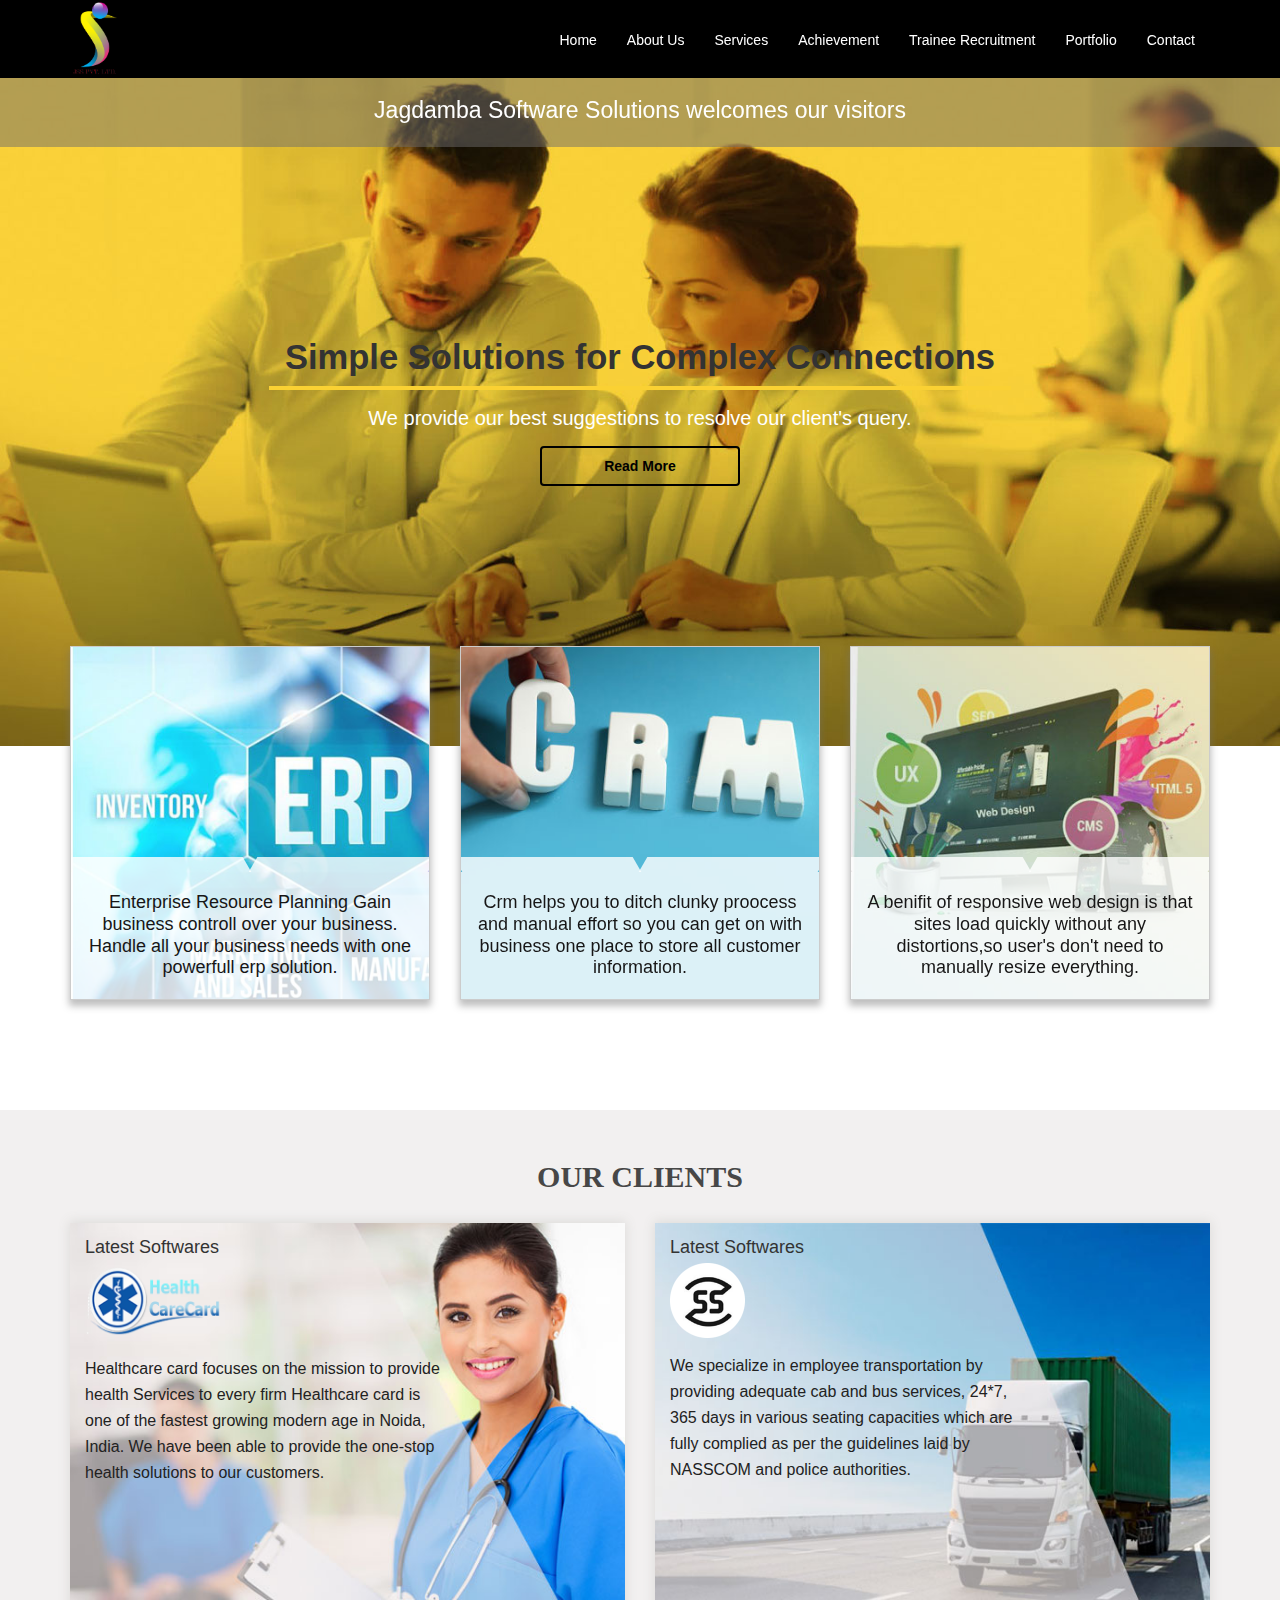
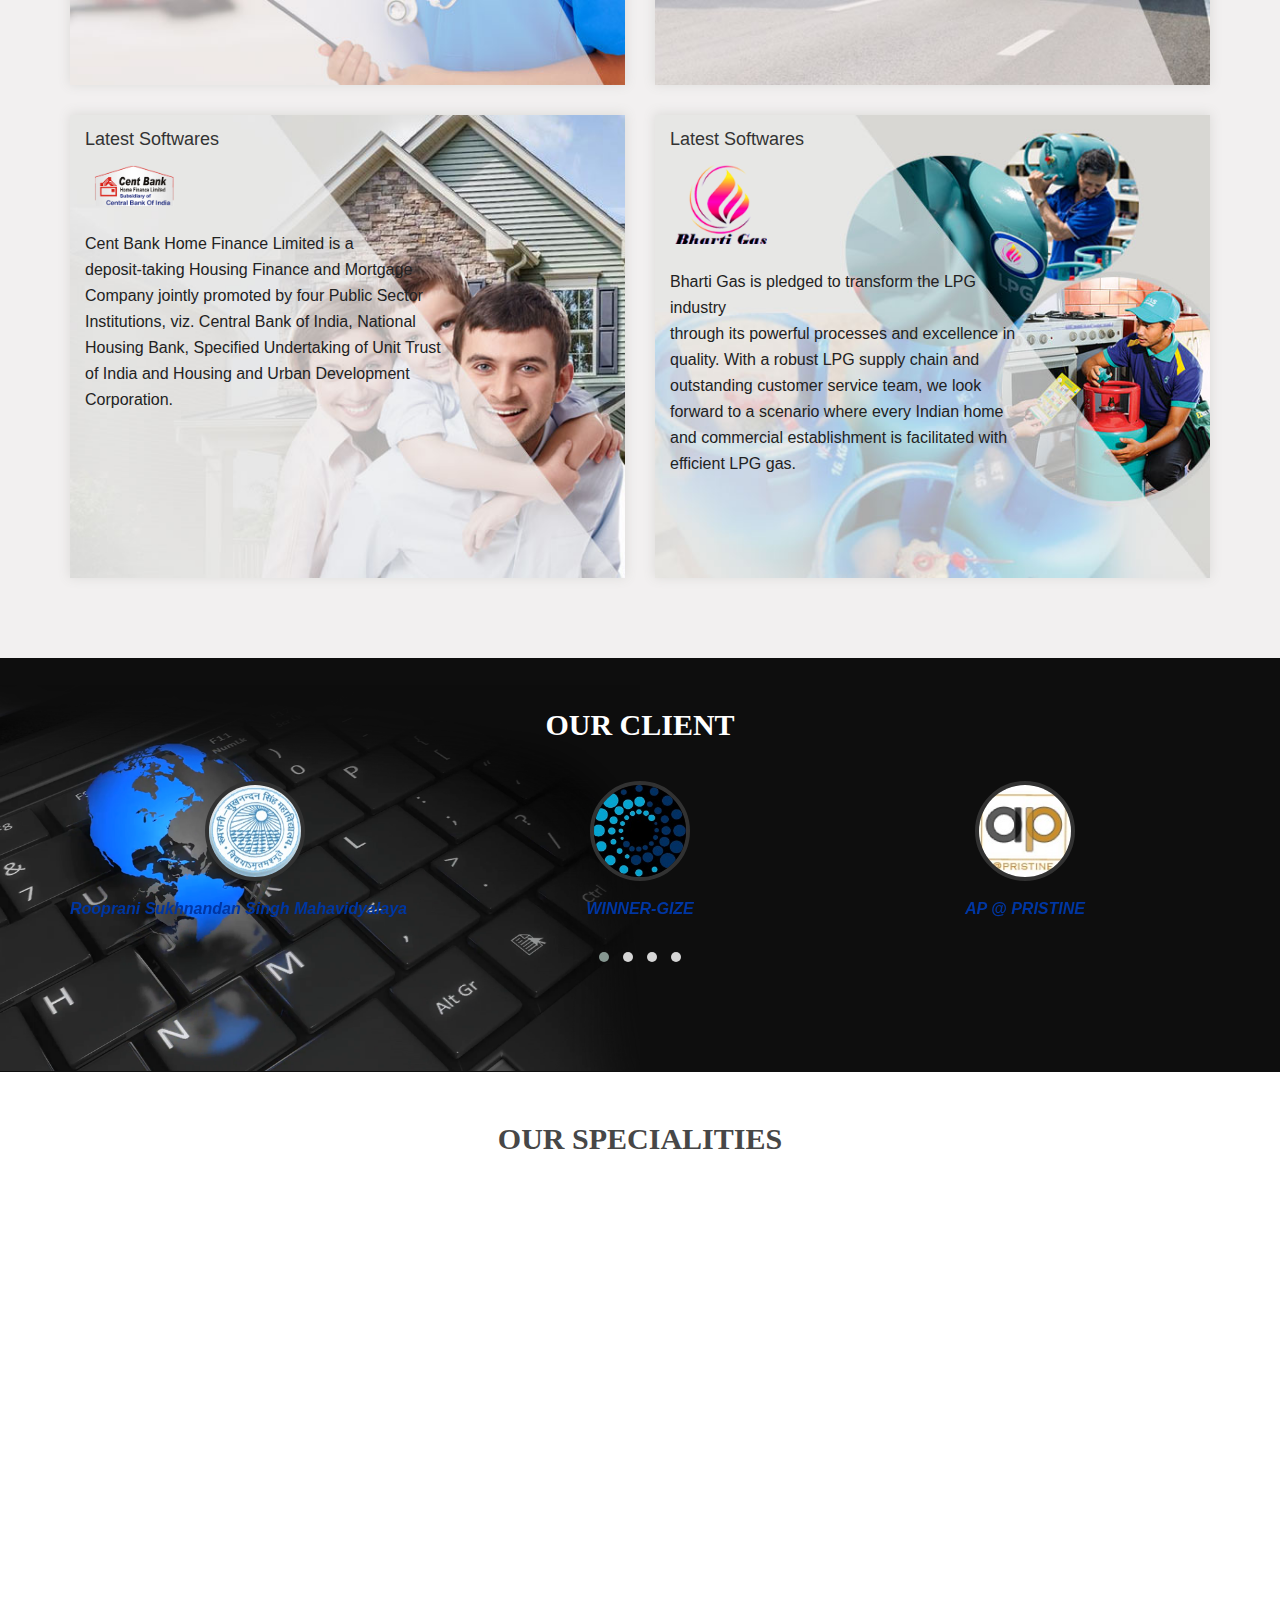
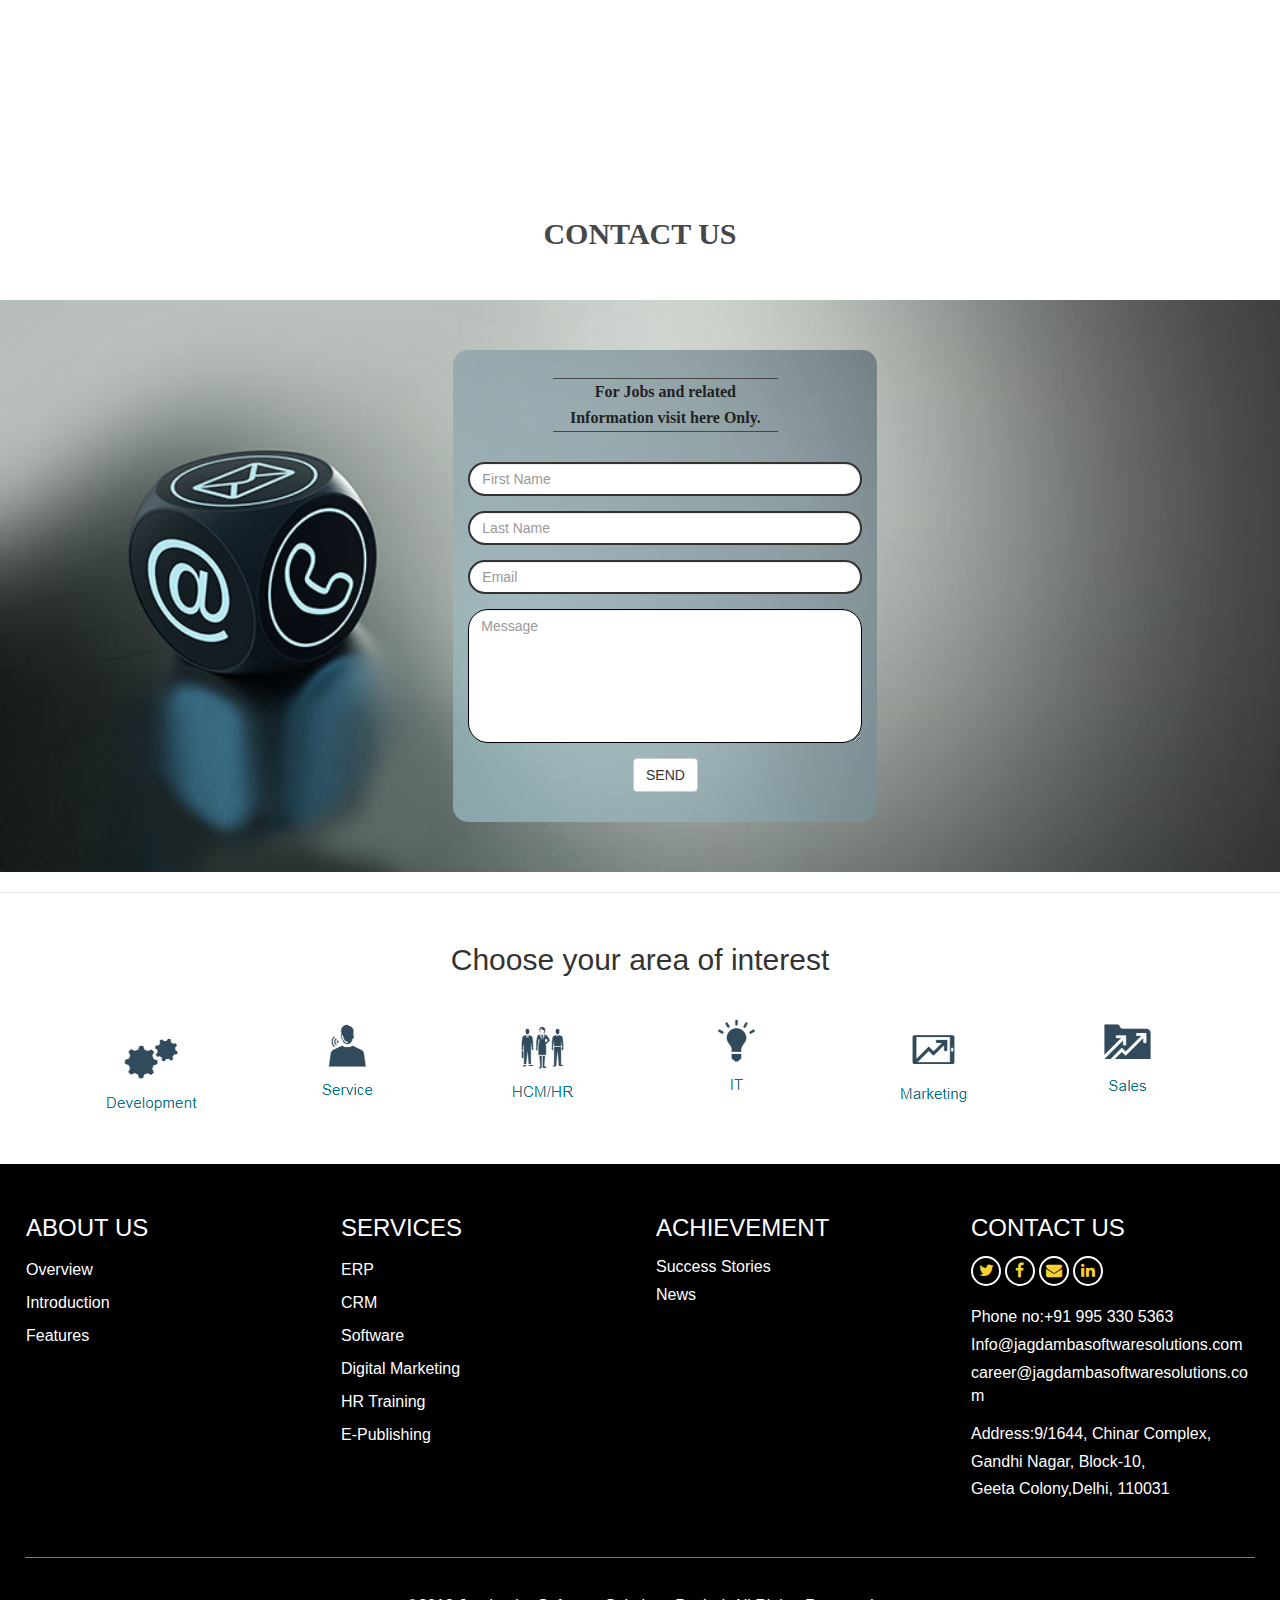
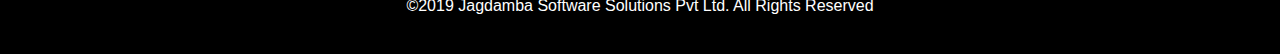
<file: index.html>
<!DOCTYPE html>

<html>


<!-- Mirrored from jagdambasoftwaresolutions.com/ by HTTrack Website Copier/3.x [XR&CO'2014], Fri, 17 Jun 2022 05:42:03 GMT -->
<!-- Added by HTTrack --><meta http-equiv="content-type" content="text/html;charset=UTF-8" /><!-- /Added by HTTrack -->
<head><meta http-equiv="Content-Type" content="text/html; charset=utf-8">

  
  <meta name="viewport" content="width=device-width,initial-scale=1"> 
  <link href="https://fonts.googleapis.com/css?family=Barlow&amp;display=swap" rel="stylesheet">
  <link rel="stylesheet" type="text/css" href="css/bootsnav.css">
  <link rel="stylesheet" type="text/css" href="css/bootstrap.min.css">
  <link rel="stylesheet"  href="css/owl.carousel.min.css">
  <link rel="stylesheet"  href="css/owl.theme.default.css">
  <link rel="stylesheet" type="text/css" href="css/animate.css">
  <link rel="stylesheet" type="text/css" href="css/aos.css">
  
  <link rel="stylesheet" type="text/css" href="css/font-awesome.css">
  <link rel="stylesheet" type="text/css" href="css/main_style.css">
  <link rel="stylesheet" type="text/css" href="css/custom.css">
 
  <script src="jq/jquery-3.3.1.min.js"></script>
   <script src="jq/cycle.js"></script>
    <script src="jq/counter.js"></script>
  <script src="jq/owl.carousel.js"></script>
  <script src="jq/bootsnav.js"></script>
  <script src="jq/bootstrap.min.js"></script>

    <script src="src/tween.js"></script>
    <script src="src/scroll_magic.js"></script>
     <script src="src/animation.js"></script> 
    <script src="src/debug.js"></script>



 <!--   <script src="https://cdnjs.cloudflare.com/ajax/libs/gsap/2.1.3/TweenMax.min.js"></script>
  
  <script src="https://cdnjs.cloudflare.com/ajax/libs/ScrollMagic/2.0.7/ScrollMagic.js"></script>
  
  <script src="https://cdnjs.cloudflare.com/ajax/libs/ScrollMagic/2.0.7/plugins/animation.gsap.min.js"></script>
  
  <script src="https://cdnjs.cloudflare.com/ajax/libs/ScrollMagic/2.0.7/plugins/debug.addIndicators.js"></script> -->
 

</head>
<body>


<div style="clear:both"></div>
	
	<nav class="navbar navbar-mobile bootsnav">
    <div class="container">      
        <!-- Start Header Navigation -->
        <div class="navbar-header">
            <button type="button" class="navbar-toggle" data-toggle="collapse" data-target="#navbar-menu">
                <i class="fa fa-bars" style="color:#fff"></i>
            </button>
            <a class="navbar-brand" href="index-2.html">
            	<img src="img/jss_logo_design.png" class="logo" alt="">
            </a>
        </div>
        <!-- End Header Navigation -->

        <!-- Collect the nav links, forms, and other content for toggling -->
        <div class="collapse navbar-collapse" id="navbar-menu">
            <ul class="nav navbar-nav navbar-right" data-in="fadeIn" data-out="fadeOut">
                <li><a href="index-2.html">Home</a></li>                    
                <li><a href="about.html">About Us</a></li>
                <li><a href="expertis.html">Services</a></li>
                <li><a href="awords.html">Achievement</a></li>
                <li><a href="training.html">Trainee Recruitment</a></li>
                <li><a href="portfolio.html">Portfolio</a></li>
                <li><a href="contact.html">Contact</a></li>
                
            </ul>
        </div><!-- /.navbar-collapse -->
    </div>   
</nav>

<style type="text/css">
    #about {

        padding: 280px 0 !important;
        background-position: center center;
    }

    * {
        padding: 0;
        margin: 0;
    }

    input[type="submit"] {

        background-color: #0e3570;
        width: 200px;
        margin: 15px auto;
        display: block;
        color: #fff;
        border-radius: 50px;
    }

    input[type="text"],
    input[type="email"] {

        border-radius: 50px;
        border: 2px solid #323232;
    }

    textarea {

        border-radius: 20px !important;
        border: 2px solid #323233 !important;
    }

    label {

        font-weight: 600;

    }

    .paddng_none {

        padding-right: 0;

    }

    .g-map-contact {

        font-size: 13px !important;
        color: #ffff;
        word-spacing: 2px;
        background-color: #5d5c5c;
        /* padding: 78px 0 0 36px; */
        min-height: 280px;
        padding: 15px;
        box-sizing: border-box;
    }

    .img-back {
        width: 100%;
    }

    .style_font {
        font-weight: 600;
        font-size: 20px;
    }

    .pera {
        padding: 0 0 10px 0;
    }

    .b-style {
        font-size: 17px;
        font-weight: 700;
        text-align: center !important;

    }

    .width_define {

        width: 80%;

    }

    .width_define label {

        font-size: 16px;

    }

    .width_define input {

        border: 1px solid #000;

    }

    textarea {

        border: 1px solid #000 !important;

    }

    .heading {

        margin-bottom: 30px;


    }

@media(min-width: 1200px){

    .margin_define{

    margin-right: 50px;

 }

}


@media(min-width: 992px) and (max-width: 1199px){

    .margin_define{

    margin-right: 50px;

 }

}


    @media(max-width: 767px) {


        #about {

            padding: 200px 0 !important;
            background-position: center center;
            background-size: 221%;
        }

        .paddng_none {

            padding-right: 15px;

        }

    }

    @media(max-width: 580px) {


        .width_define {

            width: 98%;

        }


        .width_define label {

            float: left;

        }


    }
    
    marquee {
    padding: 10px;
    background-color: #0000;
    color: #fff;
    font-size: 20px;
}

</style>


<section id="carousel_sec" style="position: relative;">

    <div class="annoue" style="background: rgba(109, 107, 107, 0.5);">

        <div class="container">
 <!--           <marquee id="scroll_news" style="font-family:Book Antiqua;  padding: 4px; font-size: 20px; bgcolor="#00000008;">-->
	<!--<div onmouseover="document.getElementById('scroll_news').stop();" onmouseout="document.getElementById('scroll_news').start();"><img src="img/images.jpg" height="60px" width="px;" style="border-radius: 5px;">-->
	<!-- &nbsp;&nbsp;<span style="color:white;"> &nbsp;" <span style="color:#FF9933;">Happy</span> <span style="color:#FFFFFF;">Independence</span> <span style="color:#138808;">Day 2020</span> "</span></div></marquee>-->

            <h3>Jagdamba Software Solutions welcomes our visitors</h3>
            <!--<a href="contact.php">-->
            <!--    <button id="contact_us" class="btn btn-default">Contact Us</button>-->
            <!--</a>-->

        </div>

    </div>

    <div class="carousel slide carousel-fade" data-ride="carousel" data-interval="3000" id="demo_1">

        <div class="carousel-inner">
            
            <div class="item active" id="slide_first">

                <div class="inside_sec">

                    <h1 class="animated fadeInUp">Simple Solutions for Complex Connections</h1>
                    <span style="width:100%; height:4px; background-color:#fad133;
    		 display: block;"></span>
                    <p class="animated fadeInDown">
                        We provide our best suggestions to resolve our client's query.
                    </p>

                    <a href="about.html"><button class="btn btn-default animated flipInY">Read More</button></a>

                </div>

            </div>


            <div class="item" id="slide_first" style="background-image: url(img/slide_2.jpg);">

                <div class="inside_sec">

                    <h1 style="color:#fff" class="animated fadeInDown">Simple Solutions for Complex Connections</h1>
                    <span style="width:100%; height:4px; background-color:#fad133;
    		 display: block;"></span>
                    <p class="animated fadeInUp">
                        We provide our best suggestions to resolve our client's query.
                    </p>

                    <a href="about.html"><button class="btn btn-default animated flipInY">Read More</button></a>

                </div>

            </div>


        </div>

        <a href="#demo_1" class="left carousel-control" data-slide="prev">
            <span class="icon-prev"></span>
        </a>

        <a href="#demo_1" class="right carousel-control" data-slide="next">
            <span class="icon-next"></span>
        </a>


    </div>

</section>


<section id="three_sec">

    <div class="container">

        <div class="row">
            <a href="Enterprise_Application_Development_Service.html">
                <div class="col-md-4 col-sm-4">

                    <div class="big_sec" style="overflow-x:hidden;">

                        <img src="img/erp.jpg">

                        <div class="text_box">
                            <p>Enterprise Resource Planning Gain business controll over your business.
                                Handle all your business needs with one powerfull erp solution.
                            </p>

                        </div>
                        <!--text_box ed-->

                    </div>

                </div>
            </a>
            <!--cl ed-->

            <a href="crm.html">
                <div class="col-md-4 col-sm-4">

                    <div class="big_sec" style="overflow-x:hidden;">

                        <img src="img/crm.jpg">

                        <div class="text_box">
                            <p>Crm helps you to ditch clunky proocess and manual effort so you
                                can get on with business one place to store all customer information.</p>

                        </div>
                        <!--text_box ed-->

                    </div>

                </div>
            </a>
            <!--cl ed-->

            <a href="MobileApplicationDevelopment.html">
                <div class="col-md-4 col-sm-4">

                    <div class="big_sec" style="overflow-x:hidden;">

                        <img src="img/web.jpg">

                        <div class="text_box">
                            <p>A benifit of responsive web design is that sites load quickly without any distortions,so user's don't need to manually resize everything.</p>

                        </div>
                        <!--text_box ed-->

                    </div>

                </div>
            </a>
            <!--cl ed-->

        </div>

    </div>

</section>

<section id="Softwares" style="background-color: #e6e2e282; padding: 50px 0;">

    <div class="container">

        <h2 class="heading" style="text-transform: uppercase;">Our Clients</h2>

        <div class="row">

            <div class="col-md-6 col-sm-6 col-xs-12">

                <div class="software_box">

                    <img src="photo/my.jpg" style="width: 100%">

                    <div class="wrapp_content">

                        <h4>
                            Latest Softwares

                        </h4>

                        <img src="photo/logo.png" style="width:140px;
                          margin:5px 0; border-radius: 15px;">

                        <p>
                            Healthcare card focuses on the mission to provide health Services to every firm
                            Healthcare card is one of the fastest growing modern age in Noida, India. We have been able to provide the one-stop health solutions to our customers.

                        </p>


                    </div>
                    <!--wrapped-->

                </div>

            </div>
            <!--col ed-->

            <div class="col-md-6 col-sm-6 col-xs-12">

                <div class="software_box">

                    <img src="photo/tree.jpg" style="width: 100%">

                    <div class="wrapp_content">

                        <h4>
                            Latest Softwares

                        </h4>

                        <img src="photo/SS-LOGO.png" style="width:75px;margin:5px 0; border-radius: 15px;">


                        <p>
                            We specialize in employee transportation by providing adequate cab and bus services, 24*7, 365 days in various seating capacities which are fully complied as per the guidelines laid by NASSCOM and police authorities.

                        </p>

                    </div>
                    <!--wrapped-->

                </div>

            </div>
            <!--col ed-->

        </div>
        <!--row ed-->



        <div class="dividor" style="height:30px;"></div>

        <div class="row">

            <div class="col-md-6 col-sm-6 col-xs-12">

                <div class="software_box">

                    <img src="photo/bank.jpg" style="width: 100%">

                    <div class="wrapp_content">

                        <h4>
                            Latest Softwares

                        </h4>

                        <img src="photo/cent_pank.png" alt="" style="width:100px; margin:15px 0;">

                        <p>
                            Cent Bank Home Finance Limited is a <br>deposit-taking Housing Finance and Mortgage <br>
                            Company jointly promoted by four Public Sector Institutions, viz. Central Bank of India, National Housing Bank, Specified Undertaking of Unit Trust of India and Housing and Urban Development Corporation.

                        </p>



                    </div>
                    <!--wrapped-->

                </div>

            </div>
            <!--col ed-->

            <div class="col-md-6 col-sm-6 col-xs-12">

                <div class="software_box">

                    <img src="photo/cylander.jpg" style="width: 100%">

                    <div class="wrapp_content">

                        <h4>
                            Latest Softwares

                        </h4>

                        <img src="photo/gas.png" alt="" style="width:100px; margin:15px 0;">

                        <p>
                            Bharti Gas is pledged to transform the LPG industry <br>through its powerful processes and excellence in <br>quality. With a robust LPG supply chain and outstanding customer service team, we look forward to a scenario where every Indian home and commercial establishment is facilitated with efficient LPG gas.
                        </p>



                    </div>
                    <!--wrapped-->

                </div>

            </div>
            <!--col ed-->

        </div>
        <!--row ed -->



        <div class="dividor" style="height:30px;"></div>



    </div>

</section>

<section id="testmonial">

    <div class="container">

        <h2 class="heading" style="color:#fff">OUR CLIENT</h2>

        <div class="owl-carousel owl-theme">


            <!--<div class="item">-->

            <!--    <div class="inside_design">-->

            <!--        <img src="photo/balaji.jpeg" style="width:250px; height: 250px; border-radius:50%; display: block; margin:10px auto; border:4px solid #323232">-->

            <!--    <p style="font-style:italic; text-align:center;">-->
            <!--        <strong>JAI SHREE BALAJI</strong>-->
            <!--     </p>-->

            <!--    </div>-->


            <!--</div>-->

            <!--<div class="item">-->

            <!--    <div class="inside_design">-->

            <!--        <img src="photo/prakhar.jpeg" style="width:250px; height: 250px; border-radius:50%; display: block; margin:10px auto; border:4px solid #323232">-->


            <!--        <p style="font-style:italic; text-align:center;" >-->
            <!--            <strong>PRAKHAR HOSPITAL </strong>-->

                    <!--</p>-->

            <!--    </div>-->

            <!--</div>-->




            <!--<div class="item">-->

            <!--    <div class="inside_design">-->

            <!--    <img src="photo/bahrti.jpeg" style="width:250px; height: 250px; border-radius:50%; display: block; margin:10px auto; border:4px solid #323232">-->

            <!--        <p style="font-style:italic; text-align:center;">-->
            <!--          <strong>BHARTI GAS</strong>-->
            <!--        </p>-->

            <!--    </div>-->

            <!--</div>-->




<!--//26-08-20//-->

     <div class="item">

                <div class="inside_design">

                <img src="photo/rss.jpg" style="width:100px; height: 100px; border-radius:50%; display: block; margin:10px auto; border:4px solid #323232">

                    <p style="font-style:italic;">
                    <strong> Rooprani Sukhnandan Singh Mahavidyalaya   </strong>
                    </p>

                </div>

            </div>




     <div class="item">

                <div class="inside_design">

                <img src="photo/winner.jpg" style="width:100px; height: 100px; border-radius:50%; display: block; margin:10px auto; border:4px solid #323232">

                   <p style="font-style:italic; text-align:center;">
                      <strong>WINNER-GIZE</strong>
                    </p>

                </div>

            </div>

     <div class="item">

                <div class="inside_design">

                <img src="photo/ap.jpg" style="width:100px; height: 100px; border-radius:50%; display: block; margin:10px auto; border:4px solid #323232">

                   <p style="font-style:italic; text-align:center;">
                      <strong>AP @ PRISTINE</strong>
                    </p>

                </div>

            </div>

     <div class="item">

                <div class="inside_design">

                <img src="photo/LSD.png" style="width:100px; height: 100px; border-radius:50%; display: block; margin:10px auto; border:4px solid #323232">

                    <p style="font-style:italic; text-align:center;">
                      <strong>LSD COLLEGE</strong>
                    </p>

                </div>

            </div>


     <div class="item">

                <div class="inside_design">

                <img src="photo/SRIB.png" style="width:100px; height: 100px; border-radius:50%; display: block; margin:10px auto; border:4px solid #323232">

                   <p style="font-style:italic; text-align:center;">
                      <strong>SRIB COLLAGE</strong>
                    </p>
                </div>

            </div>

     <div class="item">

                <div class="inside_design">

                <img src="photo/icon.png" style="width:100px; height: 100px; border-radius:50%; display: block; margin:10px auto; border:4px solid #323232">

                     <p style="font-style:italic; text-align:center;">
                      <strong>EC-CAB</strong>
                    </p>

                </div>

            </div>

     <div class="item">

                <div class="inside_design">

                <img src="photo/glo.jpg" style="width:100px; height: 100px; border-radius:50%; display: block; margin:10px auto; border:4px solid #323232">

                    <p style="font-style:italic; text-align:center;">
                      <strong>GL-B-EDVISE</strong>
                    </p>
                </div>

            </div>

     <div class="item">

                <div class="inside_design">

                <img src="photo/aney.jpg" style="width:100px; height: 100px; border-radius:50%; display: block; margin:10px auto; border:4px solid #323232">

                    <p style="font-style:italic; text-align:center;">
                      <strong>AENYVISH-TECHNOLOGY</strong>
                    </p>

                </div>

            </div>

     

     <div class="item">

                <div class="inside_design">

                <img src="photo/cent1.png" style="width:100px; height: 100px; border-radius:50%; display: block; margin:10px auto; border:4px solid #323232">

                 <p style="font-style:italic; text-align:center;">
                      <strong>CENT BANK</strong>
                    </p>
                </div>

            </div>

     

     <div class="item">

                <div class="inside_design">

                <img src="photo/idd.jpg" style="width:100px; height: 100px; border-radius:50%; display: block; margin:10px auto; border:4px solid #323232">

                    <p style="font-style:italic; text-align:center;">
                      <strong>IDD RESEARCH SOLUTIONS</strong>
                    </p>
                </div>

            </div>

     <div class="item">

                <div class="inside_design">

                <img src="photo/newlaned.png" style="width:100px; height: 100px; border-radius:50%; display: block; margin:10px auto; border:4px solid #323232">

                    <p style="font-style:italic; text-align:center;">
                      <strong>NEW LINE</strong>
                    </p>
                </div>

            </div>

     <div class="item">

                <div class="inside_design">

                <img src="photo/mystri.png" style="width:100px; height: 100px; border-radius:50%; display: block; margin:10px auto; border:4px solid #323232">

                     <p style="font-style:italic; text-align:center;">
                      <strong>MYSTIC CREATIONS</strong>
                    </p>
                </div>

            </div>

     <!--<div class="item">-->

     <!--           <div class="inside_design">-->

     <!--           <img src="photo/Y5.jpeg" style="width:100px; height: 100px; border-radius:50%; display: block; margin:10px auto; border:4px solid #323232">-->

     <!--                <p style="font-style:italic; text-align:center;">-->
     <!--                 <strong>Y5</strong>-->
     <!--               </p>-->

     <!--           </div>-->

     <!--       </div>-->
        </div>

    </div>
    <!--container ed-->

</section>


<section id="section_define_insde" style="padding: 50px 0 0; overflow-x: hidden;">

    <h2 class="heading" style="color:#474747; margin-bottom:30px;">OUR SPECIALITIES</h2>


    <div class="container-fluid" style="padding:0 0">

        <div class="row gutter">

            <div class="col-md-8" data-aos="flip-up">

                <div id="inside_big_img">

                    <img src="img/big.png">

                    <div class="overlay_sec">

                        <h3>Customer</h3>
                        <span class="undeline_sec"></span>
                        <h2>Satisfied Customers</h2>

                    </div>

                </div>
                <!--img--sec-->

            </div>

            <div class="col-md-4">

                <div class="row gutter">

                    <div class="col-md-12" data-aos="flip-down">

                        <div class="img_boxxxx" style="position: relative;">


                            <img src="img/top_sec.png">

                            <div class="overlay_sec">

                                <h3>Strategy</h3>
                                <span class="undeline_sec"></span>
                                <h3>Focus on our Vision</h3>

                            </div>


                        </div>

                    </div>

                </div>

                <div class="row gutter">

                    <div class="col-md-12" data-aos="flip-up">


                        <div class="img_boxxxx">


                            <img src="img/bottom_sec.png">

                            <div class="overlay_sec">

                                <h3>Strength</h3>
                                <span class="undeline_sec"></span>
                                <h3>To provide a quality Software</h3>

                            </div>


                        </div>
                    </div>

                </div>


            </div>

        </div>


    </div>
    <!--container ed-->

</section>



<h2 class="heading" style="color:#474747; margin:50px 0;">CONTACT US</h2>


<section id="contact_sec" style="background-image: url(img/contactus-banner.jpg); background-size:cover; overflow: auto; padding:50px;">

        <div class="row">   
        
            <div class="col-md-5 col-md-offset-4">

                <div class="pera margin_define" style="background: linear-gradient(45deg,#b8e8f378,#1f35486e);     background:linear-webkit-gradient(45deg,#b8e8f378,#1f35486e);     background: linear-o-gradient(45deg,#b8e8f378,#1f35486e); padding:15px; color:#fff; border-radius:15px;">

            <h2 class="heading" style="text-align: center; color:#fff; padding-top: 0px 0;">
                
                <p style="text-align:center; text-align: center; margin: 2px 0; border-top: 1px solid #474747; border-bottom: 1px solid #474747; width: 57%; margin: 13px auto;">For Jobs and related Information visit here Only.</p>
            </h2>

            <div style="margin:15px 0; width: 100%;">

                <input type="text" name="" class="form-control" placeholder="First Name">

            </div>

            <div style="margin:15px 0">
                
                <input type="text" name="" class="form-control" placeholder="Last Name">
            
            </div>



            <div style="margin:15px 0">
                
                <input type="email" name="" class="form-control" placeholder="Email">
            
            </div>



            <div style="margin:15px 0;">
                
                <textarea class="form-control" placeholder="Message" cols="12" rows="6"></textarea>

            </div>


            <div style="margin:15px 0;">
                

                <center><button class="btn btn-default">SEND</button></center>


            </div>



       </div>

                
            </div>

        </div><!----row ed-->
            

        
</section>

<hr>
<!--testmonail ed-->

	      
	<!---- contact --->














<style type="text/css">
    .font {

        margin: 0;
        padding: 30px 0;

    }

    .font ul {
        list-style: none;
        display: inline;
    }

    .font ul li {
        display: inline;
        padding: 10px 50px !important;

    }

    .font img {
        border-radius: 5px;


    }


@media(max-width: 767px){


.clear_both{

    clear:both;

}

}

</style>




<script>
    $(window).scroll(function() {

        if ($(this).scrollTop() > 23) {

            $("nav").addClass("sticky");

        } else {

            $("nav").removeClass("sticky");


        }

    });

</script>


<script>
    $(".owl-carousel").owlCarousel({


        loop: true,
        autoplay: true,
        autoplaySpeed: 2000,
        dot: false,
        margin: 15,
        responsive: {
            0: {

                items: 1

            },


            600: {

                items: 2

            },


            1000: {

                items: 3

            }

        }



    });

</script>



<div class="font">

    <div class="container">
        
    
    <h3 style="text-align: center; font-size:30px; margin-bottom:30px;">Choose your area of interest</h3>

<div class="row">
    
    <div class="col-md-2 col-xs-6 text-center">

        <a href="career.html"><img src="photo/logo1.png"></a>
        
    </div>

    <div class="col-md-2 col-xs-6 text-center">

        <a href="career.html"><img src="photo/logo2.png"></a>
        
    </div>

<div class="clear_both"></div>

    <div class="col-md-2 col-xs-6 text-center">

        <a href="career.html"><img src="photo/logo3.png"></a>
        
    </div>


    <div class="col-md-2 col-xs-6 text-center">

        <a href="career.html"><img src="photo/logo4.png"></a>
        
    </div>

<div class="clear_both"></div>

    <div class="col-md-2 col-xs-6 text-center">

        <a href="career.html"><img src="photo/logo5.png"></a>
        
    </div>


    <div class="col-md-2 col-xs-6 text-center">

        <a href="career.html"><img src="photo/logo6.png"></a>
        
    </div>


</div>

</div>
    
</div>

<div style="clear:both;"></div>

<div class="footer">
    <div class="row">
        <div class="col-md-3 col-xs-6">
            <div class="hading"><a href="#">
                    <h3>ABOUT US</h3>
                </a>
                <div class="list" style="padding: 10px 0;">


                    <ul>
                        <li><a href="about.html#overview">Overview</a></li>
                        <li><a href="about.html#story_sec">Introduction</a></li>
                        <li><a href="about.html#what_we">Features</a></li>


                    </ul>

                </div>

            </div>

        </div>




        <div class="col-md-3 col-xs-6">
            <div class="hading"><a href="#">
                    <h3>SERVICES</h3>
                </a>
                <div class="list1" style="padding: 10px 0;">

                    <ul>
                        <li><a href="Enterprise_Application_Development_Service.html">ERP</a></li>
                        <li><a href="crm.html">CRM</a></li>
                        <li><a href="MobileApplicationDevelopment.html">Software</a></li>
                        <li><a href="Digital_Marketing.html">Digital Marketing</a></li>
                        <li><a href="HR_Training.html">HR Training</a></li>
                        <li><a href="e-publishing.html">E-Publishing</a></li>



                    </ul>



                </div>

            </div>
        </div>
        <div class="col-md-3 col-xs-6">
            <div class="hading"><a href="#">
                    <h3>ACHIEVEMENT</h3>
                </a>
                <ul class="achievement" style="padding: 10px 0; list-style: none;">
                    <li><a href="awords.html#aword">Success Stories</a></li>
                    <li><a href="awords.html#four_sec">News</a></li>
                </ul>
            </div>

        </div>

        <div class="col-md-3 col-xs-6">
            <div class="hading"><a href="#">
                    <h3>CONTACT US</h3>
                </a>

                <ul class="social" style="padding: 10px 0;">
                    <li><a href="#"><i class="fa fa-twitter"></i></a></li>
                    <li><a href="#"><i class="fa fa-facebook"></i></a></li>
                    <li><a href="#"><i class="fa fa-envelope"></i></a></li>
                    <li><a href="#"><i class="fa fa-linkedin"></i></a></li>
                </ul>
                <ul style="list-style: none;">
                    <li>Phone no:+91 995 330 5363</li>
                    <li style="word-break: break-all;">
                    Info@jagdambasoftwaresolutions.com</li>
                    
                    <li style="word-break: break-all;">
                    career@jagdambasoftwaresolutions.com</li>
                    
                    <li style="margin-top:15px;">Address:9/1644, Chinar Complex,</li>
                    <li> Gandhi Nagar, Block-10, </li>
                    <li>Geeta Colony,Delhi, 110031</li>
                </ul>
            </div>
        </div>

    </div>

    <div class="copy_right">

        <p>©2019 Jagdamba Software Solutions Pvt Ltd. All Rights Reserved</p>

    </div>

</div>


<!--form-->

<div class="modal fade" id="apply">

    <div class="modal-dialog">

        <div class="modal-content">

            <div class="modal-header">

                <a href="#" class="close" data-dismiss="modal">
                    <img src="images/close.png" style="width:23px" alt="">
                </a>


                <h2>Job Applications</h2>
                <span class="line_2"></span>

            </div>
            <!--modal-header ed-->

            <div class="modal-body">

                <form method="post" id="apply" enctype="multipart/form-data" onsubmit="return validate();">

                    <div class="row">

                        <div class="col-md-6">


                            <label>Name<span style="color:#ff1b03">*
                                </span>
                            </label>

                            <input type="text" id="uname" name="user_name" class="form-control" required autocomplete="off">
                            <span class="error" style="color:red;" id="uerror">
                            </span>

                        </div>

                        <div class="col-md-6">


                            <label>Contact<span style="color:#ff1b03">*</span>
                            </label>

                            <br>

                            <input type="text" id="phn" name="mobile" maxlength="10" minlength="10" class="form-control" required autocomplete="off">
                            <span class="error" style="color:red;" id="cerror"></span>

                        </div>


                    </div>
                    <!--row ed-->

                    <div style="height:10px;"></div>


                    <!--sec_1-->


                    <div class="row">

                        <div class="col-md-6">

                            <label>Email<span style="color:#ff1b03">*
                                </span>
                            </label>

                            <input type="email" id="uemail" name="useremail" class="form-control" required autocomplete="off">
                            <span class="error" style="color:red;" id="eerror"></span>


                        </div>

                        <div class="col-md-6">

                            <div class="form-group">

                                <label>Country

                                    <span style="color:#ff1b03">*
                                    </span>

                                </label>


                                <div style="clear:both"></div>

                                <select name="country" id="display" class="form-control">
                                    <option value="">India</option>

                                </select>

                            </div>
                            <!--form group ed-->


                        </div>


                    </div>
                    <!--row ed-->


                    <!--sec_2-->


                    <div class="row">

                        <div class="col-md-6">

                            <label for="exampleSelector1">State <span style="color:#ff1b03">*
                                </span></label>

                            <select name="state" id="state" class="form-control" required>
                                <option value="">Select State</option>
                                <option value="Delhi">Delhi</option>
                                
        <!--                        <option value="" ></option>-->
        <!--                        
								//}
								<!--	?>-->
                            </select>
                            <span class="error" style="color:red;" id="stateerror"></span>
                        </div>

                        <div class="col-md-6">

                            <label for=""> City <span style="color:#ff1b03">*
                                </span></label>

                            <input type="text" name="cities" id="city" class="form-control" required>

                          
                            <span class="error" style="color:red;" id="cityerror"></span>

                        </div>


                    </div>
                    <!--row ed-->


                    <!--sec_1-->

                    <div style="height:10px;"></div>

                    <div class="row">


                        <div class="col-md-6">

                            <div class="form-group">

                                <label>Pin Code<span style="color:#ff1b03">*
                                    </span>
                                </label>

                                <input type="text" class="form-control" id="pin" name="pincode" maxlength="6" minlength="6" required autocomplete="off">
                                <span class="error" style="color:red;" id="pinerror"></span>

                            </div>



                            <div class="form-group">

                                <label>Preferred Job Location<span style="color:#ff1b03">*
                                    </span>
                                </label>

                                <select name="location" id="location" class="form-control" required>
                                    <option value=" ">Please Select Location</option>
                                    <option value="Noida">Noida</option>
                                    <option value="Delhi">Delhi</option>
                                    <option value="kanpur">Kanpur</option>
                                    <option value="lucknow">Lucknow</option>
                                    <option value="lucknow">Bengaluru</option>
                                </select>
                                <span class="error" style="color:red;" id="lerror"></span>

                            </div>

                        </div>

                        <div class="col-md-6">

                            <label>Address
                                <span style="color:#ff1b03">*</span>
                            </label>

                            <textarea class="form-control" name="addrss" id="add" style="min-height: 113px;" required autocomplete="off"></textarea>
                            <span class="error" style="color:red;" id="aderror"></span>

                        </div>


                    </div>
                    <!--row ed-->


                    <!--sec_2-->


                    <div style="height:10px;"></div>

                    <div class="row">

                        <div class="col-md-6">

                            <div class="form-group">


                                <label> Job Applied For<span style="color:#ff1b03">*</span>
                                </label>

                                <select name="applied" class="form-control" id="apl" required>
                                    <option value=" ">Please Select Job For</option>
                                    <option value="php">Php Developer</option>
                                    <option value="java">Java Developer</option>
                                    <option value="android">Android Developer</option>
                                    <option value="ios">IOS Developer</option>
                                    <option value="python">Python Developer</option>
                                    <option value="web_designer">Web Designers</option>
                                    <option value="content_writer">Content Writer</option>
                                    <option value="seo_smo">SEO-SMO</option>
                                    <option value="business_developer">Business Developer (BD)</option>
                                    <option value="graphic_designer">Graphic Designer</option>
                                    <option value="graphic_designer">HR Executive</option>
                                    <option value="graphic_designer">HR Manager</option>

                                </select>
                                <span class="error" style="color:red;" id="aplerror"></span>

                            </div>
                            <!--form group ed-->

                        </div>

                        <div class="col-md-6">


                            <div class="form-group">


                                <label>Upload CV<span style="color:#ff1b03">*</span>

                                </label>

                                <input type="file" class="form-control" name="userfile" id="ufile" required>
                                <span class="error" style="color:red;" id="ufileerror">
                                    <p></p>
                                </span>

                            </div>

                        </div>


                    </div>
                    <!--row ed-->


                    <!--sec_2-->

                    <div class="row">

                        <div class="col-md-6">

                            <div class="form-group">

                                <label>Qualification<span style="color:#ff1b03">*

                                    </span>
                                </label>

                                <select name="qualification" class="form-control" id="usertype_id" required>
                                    <option value=" ">Please Select Qualification</option>
                                    <option value="10th">10th</option>
                                    <option value="12th">12th</option>
                                    <option value="diploma">Diploma</option>
                                    <option value="graduation">Graduation</option>
                                    <option value="post_graduation">Post Graduation
                                    </option>
                                    <option value="phd">PHD</option>


                                </select>
                                <span class="error" style="color:red;" id="qulerror">
                                    <p></p>
                                </span>

                                <div class="form-group" id="emailsec" style="display:none;">
                                    <label for="exampleInputText"> Enter Your Degree/Diploma</label>
                                    <span class="error" style="color:red;">* </span>
                                    <input type="text" value="" name="degree" class="form-control" id="" autocomplete="off" required>
                                </div>


                            </div>
                            <!--group ed-->

                            <div class="form-group">

                                <input type="submit" id="update" value="Submit" name="Update">


                            </div>


                        </div>

                        <div class="col-md-6">


                            <label>Message
                                <span style="color:#ff1b03">*</span>
                            </label>

                            <textarea class="form-control" name="message" id="msg" style="min-height: 80px" required autocomplete="off"></textarea>
                            <span class="error" style="color:red;" id="msgerror">
                                <p></p>
                            </span>

                        </div>


                    </div>
                    <!--row ed-->


                    <!--sec_1-->



                </form>

            </div>
            <!--modal-header ed-->


        </div>
        <!--modal-content-->

    </div>
</div>

<script type="text/javascript">
    $('a[href*=#]').each(function() {
        var thisPath = filterPath(this.pathname) || locationPath;
        if (locationPath == thisPath &&
            (location.hostname == this.hostname || !this.hostname) &&
            this.hash.replace(/#/, '')) {
            var $target = $(this.hash),
                target = this.hash;
            if (target) {
                var targetOffset = $target.offset().top;
                $(this).click(function(event) {
                    event.preventDefault();
                    $(scrollElem).animate({
                        scrollTop: targetOffset
                    }, 400, function() {
                        location.hash = target;
                    });
                });
            }
        }
    });

    // use the first element that is "scrollable"
    function scrollableElement(els) {
        for (var i = 0, argLength = arguments.length; i 0) {
            return el;
        } else {
            $scrollElement.scrollTop(1);
            var isScrollable = $scrollElement.scrollTop() > 0;
            console.log(el + ': ' + $scrollElement.scrollTop());
            $scrollElement.scrollTop(0);
            if (isScrollable) {
                return el;
            }
        }
    }
    return 'body';
    }

</script>
<!--form_close-->


<!-- 
<script type="text/javascript">
  
  var controller = new ScrollMagic.Controller();
  var tween = new TweenMax.to("#four_sec",2,{y:"-5%",opacity:0.5,ease:Linear.easeOut},0.5);
  var scene = new ScrollMagic.Scene({

    triggerElement:"#four_sec",
    triggerHook:0,
    duration:"80%"

  }).setPin("#four_sec",{pushFollowers:false}).setTween(tween).addTo(controller);

</script> -->



<script type="text/javascript">
    var controller = new ScrollMagic.Controller();
    var tween = new TweenMax.to("#about", 2, {
        y: "10%",
        scale: 1,
        opacity: 0.5,
        ease: Linear.easeOut
    }, 0.5);
    var scene = new ScrollMagic.Scene({

        triggerElement: "#about",
        triggerHook: 0.1,
        duration: "30%"

    }).setTween(tween).addTo(controller);

</script>



<script>
    jQuery(function($) {
        $('.count').countTo({
            from: 1,
            to: 9000,
            speed: 5400,
            decimals: 2,
            separator: ','
        });
    });

</script>


<script>
    jQuery(function($) {
        $('.count_1').countTo({
            from: 1,
            to: 9900,
            speed: 5400,
            decimals: 2,
            separator: ','
        });
    });

</script>


<script>
    jQuery(function($) {
        $('.count_2').countTo({
            from: 1.11,
            to: 9500,
            speed: 5000,
            decimals: 2,
            separator: ','
        });
    });

</script>


<script type="text/javascript">
    function validate() {

        var email2 = document.getElementById('uemail');
        var filter = /^([A-Za-z0-9_\-\.])+\@([A-Za-z0-9_\-\.])+\.([A-Za-z]{2,4})$/;
        var mobNumber = document.getElementById('phn').value;



        if (!filter.test(email2.value)) {
            document.getElementById("eerror").innerHTML = "Please Provide Valid Email";
            return false;

        } else if ((mobNumber == '00000000') || (mobNumber == '1111111111') || (mobNumber == '2222222222') || (mobNumber == '3333333333') || (mobNumber == '4444444444') || (mobNumber == '5555555555') || (mobNumber == '6666666666') || (mobNumber == '7777777777') || (mobNumber == '8888888888') || (mobNumber == '9999999999')) {
            document.getElementById("cerror").innerHTML = "Please Provide Valid Contact No.";
            return false;
        } else {
            document.getElementById("eerror").innerHTML = " ";
            return true;
        }




    }

</script>

<script type="text/javascript">
    $(document).ready(function() {


        $('#emailsec').hide();


        $('#usertype_id').on('change', function() {

            var b = $(this).val();
            if (b !== '') {

                $('#emailsec').show();


            } else if (b == '') {

                $('#emailsec').hide();
            } else {

                $('#emailsec').hide();
            }


        });

        $('#phn').keyup(function() {
            var count = $(this).val();
            //to allow decimals,use/[^0-9\.]/g 
            var regex = new RegExp(/[^()0-9+-\s]/g);

            //var regex = new RegExp(\b(\d)\1+\b);
            var containsNonNumeric = this.value.match(regex);
            if (containsNonNumeric) {
                this.value = this.value.replace(regex, '');
            }
        });

        $('#pin').keyup(function() {
            var count = $(this).val();
            //to allow decimals,use/[^0-9\.]/g 
            var regex = new RegExp(/[^()0-9+-\s]/g);

            //var regex = new RegExp(\b(\d)\1+\b);
            var containsNonNumeric = this.value.match(regex);
            if (containsNonNumeric) {
                this.value = this.value.replace(regex, '');
            }
        });





        $('#uname').keyup(function() {

            var count = $(this).val();
            //to allow decimals,use/[^0-9\.]/g 
            var regex = new RegExp(/[^()a-z\A-Z\s]/g);
            var containsNonNumeric = this.value.match(regex);
            if (containsNonNumeric) {
                this.value = this.value.replace(regex, '');
            }
        });

        $('#city').keyup(function() {

            var count = $(this).val();
            //to allow decimals,use/[^0-9\.]/g 
            var regex = new RegExp(/[^()a-z\A-Z\s]/g);
            var containsNonNumeric = this.value.match(regex);
            if (containsNonNumeric) {
                this.value = this.value.replace(regex, '');
            }
        });




        $('#update').on('click', function() {

            var uname = $.trim($('#uname').val());
            //var uname = $('#uname').val();
            var uemail = $.trim($('#uemail').val());
            var city = $.trim($('#city').val());
            var state = $.trim($('#state').val());
            var phn = $.trim($('#phn').val());
            var pin = $.trim($('#pin').val());
            var qul = $.trim($('#usertype_id').val());
            var location = $.trim($('#location').val());
            var add = $.trim($('#add').val());
            var msg = $.trim($('#msg').val());
            var ufile = $.trim($('#ufile').val());
            var apl = $.trim($('#apl').val());


            if (uname != '') {
                //document.getElementById('uerror').style.border='#008000 2px solid';

                document.getElementById("uerror").innerHTML = "";

            }

            if (phn != '') {

                document.getElementById("cerror").innerHTML = "";

            }
            if (pin != '') {

                document.getElementById("pinerror").innerHTML = "";

            }




            if (uemail != '') {


                document.getElementById("eerror").innerHTML = " ";

            }

            if (add != '') {

                document.getElementById("aderror").innerHTML = "";

            }
            if (state != '') {

                document.getElementById("stateerror").innerHTML = "";

            }
            if (city != '') {

                document.getElementById("cityerror").innerHTML = "";

            }
            if (location != '') {

                document.getElementById("lerror").innerHTML = "";

            }
            if (apl != '') {

                document.getElementById("aplerror").innerHTML = "";

            }
            if (ufile != '') {

                document.getElementById("ufileerror").innerHTML = "";

            }
            if (msg != '') {

                document.getElementById("msgerror").innerHTML = "";

            }
            if (qul != '') {

                document.getElementById("qulerror").innerHTML = "";

            }



            if (uname == '') {

                document.getElementById("uerror").innerHTML = "Please Enter Your Name";
                document.getElementById('uname').focus();
                return false;

            } else if (phn == '') {
                document.getElementById("cerror").innerHTML = "Please Enter Your Contact No.";
                document.getElementById('phn').focus();
                return false;

            } else if (uemail == '') {
                document.getElementById("eerror").innerHTML = "Please Enter Your Email";
                document.getElementById('uemail').focus();
                return false;
            } else if (state == '') {
                document.getElementById("stateerror").innerHTML = "Please Select Your State";
                document.getElementById('state').focus();
                return false;
            } else if (city == '') {
                document.getElementById("cityerror").innerHTML = "Please Enter Your City";
                document.getElementById('city').focus();
                return false;
            } else if (pin == '') {
                document.getElementById("pinerror").innerHTML = "Please Enter Your Pincode";
                document.getElementById('pin').focus();
                return false;
            } else if (add == '') {
                document.getElementById("aderror").innerHTML = "Please Enter Your Address";
                document.getElementById('add').focus();
                return false;
            } else if (location == '') {
                document.getElementById("lerror").innerHTML = "Please Select Your job location";
                document.getElementById('location').focus();
                return false;
            } else if (apl == '') {
                document.getElementById("aplerror").innerHTML = "Please Enter Your Position.";
                document.getElementById('apl').focus();
                return false;

            } else if (ufile == '') {
                document.getElementById("ufileerror").innerHTML = "Please Upload Your CV.";
                document.getElementById('ufile').focus();
                return false;

            } else if (qul == '') {
                document.getElementById("qulerror").innerHTML = "Please Select Your Qualification.";
                document.getElementById('qul').focus();
                return false;

            } else if (msg == '') {
                document.getElementById("msgerror").innerHTML = "Please Enter Your Message.";
                document.getElementById('msg').focus();
                return false;

            }


        });




    });

</script>
<script>
    var elem = document.getElementById("usertype_id");
    elem.onclick = function() {
        var hiddenDiv = document.getElementById("emailsec");
        hiddenDiv.style.display = (this.value == "") ? "none" : "block";
    };

</script>

<script>
    $(function() {


        $("#btn_clickable").click(function() {

            $(".contact_BOx").toggleClass("activating");

        });

    });

</script>


<script type="text/javascript">
    $(".owl-carousel").owlCarousel({

        loop: true,
        autoplay: true,
        dots: true,
        items: 1,
        autoplaySpeed: 2001,

    });

</script>


<script type="text/javascript">
    $(function() {

        $(".cycle").cycle({
            fx: 'wipe',
            delay: 200
        });

    });

</script>

<script>
    $(function() {

        $("#click_me").click(function() {

            $(".front_box").removeClass("active");

            $(".back_box").addClass("active");

        });


    });

</script>


<script>
    $(function() {


        $(".loading").delay(2000).fadeOut(500, function() {

            $("main").fadeIn(500);


        });


    });

</script>




<script type="text/javascript">
    $(function() {

        $("#bounce").mouseenter(function() {

            $(this).effect('bounce', {}, 2000);

        });

        $("#bounce_2").mouseenter(function() {

            $(this).effect('bounce', {}, 2000);

        });

        $("#bounce_3").mouseenter(function() {

            $(this).effect('bounce', {}, 2000);

        });


        $("#bounce_4").mouseenter(function() {

            $(this).effect('bounce', {}, 2000);

        });


        $("#bounce_5").mouseenter(function() {

            $(this).effect('bounce', {}, 2000);

        });


        $("#bounce_6").mouseenter(function() {

            $(this).effect('bounce', {}, 2000);

        });



        $("#bounce_7").mouseenter(function() {

            $(this).effect('bounce', {}, 2000);

        });



        $("#bounce_8").mouseenter(function() {

            $(this).effect('bounce', {}, 2000);

        });


        $("#bounce_9").mouseenter(function() {

            $(this).effect('bounce', {}, 2000);

        });



        $("#bounce_10").mouseenter(function() {

            $(this).effect('bounce', {}, 2000);

        });



        $("#bounce_11").mouseenter(function() {

            $(this).effect('bounce', {}, 2000);

        });



        $("#bounce_12").mouseenter(function() {

            $(this).effect('bounce', {}, 2000);

        });


        $("#bounce_13").mouseenter(function() {

            $(this).effect('bounce', {}, 2000);

        });

        $("#bounce_13").mouseenter(function() {

            $(this).effect('bounce', {}, 2000);

        });


        $("#bounce_14").mouseenter(function() {

            $(this).effect('bounce', {}, 2000);

        });


        $("#bounce_15").mouseenter(function() {

            $(this).effect('bounce', {}, 2000);

        });



        $("#bounce_16").mouseenter(function() {

            $(this).effect('bounce', {}, 2000);

        });

        $("#bounce_17").mouseenter(function() {

            $(this).effect('bounce', {}, 2000);

        });

        $("#bounce_18").mouseenter(function() {

            $(this).effect('bounce', {}, 2000);

        });

        $("#bounce_19").mouseenter(function() {

            $(this).effect('bounce', {}, 2000);

        });

        $("#bounce_20").mouseenter(function() {

            $(this).effect('bounce', {}, 2000);

        });

        $("#bounce_21").mouseenter(function() {

            $(this).effect('bounce', {}, 2000);

        });


        $("#bounce_22").mouseenter(function() {

            $(this).effect('bounce', {}, 2000);

        });

        $("#bounce_23").mouseenter(function() {

            $(this).effect('bounce', {}, 2000);

        });

        $("#bounce_24").mouseenter(function() {

            $(this).effect('bounce', {}, 2000);

        });


        $("#bounce_25").mouseenter(function() {

            $(this).effect('bounce', {}, 2000);

        });


        $("#bounce_26").mouseenter(function() {

            $(this).effect('bounce', {}, 2000);

        });

        $("#bounce_27").mouseenter(function() {

            $(this).effect('bounce', {}, 2000);

        });

        $("#bounce_28").mouseenter(function() {

            $(this).effect('bounce', {}, 2000);

        });


        $("#bounce_29").mouseenter(function() {

            $(this).effect('bounce', {}, 2000);

        });

        $("#bounce_30").mouseenter(function() {

            $(this).effect('bounce', {}, 2000);

        });


        $("#bounce_31").mouseenter(function() {

            $(this).effect('bounce', {}, 2000);

        });


        $("#bounce_32").mouseenter(function() {

            $(this).effect('bounce', {}, 2000);

        });






    });

</script>



<script type="text/javascript">
    $(".spreating").circleMenu({

        trigger: 'click',
        step_in: 60,
        step_out: 150,
        direction: 'left'


    });

</script>

<script>

    $(function(){        
        
        $("#shuffle").cycle({ 
        fx:    'shuffle', 
        delay: -2000 
    });
        
       $("#turnup").cycle({ 
        fx:    'turnUp', 
        delay: -2500 
    });
        
    $("#turndown").cycle({ 
        fx:    'turnDown', 
        delay: -3000 
    });
        
    $("#turnleft").cycle({ 
        fx:    'turnLeft', 
        delay: -3500 
    });
        
        
    $("#turnright").cycle({ 
        fx:    'turnRight', 
        delay: -4000 
    });
         
    $("#turntoss").cycle({ 
        fx:    'toss', 
        delay: -4100 
    });

        
    });


</script>

<script src="jq/aos.js"></script>
<script>
  AOS.init();
</script>

</body>


<!-- Mirrored from jagdambasoftwaresolutions.com/ by HTTrack Website Copier/3.x [XR&CO'2014], Fri, 17 Jun 2022 05:44:09 GMT -->
</html>
</file>
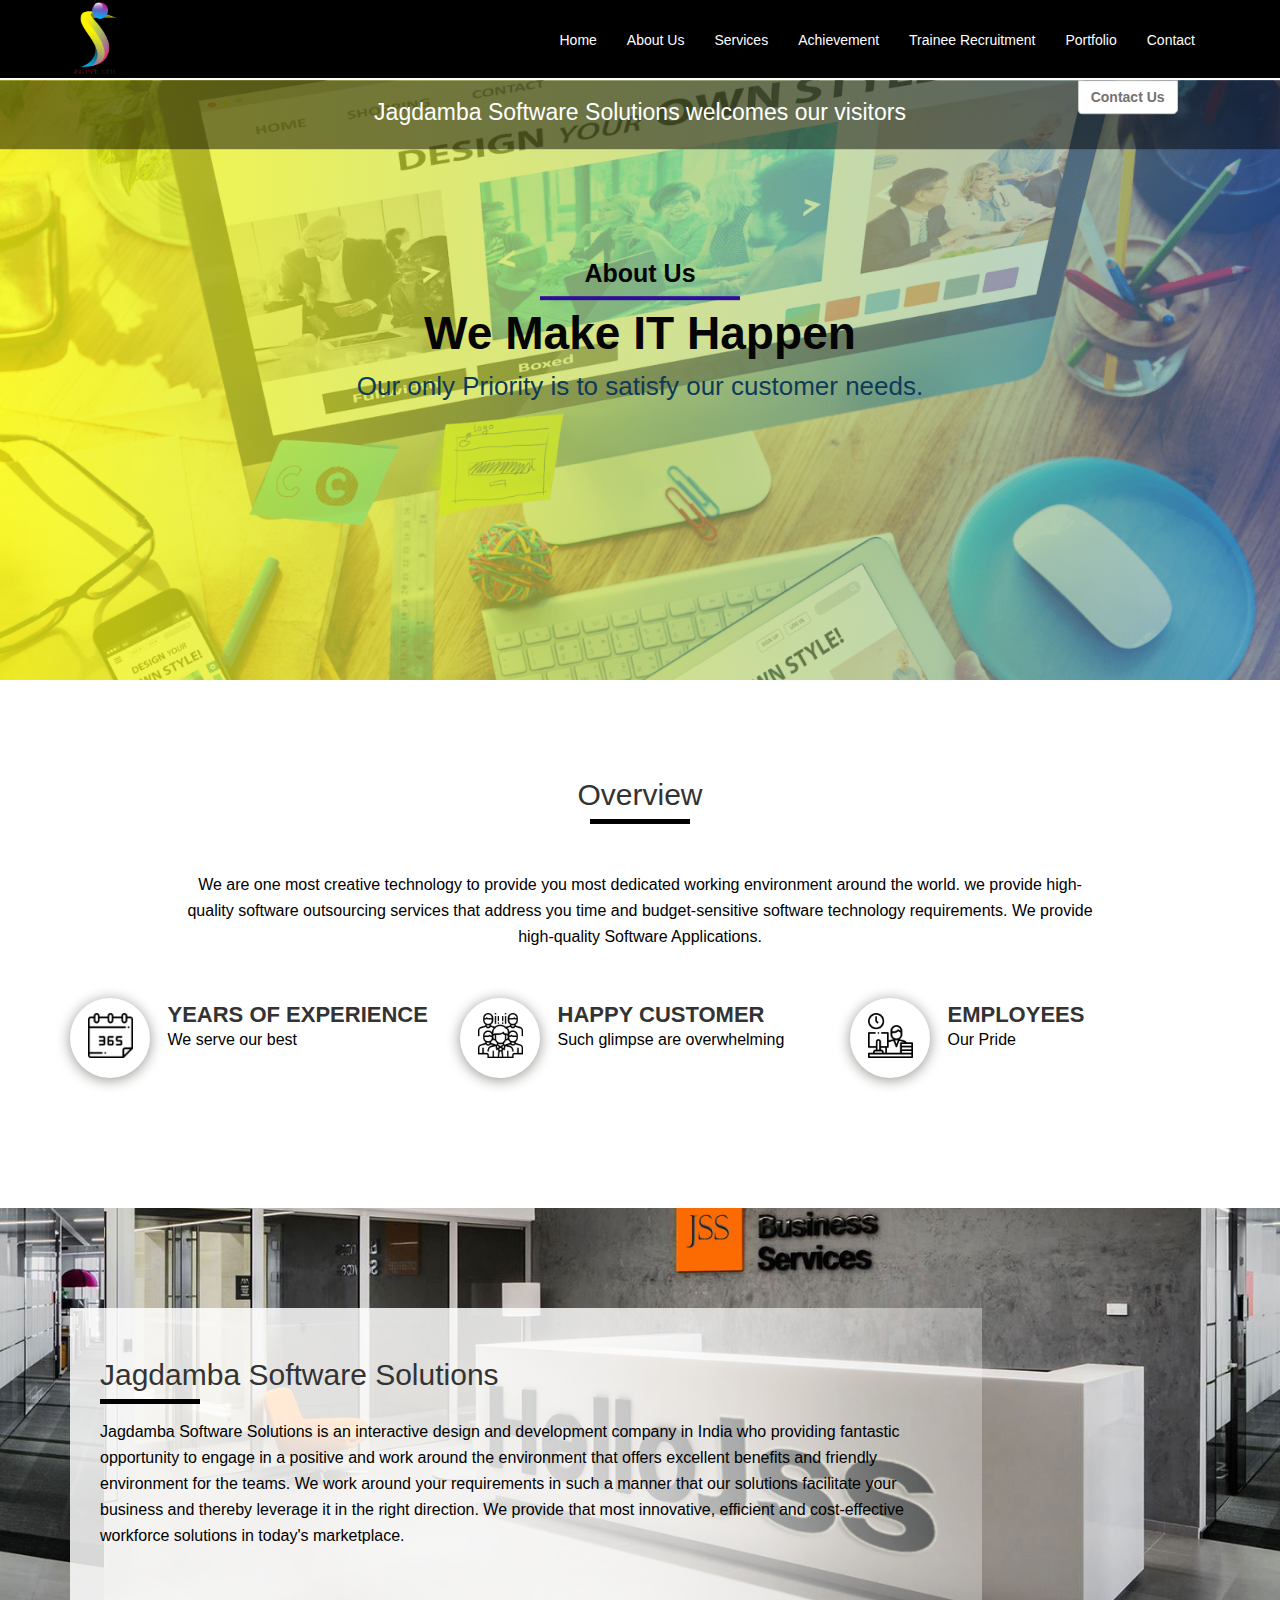
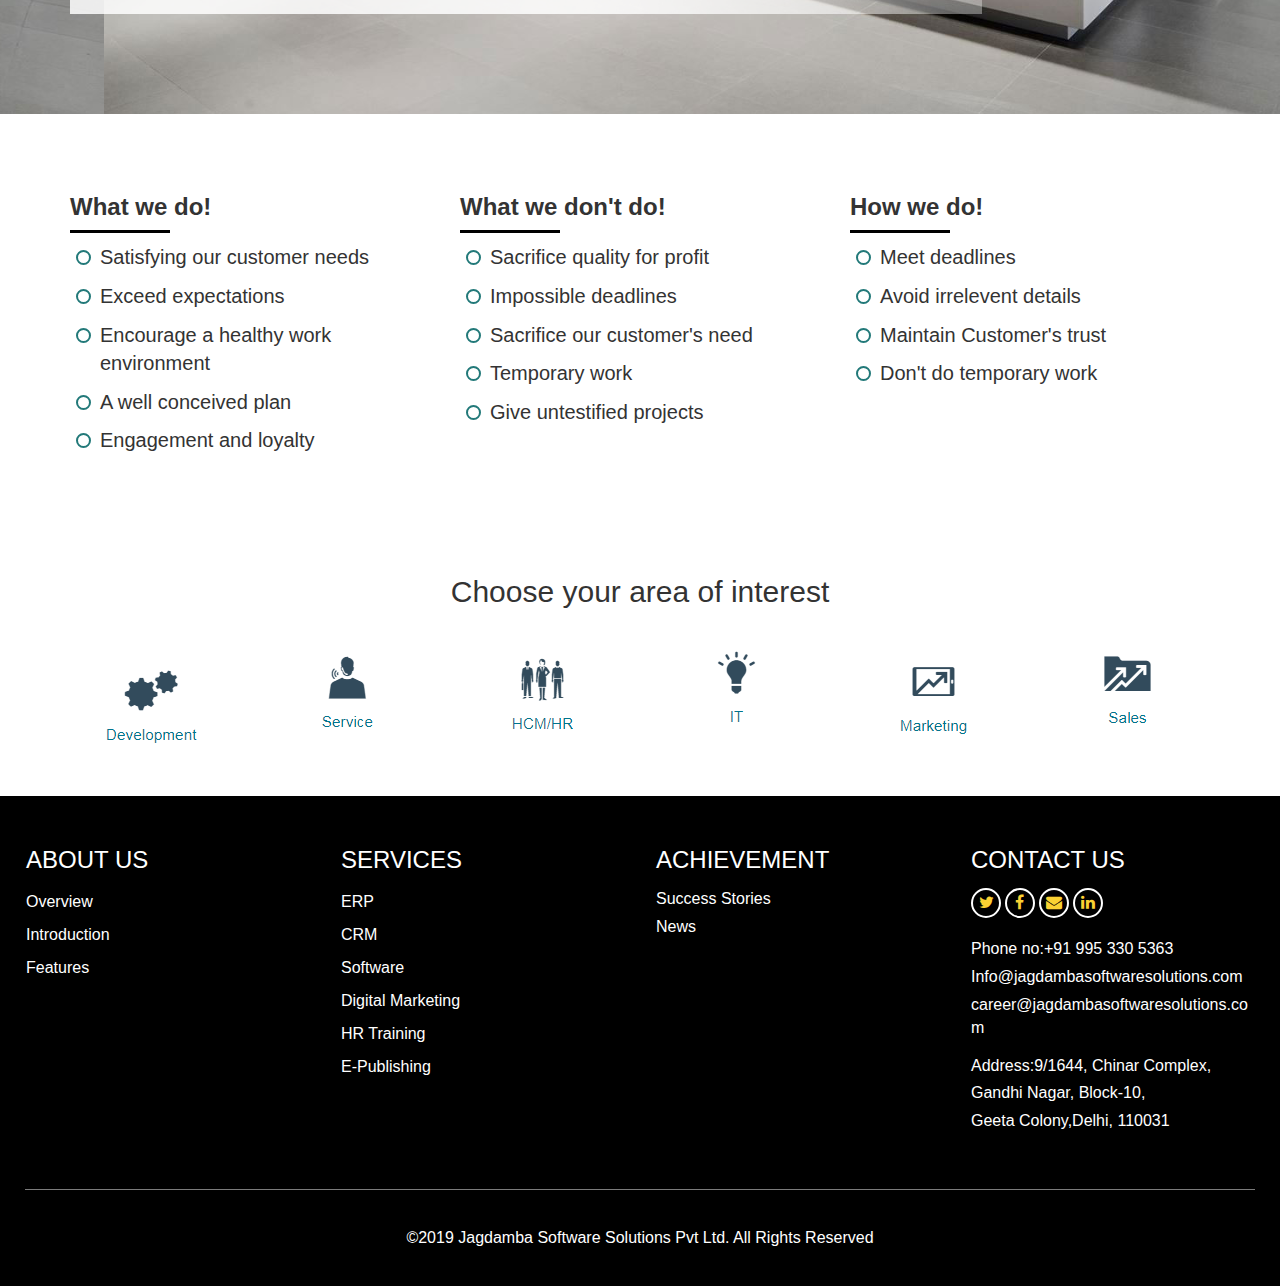
<file: about.html>
<!DOCTYPE html>

<html>


<!-- Mirrored from jagdambasoftwaresolutions.com/about.php by HTTrack Website Copier/3.x [XR&CO'2014], Fri, 17 Jun 2022 05:45:55 GMT -->
<!-- Added by HTTrack --><meta http-equiv="content-type" content="text/html;charset=UTF-8" /><!-- /Added by HTTrack -->
<head><meta http-equiv="Content-Type" content="text/html; charset=utf-8">

  
  <meta name="viewport" content="width=device-width,initial-scale=1"> 
  <link href="https://fonts.googleapis.com/css?family=Barlow&amp;display=swap" rel="stylesheet">
  <link rel="stylesheet" type="text/css" href="css/bootsnav.css">
  <link rel="stylesheet" type="text/css" href="css/bootstrap.min.css">
  <link rel="stylesheet"  href="css/owl.carousel.min.css">
  <link rel="stylesheet"  href="css/owl.theme.default.css">
  <link rel="stylesheet" type="text/css" href="css/animate.css">
  <link rel="stylesheet" type="text/css" href="css/aos.css">
  
  <link rel="stylesheet" type="text/css" href="css/font-awesome.css">
  <link rel="stylesheet" type="text/css" href="css/main_style.css">
  <link rel="stylesheet" type="text/css" href="css/custom.css">
 
  <script src="jq/jquery-3.3.1.min.js"></script>
   <script src="jq/cycle.js"></script>
    <script src="jq/counter.js"></script>
  <script src="jq/owl.carousel.js"></script>
  <script src="jq/bootsnav.js"></script>
  <script src="jq/bootstrap.min.js"></script>

    <script src="src/tween.js"></script>
    <script src="src/scroll_magic.js"></script>
     <script src="src/animation.js"></script> 
    <script src="src/debug.js"></script>



 <!--   <script src="https://cdnjs.cloudflare.com/ajax/libs/gsap/2.1.3/TweenMax.min.js"></script>
  
  <script src="https://cdnjs.cloudflare.com/ajax/libs/ScrollMagic/2.0.7/ScrollMagic.js"></script>
  
  <script src="https://cdnjs.cloudflare.com/ajax/libs/ScrollMagic/2.0.7/plugins/animation.gsap.min.js"></script>
  
  <script src="https://cdnjs.cloudflare.com/ajax/libs/ScrollMagic/2.0.7/plugins/debug.addIndicators.js"></script> -->
 

</head>
<body>


<div style="clear:both"></div>
	
	<nav class="navbar navbar-mobile bootsnav">
    <div class="container">      
        <!-- Start Header Navigation -->
        <div class="navbar-header">
            <button type="button" class="navbar-toggle" data-toggle="collapse" data-target="#navbar-menu">
                <i class="fa fa-bars" style="color:#fff"></i>
            </button>
            <a class="navbar-brand" href="index-2.html">
            	<img src="img/jss_logo_design.png" class="logo" alt="">
            </a>
        </div>
        <!-- End Header Navigation -->

        <!-- Collect the nav links, forms, and other content for toggling -->
        <div class="collapse navbar-collapse" id="navbar-menu">
            <ul class="nav navbar-nav navbar-right" data-in="fadeIn" data-out="fadeOut">
                <li><a href="index-2.html">Home</a></li>                    
                <li><a href="about.html">About Us</a></li>
                <li><a href="expertis.html">Services</a></li>
                <li><a href="awords.html">Achievement</a></li>
                <li><a href="training.html">Trainee Recruitment</a></li>
                <li><a href="portfolio.html">Portfolio</a></li>
                <li><a href="contact.html">Contact</a></li>
                
            </ul>
        </div><!-- /.navbar-collapse -->
    </div>   
</nav>

<style type="text/css">
		
#about{

	padding:300px 0;
}



@media(max-width: 767px){

 #overview{

 	padding:30px 0;	


 } 

}

@media(max-width: 580px){


	
#about{

	padding:150px 0;
	background-size:150%;
}

 #overview{

 	paddng:30px 0;	


 } 

}

</style>

<section id="about" style="overflow-x:hidden;">


	<div id="inside_textarea">

		<h3>About Us</h3>
		<span></span>
		<h1>We Make IT Happen</h1>
		<p>Our only Priority is to satisfy our customer needs.</p>


	</div>	


	<div class="annoue">	

	<div class="container">	

		<h3>Jagdamba Software Solutions welcomes our visitors</h3>
        <a href="contact.html"><button id="contact_us" class="btn btn-default">Contact Us</button>	</a>

    </div>	
	
   </div>	

</section>

<section id="overview">
	<div class="container">

		<h2>Overview</h2>
		<span></span>
			
		<p class="adjust">We are one most creative technology to provide you most dedicated working environment around the world. we provide high-quality software outsourcing services that address you time and budget-sensitive software technology requirements. We provide high-quality Software Applications.</p>
	
	<div class="row">
		<div class="col-md-4 text-center" style="margin-bottom:30px;">
			<div class="row">
				<div class="col-md-3 col-sm-3 col-xs-3">
					<div class="icons">
						<img src="img/calendar.png">
						 
                     </div>
					</div>
				<div class="col-md-9 col-sm-9 col-xs-9">
					<div class="detail-ex">
						<h1>YEARS OF EXPERIENCE</h1>
						<p>We serve our best</p>
					</div>
				</div>
			</div>
		</div>

			<div class="col-md-4" style="margin-bottom:30px;">
			<div class="row">
				<div class="col-md-3 col-sm-3 col-xs-3">
					<div class="icons">
						<img src="img/group.png">
						 
                     </div>
					</div>
				<div class="col-md-9 col-sm-9 col-xs-9">
					<div class="detail-ex">
						<h1>HAPPY CUSTOMER</h1>
						<p>Such glimpse are overwhelming</p>
					</div>
				</div>
			</div>
		</div>

			<div class="col-md-4" style="margin-bottom: 30px;">
			<div class="row">
				<div class="col-md-3 col-sm-3 col-xs-3">
					<div class="icons">
						<img src="img/work.png">
						 
                     </div>
					</div>
				<div class="col-md-9 col-sm-9 col-xs-9">
					<div class="detail-ex">
						<h1>EMPLOYEES</h1>
						<p>Our Pride</p>
					</div>
				</div>
			</div>
		</div>

	</div>
	</div>

</section>

<section id="story_sec">

	<div class="container">
		
	
		<div class="story_inside">
			
			<h2>Jagdamba Software Solutions</h2>
			<span></span>
			<p>Jagdamba Software Solutions is an interactive design and development company in India who providing fantastic opportunity to engage in a positive and work around the environment that offers excellent benefits and friendly environment for the teams. We work around your requirements in such a manner that our solutions facilitate your business and thereby leverage it in the right direction. We provide that most innovative, efficient and cost-effective workforce solutions in today's marketplace.</p>

		</div>
	</div>	

</section>

<section id="what_we">
	
  <div class="container">
  <div class="row" style="padding: 30px 0;">
  	<div class="col-md-4">
  		<div class="do">
  			<h3>What we do!</h3>
  			<span></span>
  		<ul>
  			<li>Satisfying our customer needs</li>
  			<li>Exceed expectations</li>
  			<li>Encourage a healthy work environment</li>
            <li>A well conceived plan </li>		
  		     <li>Engagement and loyalty</li>
  		</ul>
  		</div>
	</div> 
  	<div class="col-md-4">
  		<div class="do">
  		<h3>What we don't do!</h3>
  		<span></span>
  		<ul>
  			<li>Sacrifice quality for profit</li>
  			<li>Impossible deadlines</li>
  			<li>Sacrifice our customer's need</li>
  			<li>Temporary work</li>
  			<li>Give untestified projects</li>
		</ul>
  	</div>  
  </div>

  	<div class="col-md-4">
  		<div class="do">
  		<h3>How we do!</h3>
  		<span></span>
  		<ul>
  			
  			<li>Meet deadlines</li>
  			<li>Avoid irrelevent details</li>
  			<li>Maintain Customer's trust</li>
  			<li>Don't do temporary work</li>

		</ul>

  	</div>  
  </div>

</div>
</div>
</section>
	


<script type="text/javascript">
	
	
</script>
</script>


	      
	<!---- contact --->














<style type="text/css">
    .font {

        margin: 0;
        padding: 30px 0;

    }

    .font ul {
        list-style: none;
        display: inline;
    }

    .font ul li {
        display: inline;
        padding: 10px 50px !important;

    }

    .font img {
        border-radius: 5px;


    }


@media(max-width: 767px){


.clear_both{

    clear:both;

}

}

</style>




<script>
    $(window).scroll(function() {

        if ($(this).scrollTop() > 23) {

            $("nav").addClass("sticky");

        } else {

            $("nav").removeClass("sticky");


        }

    });

</script>


<script>
    $(".owl-carousel").owlCarousel({


        loop: true,
        autoplay: true,
        autoplaySpeed: 2000,
        dot: false,
        margin: 15,
        responsive: {
            0: {

                items: 1

            },


            600: {

                items: 2

            },


            1000: {

                items: 3

            }

        }



    });

</script>



<div class="font">

    <div class="container">
        
    
    <h3 style="text-align: center; font-size:30px; margin-bottom:30px;">Choose your area of interest</h3>

<div class="row">
    
    <div class="col-md-2 col-xs-6 text-center">

        <a href="career.html"><img src="photo/logo1.png"></a>
        
    </div>

    <div class="col-md-2 col-xs-6 text-center">

        <a href="career.html"><img src="photo/logo2.png"></a>
        
    </div>

<div class="clear_both"></div>

    <div class="col-md-2 col-xs-6 text-center">

        <a href="career.html"><img src="photo/logo3.png"></a>
        
    </div>


    <div class="col-md-2 col-xs-6 text-center">

        <a href="career.html"><img src="photo/logo4.png"></a>
        
    </div>

<div class="clear_both"></div>

    <div class="col-md-2 col-xs-6 text-center">

        <a href="career.html"><img src="photo/logo5.png"></a>
        
    </div>


    <div class="col-md-2 col-xs-6 text-center">

        <a href="career.html"><img src="photo/logo6.png"></a>
        
    </div>


</div>

</div>
    
</div>

<div style="clear:both;"></div>

<div class="footer">
    <div class="row">
        <div class="col-md-3 col-xs-6">
            <div class="hading"><a href="#">
                    <h3>ABOUT US</h3>
                </a>
                <div class="list" style="padding: 10px 0;">


                    <ul>
                        <li><a href="about.html#overview">Overview</a></li>
                        <li><a href="about.html#story_sec">Introduction</a></li>
                        <li><a href="about.html#what_we">Features</a></li>


                    </ul>

                </div>

            </div>

        </div>




        <div class="col-md-3 col-xs-6">
            <div class="hading"><a href="#">
                    <h3>SERVICES</h3>
                </a>
                <div class="list1" style="padding: 10px 0;">

                    <ul>
                        <li><a href="Enterprise_Application_Development_Service.html">ERP</a></li>
                        <li><a href="crm.html">CRM</a></li>
                        <li><a href="MobileApplicationDevelopment.html">Software</a></li>
                        <li><a href="Digital_Marketing.html">Digital Marketing</a></li>
                        <li><a href="HR_Training.html">HR Training</a></li>
                        <li><a href="e-publishing.html">E-Publishing</a></li>



                    </ul>



                </div>

            </div>
        </div>
        <div class="col-md-3 col-xs-6">
            <div class="hading"><a href="#">
                    <h3>ACHIEVEMENT</h3>
                </a>
                <ul class="achievement" style="padding: 10px 0; list-style: none;">
                    <li><a href="awords.html#aword">Success Stories</a></li>
                    <li><a href="awords.html#four_sec">News</a></li>
                </ul>
            </div>

        </div>

        <div class="col-md-3 col-xs-6">
            <div class="hading"><a href="#">
                    <h3>CONTACT US</h3>
                </a>

                <ul class="social" style="padding: 10px 0;">
                    <li><a href="#"><i class="fa fa-twitter"></i></a></li>
                    <li><a href="#"><i class="fa fa-facebook"></i></a></li>
                    <li><a href="#"><i class="fa fa-envelope"></i></a></li>
                    <li><a href="#"><i class="fa fa-linkedin"></i></a></li>
                </ul>
                <ul style="list-style: none;">
                    <li>Phone no:+91 995 330 5363</li>
                    <li style="word-break: break-all;">
                    Info@jagdambasoftwaresolutions.com</li>
                    
                    <li style="word-break: break-all;">
                    career@jagdambasoftwaresolutions.com</li>
                    
                    <li style="margin-top:15px;">Address:9/1644, Chinar Complex,</li>
                    <li> Gandhi Nagar, Block-10, </li>
                    <li>Geeta Colony,Delhi, 110031</li>
                </ul>
            </div>
        </div>

    </div>

    <div class="copy_right">

        <p>©2019 Jagdamba Software Solutions Pvt Ltd. All Rights Reserved</p>

    </div>

</div>


<!--form-->

<div class="modal fade" id="apply">

    <div class="modal-dialog">

        <div class="modal-content">

            <div class="modal-header">

                <a href="#" class="close" data-dismiss="modal">
                    <img src="images/close.png" style="width:23px" alt="">
                </a>


                <h2>Job Applications</h2>
                <span class="line_2"></span>

            </div>
            <!--modal-header ed-->

            <div class="modal-body">

                <form method="post" id="apply" enctype="multipart/form-data" onsubmit="return validate();">

                    <div class="row">

                        <div class="col-md-6">


                            <label>Name<span style="color:#ff1b03">*
                                </span>
                            </label>

                            <input type="text" id="uname" name="user_name" class="form-control" required autocomplete="off">
                            <span class="error" style="color:red;" id="uerror">
                            </span>

                        </div>

                        <div class="col-md-6">


                            <label>Contact<span style="color:#ff1b03">*</span>
                            </label>

                            <br>

                            <input type="text" id="phn" name="mobile" maxlength="10" minlength="10" class="form-control" required autocomplete="off">
                            <span class="error" style="color:red;" id="cerror"></span>

                        </div>


                    </div>
                    <!--row ed-->

                    <div style="height:10px;"></div>


                    <!--sec_1-->


                    <div class="row">

                        <div class="col-md-6">

                            <label>Email<span style="color:#ff1b03">*
                                </span>
                            </label>

                            <input type="email" id="uemail" name="useremail" class="form-control" required autocomplete="off">
                            <span class="error" style="color:red;" id="eerror"></span>


                        </div>

                        <div class="col-md-6">

                            <div class="form-group">

                                <label>Country

                                    <span style="color:#ff1b03">*
                                    </span>

                                </label>


                                <div style="clear:both"></div>

                                <select name="country" id="display" class="form-control">
                                    <option value="">India</option>

                                </select>

                            </div>
                            <!--form group ed-->


                        </div>


                    </div>
                    <!--row ed-->


                    <!--sec_2-->


                    <div class="row">

                        <div class="col-md-6">

                            <label for="exampleSelector1">State <span style="color:#ff1b03">*
                                </span></label>

                            <select name="state" id="state" class="form-control" required>
                                <option value="">Select State</option>
                                <option value="Delhi">Delhi</option>
                                
        <!--                        <option value="" ></option>-->
        <!--                        
								//}
								<!--	?>-->
                            </select>
                            <span class="error" style="color:red;" id="stateerror"></span>
                        </div>

                        <div class="col-md-6">

                            <label for=""> City <span style="color:#ff1b03">*
                                </span></label>

                            <input type="text" name="cities" id="city" class="form-control" required>

                          
                            <span class="error" style="color:red;" id="cityerror"></span>

                        </div>


                    </div>
                    <!--row ed-->


                    <!--sec_1-->

                    <div style="height:10px;"></div>

                    <div class="row">


                        <div class="col-md-6">

                            <div class="form-group">

                                <label>Pin Code<span style="color:#ff1b03">*
                                    </span>
                                </label>

                                <input type="text" class="form-control" id="pin" name="pincode" maxlength="6" minlength="6" required autocomplete="off">
                                <span class="error" style="color:red;" id="pinerror"></span>

                            </div>



                            <div class="form-group">

                                <label>Preferred Job Location<span style="color:#ff1b03">*
                                    </span>
                                </label>

                                <select name="location" id="location" class="form-control" required>
                                    <option value=" ">Please Select Location</option>
                                    <option value="Noida">Noida</option>
                                    <option value="Delhi">Delhi</option>
                                    <option value="kanpur">Kanpur</option>
                                    <option value="lucknow">Lucknow</option>
                                    <option value="lucknow">Bengaluru</option>
                                </select>
                                <span class="error" style="color:red;" id="lerror"></span>

                            </div>

                        </div>

                        <div class="col-md-6">

                            <label>Address
                                <span style="color:#ff1b03">*</span>
                            </label>

                            <textarea class="form-control" name="addrss" id="add" style="min-height: 113px;" required autocomplete="off"></textarea>
                            <span class="error" style="color:red;" id="aderror"></span>

                        </div>


                    </div>
                    <!--row ed-->


                    <!--sec_2-->


                    <div style="height:10px;"></div>

                    <div class="row">

                        <div class="col-md-6">

                            <div class="form-group">


                                <label> Job Applied For<span style="color:#ff1b03">*</span>
                                </label>

                                <select name="applied" class="form-control" id="apl" required>
                                    <option value=" ">Please Select Job For</option>
                                    <option value="php">Php Developer</option>
                                    <option value="java">Java Developer</option>
                                    <option value="android">Android Developer</option>
                                    <option value="ios">IOS Developer</option>
                                    <option value="python">Python Developer</option>
                                    <option value="web_designer">Web Designers</option>
                                    <option value="content_writer">Content Writer</option>
                                    <option value="seo_smo">SEO-SMO</option>
                                    <option value="business_developer">Business Developer (BD)</option>
                                    <option value="graphic_designer">Graphic Designer</option>
                                    <option value="graphic_designer">HR Executive</option>
                                    <option value="graphic_designer">HR Manager</option>

                                </select>
                                <span class="error" style="color:red;" id="aplerror"></span>

                            </div>
                            <!--form group ed-->

                        </div>

                        <div class="col-md-6">


                            <div class="form-group">


                                <label>Upload CV<span style="color:#ff1b03">*</span>

                                </label>

                                <input type="file" class="form-control" name="userfile" id="ufile" required>
                                <span class="error" style="color:red;" id="ufileerror">
                                    <p></p>
                                </span>

                            </div>

                        </div>


                    </div>
                    <!--row ed-->


                    <!--sec_2-->

                    <div class="row">

                        <div class="col-md-6">

                            <div class="form-group">

                                <label>Qualification<span style="color:#ff1b03">*

                                    </span>
                                </label>

                                <select name="qualification" class="form-control" id="usertype_id" required>
                                    <option value=" ">Please Select Qualification</option>
                                    <option value="10th">10th</option>
                                    <option value="12th">12th</option>
                                    <option value="diploma">Diploma</option>
                                    <option value="graduation">Graduation</option>
                                    <option value="post_graduation">Post Graduation
                                    </option>
                                    <option value="phd">PHD</option>


                                </select>
                                <span class="error" style="color:red;" id="qulerror">
                                    <p></p>
                                </span>

                                <div class="form-group" id="emailsec" style="display:none;">
                                    <label for="exampleInputText"> Enter Your Degree/Diploma</label>
                                    <span class="error" style="color:red;">* </span>
                                    <input type="text" value="" name="degree" class="form-control" id="" autocomplete="off" required>
                                </div>


                            </div>
                            <!--group ed-->

                            <div class="form-group">

                                <input type="submit" id="update" value="Submit" name="Update">


                            </div>


                        </div>

                        <div class="col-md-6">


                            <label>Message
                                <span style="color:#ff1b03">*</span>
                            </label>

                            <textarea class="form-control" name="message" id="msg" style="min-height: 80px" required autocomplete="off"></textarea>
                            <span class="error" style="color:red;" id="msgerror">
                                <p></p>
                            </span>

                        </div>


                    </div>
                    <!--row ed-->


                    <!--sec_1-->



                </form>

            </div>
            <!--modal-header ed-->


        </div>
        <!--modal-content-->

    </div>
</div>

<script type="text/javascript">
    $('a[href*=#]').each(function() {
        var thisPath = filterPath(this.pathname) || locationPath;
        if (locationPath == thisPath &&
            (location.hostname == this.hostname || !this.hostname) &&
            this.hash.replace(/#/, '')) {
            var $target = $(this.hash),
                target = this.hash;
            if (target) {
                var targetOffset = $target.offset().top;
                $(this).click(function(event) {
                    event.preventDefault();
                    $(scrollElem).animate({
                        scrollTop: targetOffset
                    }, 400, function() {
                        location.hash = target;
                    });
                });
            }
        }
    });

    // use the first element that is "scrollable"
    function scrollableElement(els) {
        for (var i = 0, argLength = arguments.length; i 0) {
            return el;
        } else {
            $scrollElement.scrollTop(1);
            var isScrollable = $scrollElement.scrollTop() > 0;
            console.log(el + ': ' + $scrollElement.scrollTop());
            $scrollElement.scrollTop(0);
            if (isScrollable) {
                return el;
            }
        }
    }
    return 'body';
    }

</script>
<!--form_close-->


<!-- 
<script type="text/javascript">
  
  var controller = new ScrollMagic.Controller();
  var tween = new TweenMax.to("#four_sec",2,{y:"-5%",opacity:0.5,ease:Linear.easeOut},0.5);
  var scene = new ScrollMagic.Scene({

    triggerElement:"#four_sec",
    triggerHook:0,
    duration:"80%"

  }).setPin("#four_sec",{pushFollowers:false}).setTween(tween).addTo(controller);

</script> -->



<script type="text/javascript">
    var controller = new ScrollMagic.Controller();
    var tween = new TweenMax.to("#about", 2, {
        y: "10%",
        scale: 1,
        opacity: 0.5,
        ease: Linear.easeOut
    }, 0.5);
    var scene = new ScrollMagic.Scene({

        triggerElement: "#about",
        triggerHook: 0.1,
        duration: "30%"

    }).setTween(tween).addTo(controller);

</script>



<script>
    jQuery(function($) {
        $('.count').countTo({
            from: 1,
            to: 9000,
            speed: 5400,
            decimals: 2,
            separator: ','
        });
    });

</script>


<script>
    jQuery(function($) {
        $('.count_1').countTo({
            from: 1,
            to: 9900,
            speed: 5400,
            decimals: 2,
            separator: ','
        });
    });

</script>


<script>
    jQuery(function($) {
        $('.count_2').countTo({
            from: 1.11,
            to: 9500,
            speed: 5000,
            decimals: 2,
            separator: ','
        });
    });

</script>


<script type="text/javascript">
    function validate() {

        var email2 = document.getElementById('uemail');
        var filter = /^([A-Za-z0-9_\-\.])+\@([A-Za-z0-9_\-\.])+\.([A-Za-z]{2,4})$/;
        var mobNumber = document.getElementById('phn').value;



        if (!filter.test(email2.value)) {
            document.getElementById("eerror").innerHTML = "Please Provide Valid Email";
            return false;

        } else if ((mobNumber == '00000000') || (mobNumber == '1111111111') || (mobNumber == '2222222222') || (mobNumber == '3333333333') || (mobNumber == '4444444444') || (mobNumber == '5555555555') || (mobNumber == '6666666666') || (mobNumber == '7777777777') || (mobNumber == '8888888888') || (mobNumber == '9999999999')) {
            document.getElementById("cerror").innerHTML = "Please Provide Valid Contact No.";
            return false;
        } else {
            document.getElementById("eerror").innerHTML = " ";
            return true;
        }




    }

</script>

<script type="text/javascript">
    $(document).ready(function() {


        $('#emailsec').hide();


        $('#usertype_id').on('change', function() {

            var b = $(this).val();
            if (b !== '') {

                $('#emailsec').show();


            } else if (b == '') {

                $('#emailsec').hide();
            } else {

                $('#emailsec').hide();
            }


        });

        $('#phn').keyup(function() {
            var count = $(this).val();
            //to allow decimals,use/[^0-9\.]/g 
            var regex = new RegExp(/[^()0-9+-\s]/g);

            //var regex = new RegExp(\b(\d)\1+\b);
            var containsNonNumeric = this.value.match(regex);
            if (containsNonNumeric) {
                this.value = this.value.replace(regex, '');
            }
        });

        $('#pin').keyup(function() {
            var count = $(this).val();
            //to allow decimals,use/[^0-9\.]/g 
            var regex = new RegExp(/[^()0-9+-\s]/g);

            //var regex = new RegExp(\b(\d)\1+\b);
            var containsNonNumeric = this.value.match(regex);
            if (containsNonNumeric) {
                this.value = this.value.replace(regex, '');
            }
        });





        $('#uname').keyup(function() {

            var count = $(this).val();
            //to allow decimals,use/[^0-9\.]/g 
            var regex = new RegExp(/[^()a-z\A-Z\s]/g);
            var containsNonNumeric = this.value.match(regex);
            if (containsNonNumeric) {
                this.value = this.value.replace(regex, '');
            }
        });

        $('#city').keyup(function() {

            var count = $(this).val();
            //to allow decimals,use/[^0-9\.]/g 
            var regex = new RegExp(/[^()a-z\A-Z\s]/g);
            var containsNonNumeric = this.value.match(regex);
            if (containsNonNumeric) {
                this.value = this.value.replace(regex, '');
            }
        });




        $('#update').on('click', function() {

            var uname = $.trim($('#uname').val());
            //var uname = $('#uname').val();
            var uemail = $.trim($('#uemail').val());
            var city = $.trim($('#city').val());
            var state = $.trim($('#state').val());
            var phn = $.trim($('#phn').val());
            var pin = $.trim($('#pin').val());
            var qul = $.trim($('#usertype_id').val());
            var location = $.trim($('#location').val());
            var add = $.trim($('#add').val());
            var msg = $.trim($('#msg').val());
            var ufile = $.trim($('#ufile').val());
            var apl = $.trim($('#apl').val());


            if (uname != '') {
                //document.getElementById('uerror').style.border='#008000 2px solid';

                document.getElementById("uerror").innerHTML = "";

            }

            if (phn != '') {

                document.getElementById("cerror").innerHTML = "";

            }
            if (pin != '') {

                document.getElementById("pinerror").innerHTML = "";

            }




            if (uemail != '') {


                document.getElementById("eerror").innerHTML = " ";

            }

            if (add != '') {

                document.getElementById("aderror").innerHTML = "";

            }
            if (state != '') {

                document.getElementById("stateerror").innerHTML = "";

            }
            if (city != '') {

                document.getElementById("cityerror").innerHTML = "";

            }
            if (location != '') {

                document.getElementById("lerror").innerHTML = "";

            }
            if (apl != '') {

                document.getElementById("aplerror").innerHTML = "";

            }
            if (ufile != '') {

                document.getElementById("ufileerror").innerHTML = "";

            }
            if (msg != '') {

                document.getElementById("msgerror").innerHTML = "";

            }
            if (qul != '') {

                document.getElementById("qulerror").innerHTML = "";

            }



            if (uname == '') {

                document.getElementById("uerror").innerHTML = "Please Enter Your Name";
                document.getElementById('uname').focus();
                return false;

            } else if (phn == '') {
                document.getElementById("cerror").innerHTML = "Please Enter Your Contact No.";
                document.getElementById('phn').focus();
                return false;

            } else if (uemail == '') {
                document.getElementById("eerror").innerHTML = "Please Enter Your Email";
                document.getElementById('uemail').focus();
                return false;
            } else if (state == '') {
                document.getElementById("stateerror").innerHTML = "Please Select Your State";
                document.getElementById('state').focus();
                return false;
            } else if (city == '') {
                document.getElementById("cityerror").innerHTML = "Please Enter Your City";
                document.getElementById('city').focus();
                return false;
            } else if (pin == '') {
                document.getElementById("pinerror").innerHTML = "Please Enter Your Pincode";
                document.getElementById('pin').focus();
                return false;
            } else if (add == '') {
                document.getElementById("aderror").innerHTML = "Please Enter Your Address";
                document.getElementById('add').focus();
                return false;
            } else if (location == '') {
                document.getElementById("lerror").innerHTML = "Please Select Your job location";
                document.getElementById('location').focus();
                return false;
            } else if (apl == '') {
                document.getElementById("aplerror").innerHTML = "Please Enter Your Position.";
                document.getElementById('apl').focus();
                return false;

            } else if (ufile == '') {
                document.getElementById("ufileerror").innerHTML = "Please Upload Your CV.";
                document.getElementById('ufile').focus();
                return false;

            } else if (qul == '') {
                document.getElementById("qulerror").innerHTML = "Please Select Your Qualification.";
                document.getElementById('qul').focus();
                return false;

            } else if (msg == '') {
                document.getElementById("msgerror").innerHTML = "Please Enter Your Message.";
                document.getElementById('msg').focus();
                return false;

            }


        });




    });

</script>
<script>
    var elem = document.getElementById("usertype_id");
    elem.onclick = function() {
        var hiddenDiv = document.getElementById("emailsec");
        hiddenDiv.style.display = (this.value == "") ? "none" : "block";
    };

</script>

<script>
    $(function() {


        $("#btn_clickable").click(function() {

            $(".contact_BOx").toggleClass("activating");

        });

    });

</script>


<script type="text/javascript">
    $(".owl-carousel").owlCarousel({

        loop: true,
        autoplay: true,
        dots: true,
        items: 1,
        autoplaySpeed: 2001,

    });

</script>


<script type="text/javascript">
    $(function() {

        $(".cycle").cycle({
            fx: 'wipe',
            delay: 200
        });

    });

</script>

<script>
    $(function() {

        $("#click_me").click(function() {

            $(".front_box").removeClass("active");

            $(".back_box").addClass("active");

        });


    });

</script>


<script>
    $(function() {


        $(".loading").delay(2000).fadeOut(500, function() {

            $("main").fadeIn(500);


        });


    });

</script>




<script type="text/javascript">
    $(function() {

        $("#bounce").mouseenter(function() {

            $(this).effect('bounce', {}, 2000);

        });

        $("#bounce_2").mouseenter(function() {

            $(this).effect('bounce', {}, 2000);

        });

        $("#bounce_3").mouseenter(function() {

            $(this).effect('bounce', {}, 2000);

        });


        $("#bounce_4").mouseenter(function() {

            $(this).effect('bounce', {}, 2000);

        });


        $("#bounce_5").mouseenter(function() {

            $(this).effect('bounce', {}, 2000);

        });


        $("#bounce_6").mouseenter(function() {

            $(this).effect('bounce', {}, 2000);

        });



        $("#bounce_7").mouseenter(function() {

            $(this).effect('bounce', {}, 2000);

        });



        $("#bounce_8").mouseenter(function() {

            $(this).effect('bounce', {}, 2000);

        });


        $("#bounce_9").mouseenter(function() {

            $(this).effect('bounce', {}, 2000);

        });



        $("#bounce_10").mouseenter(function() {

            $(this).effect('bounce', {}, 2000);

        });



        $("#bounce_11").mouseenter(function() {

            $(this).effect('bounce', {}, 2000);

        });



        $("#bounce_12").mouseenter(function() {

            $(this).effect('bounce', {}, 2000);

        });


        $("#bounce_13").mouseenter(function() {

            $(this).effect('bounce', {}, 2000);

        });

        $("#bounce_13").mouseenter(function() {

            $(this).effect('bounce', {}, 2000);

        });


        $("#bounce_14").mouseenter(function() {

            $(this).effect('bounce', {}, 2000);

        });


        $("#bounce_15").mouseenter(function() {

            $(this).effect('bounce', {}, 2000);

        });



        $("#bounce_16").mouseenter(function() {

            $(this).effect('bounce', {}, 2000);

        });

        $("#bounce_17").mouseenter(function() {

            $(this).effect('bounce', {}, 2000);

        });

        $("#bounce_18").mouseenter(function() {

            $(this).effect('bounce', {}, 2000);

        });

        $("#bounce_19").mouseenter(function() {

            $(this).effect('bounce', {}, 2000);

        });

        $("#bounce_20").mouseenter(function() {

            $(this).effect('bounce', {}, 2000);

        });

        $("#bounce_21").mouseenter(function() {

            $(this).effect('bounce', {}, 2000);

        });


        $("#bounce_22").mouseenter(function() {

            $(this).effect('bounce', {}, 2000);

        });

        $("#bounce_23").mouseenter(function() {

            $(this).effect('bounce', {}, 2000);

        });

        $("#bounce_24").mouseenter(function() {

            $(this).effect('bounce', {}, 2000);

        });


        $("#bounce_25").mouseenter(function() {

            $(this).effect('bounce', {}, 2000);

        });


        $("#bounce_26").mouseenter(function() {

            $(this).effect('bounce', {}, 2000);

        });

        $("#bounce_27").mouseenter(function() {

            $(this).effect('bounce', {}, 2000);

        });

        $("#bounce_28").mouseenter(function() {

            $(this).effect('bounce', {}, 2000);

        });


        $("#bounce_29").mouseenter(function() {

            $(this).effect('bounce', {}, 2000);

        });

        $("#bounce_30").mouseenter(function() {

            $(this).effect('bounce', {}, 2000);

        });


        $("#bounce_31").mouseenter(function() {

            $(this).effect('bounce', {}, 2000);

        });


        $("#bounce_32").mouseenter(function() {

            $(this).effect('bounce', {}, 2000);

        });






    });

</script>



<script type="text/javascript">
    $(".spreating").circleMenu({

        trigger: 'click',
        step_in: 60,
        step_out: 150,
        direction: 'left'


    });

</script>

<script>

    $(function(){        
        
        $("#shuffle").cycle({ 
        fx:    'shuffle', 
        delay: -2000 
    });
        
       $("#turnup").cycle({ 
        fx:    'turnUp', 
        delay: -2500 
    });
        
    $("#turndown").cycle({ 
        fx:    'turnDown', 
        delay: -3000 
    });
        
    $("#turnleft").cycle({ 
        fx:    'turnLeft', 
        delay: -3500 
    });
        
        
    $("#turnright").cycle({ 
        fx:    'turnRight', 
        delay: -4000 
    });
         
    $("#turntoss").cycle({ 
        fx:    'toss', 
        delay: -4100 
    });

        
    });


</script>

<script src="jq/aos.js"></script>
<script>
  AOS.init();
</script>

</body>


<!-- Mirrored from jagdambasoftwaresolutions.com/about.php by HTTrack Website Copier/3.x [XR&CO'2014], Fri, 17 Jun 2022 05:46:00 GMT -->
</html>
</file>
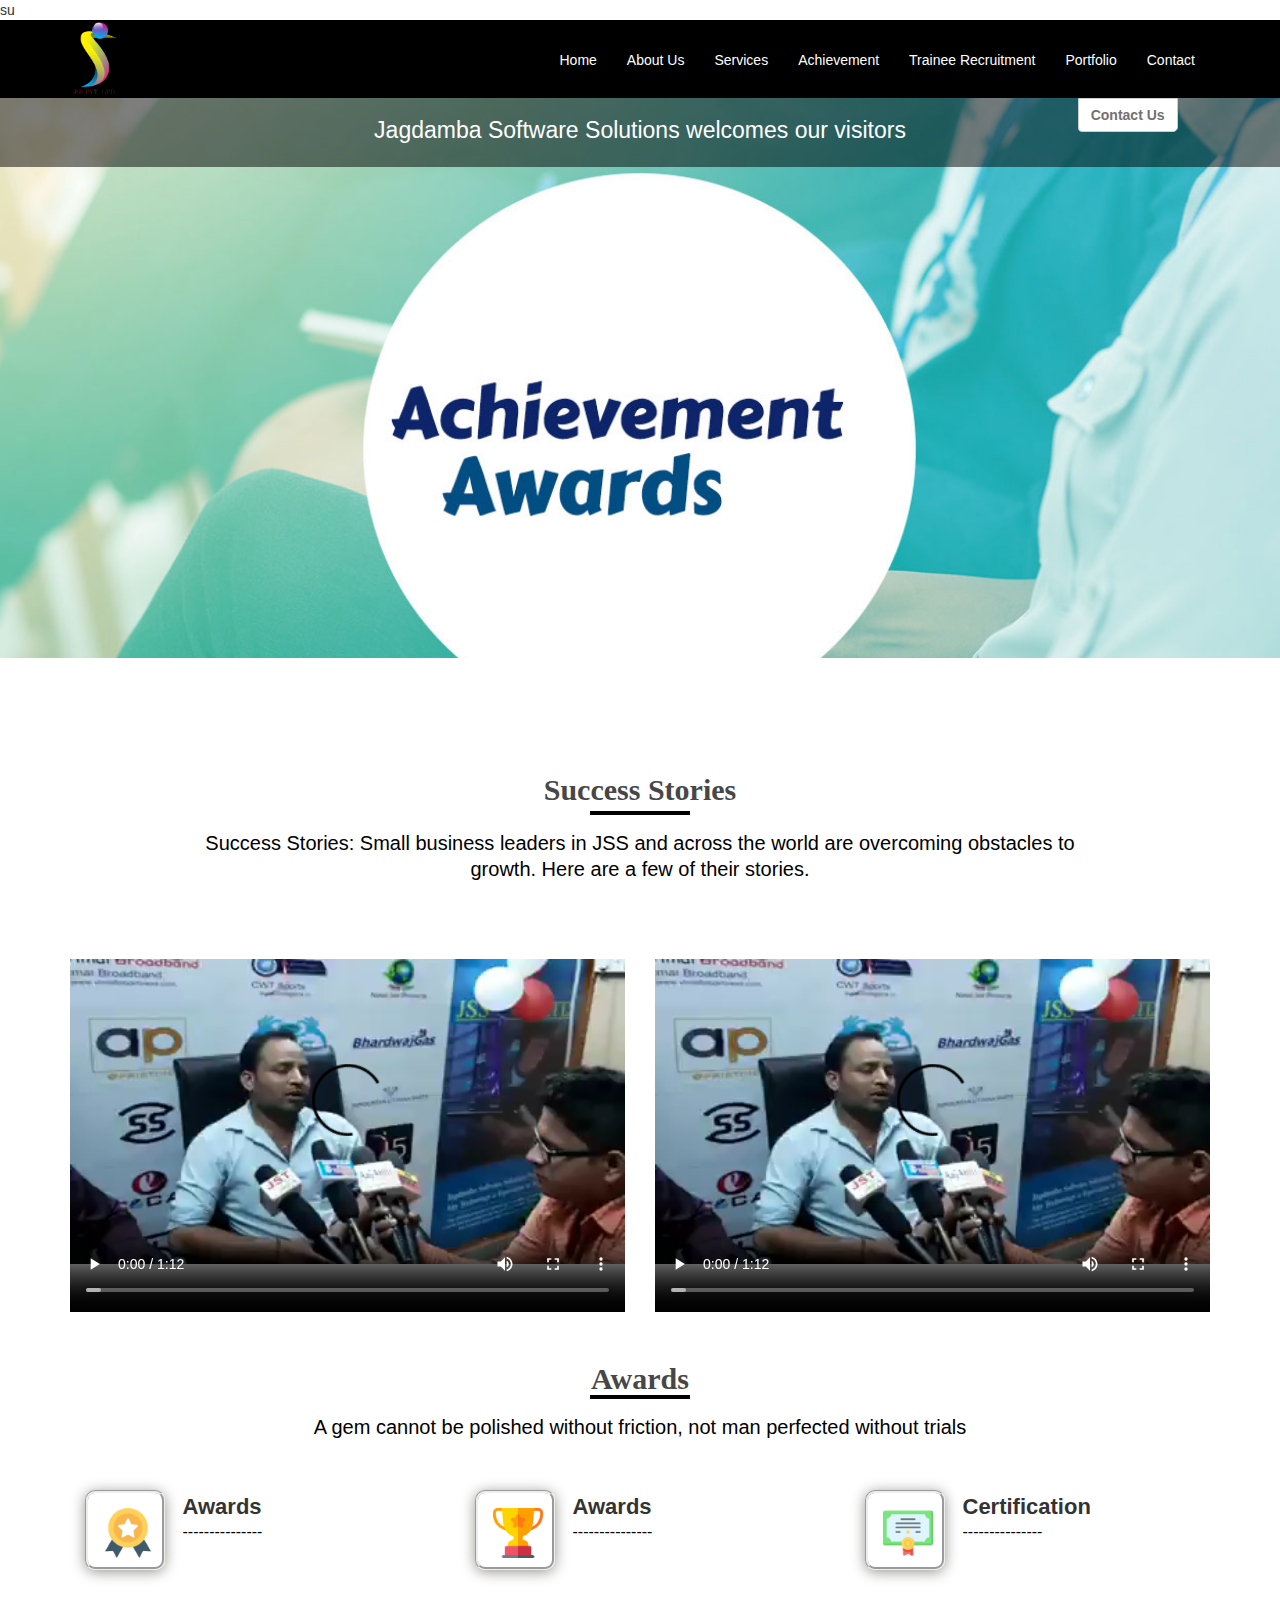
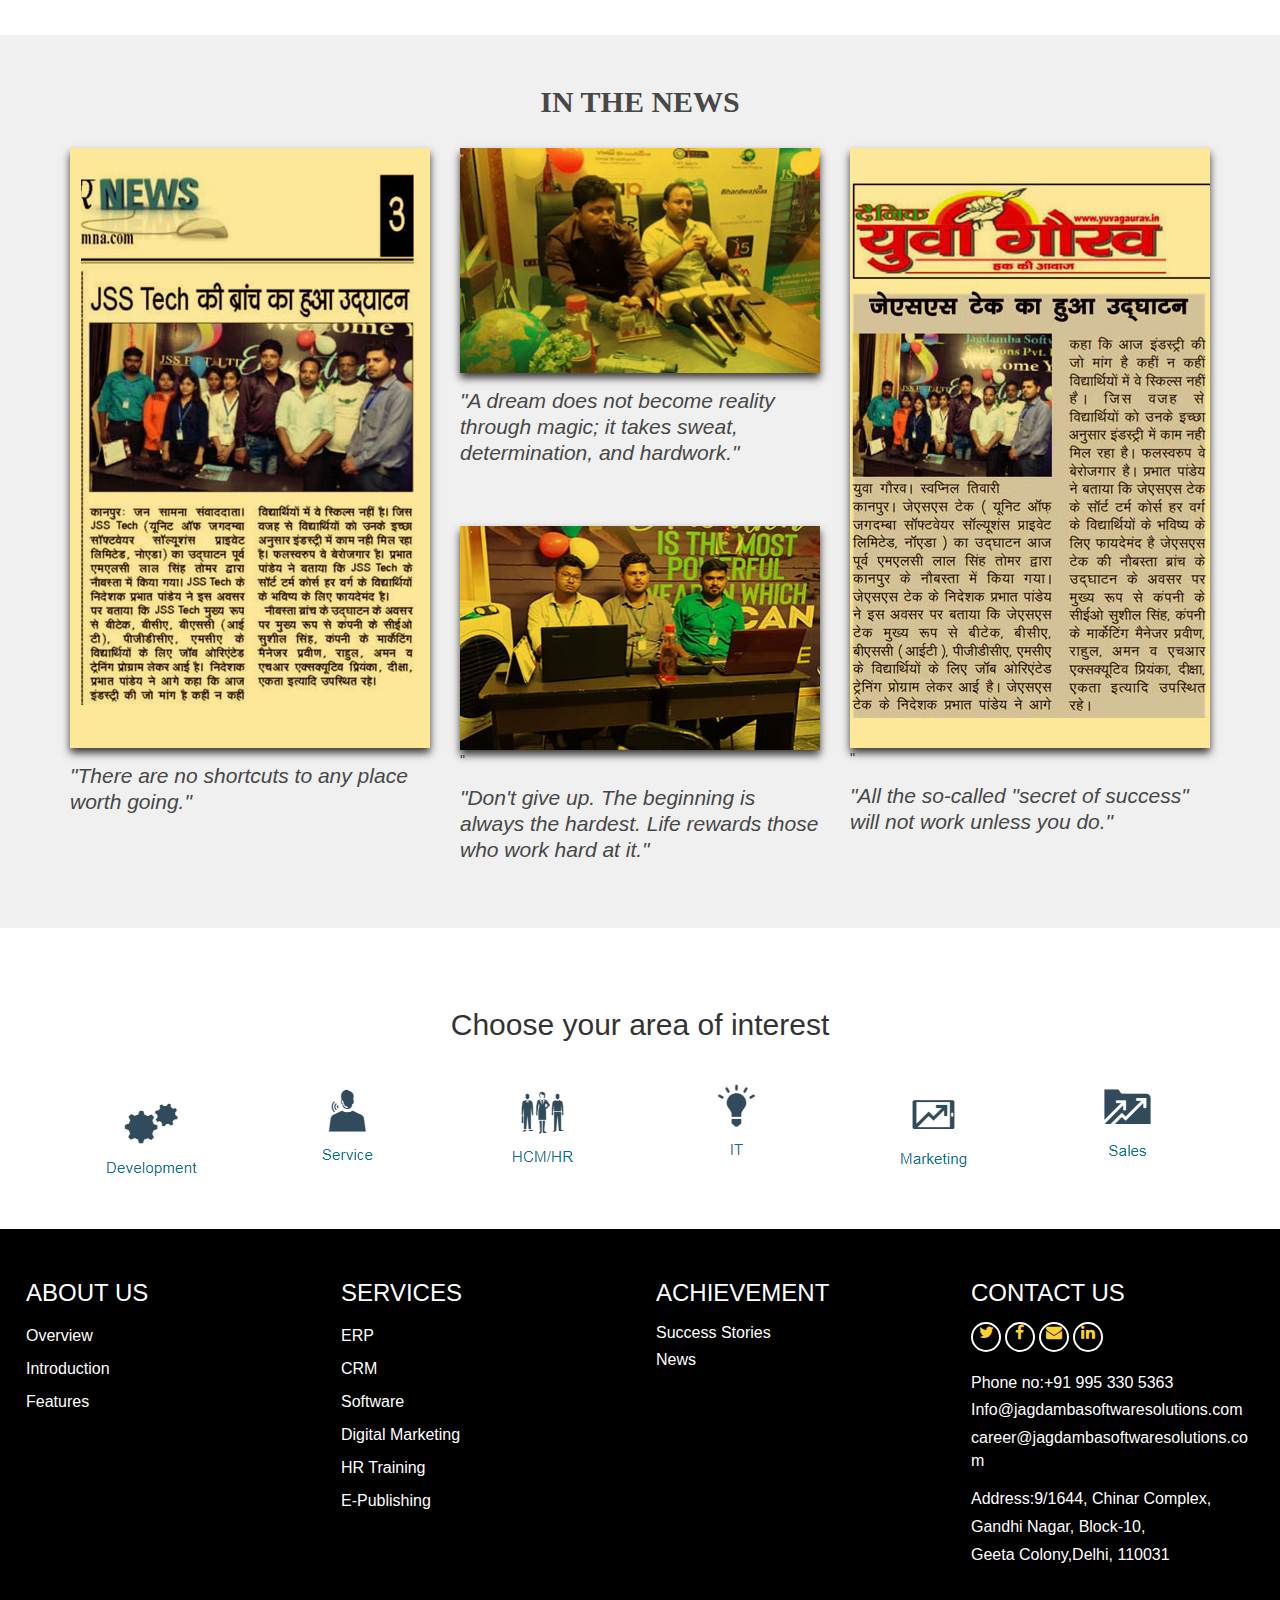
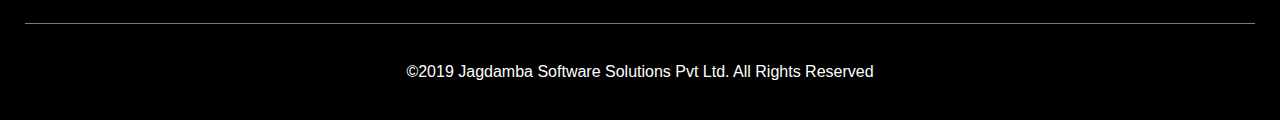
<file: awords.html>
su<!DOCTYPE html>

<html>


<!-- Mirrored from jagdambasoftwaresolutions.com/awords.php by HTTrack Website Copier/3.x [XR&CO'2014], Fri, 17 Jun 2022 05:46:51 GMT -->
<!-- Added by HTTrack --><meta http-equiv="content-type" content="text/html;charset=UTF-8" /><!-- /Added by HTTrack -->
<head><meta http-equiv="Content-Type" content="text/html; charset=utf-8">

  
  <meta name="viewport" content="width=device-width,initial-scale=1"> 
  <link href="https://fonts.googleapis.com/css?family=Barlow&amp;display=swap" rel="stylesheet">
  <link rel="stylesheet" type="text/css" href="css/bootsnav.css">
  <link rel="stylesheet" type="text/css" href="css/bootstrap.min.css">
  <link rel="stylesheet"  href="css/owl.carousel.min.css">
  <link rel="stylesheet"  href="css/owl.theme.default.css">
  <link rel="stylesheet" type="text/css" href="css/animate.css">
  <link rel="stylesheet" type="text/css" href="css/aos.css">
  
  <link rel="stylesheet" type="text/css" href="css/font-awesome.css">
  <link rel="stylesheet" type="text/css" href="css/main_style.css">
  <link rel="stylesheet" type="text/css" href="css/custom.css">
 
  <script src="jq/jquery-3.3.1.min.js"></script>
   <script src="jq/cycle.js"></script>
    <script src="jq/counter.js"></script>
  <script src="jq/owl.carousel.js"></script>
  <script src="jq/bootsnav.js"></script>
  <script src="jq/bootstrap.min.js"></script>

    <script src="src/tween.js"></script>
    <script src="src/scroll_magic.js"></script>
     <script src="src/animation.js"></script> 
    <script src="src/debug.js"></script>



 <!--   <script src="https://cdnjs.cloudflare.com/ajax/libs/gsap/2.1.3/TweenMax.min.js"></script>
  
  <script src="https://cdnjs.cloudflare.com/ajax/libs/ScrollMagic/2.0.7/ScrollMagic.js"></script>
  
  <script src="https://cdnjs.cloudflare.com/ajax/libs/ScrollMagic/2.0.7/plugins/animation.gsap.min.js"></script>
  
  <script src="https://cdnjs.cloudflare.com/ajax/libs/ScrollMagic/2.0.7/plugins/debug.addIndicators.js"></script> -->
 

</head>
<body>


<div style="clear:both"></div>
	
	<nav class="navbar navbar-mobile bootsnav">
    <div class="container">      
        <!-- Start Header Navigation -->
        <div class="navbar-header">
            <button type="button" class="navbar-toggle" data-toggle="collapse" data-target="#navbar-menu">
                <i class="fa fa-bars" style="color:#fff"></i>
            </button>
            <a class="navbar-brand" href="index-2.html">
            	<img src="img/jss_logo_design.png" class="logo" alt="">
            </a>
        </div>
        <!-- End Header Navigation -->

        <!-- Collect the nav links, forms, and other content for toggling -->
        <div class="collapse navbar-collapse" id="navbar-menu">
            <ul class="nav navbar-nav navbar-right" data-in="fadeIn" data-out="fadeOut">
                <li><a href="index-2.html">Home</a></li>                    
                <li><a href="about.html">About Us</a></li>
                <li><a href="expertis.html">Services</a></li>
                <li><a href="awords.html">Achievement</a></li>
                <li><a href="training.html">Trainee Recruitment</a></li>
                <li><a href="portfolio.html">Portfolio</a></li>
                <li><a href="contact.html">Contact</a></li>
                
            </ul>
        </div><!-- /.navbar-collapse -->
    </div>   
</nav>

<style type="text/css">

   .icons{
            border-radius: 10px;
            border-style: groove;
        }
    
    .icons img {

    	width:50px !important;

    }

#about{

	padding:280px 0 !important;
	background-position: center center;
}	

*{
padding : 0;
margin : 0;
}
		
	input[type="submit"]{
	 
	background-color:#0e3570;
	width:200px;
	margin:15px auto;
	display:block;
	color:#fff;
	border-radius:50px;
	}	
		
	input[type="text"],input[type="email"]{
	
	 border-radius:50px;
	  border: 2px solid #CCC;
	}	
	
	textarea{
	
	  border-radius:20px !important;
	  border: 2px solid #CCC !important;
	}	
		
	label{
	
	 font-weight:600;
	
	}	

	.paddng_none{

		padding-right:0;

	}

	.g-map-contact{
    
    font-size: 13px !important;
    color: #ffff;
    word-spacing: 2px;
    background-color: #5d5c5c;
    /* padding: 78px 0 0 36px; */
    min-height: 280px;
    padding: 15px;
    box-sizing: border-box;
	}
	
	.img-back{
		width:100%;
	}
	
	.style_font{
		font-weight:600;
		font-size:20px;
	}
	.pera{
		padding: 20px 0 20px 0;
	}
	
	.b-style{
    font-size: 17px;
    font-weight: 700;
		
	}

	.width_define{

		width:80%;

	}

.width_define label{
 
 	font-size:16px;

}

.width_define input{

	border:1px solid #000;

}

textarea{

	border:1px solid #000 !important;

}

.heading{

	margin-bottom:30px;


}


.content{

	width:80%;
	margin:10px auto 30px auto;
	text-align: center;
}	

.content p{

	color:#000;
	font-size: 20px;
	font-weight: 300;
}


@media(max-width: 767px){


#about{

	padding:200px 0 !important;
	background-position: center center;
	background-size: 221%;
}	

	.paddng_none{

		padding-right:15px;

	}
	
}

@media(max-width: 580px){


.width_define{

	width:98%;

}


.width_define label{

	float:left;

}


}


</style>


<section id="about" style="background-image: url(img/award_winng.jpg)">


	<div id="inside_textarea">

		
	</div>	

	<div class="annoue">	

	<div class="container">	

		<h3>Jagdamba Software Solutions welcomes our visitors</h3>
        <a href="contact.html"><button id="contact_us" class="btn btn-default">Contact Us</button>
        </a>	

    </div>	
	
</div>

</section>


<section id="aword">
	
  <!--<img class="img-responsive img-back" src="Awards.jpg">-->

    <div class="container">


        <div class="row">

            <h2 class="heading" style="margin:15px 0px 5px 0px">Success Stories</h2>
            <span style="height: 4px; display: block; margin:0 auto; width:100px; background-color:#000"></span>
        </div>
        <div class="content">
            <p>Success Stories:  Small business leaders in JSS and across the world are overcoming obstacles to growth. Here are a few of their stories.</p>

        </div>

        <div class="row">
        	
        
        <div class="col-md-6">

        	<video width="100%" height="400" controls>
			  <source src="photo/first_vedio.mp4" type="video/mp4">
			  Your browser does not support the video tag.
			</video>
			            
        </div>

        <div class="col-md-6">

        	<video width="100%" height="400" controls>
			  <source src="photo/first_vedio.mp4" type="video/mp4">
			  Your browser does not support the video tag.
			</video>
          
        </div>

        </div>

        <h2 class="heading" style="margin:50px 0 0">Awards</h2> 
        <span style="height: 4px; display: block; margin:0 auto; width:100px; background-color:#000"></span>
        <p style="color:#000; font-size:20px; font-weight: 300; text-align: center; margin-bottom: 50px;"> A gem cannot be polished without friction, not man perfected without trials</p>


        <!---news-->

        <!--news ed-->

        <div class="misson">
           
            <section id="overview" style="padding:0 ">
                <div class="container">

                    <div class="row">
                        <div class="col-md-4" style="margin-bottom: 15px;">
                            <div class="row">
                                <div class="col-md-3 col-sm-3 col-xs-3">
                                    <div class="icons">
                                        <img src="img/medal.png">
                                    </div>
                                </div>
                                <div class="col-md-9 col-sm-9 col-xs-9">
                                    <div class="detail-ex">
                                        <h1>Awards</h1>
                                        <p>---------------</p>
                                    </div>
                                </div>
                            </div>
                        </div>
                        <div class="col-md-4" style="margin-bottom: 15px;">
                            <div class="row">
                                <div class="col-md-3 col-sm-3 col-xs-3">
                                    <div class="icons">
                                        <img src="img/award.png">
                                      
                                    </div>
                                </div>
                                <div class="col-md-9 col-sm-9 col-xs-9">
                                    <div class="detail-ex">
                                        <h1>Awards</h1>
                                        <p>---------------</p>
                                    </div>
                                </div>
                            </div>
                        </div>

                        <div class="col-md-4" style="margin-bottom: 15px;">
                            <div class="row">
                                <div class="col-md-3 col-sm-3 col-xs-3">
                                    <div class="icons">
                                        <img src="img/diploma.png">
                                    </div>
                                </div>
                                <div class="col-md-9 col-sm-9 col-xs-9">
                                    <div class="detail-ex">
                                        <h1>Certification</h1>
                                        <p>---------------</p>
                                    </div>
                                </div>
                            </div>
                        </div>

                    </div>
                </div>

            </section>


        </div>



    </div>
    <!--Main Div Close-->


</section>

<section id="four_sec" style="position: relative; top:-50px; padding: 50px 0; 
                        background-color: #f1f0f0;">	

	<div class="container">	
		
		<h2 class="heading">IN THE NEWS</h2>

		<div class="row">	

			<div class="col-md-4 col-sm-4">

				<div class="images_box">
					
					<img src="img/lef_inside.jpg">
					<p style="font-style:italic;">"There are no shortcuts to any place worth going."</p>
				</div><!--imagbox ed-->

			</div><!--col ed-->	


			<div class="col-md-4 col-sm-4">

				<div class="img_middle">

					<img src="img/midd_2.jpg">

					<p style="font-style:italic;">"A dream does not become reality through magic; it takes sweat, determination, and hardwork."</p>

				</div>	

			   <div class="img_middle spacing_define">

					<img src="img/middle_1.jpg">
"
					<p style="font-style:italic;">"Don't give up. The beginning is always the hardest. Life rewards those who work hard at it."</p>
				</div>	


			</div><!--col ed-->

			<div class="col-md-4 col-sm-4">

				<div class="img_right">
					
					<img src="img/right_sec.jpg">
"
					<p style="font-style:italic;">"All the so-called "secret of success" will not work unless you do."</p>
				</div>	

			</div><!--col ed-->


		</div><!--row ed-->	

	</div>

</section>



	      
	<!---- contact --->














<style type="text/css">
    .font {

        margin: 0;
        padding: 30px 0;

    }

    .font ul {
        list-style: none;
        display: inline;
    }

    .font ul li {
        display: inline;
        padding: 10px 50px !important;

    }

    .font img {
        border-radius: 5px;


    }


@media(max-width: 767px){


.clear_both{

    clear:both;

}

}

</style>




<script>
    $(window).scroll(function() {

        if ($(this).scrollTop() > 23) {

            $("nav").addClass("sticky");

        } else {

            $("nav").removeClass("sticky");


        }

    });

</script>


<script>
    $(".owl-carousel").owlCarousel({


        loop: true,
        autoplay: true,
        autoplaySpeed: 2000,
        dot: false,
        margin: 15,
        responsive: {
            0: {

                items: 1

            },


            600: {

                items: 2

            },


            1000: {

                items: 3

            }

        }



    });

</script>



<div class="font">

    <div class="container">
        
    
    <h3 style="text-align: center; font-size:30px; margin-bottom:30px;">Choose your area of interest</h3>

<div class="row">
    
    <div class="col-md-2 col-xs-6 text-center">

        <a href="career.html"><img src="photo/logo1.png"></a>
        
    </div>

    <div class="col-md-2 col-xs-6 text-center">

        <a href="career.html"><img src="photo/logo2.png"></a>
        
    </div>

<div class="clear_both"></div>

    <div class="col-md-2 col-xs-6 text-center">

        <a href="career.html"><img src="photo/logo3.png"></a>
        
    </div>


    <div class="col-md-2 col-xs-6 text-center">

        <a href="career.html"><img src="photo/logo4.png"></a>
        
    </div>

<div class="clear_both"></div>

    <div class="col-md-2 col-xs-6 text-center">

        <a href="career.html"><img src="photo/logo5.png"></a>
        
    </div>


    <div class="col-md-2 col-xs-6 text-center">

        <a href="career.html"><img src="photo/logo6.png"></a>
        
    </div>


</div>

</div>
    
</div>

<div style="clear:both;"></div>

<div class="footer">
    <div class="row">
        <div class="col-md-3 col-xs-6">
            <div class="hading"><a href="#">
                    <h3>ABOUT US</h3>
                </a>
                <div class="list" style="padding: 10px 0;">


                    <ul>
                        <li><a href="about.html#overview">Overview</a></li>
                        <li><a href="about.html#story_sec">Introduction</a></li>
                        <li><a href="about.html#what_we">Features</a></li>


                    </ul>

                </div>

            </div>

        </div>




        <div class="col-md-3 col-xs-6">
            <div class="hading"><a href="#">
                    <h3>SERVICES</h3>
                </a>
                <div class="list1" style="padding: 10px 0;">

                    <ul>
                        <li><a href="Enterprise_Application_Development_Service.html">ERP</a></li>
                        <li><a href="crm.html">CRM</a></li>
                        <li><a href="MobileApplicationDevelopment.html">Software</a></li>
                        <li><a href="Digital_Marketing.html">Digital Marketing</a></li>
                        <li><a href="HR_Training.html">HR Training</a></li>
                        <li><a href="e-publishing.html">E-Publishing</a></li>



                    </ul>



                </div>

            </div>
        </div>
        <div class="col-md-3 col-xs-6">
            <div class="hading"><a href="#">
                    <h3>ACHIEVEMENT</h3>
                </a>
                <ul class="achievement" style="padding: 10px 0; list-style: none;">
                    <li><a href="awords.html#aword">Success Stories</a></li>
                    <li><a href="awords.html#four_sec">News</a></li>
                </ul>
            </div>

        </div>

        <div class="col-md-3 col-xs-6">
            <div class="hading"><a href="#">
                    <h3>CONTACT US</h3>
                </a>

                <ul class="social" style="padding: 10px 0;">
                    <li><a href="#"><i class="fa fa-twitter"></i></a></li>
                    <li><a href="#"><i class="fa fa-facebook"></i></a></li>
                    <li><a href="#"><i class="fa fa-envelope"></i></a></li>
                    <li><a href="#"><i class="fa fa-linkedin"></i></a></li>
                </ul>
                <ul style="list-style: none;">
                    <li>Phone no:+91 995 330 5363</li>
                    <li style="word-break: break-all;">
                    Info@jagdambasoftwaresolutions.com</li>
                    
                    <li style="word-break: break-all;">
                    career@jagdambasoftwaresolutions.com</li>
                    
                    <li style="margin-top:15px;">Address:9/1644, Chinar Complex,</li>
                    <li> Gandhi Nagar, Block-10, </li>
                    <li>Geeta Colony,Delhi, 110031</li>
                </ul>
            </div>
        </div>

    </div>

    <div class="copy_right">

        <p>©2019 Jagdamba Software Solutions Pvt Ltd. All Rights Reserved</p>

    </div>

</div>


<!--form-->

<div class="modal fade" id="apply">

    <div class="modal-dialog">

        <div class="modal-content">

            <div class="modal-header">

                <a href="#" class="close" data-dismiss="modal">
                    <img src="images/close.png" style="width:23px" alt="">
                </a>


                <h2>Job Applications</h2>
                <span class="line_2"></span>

            </div>
            <!--modal-header ed-->

            <div class="modal-body">

                <form method="post" id="apply" enctype="multipart/form-data" onsubmit="return validate();">

                    <div class="row">

                        <div class="col-md-6">


                            <label>Name<span style="color:#ff1b03">*
                                </span>
                            </label>

                            <input type="text" id="uname" name="user_name" class="form-control" required autocomplete="off">
                            <span class="error" style="color:red;" id="uerror">
                            </span>

                        </div>

                        <div class="col-md-6">


                            <label>Contact<span style="color:#ff1b03">*</span>
                            </label>

                            <br>

                            <input type="text" id="phn" name="mobile" maxlength="10" minlength="10" class="form-control" required autocomplete="off">
                            <span class="error" style="color:red;" id="cerror"></span>

                        </div>


                    </div>
                    <!--row ed-->

                    <div style="height:10px;"></div>


                    <!--sec_1-->


                    <div class="row">

                        <div class="col-md-6">

                            <label>Email<span style="color:#ff1b03">*
                                </span>
                            </label>

                            <input type="email" id="uemail" name="useremail" class="form-control" required autocomplete="off">
                            <span class="error" style="color:red;" id="eerror"></span>


                        </div>

                        <div class="col-md-6">

                            <div class="form-group">

                                <label>Country

                                    <span style="color:#ff1b03">*
                                    </span>

                                </label>


                                <div style="clear:both"></div>

                                <select name="country" id="display" class="form-control">
                                    <option value="">India</option>

                                </select>

                            </div>
                            <!--form group ed-->


                        </div>


                    </div>
                    <!--row ed-->


                    <!--sec_2-->


                    <div class="row">

                        <div class="col-md-6">

                            <label for="exampleSelector1">State <span style="color:#ff1b03">*
                                </span></label>

                            <select name="state" id="state" class="form-control" required>
                                <option value="">Select State</option>
                                <option value="Delhi">Delhi</option>
                                
        <!--                        <option value="" ></option>-->
        <!--                        
								//}
								<!--	?>-->
                            </select>
                            <span class="error" style="color:red;" id="stateerror"></span>
                        </div>

                        <div class="col-md-6">

                            <label for=""> City <span style="color:#ff1b03">*
                                </span></label>

                            <input type="text" name="cities" id="city" class="form-control" required>

                          
                            <span class="error" style="color:red;" id="cityerror"></span>

                        </div>


                    </div>
                    <!--row ed-->


                    <!--sec_1-->

                    <div style="height:10px;"></div>

                    <div class="row">


                        <div class="col-md-6">

                            <div class="form-group">

                                <label>Pin Code<span style="color:#ff1b03">*
                                    </span>
                                </label>

                                <input type="text" class="form-control" id="pin" name="pincode" maxlength="6" minlength="6" required autocomplete="off">
                                <span class="error" style="color:red;" id="pinerror"></span>

                            </div>



                            <div class="form-group">

                                <label>Preferred Job Location<span style="color:#ff1b03">*
                                    </span>
                                </label>

                                <select name="location" id="location" class="form-control" required>
                                    <option value=" ">Please Select Location</option>
                                    <option value="Noida">Noida</option>
                                    <option value="Delhi">Delhi</option>
                                    <option value="kanpur">Kanpur</option>
                                    <option value="lucknow">Lucknow</option>
                                    <option value="lucknow">Bengaluru</option>
                                </select>
                                <span class="error" style="color:red;" id="lerror"></span>

                            </div>

                        </div>

                        <div class="col-md-6">

                            <label>Address
                                <span style="color:#ff1b03">*</span>
                            </label>

                            <textarea class="form-control" name="addrss" id="add" style="min-height: 113px;" required autocomplete="off"></textarea>
                            <span class="error" style="color:red;" id="aderror"></span>

                        </div>


                    </div>
                    <!--row ed-->


                    <!--sec_2-->


                    <div style="height:10px;"></div>

                    <div class="row">

                        <div class="col-md-6">

                            <div class="form-group">


                                <label> Job Applied For<span style="color:#ff1b03">*</span>
                                </label>

                                <select name="applied" class="form-control" id="apl" required>
                                    <option value=" ">Please Select Job For</option>
                                    <option value="php">Php Developer</option>
                                    <option value="java">Java Developer</option>
                                    <option value="android">Android Developer</option>
                                    <option value="ios">IOS Developer</option>
                                    <option value="python">Python Developer</option>
                                    <option value="web_designer">Web Designers</option>
                                    <option value="content_writer">Content Writer</option>
                                    <option value="seo_smo">SEO-SMO</option>
                                    <option value="business_developer">Business Developer (BD)</option>
                                    <option value="graphic_designer">Graphic Designer</option>
                                    <option value="graphic_designer">HR Executive</option>
                                    <option value="graphic_designer">HR Manager</option>

                                </select>
                                <span class="error" style="color:red;" id="aplerror"></span>

                            </div>
                            <!--form group ed-->

                        </div>

                        <div class="col-md-6">


                            <div class="form-group">


                                <label>Upload CV<span style="color:#ff1b03">*</span>

                                </label>

                                <input type="file" class="form-control" name="userfile" id="ufile" required>
                                <span class="error" style="color:red;" id="ufileerror">
                                    <p></p>
                                </span>

                            </div>

                        </div>


                    </div>
                    <!--row ed-->


                    <!--sec_2-->

                    <div class="row">

                        <div class="col-md-6">

                            <div class="form-group">

                                <label>Qualification<span style="color:#ff1b03">*

                                    </span>
                                </label>

                                <select name="qualification" class="form-control" id="usertype_id" required>
                                    <option value=" ">Please Select Qualification</option>
                                    <option value="10th">10th</option>
                                    <option value="12th">12th</option>
                                    <option value="diploma">Diploma</option>
                                    <option value="graduation">Graduation</option>
                                    <option value="post_graduation">Post Graduation
                                    </option>
                                    <option value="phd">PHD</option>


                                </select>
                                <span class="error" style="color:red;" id="qulerror">
                                    <p></p>
                                </span>

                                <div class="form-group" id="emailsec" style="display:none;">
                                    <label for="exampleInputText"> Enter Your Degree/Diploma</label>
                                    <span class="error" style="color:red;">* </span>
                                    <input type="text" value="" name="degree" class="form-control" id="" autocomplete="off" required>
                                </div>


                            </div>
                            <!--group ed-->

                            <div class="form-group">

                                <input type="submit" id="update" value="Submit" name="Update">


                            </div>


                        </div>

                        <div class="col-md-6">


                            <label>Message
                                <span style="color:#ff1b03">*</span>
                            </label>

                            <textarea class="form-control" name="message" id="msg" style="min-height: 80px" required autocomplete="off"></textarea>
                            <span class="error" style="color:red;" id="msgerror">
                                <p></p>
                            </span>

                        </div>


                    </div>
                    <!--row ed-->


                    <!--sec_1-->



                </form>

            </div>
            <!--modal-header ed-->


        </div>
        <!--modal-content-->

    </div>
</div>

<script type="text/javascript">
    $('a[href*=#]').each(function() {
        var thisPath = filterPath(this.pathname) || locationPath;
        if (locationPath == thisPath &&
            (location.hostname == this.hostname || !this.hostname) &&
            this.hash.replace(/#/, '')) {
            var $target = $(this.hash),
                target = this.hash;
            if (target) {
                var targetOffset = $target.offset().top;
                $(this).click(function(event) {
                    event.preventDefault();
                    $(scrollElem).animate({
                        scrollTop: targetOffset
                    }, 400, function() {
                        location.hash = target;
                    });
                });
            }
        }
    });

    // use the first element that is "scrollable"
    function scrollableElement(els) {
        for (var i = 0, argLength = arguments.length; i 0) {
            return el;
        } else {
            $scrollElement.scrollTop(1);
            var isScrollable = $scrollElement.scrollTop() > 0;
            console.log(el + ': ' + $scrollElement.scrollTop());
            $scrollElement.scrollTop(0);
            if (isScrollable) {
                return el;
            }
        }
    }
    return 'body';
    }

</script>
<!--form_close-->


<!-- 
<script type="text/javascript">
  
  var controller = new ScrollMagic.Controller();
  var tween = new TweenMax.to("#four_sec",2,{y:"-5%",opacity:0.5,ease:Linear.easeOut},0.5);
  var scene = new ScrollMagic.Scene({

    triggerElement:"#four_sec",
    triggerHook:0,
    duration:"80%"

  }).setPin("#four_sec",{pushFollowers:false}).setTween(tween).addTo(controller);

</script> -->



<script type="text/javascript">
    var controller = new ScrollMagic.Controller();
    var tween = new TweenMax.to("#about", 2, {
        y: "10%",
        scale: 1,
        opacity: 0.5,
        ease: Linear.easeOut
    }, 0.5);
    var scene = new ScrollMagic.Scene({

        triggerElement: "#about",
        triggerHook: 0.1,
        duration: "30%"

    }).setTween(tween).addTo(controller);

</script>



<script>
    jQuery(function($) {
        $('.count').countTo({
            from: 1,
            to: 9000,
            speed: 5400,
            decimals: 2,
            separator: ','
        });
    });

</script>


<script>
    jQuery(function($) {
        $('.count_1').countTo({
            from: 1,
            to: 9900,
            speed: 5400,
            decimals: 2,
            separator: ','
        });
    });

</script>


<script>
    jQuery(function($) {
        $('.count_2').countTo({
            from: 1.11,
            to: 9500,
            speed: 5000,
            decimals: 2,
            separator: ','
        });
    });

</script>


<script type="text/javascript">
    function validate() {

        var email2 = document.getElementById('uemail');
        var filter = /^([A-Za-z0-9_\-\.])+\@([A-Za-z0-9_\-\.])+\.([A-Za-z]{2,4})$/;
        var mobNumber = document.getElementById('phn').value;



        if (!filter.test(email2.value)) {
            document.getElementById("eerror").innerHTML = "Please Provide Valid Email";
            return false;

        } else if ((mobNumber == '00000000') || (mobNumber == '1111111111') || (mobNumber == '2222222222') || (mobNumber == '3333333333') || (mobNumber == '4444444444') || (mobNumber == '5555555555') || (mobNumber == '6666666666') || (mobNumber == '7777777777') || (mobNumber == '8888888888') || (mobNumber == '9999999999')) {
            document.getElementById("cerror").innerHTML = "Please Provide Valid Contact No.";
            return false;
        } else {
            document.getElementById("eerror").innerHTML = " ";
            return true;
        }




    }

</script>

<script type="text/javascript">
    $(document).ready(function() {


        $('#emailsec').hide();


        $('#usertype_id').on('change', function() {

            var b = $(this).val();
            if (b !== '') {

                $('#emailsec').show();


            } else if (b == '') {

                $('#emailsec').hide();
            } else {

                $('#emailsec').hide();
            }


        });

        $('#phn').keyup(function() {
            var count = $(this).val();
            //to allow decimals,use/[^0-9\.]/g 
            var regex = new RegExp(/[^()0-9+-\s]/g);

            //var regex = new RegExp(\b(\d)\1+\b);
            var containsNonNumeric = this.value.match(regex);
            if (containsNonNumeric) {
                this.value = this.value.replace(regex, '');
            }
        });

        $('#pin').keyup(function() {
            var count = $(this).val();
            //to allow decimals,use/[^0-9\.]/g 
            var regex = new RegExp(/[^()0-9+-\s]/g);

            //var regex = new RegExp(\b(\d)\1+\b);
            var containsNonNumeric = this.value.match(regex);
            if (containsNonNumeric) {
                this.value = this.value.replace(regex, '');
            }
        });





        $('#uname').keyup(function() {

            var count = $(this).val();
            //to allow decimals,use/[^0-9\.]/g 
            var regex = new RegExp(/[^()a-z\A-Z\s]/g);
            var containsNonNumeric = this.value.match(regex);
            if (containsNonNumeric) {
                this.value = this.value.replace(regex, '');
            }
        });

        $('#city').keyup(function() {

            var count = $(this).val();
            //to allow decimals,use/[^0-9\.]/g 
            var regex = new RegExp(/[^()a-z\A-Z\s]/g);
            var containsNonNumeric = this.value.match(regex);
            if (containsNonNumeric) {
                this.value = this.value.replace(regex, '');
            }
        });




        $('#update').on('click', function() {

            var uname = $.trim($('#uname').val());
            //var uname = $('#uname').val();
            var uemail = $.trim($('#uemail').val());
            var city = $.trim($('#city').val());
            var state = $.trim($('#state').val());
            var phn = $.trim($('#phn').val());
            var pin = $.trim($('#pin').val());
            var qul = $.trim($('#usertype_id').val());
            var location = $.trim($('#location').val());
            var add = $.trim($('#add').val());
            var msg = $.trim($('#msg').val());
            var ufile = $.trim($('#ufile').val());
            var apl = $.trim($('#apl').val());


            if (uname != '') {
                //document.getElementById('uerror').style.border='#008000 2px solid';

                document.getElementById("uerror").innerHTML = "";

            }

            if (phn != '') {

                document.getElementById("cerror").innerHTML = "";

            }
            if (pin != '') {

                document.getElementById("pinerror").innerHTML = "";

            }




            if (uemail != '') {


                document.getElementById("eerror").innerHTML = " ";

            }

            if (add != '') {

                document.getElementById("aderror").innerHTML = "";

            }
            if (state != '') {

                document.getElementById("stateerror").innerHTML = "";

            }
            if (city != '') {

                document.getElementById("cityerror").innerHTML = "";

            }
            if (location != '') {

                document.getElementById("lerror").innerHTML = "";

            }
            if (apl != '') {

                document.getElementById("aplerror").innerHTML = "";

            }
            if (ufile != '') {

                document.getElementById("ufileerror").innerHTML = "";

            }
            if (msg != '') {

                document.getElementById("msgerror").innerHTML = "";

            }
            if (qul != '') {

                document.getElementById("qulerror").innerHTML = "";

            }



            if (uname == '') {

                document.getElementById("uerror").innerHTML = "Please Enter Your Name";
                document.getElementById('uname').focus();
                return false;

            } else if (phn == '') {
                document.getElementById("cerror").innerHTML = "Please Enter Your Contact No.";
                document.getElementById('phn').focus();
                return false;

            } else if (uemail == '') {
                document.getElementById("eerror").innerHTML = "Please Enter Your Email";
                document.getElementById('uemail').focus();
                return false;
            } else if (state == '') {
                document.getElementById("stateerror").innerHTML = "Please Select Your State";
                document.getElementById('state').focus();
                return false;
            } else if (city == '') {
                document.getElementById("cityerror").innerHTML = "Please Enter Your City";
                document.getElementById('city').focus();
                return false;
            } else if (pin == '') {
                document.getElementById("pinerror").innerHTML = "Please Enter Your Pincode";
                document.getElementById('pin').focus();
                return false;
            } else if (add == '') {
                document.getElementById("aderror").innerHTML = "Please Enter Your Address";
                document.getElementById('add').focus();
                return false;
            } else if (location == '') {
                document.getElementById("lerror").innerHTML = "Please Select Your job location";
                document.getElementById('location').focus();
                return false;
            } else if (apl == '') {
                document.getElementById("aplerror").innerHTML = "Please Enter Your Position.";
                document.getElementById('apl').focus();
                return false;

            } else if (ufile == '') {
                document.getElementById("ufileerror").innerHTML = "Please Upload Your CV.";
                document.getElementById('ufile').focus();
                return false;

            } else if (qul == '') {
                document.getElementById("qulerror").innerHTML = "Please Select Your Qualification.";
                document.getElementById('qul').focus();
                return false;

            } else if (msg == '') {
                document.getElementById("msgerror").innerHTML = "Please Enter Your Message.";
                document.getElementById('msg').focus();
                return false;

            }


        });




    });

</script>
<script>
    var elem = document.getElementById("usertype_id");
    elem.onclick = function() {
        var hiddenDiv = document.getElementById("emailsec");
        hiddenDiv.style.display = (this.value == "") ? "none" : "block";
    };

</script>

<script>
    $(function() {


        $("#btn_clickable").click(function() {

            $(".contact_BOx").toggleClass("activating");

        });

    });

</script>


<script type="text/javascript">
    $(".owl-carousel").owlCarousel({

        loop: true,
        autoplay: true,
        dots: true,
        items: 1,
        autoplaySpeed: 2001,

    });

</script>


<script type="text/javascript">
    $(function() {

        $(".cycle").cycle({
            fx: 'wipe',
            delay: 200
        });

    });

</script>

<script>
    $(function() {

        $("#click_me").click(function() {

            $(".front_box").removeClass("active");

            $(".back_box").addClass("active");

        });


    });

</script>


<script>
    $(function() {


        $(".loading").delay(2000).fadeOut(500, function() {

            $("main").fadeIn(500);


        });


    });

</script>




<script type="text/javascript">
    $(function() {

        $("#bounce").mouseenter(function() {

            $(this).effect('bounce', {}, 2000);

        });

        $("#bounce_2").mouseenter(function() {

            $(this).effect('bounce', {}, 2000);

        });

        $("#bounce_3").mouseenter(function() {

            $(this).effect('bounce', {}, 2000);

        });


        $("#bounce_4").mouseenter(function() {

            $(this).effect('bounce', {}, 2000);

        });


        $("#bounce_5").mouseenter(function() {

            $(this).effect('bounce', {}, 2000);

        });


        $("#bounce_6").mouseenter(function() {

            $(this).effect('bounce', {}, 2000);

        });



        $("#bounce_7").mouseenter(function() {

            $(this).effect('bounce', {}, 2000);

        });



        $("#bounce_8").mouseenter(function() {

            $(this).effect('bounce', {}, 2000);

        });


        $("#bounce_9").mouseenter(function() {

            $(this).effect('bounce', {}, 2000);

        });



        $("#bounce_10").mouseenter(function() {

            $(this).effect('bounce', {}, 2000);

        });



        $("#bounce_11").mouseenter(function() {

            $(this).effect('bounce', {}, 2000);

        });



        $("#bounce_12").mouseenter(function() {

            $(this).effect('bounce', {}, 2000);

        });


        $("#bounce_13").mouseenter(function() {

            $(this).effect('bounce', {}, 2000);

        });

        $("#bounce_13").mouseenter(function() {

            $(this).effect('bounce', {}, 2000);

        });


        $("#bounce_14").mouseenter(function() {

            $(this).effect('bounce', {}, 2000);

        });


        $("#bounce_15").mouseenter(function() {

            $(this).effect('bounce', {}, 2000);

        });



        $("#bounce_16").mouseenter(function() {

            $(this).effect('bounce', {}, 2000);

        });

        $("#bounce_17").mouseenter(function() {

            $(this).effect('bounce', {}, 2000);

        });

        $("#bounce_18").mouseenter(function() {

            $(this).effect('bounce', {}, 2000);

        });

        $("#bounce_19").mouseenter(function() {

            $(this).effect('bounce', {}, 2000);

        });

        $("#bounce_20").mouseenter(function() {

            $(this).effect('bounce', {}, 2000);

        });

        $("#bounce_21").mouseenter(function() {

            $(this).effect('bounce', {}, 2000);

        });


        $("#bounce_22").mouseenter(function() {

            $(this).effect('bounce', {}, 2000);

        });

        $("#bounce_23").mouseenter(function() {

            $(this).effect('bounce', {}, 2000);

        });

        $("#bounce_24").mouseenter(function() {

            $(this).effect('bounce', {}, 2000);

        });


        $("#bounce_25").mouseenter(function() {

            $(this).effect('bounce', {}, 2000);

        });


        $("#bounce_26").mouseenter(function() {

            $(this).effect('bounce', {}, 2000);

        });

        $("#bounce_27").mouseenter(function() {

            $(this).effect('bounce', {}, 2000);

        });

        $("#bounce_28").mouseenter(function() {

            $(this).effect('bounce', {}, 2000);

        });


        $("#bounce_29").mouseenter(function() {

            $(this).effect('bounce', {}, 2000);

        });

        $("#bounce_30").mouseenter(function() {

            $(this).effect('bounce', {}, 2000);

        });


        $("#bounce_31").mouseenter(function() {

            $(this).effect('bounce', {}, 2000);

        });


        $("#bounce_32").mouseenter(function() {

            $(this).effect('bounce', {}, 2000);

        });






    });

</script>



<script type="text/javascript">
    $(".spreating").circleMenu({

        trigger: 'click',
        step_in: 60,
        step_out: 150,
        direction: 'left'


    });

</script>

<script>

    $(function(){        
        
        $("#shuffle").cycle({ 
        fx:    'shuffle', 
        delay: -2000 
    });
        
       $("#turnup").cycle({ 
        fx:    'turnUp', 
        delay: -2500 
    });
        
    $("#turndown").cycle({ 
        fx:    'turnDown', 
        delay: -3000 
    });
        
    $("#turnleft").cycle({ 
        fx:    'turnLeft', 
        delay: -3500 
    });
        
        
    $("#turnright").cycle({ 
        fx:    'turnRight', 
        delay: -4000 
    });
         
    $("#turntoss").cycle({ 
        fx:    'toss', 
        delay: -4100 
    });

        
    });


</script>

<script src="jq/aos.js"></script>
<script>
  AOS.init();
</script>

</body>


<!-- Mirrored from jagdambasoftwaresolutions.com/awords.php by HTTrack Website Copier/3.x [XR&CO'2014], Fri, 17 Jun 2022 05:47:18 GMT -->
</html>
</file>
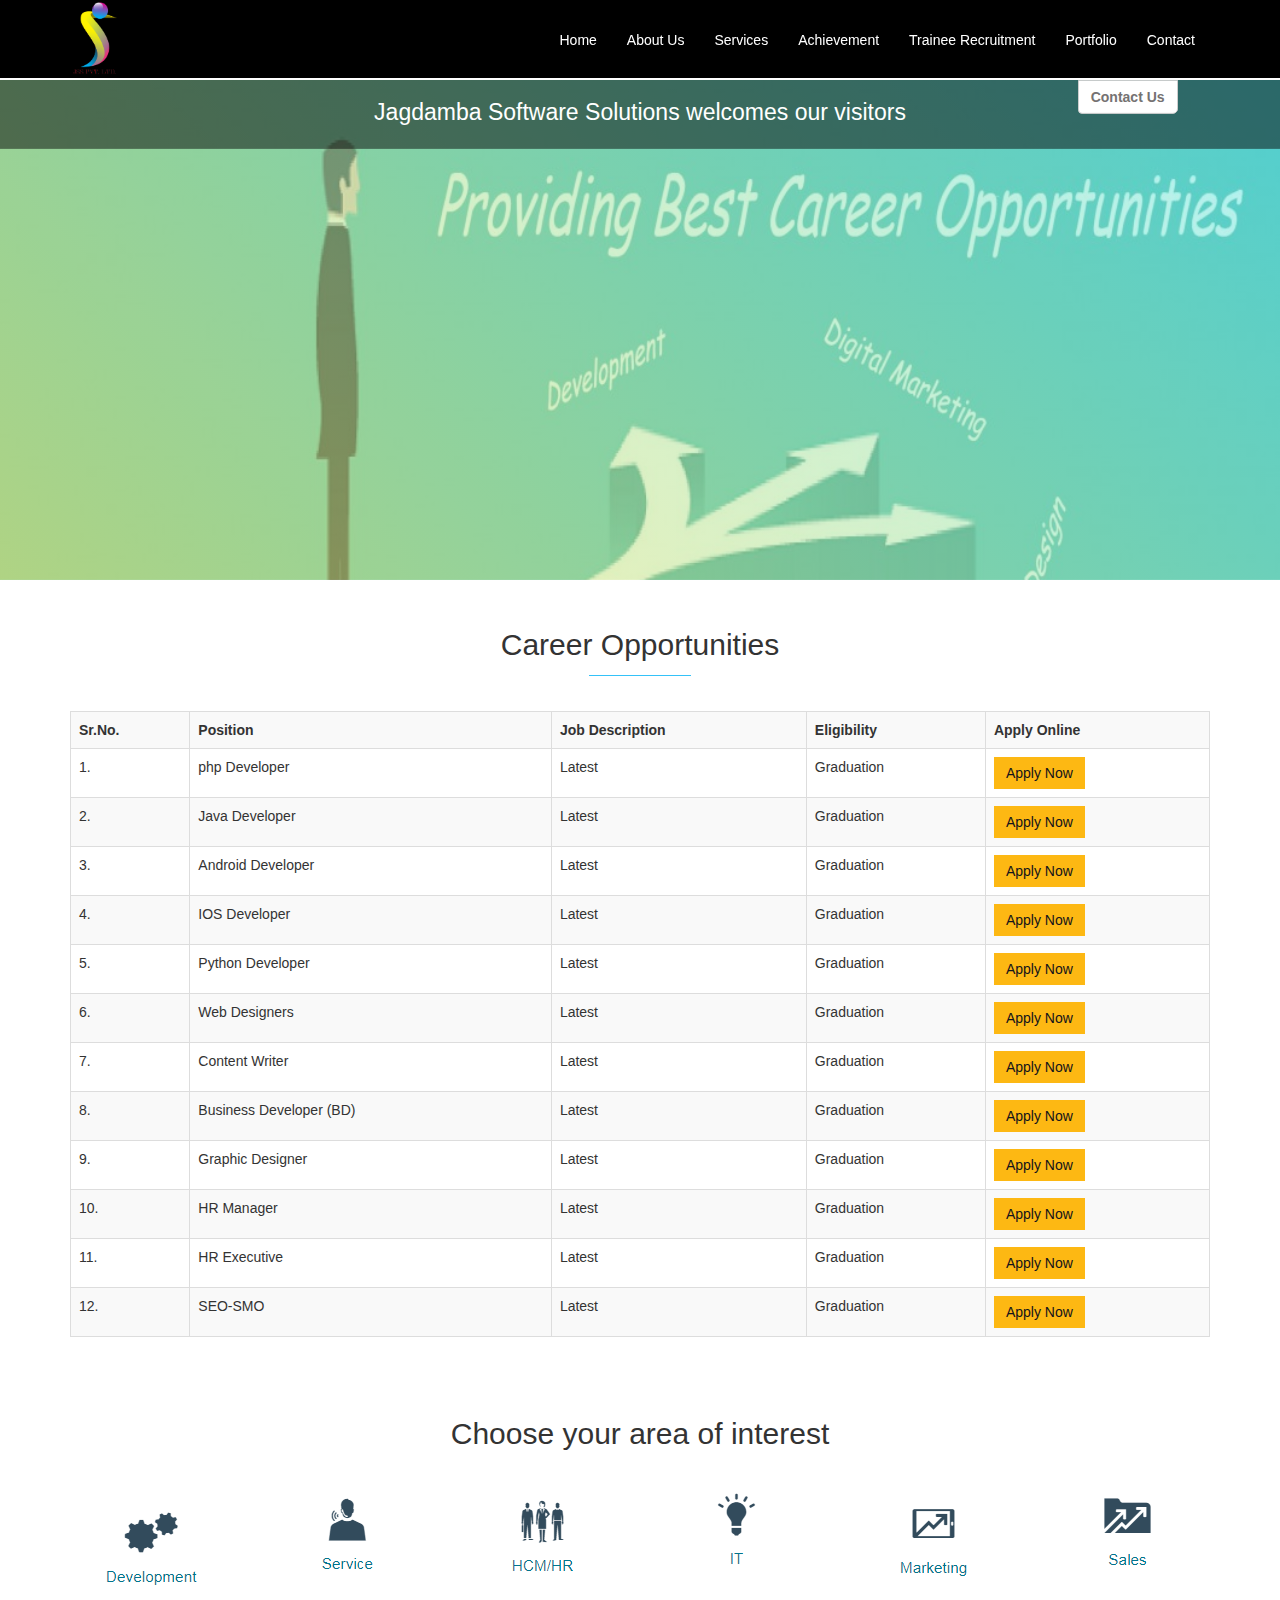
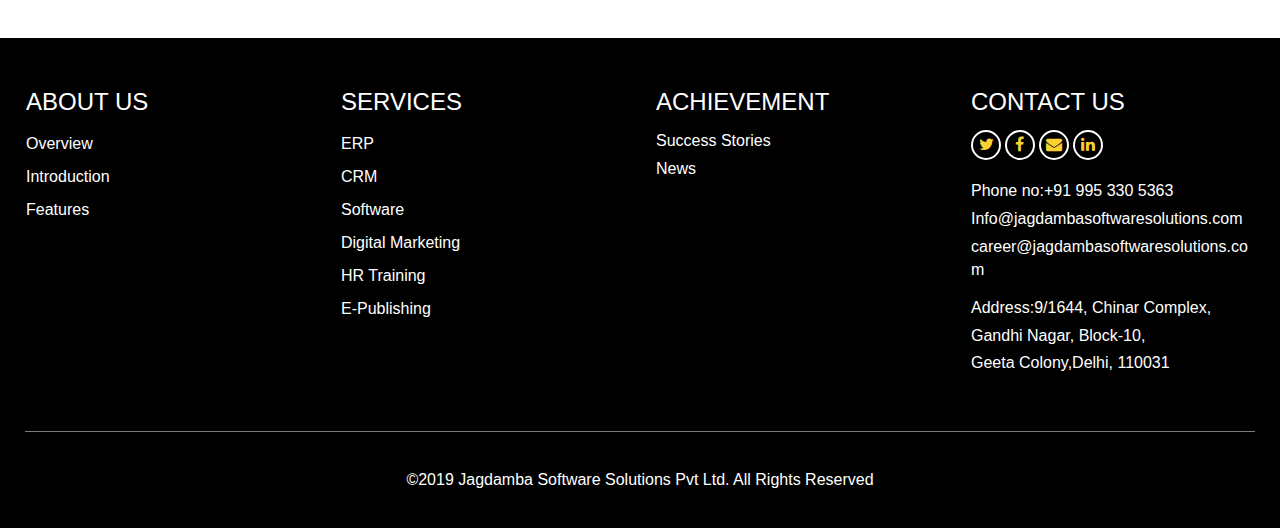
<file: career.html>
<!DOCTYPE html>

<html>


<!-- Mirrored from jagdambasoftwaresolutions.com/career.php by HTTrack Website Copier/3.x [XR&CO'2014], Fri, 17 Jun 2022 05:50:06 GMT -->
<!-- Added by HTTrack --><meta http-equiv="content-type" content="text/html;charset=UTF-8" /><!-- /Added by HTTrack -->
<head><meta http-equiv="Content-Type" content="text/html; charset=utf-8">

  
  <meta name="viewport" content="width=device-width,initial-scale=1"> 
  <link href="https://fonts.googleapis.com/css?family=Barlow&amp;display=swap" rel="stylesheet">
  <link rel="stylesheet" type="text/css" href="css/bootsnav.css">
  <link rel="stylesheet" type="text/css" href="css/bootstrap.min.css">
  <link rel="stylesheet"  href="css/owl.carousel.min.css">
  <link rel="stylesheet"  href="css/owl.theme.default.css">
  <link rel="stylesheet" type="text/css" href="css/animate.css">
  <link rel="stylesheet" type="text/css" href="css/aos.css">
  
  <link rel="stylesheet" type="text/css" href="css/font-awesome.css">
  <link rel="stylesheet" type="text/css" href="css/main_style.css">
  <link rel="stylesheet" type="text/css" href="css/custom.css">
 
  <script src="jq/jquery-3.3.1.min.js"></script>
   <script src="jq/cycle.js"></script>
    <script src="jq/counter.js"></script>
  <script src="jq/owl.carousel.js"></script>
  <script src="jq/bootsnav.js"></script>
  <script src="jq/bootstrap.min.js"></script>

    <script src="src/tween.js"></script>
    <script src="src/scroll_magic.js"></script>
     <script src="src/animation.js"></script> 
    <script src="src/debug.js"></script>



 <!--   <script src="https://cdnjs.cloudflare.com/ajax/libs/gsap/2.1.3/TweenMax.min.js"></script>
  
  <script src="https://cdnjs.cloudflare.com/ajax/libs/ScrollMagic/2.0.7/ScrollMagic.js"></script>
  
  <script src="https://cdnjs.cloudflare.com/ajax/libs/ScrollMagic/2.0.7/plugins/animation.gsap.min.js"></script>
  
  <script src="https://cdnjs.cloudflare.com/ajax/libs/ScrollMagic/2.0.7/plugins/debug.addIndicators.js"></script> -->
 

</head>
<body>


<div style="clear:both"></div>
	
	<nav class="navbar navbar-mobile bootsnav">
    <div class="container">      
        <!-- Start Header Navigation -->
        <div class="navbar-header">
            <button type="button" class="navbar-toggle" data-toggle="collapse" data-target="#navbar-menu">
                <i class="fa fa-bars" style="color:#fff"></i>
            </button>
            <a class="navbar-brand" href="index-2.html">
            	<img src="img/jss_logo_design.png" class="logo" alt="">
            </a>
        </div>
        <!-- End Header Navigation -->

        <!-- Collect the nav links, forms, and other content for toggling -->
        <div class="collapse navbar-collapse" id="navbar-menu">
            <ul class="nav navbar-nav navbar-right" data-in="fadeIn" data-out="fadeOut">
                <li><a href="index-2.html">Home</a></li>                    
                <li><a href="about.html">About Us</a></li>
                <li><a href="expertis.html">Services</a></li>
                <li><a href="awords.html">Achievement</a></li>
                <li><a href="training.html">Trainee Recruitment</a></li>
                <li><a href="portfolio.html">Portfolio</a></li>
                <li><a href="contact.html">Contact</a></li>
                
            </ul>
        </div><!-- /.navbar-collapse -->
    </div>   
</nav>

<style>
    .modal-content {

        background-color: #13131b;

    }

    .modal-header {

        border-bottom: none;

    }

    .fa-times {

        color: #fff;

    }

    label {

        color: #fff;
        font-weight: 400;
    }

    .modal-dialog {

        width: 60%;
    }

    .btn-info {

        border: none;
        outline: none !important;

    }


    input[type="submit"] {


        background-color: #fdb813;
        color: #13131b;
        border: none;
        padding: 6px 30px;
        display: block;
    }


    @media(max-width:767px) {


        .modal-dialog {

            width: auto;
        }



    }


    @media(max-width:480px) {

        .container {

            width: 100%;


        }

    }

</style>


<section id="about" style="background-image: linear-gradient(45deg,#f7e24f8a,#40e1e869),url(photo/Career.jpg); background-image:-webkit-linear-gradient(45deg,#f7e24f8a,#40e1e869),url(photo/Career.jpg); background-image:-moz-linear-gradient(45deg,#f7e24f8a,#40e1e869),url(photo/Career.jpg);">



	<div id="inside_textarea">

		
	</div>	

	<div class="annoue">	

	<div class="container">	

		<h3>Jagdamba Software Solutions welcomes our visitors</h3>
        <a href="contact.html"><button id="contact_us" class="btn btn-default">Contact Us</button></a>	

    </div>	
	
</div>

</section>


<!---- banner ---->



<!--- added by manu--->
<center style="margin-top:50px;">

    <h2>Career Opportunities</h2>

    <span style="width: 8%;height: 1px; background: #35C2F8;display: inline-block;"></span>

</center>

<section class="instruction" style="margin:30px 0;">

    <div class="container">

        <div class="table-responsive">
            <table class="table table-bordered table-hover table-striped">

                <th>Sr.No.</th>
                <th>Position</th>
                <th>Job Description</th>
                <th>Eligibility</th>
                <th>Apply Online</th>

                <tr>

                    <td>1.</td>
                    <td>php Developer</td>
                    <td>Latest</td>
                    <td>Graduation</td>
                    <td><button class="btn btn-info" data-toggle="modal" data-target="#apply" style="background-color:#fdb813; 
			color:#13131b; border:none;">Apply Now
                        </button></td>
                </tr>
                <tr>
                    <td>2.</td>
                    <td>Java Developer</td>
                    <td>Latest</td>
                    <td>Graduation</td>
                    <td><button class="btn btn-info" data-toggle="modal" data-target="#apply" style="background-color:#fdb813; 
			color:#13131b; border:none;">Apply Now
                        </button></td>
                </tr>

                <tr>
                    <td>3.</td>
                    <td>Android Developer</td>
                    <td>Latest</td>
                    <td>Graduation</td>
                    <td><button class="btn btn-info" data-toggle="modal" data-target="#apply" style="background-color:#fdb813; 
			color:#13131b; border:none;">Apply Now
                        </button></td>
                </tr>
                <tr>
                    <td>4.</td>
                    <td>IOS Developer</td>
                    <td>Latest</td>
                    <td>Graduation</td>
                    <td><button class="btn btn-info" data-toggle="modal" data-target="#apply" style="background-color:#fdb813; 
			color:#13131b; border:none;">Apply Now
                        </button></td>
                </tr>
                <tr>
                    <td>5.</td>
                    <td>Python Developer</td>
                    <td>Latest</td>
                    <td>Graduation</td>
                    <td><button class="btn btn-info" data-toggle="modal" data-target="#apply" style="background-color:#fdb813; 
			color:#13131b; border:none;">Apply Now
                        </button></td>
                </tr>
                <tr>
                    <td>6.</td>
                    <td>Web Designers</td>
                    <td>Latest</td>
                    <td>Graduation</td>
                    <td><button class="btn btn-info" data-toggle="modal" data-target="#apply" style="background-color:#fdb813; 
			color:#13131b; border:none;">Apply Now

                        </button></td>
                </tr>
                <tr>
                    <td>7.</td>
                    <td>Content Writer</td>
                    <td>Latest</td>
                    <td>Graduation</td>
                    <td><button class="btn btn-info" data-toggle="modal" data-target="#apply" style="background-color:#fdb813; 
			color:#13131b; border:none;">Apply Now
                        </button></td>
                </tr>
                <tr>
                    <td>8.</td>
                    <td>Business Developer (BD)</td>
                    <td>Latest</td>
                    <td>Graduation</td>
                    <td><button class="btn btn-info" data-toggle="modal" data-target="#apply" style="background-color:#fdb813; 
			color:#13131b; border:none;">Apply Now
                        </button></td>
                </tr>
                <tr>
                    <td>9.</td>
                    <td>Graphic Designer</td>
                    <td>Latest</td>
                    <td>Graduation</td>
                    <td><button class="btn btn-info" data-toggle="modal" data-target="#apply" style="background-color:#fdb813; 
			color:#13131b; border:none;">Apply Now
                        </button></td>
                </tr>
                <tr>
                    <td>10.</td>
                    <td>HR Manager</td>
                    <td>Latest</td>
                    <td>Graduation</td>
                    <td><button class="btn btn-info" data-toggle="modal" data-target="#apply" style="background-color:#fdb813; 
			color:#13131b; border:none;">Apply Now
                        </button></td>
                </tr>
                <tr>
                    <td>11.</td>
                    <td>HR Executive</td>
                    <td>Latest</td>
                    <td>Graduation</td>
                    <td><button class="btn btn-info" data-toggle="modal" data-target="#apply" style="background-color:#fdb813; 
			color:#13131b; border:none;">Apply Now
                        </button></td>
                </tr>
                <tr>
                    <td>12.</td>
                    <td>SEO-SMO</td>
                    <td>Latest</td>
                    <td>Graduation</td>
                    <td><button class="btn btn-info" data-toggle="modal" data-target="#apply" style="background-color:#fdb813; 
			color:#13131b; border:none;">Apply Now
                        </button></td>

                </tr>

            </table>

        </div>

    </div>
    <!--div ed-->
</section>
   


	      
	<!---- contact --->














<style type="text/css">
    .font {

        margin: 0;
        padding: 30px 0;

    }

    .font ul {
        list-style: none;
        display: inline;
    }

    .font ul li {
        display: inline;
        padding: 10px 50px !important;

    }

    .font img {
        border-radius: 5px;


    }


@media(max-width: 767px){


.clear_both{

    clear:both;

}

}

</style>




<script>
    $(window).scroll(function() {

        if ($(this).scrollTop() > 23) {

            $("nav").addClass("sticky");

        } else {

            $("nav").removeClass("sticky");


        }

    });

</script>


<script>
    $(".owl-carousel").owlCarousel({


        loop: true,
        autoplay: true,
        autoplaySpeed: 2000,
        dot: false,
        margin: 15,
        responsive: {
            0: {

                items: 1

            },


            600: {

                items: 2

            },


            1000: {

                items: 3

            }

        }



    });

</script>



<div class="font">

    <div class="container">
        
    
    <h3 style="text-align: center; font-size:30px; margin-bottom:30px;">Choose your area of interest</h3>

<div class="row">
    
    <div class="col-md-2 col-xs-6 text-center">

        <a href="career.html"><img src="photo/logo1.png"></a>
        
    </div>

    <div class="col-md-2 col-xs-6 text-center">

        <a href="career.html"><img src="photo/logo2.png"></a>
        
    </div>

<div class="clear_both"></div>

    <div class="col-md-2 col-xs-6 text-center">

        <a href="career.html"><img src="photo/logo3.png"></a>
        
    </div>


    <div class="col-md-2 col-xs-6 text-center">

        <a href="career.html"><img src="photo/logo4.png"></a>
        
    </div>

<div class="clear_both"></div>

    <div class="col-md-2 col-xs-6 text-center">

        <a href="career.html"><img src="photo/logo5.png"></a>
        
    </div>


    <div class="col-md-2 col-xs-6 text-center">

        <a href="career.html"><img src="photo/logo6.png"></a>
        
    </div>


</div>

</div>
    
</div>

<div style="clear:both;"></div>

<div class="footer">
    <div class="row">
        <div class="col-md-3 col-xs-6">
            <div class="hading"><a href="#">
                    <h3>ABOUT US</h3>
                </a>
                <div class="list" style="padding: 10px 0;">


                    <ul>
                        <li><a href="about.html#overview">Overview</a></li>
                        <li><a href="about.html#story_sec">Introduction</a></li>
                        <li><a href="about.html#what_we">Features</a></li>


                    </ul>

                </div>

            </div>

        </div>




        <div class="col-md-3 col-xs-6">
            <div class="hading"><a href="#">
                    <h3>SERVICES</h3>
                </a>
                <div class="list1" style="padding: 10px 0;">

                    <ul>
                        <li><a href="Enterprise_Application_Development_Service.html">ERP</a></li>
                        <li><a href="crm.html">CRM</a></li>
                        <li><a href="MobileApplicationDevelopment.html">Software</a></li>
                        <li><a href="Digital_Marketing.html">Digital Marketing</a></li>
                        <li><a href="HR_Training.html">HR Training</a></li>
                        <li><a href="e-publishing.html">E-Publishing</a></li>



                    </ul>



                </div>

            </div>
        </div>
        <div class="col-md-3 col-xs-6">
            <div class="hading"><a href="#">
                    <h3>ACHIEVEMENT</h3>
                </a>
                <ul class="achievement" style="padding: 10px 0; list-style: none;">
                    <li><a href="awords.html#aword">Success Stories</a></li>
                    <li><a href="awords.html#four_sec">News</a></li>
                </ul>
            </div>

        </div>

        <div class="col-md-3 col-xs-6">
            <div class="hading"><a href="#">
                    <h3>CONTACT US</h3>
                </a>

                <ul class="social" style="padding: 10px 0;">
                    <li><a href="#"><i class="fa fa-twitter"></i></a></li>
                    <li><a href="#"><i class="fa fa-facebook"></i></a></li>
                    <li><a href="#"><i class="fa fa-envelope"></i></a></li>
                    <li><a href="#"><i class="fa fa-linkedin"></i></a></li>
                </ul>
                <ul style="list-style: none;">
                    <li>Phone no:+91 995 330 5363</li>
                    <li style="word-break: break-all;">
                    Info@jagdambasoftwaresolutions.com</li>
                    
                    <li style="word-break: break-all;">
                    career@jagdambasoftwaresolutions.com</li>
                    
                    <li style="margin-top:15px;">Address:9/1644, Chinar Complex,</li>
                    <li> Gandhi Nagar, Block-10, </li>
                    <li>Geeta Colony,Delhi, 110031</li>
                </ul>
            </div>
        </div>

    </div>

    <div class="copy_right">

        <p>©2019 Jagdamba Software Solutions Pvt Ltd. All Rights Reserved</p>

    </div>

</div>


<!--form-->

<div class="modal fade" id="apply">

    <div class="modal-dialog">

        <div class="modal-content">

            <div class="modal-header">

                <a href="#" class="close" data-dismiss="modal">
                    <img src="images/close.png" style="width:23px" alt="">
                </a>


                <h2>Job Applications</h2>
                <span class="line_2"></span>

            </div>
            <!--modal-header ed-->

            <div class="modal-body">

                <form method="post" id="apply" enctype="multipart/form-data" onsubmit="return validate();">

                    <div class="row">

                        <div class="col-md-6">


                            <label>Name<span style="color:#ff1b03">*
                                </span>
                            </label>

                            <input type="text" id="uname" name="user_name" class="form-control" required autocomplete="off">
                            <span class="error" style="color:red;" id="uerror">
                            </span>

                        </div>

                        <div class="col-md-6">


                            <label>Contact<span style="color:#ff1b03">*</span>
                            </label>

                            <br>

                            <input type="text" id="phn" name="mobile" maxlength="10" minlength="10" class="form-control" required autocomplete="off">
                            <span class="error" style="color:red;" id="cerror"></span>

                        </div>


                    </div>
                    <!--row ed-->

                    <div style="height:10px;"></div>


                    <!--sec_1-->


                    <div class="row">

                        <div class="col-md-6">

                            <label>Email<span style="color:#ff1b03">*
                                </span>
                            </label>

                            <input type="email" id="uemail" name="useremail" class="form-control" required autocomplete="off">
                            <span class="error" style="color:red;" id="eerror"></span>


                        </div>

                        <div class="col-md-6">

                            <div class="form-group">

                                <label>Country

                                    <span style="color:#ff1b03">*
                                    </span>

                                </label>


                                <div style="clear:both"></div>

                                <select name="country" id="display" class="form-control">
                                    <option value="">India</option>

                                </select>

                            </div>
                            <!--form group ed-->


                        </div>


                    </div>
                    <!--row ed-->


                    <!--sec_2-->


                    <div class="row">

                        <div class="col-md-6">

                            <label for="exampleSelector1">State <span style="color:#ff1b03">*
                                </span></label>

                            <select name="state" id="state" class="form-control" required>
                                <option value="">Select State</option>
                                <option value="Delhi">Delhi</option>
                                
        <!--                        <option value="" ></option>-->
        <!--                        
								//}
								<!--	?>-->
                            </select>
                            <span class="error" style="color:red;" id="stateerror"></span>
                        </div>

                        <div class="col-md-6">

                            <label for=""> City <span style="color:#ff1b03">*
                                </span></label>

                            <input type="text" name="cities" id="city" class="form-control" required>

                          
                            <span class="error" style="color:red;" id="cityerror"></span>

                        </div>


                    </div>
                    <!--row ed-->


                    <!--sec_1-->

                    <div style="height:10px;"></div>

                    <div class="row">


                        <div class="col-md-6">

                            <div class="form-group">

                                <label>Pin Code<span style="color:#ff1b03">*
                                    </span>
                                </label>

                                <input type="text" class="form-control" id="pin" name="pincode" maxlength="6" minlength="6" required autocomplete="off">
                                <span class="error" style="color:red;" id="pinerror"></span>

                            </div>



                            <div class="form-group">

                                <label>Preferred Job Location<span style="color:#ff1b03">*
                                    </span>
                                </label>

                                <select name="location" id="location" class="form-control" required>
                                    <option value=" ">Please Select Location</option>
                                    <option value="Noida">Noida</option>
                                    <option value="Delhi">Delhi</option>
                                    <option value="kanpur">Kanpur</option>
                                    <option value="lucknow">Lucknow</option>
                                    <option value="lucknow">Bengaluru</option>
                                </select>
                                <span class="error" style="color:red;" id="lerror"></span>

                            </div>

                        </div>

                        <div class="col-md-6">

                            <label>Address
                                <span style="color:#ff1b03">*</span>
                            </label>

                            <textarea class="form-control" name="addrss" id="add" style="min-height: 113px;" required autocomplete="off"></textarea>
                            <span class="error" style="color:red;" id="aderror"></span>

                        </div>


                    </div>
                    <!--row ed-->


                    <!--sec_2-->


                    <div style="height:10px;"></div>

                    <div class="row">

                        <div class="col-md-6">

                            <div class="form-group">


                                <label> Job Applied For<span style="color:#ff1b03">*</span>
                                </label>

                                <select name="applied" class="form-control" id="apl" required>
                                    <option value=" ">Please Select Job For</option>
                                    <option value="php">Php Developer</option>
                                    <option value="java">Java Developer</option>
                                    <option value="android">Android Developer</option>
                                    <option value="ios">IOS Developer</option>
                                    <option value="python">Python Developer</option>
                                    <option value="web_designer">Web Designers</option>
                                    <option value="content_writer">Content Writer</option>
                                    <option value="seo_smo">SEO-SMO</option>
                                    <option value="business_developer">Business Developer (BD)</option>
                                    <option value="graphic_designer">Graphic Designer</option>
                                    <option value="graphic_designer">HR Executive</option>
                                    <option value="graphic_designer">HR Manager</option>

                                </select>
                                <span class="error" style="color:red;" id="aplerror"></span>

                            </div>
                            <!--form group ed-->

                        </div>

                        <div class="col-md-6">


                            <div class="form-group">


                                <label>Upload CV<span style="color:#ff1b03">*</span>

                                </label>

                                <input type="file" class="form-control" name="userfile" id="ufile" required>
                                <span class="error" style="color:red;" id="ufileerror">
                                    <p></p>
                                </span>

                            </div>

                        </div>


                    </div>
                    <!--row ed-->


                    <!--sec_2-->

                    <div class="row">

                        <div class="col-md-6">

                            <div class="form-group">

                                <label>Qualification<span style="color:#ff1b03">*

                                    </span>
                                </label>

                                <select name="qualification" class="form-control" id="usertype_id" required>
                                    <option value=" ">Please Select Qualification</option>
                                    <option value="10th">10th</option>
                                    <option value="12th">12th</option>
                                    <option value="diploma">Diploma</option>
                                    <option value="graduation">Graduation</option>
                                    <option value="post_graduation">Post Graduation
                                    </option>
                                    <option value="phd">PHD</option>


                                </select>
                                <span class="error" style="color:red;" id="qulerror">
                                    <p></p>
                                </span>

                                <div class="form-group" id="emailsec" style="display:none;">
                                    <label for="exampleInputText"> Enter Your Degree/Diploma</label>
                                    <span class="error" style="color:red;">* </span>
                                    <input type="text" value="" name="degree" class="form-control" id="" autocomplete="off" required>
                                </div>


                            </div>
                            <!--group ed-->

                            <div class="form-group">

                                <input type="submit" id="update" value="Submit" name="Update">


                            </div>


                        </div>

                        <div class="col-md-6">


                            <label>Message
                                <span style="color:#ff1b03">*</span>
                            </label>

                            <textarea class="form-control" name="message" id="msg" style="min-height: 80px" required autocomplete="off"></textarea>
                            <span class="error" style="color:red;" id="msgerror">
                                <p></p>
                            </span>

                        </div>


                    </div>
                    <!--row ed-->


                    <!--sec_1-->



                </form>

            </div>
            <!--modal-header ed-->


        </div>
        <!--modal-content-->

    </div>
</div>

<script type="text/javascript">
    $('a[href*=#]').each(function() {
        var thisPath = filterPath(this.pathname) || locationPath;
        if (locationPath == thisPath &&
            (location.hostname == this.hostname || !this.hostname) &&
            this.hash.replace(/#/, '')) {
            var $target = $(this.hash),
                target = this.hash;
            if (target) {
                var targetOffset = $target.offset().top;
                $(this).click(function(event) {
                    event.preventDefault();
                    $(scrollElem).animate({
                        scrollTop: targetOffset
                    }, 400, function() {
                        location.hash = target;
                    });
                });
            }
        }
    });

    // use the first element that is "scrollable"
    function scrollableElement(els) {
        for (var i = 0, argLength = arguments.length; i 0) {
            return el;
        } else {
            $scrollElement.scrollTop(1);
            var isScrollable = $scrollElement.scrollTop() > 0;
            console.log(el + ': ' + $scrollElement.scrollTop());
            $scrollElement.scrollTop(0);
            if (isScrollable) {
                return el;
            }
        }
    }
    return 'body';
    }

</script>
<!--form_close-->


<!-- 
<script type="text/javascript">
  
  var controller = new ScrollMagic.Controller();
  var tween = new TweenMax.to("#four_sec",2,{y:"-5%",opacity:0.5,ease:Linear.easeOut},0.5);
  var scene = new ScrollMagic.Scene({

    triggerElement:"#four_sec",
    triggerHook:0,
    duration:"80%"

  }).setPin("#four_sec",{pushFollowers:false}).setTween(tween).addTo(controller);

</script> -->



<script type="text/javascript">
    var controller = new ScrollMagic.Controller();
    var tween = new TweenMax.to("#about", 2, {
        y: "10%",
        scale: 1,
        opacity: 0.5,
        ease: Linear.easeOut
    }, 0.5);
    var scene = new ScrollMagic.Scene({

        triggerElement: "#about",
        triggerHook: 0.1,
        duration: "30%"

    }).setTween(tween).addTo(controller);

</script>



<script>
    jQuery(function($) {
        $('.count').countTo({
            from: 1,
            to: 9000,
            speed: 5400,
            decimals: 2,
            separator: ','
        });
    });

</script>


<script>
    jQuery(function($) {
        $('.count_1').countTo({
            from: 1,
            to: 9900,
            speed: 5400,
            decimals: 2,
            separator: ','
        });
    });

</script>


<script>
    jQuery(function($) {
        $('.count_2').countTo({
            from: 1.11,
            to: 9500,
            speed: 5000,
            decimals: 2,
            separator: ','
        });
    });

</script>


<script type="text/javascript">
    function validate() {

        var email2 = document.getElementById('uemail');
        var filter = /^([A-Za-z0-9_\-\.])+\@([A-Za-z0-9_\-\.])+\.([A-Za-z]{2,4})$/;
        var mobNumber = document.getElementById('phn').value;



        if (!filter.test(email2.value)) {
            document.getElementById("eerror").innerHTML = "Please Provide Valid Email";
            return false;

        } else if ((mobNumber == '00000000') || (mobNumber == '1111111111') || (mobNumber == '2222222222') || (mobNumber == '3333333333') || (mobNumber == '4444444444') || (mobNumber == '5555555555') || (mobNumber == '6666666666') || (mobNumber == '7777777777') || (mobNumber == '8888888888') || (mobNumber == '9999999999')) {
            document.getElementById("cerror").innerHTML = "Please Provide Valid Contact No.";
            return false;
        } else {
            document.getElementById("eerror").innerHTML = " ";
            return true;
        }




    }

</script>

<script type="text/javascript">
    $(document).ready(function() {


        $('#emailsec').hide();


        $('#usertype_id').on('change', function() {

            var b = $(this).val();
            if (b !== '') {

                $('#emailsec').show();


            } else if (b == '') {

                $('#emailsec').hide();
            } else {

                $('#emailsec').hide();
            }


        });

        $('#phn').keyup(function() {
            var count = $(this).val();
            //to allow decimals,use/[^0-9\.]/g 
            var regex = new RegExp(/[^()0-9+-\s]/g);

            //var regex = new RegExp(\b(\d)\1+\b);
            var containsNonNumeric = this.value.match(regex);
            if (containsNonNumeric) {
                this.value = this.value.replace(regex, '');
            }
        });

        $('#pin').keyup(function() {
            var count = $(this).val();
            //to allow decimals,use/[^0-9\.]/g 
            var regex = new RegExp(/[^()0-9+-\s]/g);

            //var regex = new RegExp(\b(\d)\1+\b);
            var containsNonNumeric = this.value.match(regex);
            if (containsNonNumeric) {
                this.value = this.value.replace(regex, '');
            }
        });





        $('#uname').keyup(function() {

            var count = $(this).val();
            //to allow decimals,use/[^0-9\.]/g 
            var regex = new RegExp(/[^()a-z\A-Z\s]/g);
            var containsNonNumeric = this.value.match(regex);
            if (containsNonNumeric) {
                this.value = this.value.replace(regex, '');
            }
        });

        $('#city').keyup(function() {

            var count = $(this).val();
            //to allow decimals,use/[^0-9\.]/g 
            var regex = new RegExp(/[^()a-z\A-Z\s]/g);
            var containsNonNumeric = this.value.match(regex);
            if (containsNonNumeric) {
                this.value = this.value.replace(regex, '');
            }
        });




        $('#update').on('click', function() {

            var uname = $.trim($('#uname').val());
            //var uname = $('#uname').val();
            var uemail = $.trim($('#uemail').val());
            var city = $.trim($('#city').val());
            var state = $.trim($('#state').val());
            var phn = $.trim($('#phn').val());
            var pin = $.trim($('#pin').val());
            var qul = $.trim($('#usertype_id').val());
            var location = $.trim($('#location').val());
            var add = $.trim($('#add').val());
            var msg = $.trim($('#msg').val());
            var ufile = $.trim($('#ufile').val());
            var apl = $.trim($('#apl').val());


            if (uname != '') {
                //document.getElementById('uerror').style.border='#008000 2px solid';

                document.getElementById("uerror").innerHTML = "";

            }

            if (phn != '') {

                document.getElementById("cerror").innerHTML = "";

            }
            if (pin != '') {

                document.getElementById("pinerror").innerHTML = "";

            }




            if (uemail != '') {


                document.getElementById("eerror").innerHTML = " ";

            }

            if (add != '') {

                document.getElementById("aderror").innerHTML = "";

            }
            if (state != '') {

                document.getElementById("stateerror").innerHTML = "";

            }
            if (city != '') {

                document.getElementById("cityerror").innerHTML = "";

            }
            if (location != '') {

                document.getElementById("lerror").innerHTML = "";

            }
            if (apl != '') {

                document.getElementById("aplerror").innerHTML = "";

            }
            if (ufile != '') {

                document.getElementById("ufileerror").innerHTML = "";

            }
            if (msg != '') {

                document.getElementById("msgerror").innerHTML = "";

            }
            if (qul != '') {

                document.getElementById("qulerror").innerHTML = "";

            }



            if (uname == '') {

                document.getElementById("uerror").innerHTML = "Please Enter Your Name";
                document.getElementById('uname').focus();
                return false;

            } else if (phn == '') {
                document.getElementById("cerror").innerHTML = "Please Enter Your Contact No.";
                document.getElementById('phn').focus();
                return false;

            } else if (uemail == '') {
                document.getElementById("eerror").innerHTML = "Please Enter Your Email";
                document.getElementById('uemail').focus();
                return false;
            } else if (state == '') {
                document.getElementById("stateerror").innerHTML = "Please Select Your State";
                document.getElementById('state').focus();
                return false;
            } else if (city == '') {
                document.getElementById("cityerror").innerHTML = "Please Enter Your City";
                document.getElementById('city').focus();
                return false;
            } else if (pin == '') {
                document.getElementById("pinerror").innerHTML = "Please Enter Your Pincode";
                document.getElementById('pin').focus();
                return false;
            } else if (add == '') {
                document.getElementById("aderror").innerHTML = "Please Enter Your Address";
                document.getElementById('add').focus();
                return false;
            } else if (location == '') {
                document.getElementById("lerror").innerHTML = "Please Select Your job location";
                document.getElementById('location').focus();
                return false;
            } else if (apl == '') {
                document.getElementById("aplerror").innerHTML = "Please Enter Your Position.";
                document.getElementById('apl').focus();
                return false;

            } else if (ufile == '') {
                document.getElementById("ufileerror").innerHTML = "Please Upload Your CV.";
                document.getElementById('ufile').focus();
                return false;

            } else if (qul == '') {
                document.getElementById("qulerror").innerHTML = "Please Select Your Qualification.";
                document.getElementById('qul').focus();
                return false;

            } else if (msg == '') {
                document.getElementById("msgerror").innerHTML = "Please Enter Your Message.";
                document.getElementById('msg').focus();
                return false;

            }


        });




    });

</script>
<script>
    var elem = document.getElementById("usertype_id");
    elem.onclick = function() {
        var hiddenDiv = document.getElementById("emailsec");
        hiddenDiv.style.display = (this.value == "") ? "none" : "block";
    };

</script>

<script>
    $(function() {


        $("#btn_clickable").click(function() {

            $(".contact_BOx").toggleClass("activating");

        });

    });

</script>


<script type="text/javascript">
    $(".owl-carousel").owlCarousel({

        loop: true,
        autoplay: true,
        dots: true,
        items: 1,
        autoplaySpeed: 2001,

    });

</script>


<script type="text/javascript">
    $(function() {

        $(".cycle").cycle({
            fx: 'wipe',
            delay: 200
        });

    });

</script>

<script>
    $(function() {

        $("#click_me").click(function() {

            $(".front_box").removeClass("active");

            $(".back_box").addClass("active");

        });


    });

</script>


<script>
    $(function() {


        $(".loading").delay(2000).fadeOut(500, function() {

            $("main").fadeIn(500);


        });


    });

</script>




<script type="text/javascript">
    $(function() {

        $("#bounce").mouseenter(function() {

            $(this).effect('bounce', {}, 2000);

        });

        $("#bounce_2").mouseenter(function() {

            $(this).effect('bounce', {}, 2000);

        });

        $("#bounce_3").mouseenter(function() {

            $(this).effect('bounce', {}, 2000);

        });


        $("#bounce_4").mouseenter(function() {

            $(this).effect('bounce', {}, 2000);

        });


        $("#bounce_5").mouseenter(function() {

            $(this).effect('bounce', {}, 2000);

        });


        $("#bounce_6").mouseenter(function() {

            $(this).effect('bounce', {}, 2000);

        });



        $("#bounce_7").mouseenter(function() {

            $(this).effect('bounce', {}, 2000);

        });



        $("#bounce_8").mouseenter(function() {

            $(this).effect('bounce', {}, 2000);

        });


        $("#bounce_9").mouseenter(function() {

            $(this).effect('bounce', {}, 2000);

        });



        $("#bounce_10").mouseenter(function() {

            $(this).effect('bounce', {}, 2000);

        });



        $("#bounce_11").mouseenter(function() {

            $(this).effect('bounce', {}, 2000);

        });



        $("#bounce_12").mouseenter(function() {

            $(this).effect('bounce', {}, 2000);

        });


        $("#bounce_13").mouseenter(function() {

            $(this).effect('bounce', {}, 2000);

        });

        $("#bounce_13").mouseenter(function() {

            $(this).effect('bounce', {}, 2000);

        });


        $("#bounce_14").mouseenter(function() {

            $(this).effect('bounce', {}, 2000);

        });


        $("#bounce_15").mouseenter(function() {

            $(this).effect('bounce', {}, 2000);

        });



        $("#bounce_16").mouseenter(function() {

            $(this).effect('bounce', {}, 2000);

        });

        $("#bounce_17").mouseenter(function() {

            $(this).effect('bounce', {}, 2000);

        });

        $("#bounce_18").mouseenter(function() {

            $(this).effect('bounce', {}, 2000);

        });

        $("#bounce_19").mouseenter(function() {

            $(this).effect('bounce', {}, 2000);

        });

        $("#bounce_20").mouseenter(function() {

            $(this).effect('bounce', {}, 2000);

        });

        $("#bounce_21").mouseenter(function() {

            $(this).effect('bounce', {}, 2000);

        });


        $("#bounce_22").mouseenter(function() {

            $(this).effect('bounce', {}, 2000);

        });

        $("#bounce_23").mouseenter(function() {

            $(this).effect('bounce', {}, 2000);

        });

        $("#bounce_24").mouseenter(function() {

            $(this).effect('bounce', {}, 2000);

        });


        $("#bounce_25").mouseenter(function() {

            $(this).effect('bounce', {}, 2000);

        });


        $("#bounce_26").mouseenter(function() {

            $(this).effect('bounce', {}, 2000);

        });

        $("#bounce_27").mouseenter(function() {

            $(this).effect('bounce', {}, 2000);

        });

        $("#bounce_28").mouseenter(function() {

            $(this).effect('bounce', {}, 2000);

        });


        $("#bounce_29").mouseenter(function() {

            $(this).effect('bounce', {}, 2000);

        });

        $("#bounce_30").mouseenter(function() {

            $(this).effect('bounce', {}, 2000);

        });


        $("#bounce_31").mouseenter(function() {

            $(this).effect('bounce', {}, 2000);

        });


        $("#bounce_32").mouseenter(function() {

            $(this).effect('bounce', {}, 2000);

        });






    });

</script>



<script type="text/javascript">
    $(".spreating").circleMenu({

        trigger: 'click',
        step_in: 60,
        step_out: 150,
        direction: 'left'


    });

</script>

<script>

    $(function(){        
        
        $("#shuffle").cycle({ 
        fx:    'shuffle', 
        delay: -2000 
    });
        
       $("#turnup").cycle({ 
        fx:    'turnUp', 
        delay: -2500 
    });
        
    $("#turndown").cycle({ 
        fx:    'turnDown', 
        delay: -3000 
    });
        
    $("#turnleft").cycle({ 
        fx:    'turnLeft', 
        delay: -3500 
    });
        
        
    $("#turnright").cycle({ 
        fx:    'turnRight', 
        delay: -4000 
    });
         
    $("#turntoss").cycle({ 
        fx:    'toss', 
        delay: -4100 
    });

        
    });


</script>

<script src="jq/aos.js"></script>
<script>
  AOS.init();
</script>

</body>


<!-- Mirrored from jagdambasoftwaresolutions.com/career.php by HTTrack Website Copier/3.x [XR&CO'2014], Fri, 17 Jun 2022 05:50:15 GMT -->
</html>
</file>
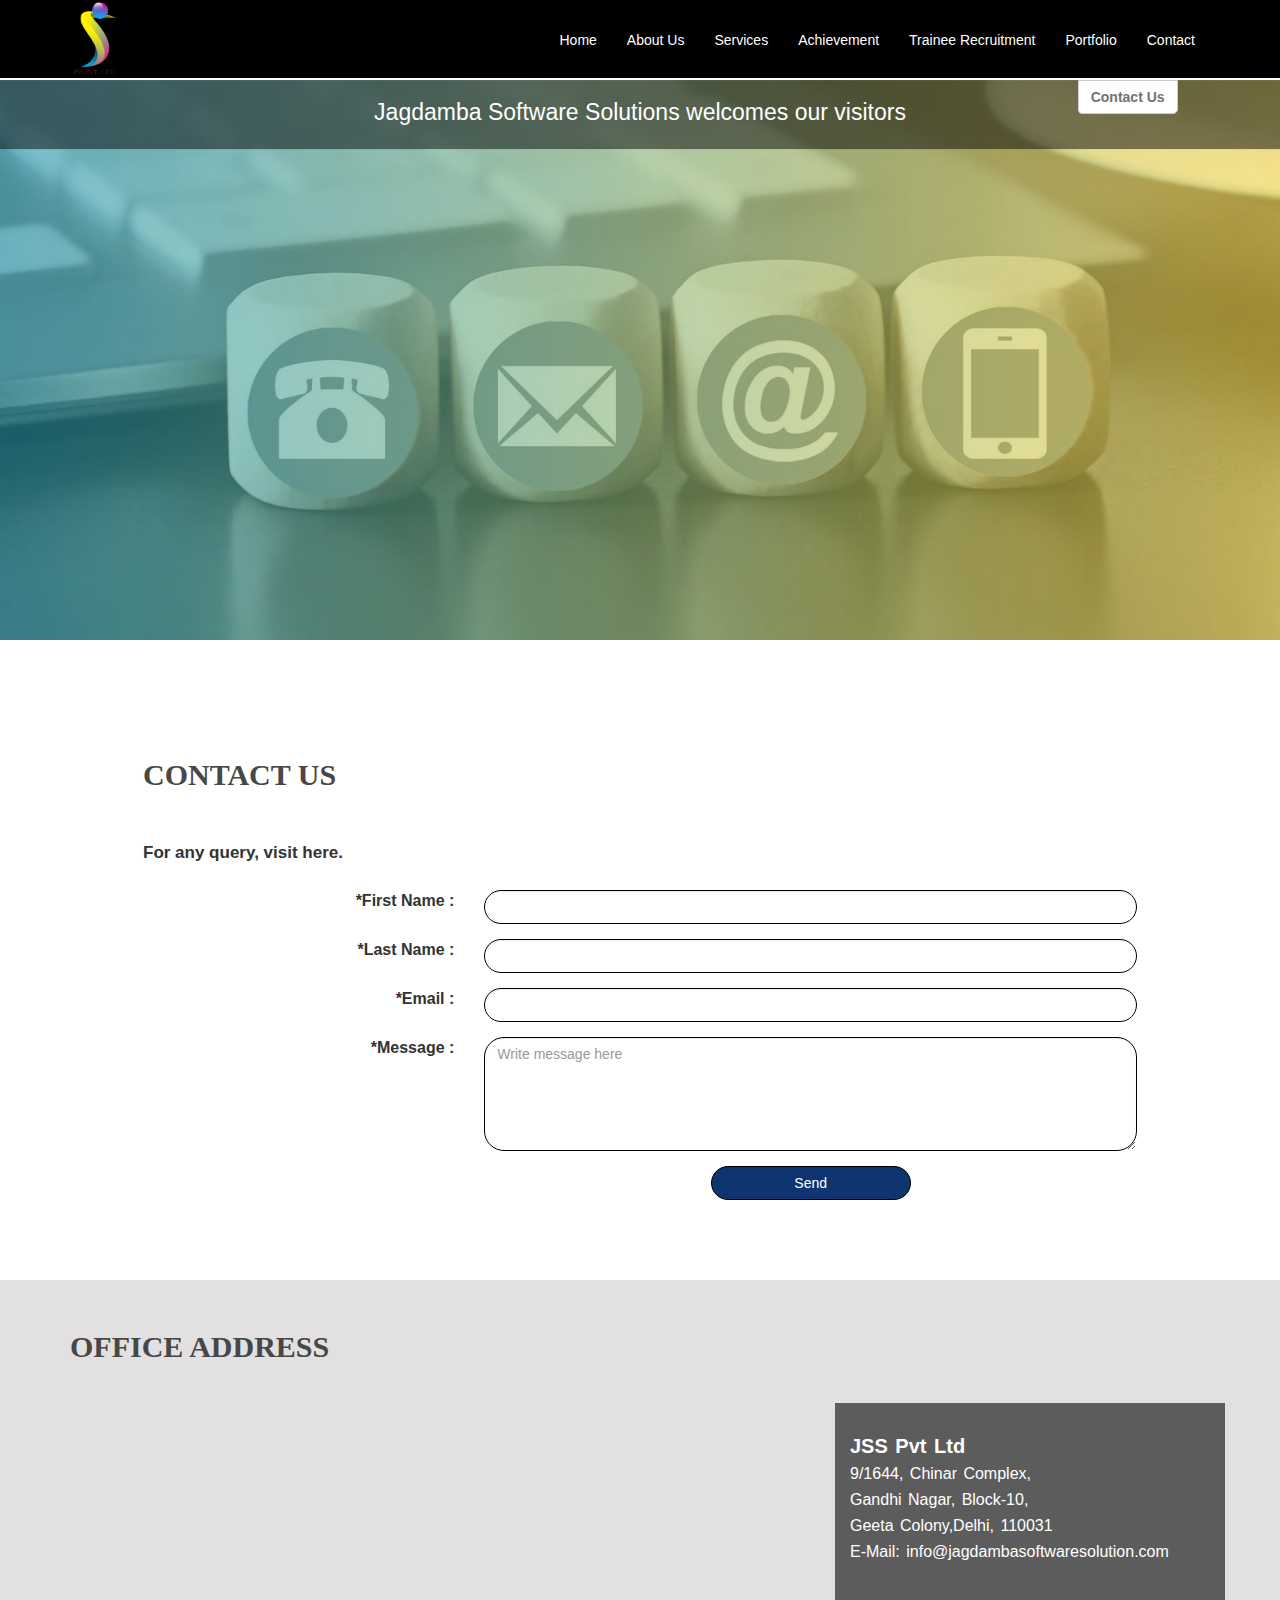
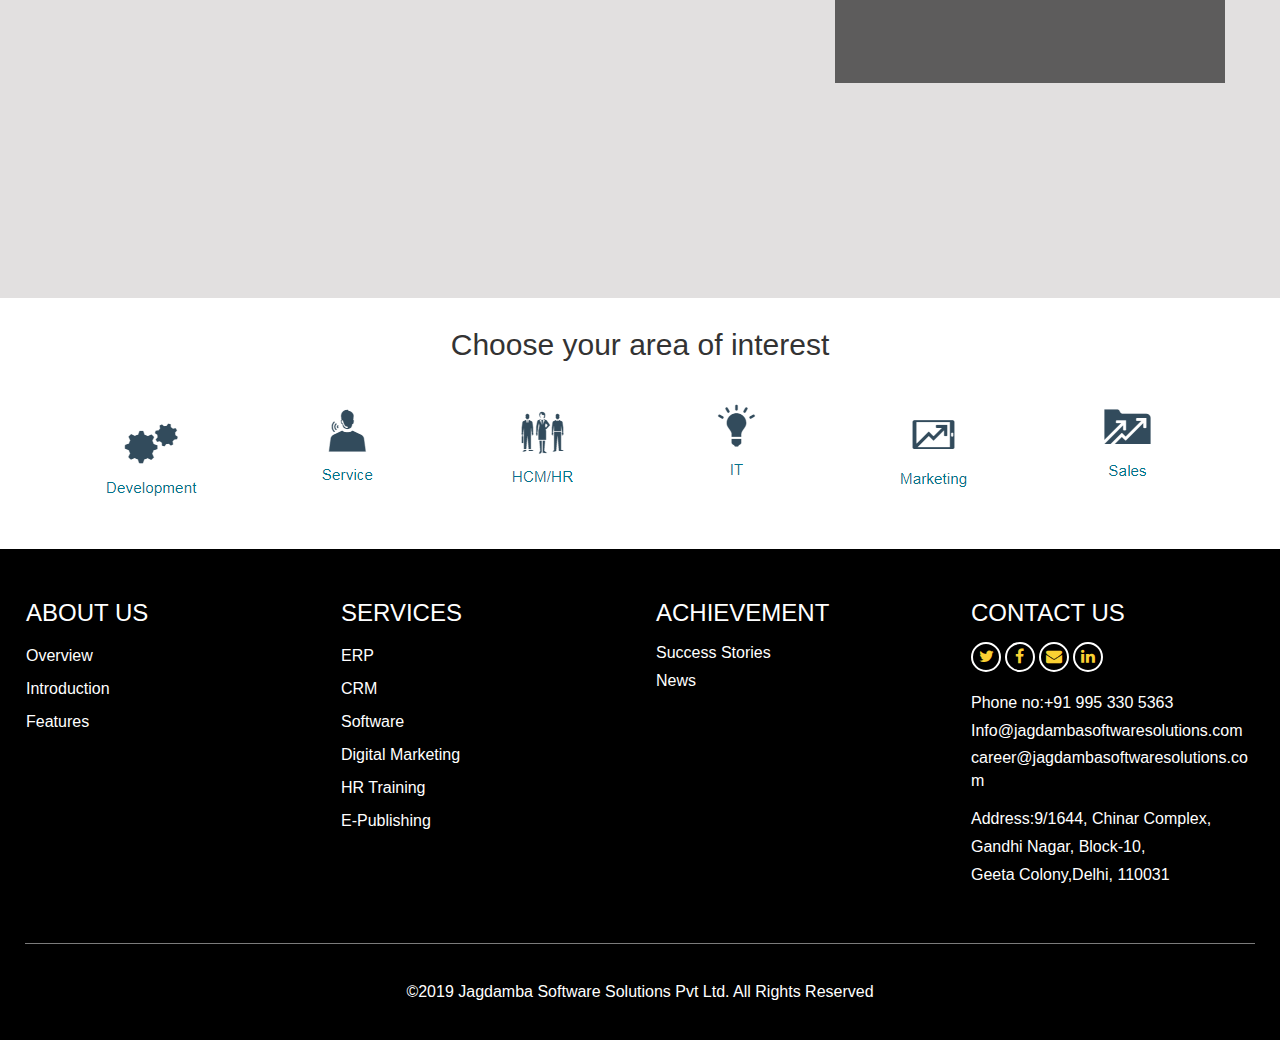
<file: contact.html>
<!DOCTYPE html>

<html>


<!-- Mirrored from jagdambasoftwaresolutions.com/contact.php by HTTrack Website Copier/3.x [XR&CO'2014], Fri, 17 Jun 2022 05:49:47 GMT -->
<!-- Added by HTTrack --><meta http-equiv="content-type" content="text/html;charset=UTF-8" /><!-- /Added by HTTrack -->
<head><meta http-equiv="Content-Type" content="text/html; charset=utf-8">

  
  <meta name="viewport" content="width=device-width,initial-scale=1"> 
  <link href="https://fonts.googleapis.com/css?family=Barlow&amp;display=swap" rel="stylesheet">
  <link rel="stylesheet" type="text/css" href="css/bootsnav.css">
  <link rel="stylesheet" type="text/css" href="css/bootstrap.min.css">
  <link rel="stylesheet"  href="css/owl.carousel.min.css">
  <link rel="stylesheet"  href="css/owl.theme.default.css">
  <link rel="stylesheet" type="text/css" href="css/animate.css">
  <link rel="stylesheet" type="text/css" href="css/aos.css">
  
  <link rel="stylesheet" type="text/css" href="css/font-awesome.css">
  <link rel="stylesheet" type="text/css" href="css/main_style.css">
  <link rel="stylesheet" type="text/css" href="css/custom.css">
 
  <script src="jq/jquery-3.3.1.min.js"></script>
   <script src="jq/cycle.js"></script>
    <script src="jq/counter.js"></script>
  <script src="jq/owl.carousel.js"></script>
  <script src="jq/bootsnav.js"></script>
  <script src="jq/bootstrap.min.js"></script>

    <script src="src/tween.js"></script>
    <script src="src/scroll_magic.js"></script>
     <script src="src/animation.js"></script> 
    <script src="src/debug.js"></script>



 <!--   <script src="https://cdnjs.cloudflare.com/ajax/libs/gsap/2.1.3/TweenMax.min.js"></script>
  
  <script src="https://cdnjs.cloudflare.com/ajax/libs/ScrollMagic/2.0.7/ScrollMagic.js"></script>
  
  <script src="https://cdnjs.cloudflare.com/ajax/libs/ScrollMagic/2.0.7/plugins/animation.gsap.min.js"></script>
  
  <script src="https://cdnjs.cloudflare.com/ajax/libs/ScrollMagic/2.0.7/plugins/debug.addIndicators.js"></script> -->
 

</head>
<body>


<div style="clear:both"></div>
	
	<nav class="navbar navbar-mobile bootsnav">
    <div class="container">      
        <!-- Start Header Navigation -->
        <div class="navbar-header">
            <button type="button" class="navbar-toggle" data-toggle="collapse" data-target="#navbar-menu">
                <i class="fa fa-bars" style="color:#fff"></i>
            </button>
            <a class="navbar-brand" href="index-2.html">
            	<img src="img/jss_logo_design.png" class="logo" alt="">
            </a>
        </div>
        <!-- End Header Navigation -->

        <!-- Collect the nav links, forms, and other content for toggling -->
        <div class="collapse navbar-collapse" id="navbar-menu">
            <ul class="nav navbar-nav navbar-right" data-in="fadeIn" data-out="fadeOut">
                <li><a href="index-2.html">Home</a></li>                    
                <li><a href="about.html">About Us</a></li>
                <li><a href="expertis.html">Services</a></li>
                <li><a href="awords.html">Achievement</a></li>
                <li><a href="training.html">Trainee Recruitment</a></li>
                <li><a href="portfolio.html">Portfolio</a></li>
                <li><a href="contact.html">Contact</a></li>
                
            </ul>
        </div><!-- /.navbar-collapse -->
    </div>   
</nav>

<style type="text/css">
    #about {

        padding: 280px 0 !important;
        background-position: center center;
    }

    * {
        padding: 0;
        margin: 0;
    }

    input[type="submit"] {

        background-color: #0e3570;
        width: 200px;
        margin: 15px auto;
        display: block;
        color: #fff;
        border-radius: 50px;
    }

    input[type="text"],
    input[type="email"] {

        border-radius: 50px;
        border: 2px solid #CCC;
    }

    textarea {

        border-radius: 20px !important;
        border: 2px solid #CCC !important;
    }

    label {

        font-weight: 600;

    }

    .paddng_none {

        padding-right: 0;

    }

    .g-map-contact {

        font-size: 13px !important;
        color: #ffff;
        word-spacing: 2px;
        background-color: #5d5c5c;
        /* padding: 78px 0 0 36px; */
        min-height: 280px;
        padding: 15px;
        box-sizing: border-box;
        margin-top: 10px;
    }

    .img-back {
        width: 100%;
    }

    .style_font {
        font-weight: 600;
        font-size: 20px;
    }

    .pera {
        padding: 20px 0 20px 0;
    }

    .b-style {
        font-size: 17px;
        font-weight: 700;

    }

    .width_define {

        width: 80%;

    }

    .width_define label {

        font-size: 16px;

    }

    .width_define input {

        border: 1px solid #000;

    }

    textarea {

        border: 1px solid #000 !important;

    }

    .heading {

        margin-bottom: 30px;


    }


    @media(max-width: 767px) {


        #about {

            padding: 200px 0 !important;
            background-position: center center;
            background-size: 221%;
        }

        .paddng_none {

            padding-right: 15px;

        }

    }

    @media(max-width: 580px) {


        .width_define {

            width: 98%;

        }


        .width_define label {

            float: left;

        }


    }

</style>


<section id="about" style="background-image: url(img/contact_sec.png)">


    <div id="inside_textarea">


    </div>

    <div class="annoue">

        <div class="container">

            <h3>Jagdamba Software Solutions welcomes our visitors</h3>
            <button id="contact_us" class="btn btn-default">Contact Us</button>

        </div>

    </div>

</section>


<section id="contact_sec">


    <div class="container width_define">

        <div class="pera">

            <h2 class="heading" style="text-align: left;">CONTACT US</h2>

        </div>


        <span class="b-style">For any query, visit here.</span>
        <form method="GET" name="contactus" id="contact-form" action="#">

            <div class="row" style="margin-bottom:15px; margin-top:25px;">


                <div class="col-md-4 text-right">

                    <label>*First Name : </label>

                </div>

                <div class="col-md-8">

                    <input type="text" class="form-control" name="FirstName" id="FirstName" maxlength="30">


                </div>
                <!--col ed-->


            </div>


            <div class="row" style="margin-bottom:15px;">


                <div class="col-md-4 text-right">

                    <label>*Last Name : </label>

                </div>

                <div class="col-md-8">

                    <input type="text" class="form-control" name="FirstName" id="FirstName" maxlength="30">


                </div>
                <!--col ed-->


            </div>


            <div class="row" style="margin-bottom:15px;">


                <div class="col-md-4 text-right">

                    <label>*Email : </label>

                </div>

                <div class="col-md-8">

                    <input type="email" class="form-control" name="FirstName" id="FirstName" maxlength="30">


                </div>
                <!--col ed-->


            </div>


            <div class="row" style="margin-bottom:15px;">


                <div class="col-md-4 text-right">

                    <label>*Message : </label>

                </div>

                <div class="col-md-8">

                    <textarea placeholder="Write message here" class="form-control" cols="15" rows="5"></textarea>

                    <input type="submit" name="submit" class="form-control send" value="Send" id="sub">

                </div>
                <!--col ed-->
            </div>
        </form>
    </div>


</section>

<section id="map" style="background-color: #e2e0e0; padding:50px 0 50px 0">

    <div class="container">


        <div class="spertate_sec">

            <h2 class="heading" style="text-align: left;">OFFICE ADDRESS</h2>


            <div class="row" style="margin-top:15px;">

                <div class="g-map col-md-8 paddng_none">
                    
<iframe src="https://www.google.com/maps/embed?pb=!1m18!1m12!1m3!1d3501.0363655434867!2d77.26611111498875!3d28.658629782407417!2m3!1f0!2f0!3f0!3m2!1i1024!2i768!4f13.1!3m3!1m2!1s0x390cfc93b1b4a983%3A0x34078b2732c3093d!2sJagdamba+Software+Solutions+Pvt.Ltd.!5e0!3m2!1sen!2sin!4v1563776142464!5m2!1sen!2sin" width="100%" height="450" frameborder="0" style="border:0" allowfullscreen></iframe>
                </div>

                <div class="g-map-contact col-md-4 paddng_none2">
                    <p>
                        <span class="style_font">JSS Pvt Ltd</span>
                        <br>
                        9/1644, Chinar Complex,
                        <br>
                        Gandhi Nagar, Block-10,
                        <br>
                        Geeta Colony,Delhi, 110031
                        <br>
                        E-Mail: info@jagdambasoftwaresolution.com
                    </p>
                </div>

            </div>

        </div>


    </div>

</section>



	      
	<!---- contact --->














<style type="text/css">
    .font {

        margin: 0;
        padding: 30px 0;

    }

    .font ul {
        list-style: none;
        display: inline;
    }

    .font ul li {
        display: inline;
        padding: 10px 50px !important;

    }

    .font img {
        border-radius: 5px;


    }


@media(max-width: 767px){


.clear_both{

    clear:both;

}

}

</style>




<script>
    $(window).scroll(function() {

        if ($(this).scrollTop() > 23) {

            $("nav").addClass("sticky");

        } else {

            $("nav").removeClass("sticky");


        }

    });

</script>


<script>
    $(".owl-carousel").owlCarousel({


        loop: true,
        autoplay: true,
        autoplaySpeed: 2000,
        dot: false,
        margin: 15,
        responsive: {
            0: {

                items: 1

            },


            600: {

                items: 2

            },


            1000: {

                items: 3

            }

        }



    });

</script>



<div class="font">

    <div class="container">
        
    
    <h3 style="text-align: center; font-size:30px; margin-bottom:30px;">Choose your area of interest</h3>

<div class="row">
    
    <div class="col-md-2 col-xs-6 text-center">

        <a href="career.html"><img src="photo/logo1.png"></a>
        
    </div>

    <div class="col-md-2 col-xs-6 text-center">

        <a href="career.html"><img src="photo/logo2.png"></a>
        
    </div>

<div class="clear_both"></div>

    <div class="col-md-2 col-xs-6 text-center">

        <a href="career.html"><img src="photo/logo3.png"></a>
        
    </div>


    <div class="col-md-2 col-xs-6 text-center">

        <a href="career.html"><img src="photo/logo4.png"></a>
        
    </div>

<div class="clear_both"></div>

    <div class="col-md-2 col-xs-6 text-center">

        <a href="career.html"><img src="photo/logo5.png"></a>
        
    </div>


    <div class="col-md-2 col-xs-6 text-center">

        <a href="career.html"><img src="photo/logo6.png"></a>
        
    </div>


</div>

</div>
    
</div>

<div style="clear:both;"></div>

<div class="footer">
    <div class="row">
        <div class="col-md-3 col-xs-6">
            <div class="hading"><a href="#">
                    <h3>ABOUT US</h3>
                </a>
                <div class="list" style="padding: 10px 0;">


                    <ul>
                        <li><a href="about.html#overview">Overview</a></li>
                        <li><a href="about.html#story_sec">Introduction</a></li>
                        <li><a href="about.html#what_we">Features</a></li>


                    </ul>

                </div>

            </div>

        </div>




        <div class="col-md-3 col-xs-6">
            <div class="hading"><a href="#">
                    <h3>SERVICES</h3>
                </a>
                <div class="list1" style="padding: 10px 0;">

                    <ul>
                        <li><a href="Enterprise_Application_Development_Service.html">ERP</a></li>
                        <li><a href="crm.html">CRM</a></li>
                        <li><a href="MobileApplicationDevelopment.html">Software</a></li>
                        <li><a href="Digital_Marketing.html">Digital Marketing</a></li>
                        <li><a href="HR_Training.html">HR Training</a></li>
                        <li><a href="e-publishing.html">E-Publishing</a></li>



                    </ul>



                </div>

            </div>
        </div>
        <div class="col-md-3 col-xs-6">
            <div class="hading"><a href="#">
                    <h3>ACHIEVEMENT</h3>
                </a>
                <ul class="achievement" style="padding: 10px 0; list-style: none;">
                    <li><a href="awords.html#aword">Success Stories</a></li>
                    <li><a href="awords.html#four_sec">News</a></li>
                </ul>
            </div>

        </div>

        <div class="col-md-3 col-xs-6">
            <div class="hading"><a href="#">
                    <h3>CONTACT US</h3>
                </a>

                <ul class="social" style="padding: 10px 0;">
                    <li><a href="#"><i class="fa fa-twitter"></i></a></li>
                    <li><a href="#"><i class="fa fa-facebook"></i></a></li>
                    <li><a href="#"><i class="fa fa-envelope"></i></a></li>
                    <li><a href="#"><i class="fa fa-linkedin"></i></a></li>
                </ul>
                <ul style="list-style: none;">
                    <li>Phone no:+91 995 330 5363</li>
                    <li style="word-break: break-all;">
                    Info@jagdambasoftwaresolutions.com</li>
                    
                    <li style="word-break: break-all;">
                    career@jagdambasoftwaresolutions.com</li>
                    
                    <li style="margin-top:15px;">Address:9/1644, Chinar Complex,</li>
                    <li> Gandhi Nagar, Block-10, </li>
                    <li>Geeta Colony,Delhi, 110031</li>
                </ul>
            </div>
        </div>

    </div>

    <div class="copy_right">

        <p>©2019 Jagdamba Software Solutions Pvt Ltd. All Rights Reserved</p>

    </div>

</div>


<!--form-->

<div class="modal fade" id="apply">

    <div class="modal-dialog">

        <div class="modal-content">

            <div class="modal-header">

                <a href="#" class="close" data-dismiss="modal">
                    <img src="images/close.png" style="width:23px" alt="">
                </a>


                <h2>Job Applications</h2>
                <span class="line_2"></span>

            </div>
            <!--modal-header ed-->

            <div class="modal-body">

                <form method="post" id="apply" enctype="multipart/form-data" onsubmit="return validate();">

                    <div class="row">

                        <div class="col-md-6">


                            <label>Name<span style="color:#ff1b03">*
                                </span>
                            </label>

                            <input type="text" id="uname" name="user_name" class="form-control" required autocomplete="off">
                            <span class="error" style="color:red;" id="uerror">
                            </span>

                        </div>

                        <div class="col-md-6">


                            <label>Contact<span style="color:#ff1b03">*</span>
                            </label>

                            <br>

                            <input type="text" id="phn" name="mobile" maxlength="10" minlength="10" class="form-control" required autocomplete="off">
                            <span class="error" style="color:red;" id="cerror"></span>

                        </div>


                    </div>
                    <!--row ed-->

                    <div style="height:10px;"></div>


                    <!--sec_1-->


                    <div class="row">

                        <div class="col-md-6">

                            <label>Email<span style="color:#ff1b03">*
                                </span>
                            </label>

                            <input type="email" id="uemail" name="useremail" class="form-control" required autocomplete="off">
                            <span class="error" style="color:red;" id="eerror"></span>


                        </div>

                        <div class="col-md-6">

                            <div class="form-group">

                                <label>Country

                                    <span style="color:#ff1b03">*
                                    </span>

                                </label>


                                <div style="clear:both"></div>

                                <select name="country" id="display" class="form-control">
                                    <option value="">India</option>

                                </select>

                            </div>
                            <!--form group ed-->


                        </div>


                    </div>
                    <!--row ed-->


                    <!--sec_2-->


                    <div class="row">

                        <div class="col-md-6">

                            <label for="exampleSelector1">State <span style="color:#ff1b03">*
                                </span></label>

                            <select name="state" id="state" class="form-control" required>
                                <option value="">Select State</option>
                                <option value="Delhi">Delhi</option>
                                
        <!--                        <option value="" ></option>-->
        <!--                        
								//}
								<!--	?>-->
                            </select>
                            <span class="error" style="color:red;" id="stateerror"></span>
                        </div>

                        <div class="col-md-6">

                            <label for=""> City <span style="color:#ff1b03">*
                                </span></label>

                            <input type="text" name="cities" id="city" class="form-control" required>

                          
                            <span class="error" style="color:red;" id="cityerror"></span>

                        </div>


                    </div>
                    <!--row ed-->


                    <!--sec_1-->

                    <div style="height:10px;"></div>

                    <div class="row">


                        <div class="col-md-6">

                            <div class="form-group">

                                <label>Pin Code<span style="color:#ff1b03">*
                                    </span>
                                </label>

                                <input type="text" class="form-control" id="pin" name="pincode" maxlength="6" minlength="6" required autocomplete="off">
                                <span class="error" style="color:red;" id="pinerror"></span>

                            </div>



                            <div class="form-group">

                                <label>Preferred Job Location<span style="color:#ff1b03">*
                                    </span>
                                </label>

                                <select name="location" id="location" class="form-control" required>
                                    <option value=" ">Please Select Location</option>
                                    <option value="Noida">Noida</option>
                                    <option value="Delhi">Delhi</option>
                                    <option value="kanpur">Kanpur</option>
                                    <option value="lucknow">Lucknow</option>
                                    <option value="lucknow">Bengaluru</option>
                                </select>
                                <span class="error" style="color:red;" id="lerror"></span>

                            </div>

                        </div>

                        <div class="col-md-6">

                            <label>Address
                                <span style="color:#ff1b03">*</span>
                            </label>

                            <textarea class="form-control" name="addrss" id="add" style="min-height: 113px;" required autocomplete="off"></textarea>
                            <span class="error" style="color:red;" id="aderror"></span>

                        </div>


                    </div>
                    <!--row ed-->


                    <!--sec_2-->


                    <div style="height:10px;"></div>

                    <div class="row">

                        <div class="col-md-6">

                            <div class="form-group">


                                <label> Job Applied For<span style="color:#ff1b03">*</span>
                                </label>

                                <select name="applied" class="form-control" id="apl" required>
                                    <option value=" ">Please Select Job For</option>
                                    <option value="php">Php Developer</option>
                                    <option value="java">Java Developer</option>
                                    <option value="android">Android Developer</option>
                                    <option value="ios">IOS Developer</option>
                                    <option value="python">Python Developer</option>
                                    <option value="web_designer">Web Designers</option>
                                    <option value="content_writer">Content Writer</option>
                                    <option value="seo_smo">SEO-SMO</option>
                                    <option value="business_developer">Business Developer (BD)</option>
                                    <option value="graphic_designer">Graphic Designer</option>
                                    <option value="graphic_designer">HR Executive</option>
                                    <option value="graphic_designer">HR Manager</option>

                                </select>
                                <span class="error" style="color:red;" id="aplerror"></span>

                            </div>
                            <!--form group ed-->

                        </div>

                        <div class="col-md-6">


                            <div class="form-group">


                                <label>Upload CV<span style="color:#ff1b03">*</span>

                                </label>

                                <input type="file" class="form-control" name="userfile" id="ufile" required>
                                <span class="error" style="color:red;" id="ufileerror">
                                    <p></p>
                                </span>

                            </div>

                        </div>


                    </div>
                    <!--row ed-->


                    <!--sec_2-->

                    <div class="row">

                        <div class="col-md-6">

                            <div class="form-group">

                                <label>Qualification<span style="color:#ff1b03">*

                                    </span>
                                </label>

                                <select name="qualification" class="form-control" id="usertype_id" required>
                                    <option value=" ">Please Select Qualification</option>
                                    <option value="10th">10th</option>
                                    <option value="12th">12th</option>
                                    <option value="diploma">Diploma</option>
                                    <option value="graduation">Graduation</option>
                                    <option value="post_graduation">Post Graduation
                                    </option>
                                    <option value="phd">PHD</option>


                                </select>
                                <span class="error" style="color:red;" id="qulerror">
                                    <p></p>
                                </span>

                                <div class="form-group" id="emailsec" style="display:none;">
                                    <label for="exampleInputText"> Enter Your Degree/Diploma</label>
                                    <span class="error" style="color:red;">* </span>
                                    <input type="text" value="" name="degree" class="form-control" id="" autocomplete="off" required>
                                </div>


                            </div>
                            <!--group ed-->

                            <div class="form-group">

                                <input type="submit" id="update" value="Submit" name="Update">


                            </div>


                        </div>

                        <div class="col-md-6">


                            <label>Message
                                <span style="color:#ff1b03">*</span>
                            </label>

                            <textarea class="form-control" name="message" id="msg" style="min-height: 80px" required autocomplete="off"></textarea>
                            <span class="error" style="color:red;" id="msgerror">
                                <p></p>
                            </span>

                        </div>


                    </div>
                    <!--row ed-->


                    <!--sec_1-->



                </form>

            </div>
            <!--modal-header ed-->


        </div>
        <!--modal-content-->

    </div>
</div>

<script type="text/javascript">
    $('a[href*=#]').each(function() {
        var thisPath = filterPath(this.pathname) || locationPath;
        if (locationPath == thisPath &&
            (location.hostname == this.hostname || !this.hostname) &&
            this.hash.replace(/#/, '')) {
            var $target = $(this.hash),
                target = this.hash;
            if (target) {
                var targetOffset = $target.offset().top;
                $(this).click(function(event) {
                    event.preventDefault();
                    $(scrollElem).animate({
                        scrollTop: targetOffset
                    }, 400, function() {
                        location.hash = target;
                    });
                });
            }
        }
    });

    // use the first element that is "scrollable"
    function scrollableElement(els) {
        for (var i = 0, argLength = arguments.length; i 0) {
            return el;
        } else {
            $scrollElement.scrollTop(1);
            var isScrollable = $scrollElement.scrollTop() > 0;
            console.log(el + ': ' + $scrollElement.scrollTop());
            $scrollElement.scrollTop(0);
            if (isScrollable) {
                return el;
            }
        }
    }
    return 'body';
    }

</script>
<!--form_close-->


<!-- 
<script type="text/javascript">
  
  var controller = new ScrollMagic.Controller();
  var tween = new TweenMax.to("#four_sec",2,{y:"-5%",opacity:0.5,ease:Linear.easeOut},0.5);
  var scene = new ScrollMagic.Scene({

    triggerElement:"#four_sec",
    triggerHook:0,
    duration:"80%"

  }).setPin("#four_sec",{pushFollowers:false}).setTween(tween).addTo(controller);

</script> -->



<script type="text/javascript">
    var controller = new ScrollMagic.Controller();
    var tween = new TweenMax.to("#about", 2, {
        y: "10%",
        scale: 1,
        opacity: 0.5,
        ease: Linear.easeOut
    }, 0.5);
    var scene = new ScrollMagic.Scene({

        triggerElement: "#about",
        triggerHook: 0.1,
        duration: "30%"

    }).setTween(tween).addTo(controller);

</script>



<script>
    jQuery(function($) {
        $('.count').countTo({
            from: 1,
            to: 9000,
            speed: 5400,
            decimals: 2,
            separator: ','
        });
    });

</script>


<script>
    jQuery(function($) {
        $('.count_1').countTo({
            from: 1,
            to: 9900,
            speed: 5400,
            decimals: 2,
            separator: ','
        });
    });

</script>


<script>
    jQuery(function($) {
        $('.count_2').countTo({
            from: 1.11,
            to: 9500,
            speed: 5000,
            decimals: 2,
            separator: ','
        });
    });

</script>


<script type="text/javascript">
    function validate() {

        var email2 = document.getElementById('uemail');
        var filter = /^([A-Za-z0-9_\-\.])+\@([A-Za-z0-9_\-\.])+\.([A-Za-z]{2,4})$/;
        var mobNumber = document.getElementById('phn').value;



        if (!filter.test(email2.value)) {
            document.getElementById("eerror").innerHTML = "Please Provide Valid Email";
            return false;

        } else if ((mobNumber == '00000000') || (mobNumber == '1111111111') || (mobNumber == '2222222222') || (mobNumber == '3333333333') || (mobNumber == '4444444444') || (mobNumber == '5555555555') || (mobNumber == '6666666666') || (mobNumber == '7777777777') || (mobNumber == '8888888888') || (mobNumber == '9999999999')) {
            document.getElementById("cerror").innerHTML = "Please Provide Valid Contact No.";
            return false;
        } else {
            document.getElementById("eerror").innerHTML = " ";
            return true;
        }




    }

</script>

<script type="text/javascript">
    $(document).ready(function() {


        $('#emailsec').hide();


        $('#usertype_id').on('change', function() {

            var b = $(this).val();
            if (b !== '') {

                $('#emailsec').show();


            } else if (b == '') {

                $('#emailsec').hide();
            } else {

                $('#emailsec').hide();
            }


        });

        $('#phn').keyup(function() {
            var count = $(this).val();
            //to allow decimals,use/[^0-9\.]/g 
            var regex = new RegExp(/[^()0-9+-\s]/g);

            //var regex = new RegExp(\b(\d)\1+\b);
            var containsNonNumeric = this.value.match(regex);
            if (containsNonNumeric) {
                this.value = this.value.replace(regex, '');
            }
        });

        $('#pin').keyup(function() {
            var count = $(this).val();
            //to allow decimals,use/[^0-9\.]/g 
            var regex = new RegExp(/[^()0-9+-\s]/g);

            //var regex = new RegExp(\b(\d)\1+\b);
            var containsNonNumeric = this.value.match(regex);
            if (containsNonNumeric) {
                this.value = this.value.replace(regex, '');
            }
        });





        $('#uname').keyup(function() {

            var count = $(this).val();
            //to allow decimals,use/[^0-9\.]/g 
            var regex = new RegExp(/[^()a-z\A-Z\s]/g);
            var containsNonNumeric = this.value.match(regex);
            if (containsNonNumeric) {
                this.value = this.value.replace(regex, '');
            }
        });

        $('#city').keyup(function() {

            var count = $(this).val();
            //to allow decimals,use/[^0-9\.]/g 
            var regex = new RegExp(/[^()a-z\A-Z\s]/g);
            var containsNonNumeric = this.value.match(regex);
            if (containsNonNumeric) {
                this.value = this.value.replace(regex, '');
            }
        });




        $('#update').on('click', function() {

            var uname = $.trim($('#uname').val());
            //var uname = $('#uname').val();
            var uemail = $.trim($('#uemail').val());
            var city = $.trim($('#city').val());
            var state = $.trim($('#state').val());
            var phn = $.trim($('#phn').val());
            var pin = $.trim($('#pin').val());
            var qul = $.trim($('#usertype_id').val());
            var location = $.trim($('#location').val());
            var add = $.trim($('#add').val());
            var msg = $.trim($('#msg').val());
            var ufile = $.trim($('#ufile').val());
            var apl = $.trim($('#apl').val());


            if (uname != '') {
                //document.getElementById('uerror').style.border='#008000 2px solid';

                document.getElementById("uerror").innerHTML = "";

            }

            if (phn != '') {

                document.getElementById("cerror").innerHTML = "";

            }
            if (pin != '') {

                document.getElementById("pinerror").innerHTML = "";

            }




            if (uemail != '') {


                document.getElementById("eerror").innerHTML = " ";

            }

            if (add != '') {

                document.getElementById("aderror").innerHTML = "";

            }
            if (state != '') {

                document.getElementById("stateerror").innerHTML = "";

            }
            if (city != '') {

                document.getElementById("cityerror").innerHTML = "";

            }
            if (location != '') {

                document.getElementById("lerror").innerHTML = "";

            }
            if (apl != '') {

                document.getElementById("aplerror").innerHTML = "";

            }
            if (ufile != '') {

                document.getElementById("ufileerror").innerHTML = "";

            }
            if (msg != '') {

                document.getElementById("msgerror").innerHTML = "";

            }
            if (qul != '') {

                document.getElementById("qulerror").innerHTML = "";

            }



            if (uname == '') {

                document.getElementById("uerror").innerHTML = "Please Enter Your Name";
                document.getElementById('uname').focus();
                return false;

            } else if (phn == '') {
                document.getElementById("cerror").innerHTML = "Please Enter Your Contact No.";
                document.getElementById('phn').focus();
                return false;

            } else if (uemail == '') {
                document.getElementById("eerror").innerHTML = "Please Enter Your Email";
                document.getElementById('uemail').focus();
                return false;
            } else if (state == '') {
                document.getElementById("stateerror").innerHTML = "Please Select Your State";
                document.getElementById('state').focus();
                return false;
            } else if (city == '') {
                document.getElementById("cityerror").innerHTML = "Please Enter Your City";
                document.getElementById('city').focus();
                return false;
            } else if (pin == '') {
                document.getElementById("pinerror").innerHTML = "Please Enter Your Pincode";
                document.getElementById('pin').focus();
                return false;
            } else if (add == '') {
                document.getElementById("aderror").innerHTML = "Please Enter Your Address";
                document.getElementById('add').focus();
                return false;
            } else if (location == '') {
                document.getElementById("lerror").innerHTML = "Please Select Your job location";
                document.getElementById('location').focus();
                return false;
            } else if (apl == '') {
                document.getElementById("aplerror").innerHTML = "Please Enter Your Position.";
                document.getElementById('apl').focus();
                return false;

            } else if (ufile == '') {
                document.getElementById("ufileerror").innerHTML = "Please Upload Your CV.";
                document.getElementById('ufile').focus();
                return false;

            } else if (qul == '') {
                document.getElementById("qulerror").innerHTML = "Please Select Your Qualification.";
                document.getElementById('qul').focus();
                return false;

            } else if (msg == '') {
                document.getElementById("msgerror").innerHTML = "Please Enter Your Message.";
                document.getElementById('msg').focus();
                return false;

            }


        });




    });

</script>
<script>
    var elem = document.getElementById("usertype_id");
    elem.onclick = function() {
        var hiddenDiv = document.getElementById("emailsec");
        hiddenDiv.style.display = (this.value == "") ? "none" : "block";
    };

</script>

<script>
    $(function() {


        $("#btn_clickable").click(function() {

            $(".contact_BOx").toggleClass("activating");

        });

    });

</script>


<script type="text/javascript">
    $(".owl-carousel").owlCarousel({

        loop: true,
        autoplay: true,
        dots: true,
        items: 1,
        autoplaySpeed: 2001,

    });

</script>


<script type="text/javascript">
    $(function() {

        $(".cycle").cycle({
            fx: 'wipe',
            delay: 200
        });

    });

</script>

<script>
    $(function() {

        $("#click_me").click(function() {

            $(".front_box").removeClass("active");

            $(".back_box").addClass("active");

        });


    });

</script>


<script>
    $(function() {


        $(".loading").delay(2000).fadeOut(500, function() {

            $("main").fadeIn(500);


        });


    });

</script>




<script type="text/javascript">
    $(function() {

        $("#bounce").mouseenter(function() {

            $(this).effect('bounce', {}, 2000);

        });

        $("#bounce_2").mouseenter(function() {

            $(this).effect('bounce', {}, 2000);

        });

        $("#bounce_3").mouseenter(function() {

            $(this).effect('bounce', {}, 2000);

        });


        $("#bounce_4").mouseenter(function() {

            $(this).effect('bounce', {}, 2000);

        });


        $("#bounce_5").mouseenter(function() {

            $(this).effect('bounce', {}, 2000);

        });


        $("#bounce_6").mouseenter(function() {

            $(this).effect('bounce', {}, 2000);

        });



        $("#bounce_7").mouseenter(function() {

            $(this).effect('bounce', {}, 2000);

        });



        $("#bounce_8").mouseenter(function() {

            $(this).effect('bounce', {}, 2000);

        });


        $("#bounce_9").mouseenter(function() {

            $(this).effect('bounce', {}, 2000);

        });



        $("#bounce_10").mouseenter(function() {

            $(this).effect('bounce', {}, 2000);

        });



        $("#bounce_11").mouseenter(function() {

            $(this).effect('bounce', {}, 2000);

        });



        $("#bounce_12").mouseenter(function() {

            $(this).effect('bounce', {}, 2000);

        });


        $("#bounce_13").mouseenter(function() {

            $(this).effect('bounce', {}, 2000);

        });

        $("#bounce_13").mouseenter(function() {

            $(this).effect('bounce', {}, 2000);

        });


        $("#bounce_14").mouseenter(function() {

            $(this).effect('bounce', {}, 2000);

        });


        $("#bounce_15").mouseenter(function() {

            $(this).effect('bounce', {}, 2000);

        });



        $("#bounce_16").mouseenter(function() {

            $(this).effect('bounce', {}, 2000);

        });

        $("#bounce_17").mouseenter(function() {

            $(this).effect('bounce', {}, 2000);

        });

        $("#bounce_18").mouseenter(function() {

            $(this).effect('bounce', {}, 2000);

        });

        $("#bounce_19").mouseenter(function() {

            $(this).effect('bounce', {}, 2000);

        });

        $("#bounce_20").mouseenter(function() {

            $(this).effect('bounce', {}, 2000);

        });

        $("#bounce_21").mouseenter(function() {

            $(this).effect('bounce', {}, 2000);

        });


        $("#bounce_22").mouseenter(function() {

            $(this).effect('bounce', {}, 2000);

        });

        $("#bounce_23").mouseenter(function() {

            $(this).effect('bounce', {}, 2000);

        });

        $("#bounce_24").mouseenter(function() {

            $(this).effect('bounce', {}, 2000);

        });


        $("#bounce_25").mouseenter(function() {

            $(this).effect('bounce', {}, 2000);

        });


        $("#bounce_26").mouseenter(function() {

            $(this).effect('bounce', {}, 2000);

        });

        $("#bounce_27").mouseenter(function() {

            $(this).effect('bounce', {}, 2000);

        });

        $("#bounce_28").mouseenter(function() {

            $(this).effect('bounce', {}, 2000);

        });


        $("#bounce_29").mouseenter(function() {

            $(this).effect('bounce', {}, 2000);

        });

        $("#bounce_30").mouseenter(function() {

            $(this).effect('bounce', {}, 2000);

        });


        $("#bounce_31").mouseenter(function() {

            $(this).effect('bounce', {}, 2000);

        });


        $("#bounce_32").mouseenter(function() {

            $(this).effect('bounce', {}, 2000);

        });






    });

</script>



<script type="text/javascript">
    $(".spreating").circleMenu({

        trigger: 'click',
        step_in: 60,
        step_out: 150,
        direction: 'left'


    });

</script>

<script>

    $(function(){        
        
        $("#shuffle").cycle({ 
        fx:    'shuffle', 
        delay: -2000 
    });
        
       $("#turnup").cycle({ 
        fx:    'turnUp', 
        delay: -2500 
    });
        
    $("#turndown").cycle({ 
        fx:    'turnDown', 
        delay: -3000 
    });
        
    $("#turnleft").cycle({ 
        fx:    'turnLeft', 
        delay: -3500 
    });
        
        
    $("#turnright").cycle({ 
        fx:    'turnRight', 
        delay: -4000 
    });
         
    $("#turntoss").cycle({ 
        fx:    'toss', 
        delay: -4100 
    });

        
    });


</script>

<script src="jq/aos.js"></script>
<script>
  AOS.init();
</script>

</body>


<!-- Mirrored from jagdambasoftwaresolutions.com/contact.php by HTTrack Website Copier/3.x [XR&CO'2014], Fri, 17 Jun 2022 05:49:50 GMT -->
</html>
</file>
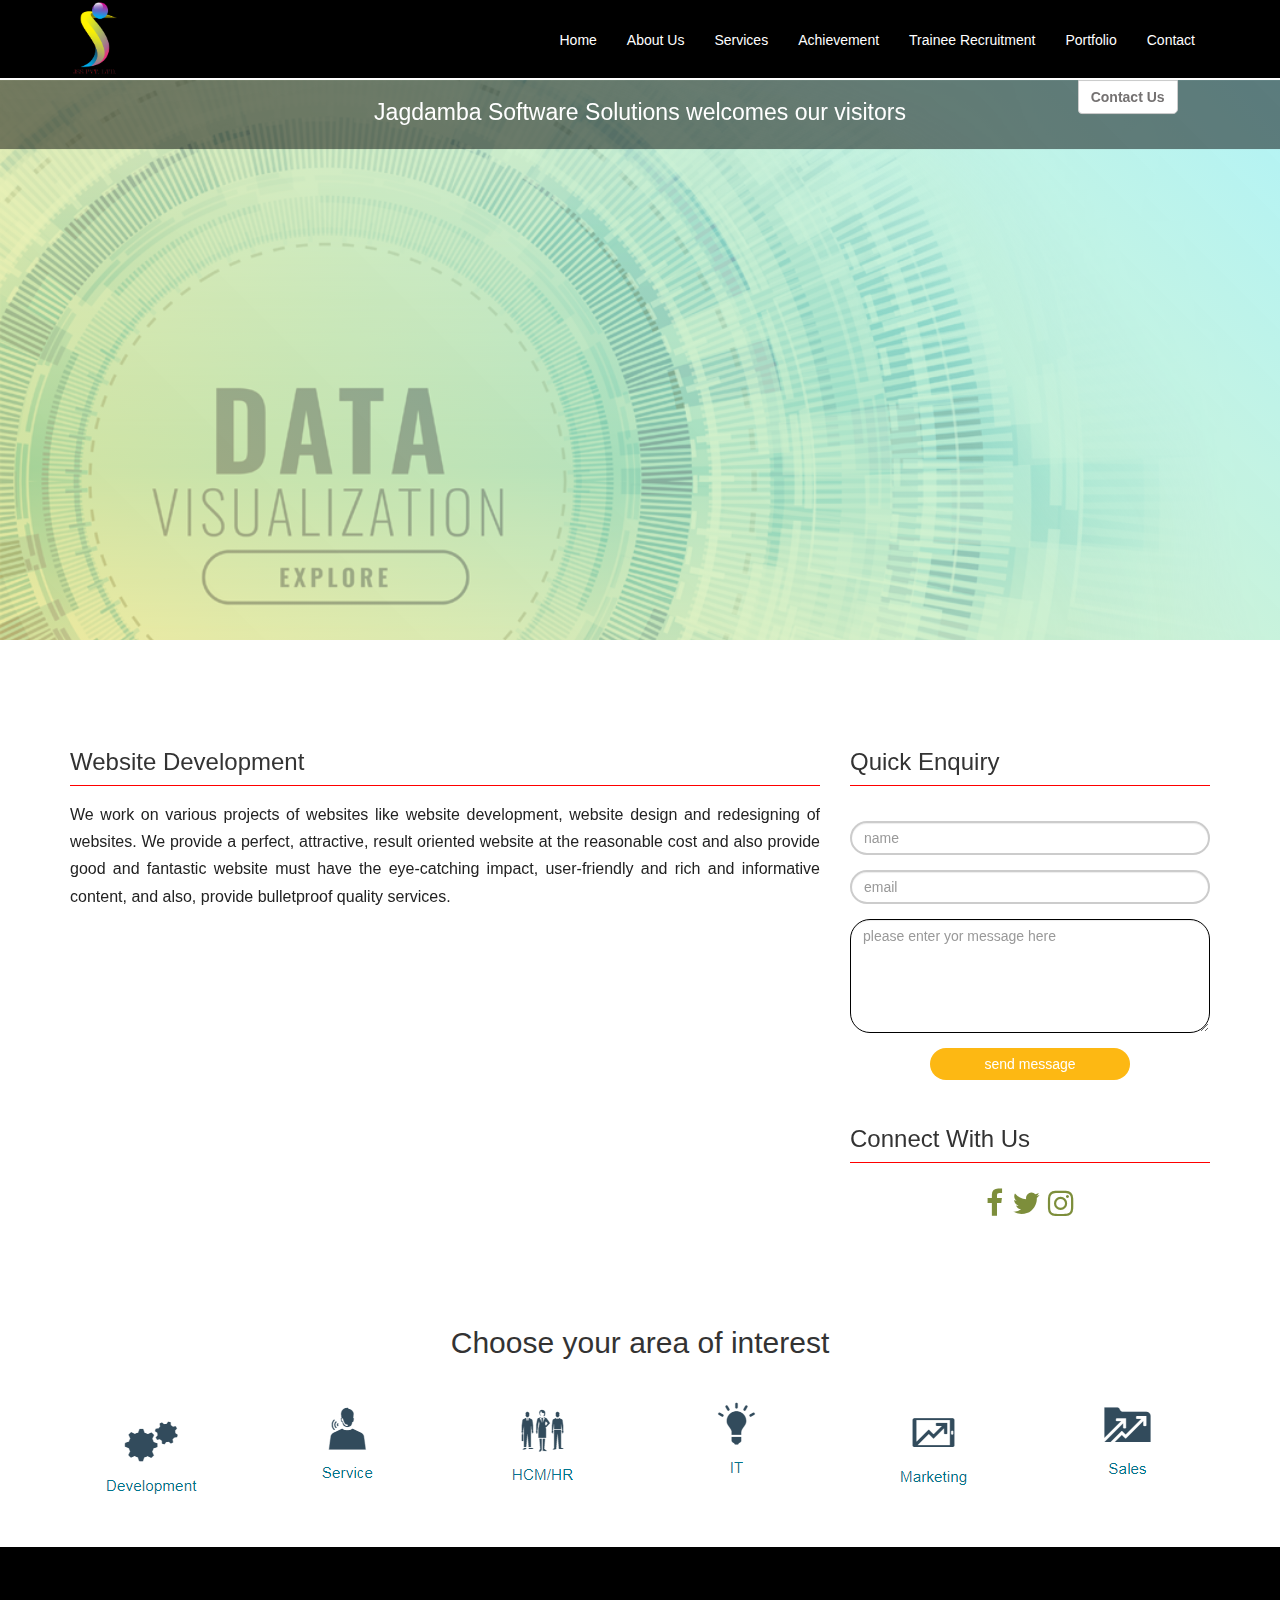
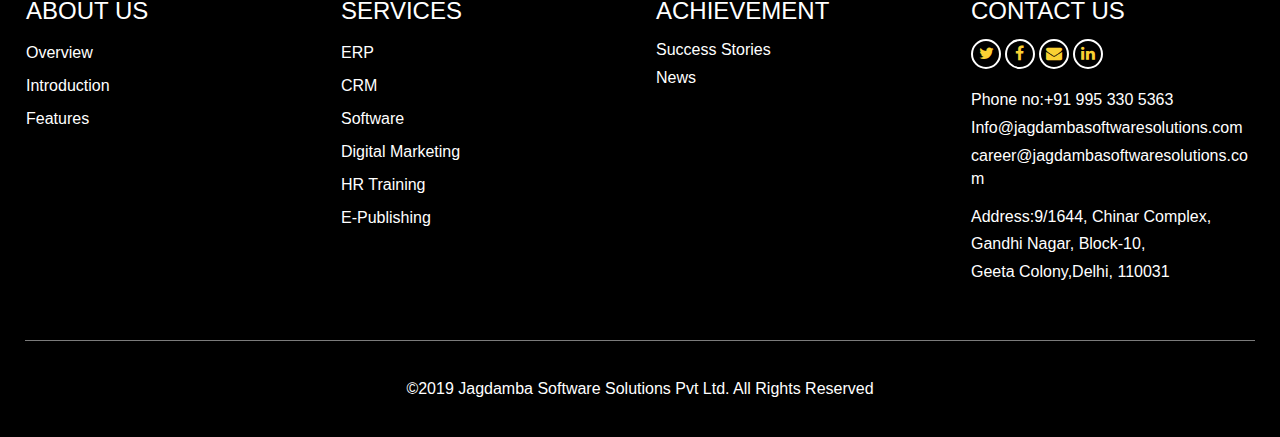
<file: crm.html>
<!DOCTYPE html>

<html>


<!-- Mirrored from jagdambasoftwaresolutions.com/crm.php by HTTrack Website Copier/3.x [XR&CO'2014], Fri, 17 Jun 2022 05:49:56 GMT -->
<!-- Added by HTTrack --><meta http-equiv="content-type" content="text/html;charset=UTF-8" /><!-- /Added by HTTrack -->
<head><meta http-equiv="Content-Type" content="text/html; charset=utf-8">

  
  <meta name="viewport" content="width=device-width,initial-scale=1"> 
  <link href="https://fonts.googleapis.com/css?family=Barlow&amp;display=swap" rel="stylesheet">
  <link rel="stylesheet" type="text/css" href="css/bootsnav.css">
  <link rel="stylesheet" type="text/css" href="css/bootstrap.min.css">
  <link rel="stylesheet"  href="css/owl.carousel.min.css">
  <link rel="stylesheet"  href="css/owl.theme.default.css">
  <link rel="stylesheet" type="text/css" href="css/animate.css">
  <link rel="stylesheet" type="text/css" href="css/aos.css">
  
  <link rel="stylesheet" type="text/css" href="css/font-awesome.css">
  <link rel="stylesheet" type="text/css" href="css/main_style.css">
  <link rel="stylesheet" type="text/css" href="css/custom.css">
 
  <script src="jq/jquery-3.3.1.min.js"></script>
   <script src="jq/cycle.js"></script>
    <script src="jq/counter.js"></script>
  <script src="jq/owl.carousel.js"></script>
  <script src="jq/bootsnav.js"></script>
  <script src="jq/bootstrap.min.js"></script>

    <script src="src/tween.js"></script>
    <script src="src/scroll_magic.js"></script>
     <script src="src/animation.js"></script> 
    <script src="src/debug.js"></script>



 <!--   <script src="https://cdnjs.cloudflare.com/ajax/libs/gsap/2.1.3/TweenMax.min.js"></script>
  
  <script src="https://cdnjs.cloudflare.com/ajax/libs/ScrollMagic/2.0.7/ScrollMagic.js"></script>
  
  <script src="https://cdnjs.cloudflare.com/ajax/libs/ScrollMagic/2.0.7/plugins/animation.gsap.min.js"></script>
  
  <script src="https://cdnjs.cloudflare.com/ajax/libs/ScrollMagic/2.0.7/plugins/debug.addIndicators.js"></script> -->
 

</head>
<body>


<div style="clear:both"></div>
	
	<nav class="navbar navbar-mobile bootsnav">
    <div class="container">      
        <!-- Start Header Navigation -->
        <div class="navbar-header">
            <button type="button" class="navbar-toggle" data-toggle="collapse" data-target="#navbar-menu">
                <i class="fa fa-bars" style="color:#fff"></i>
            </button>
            <a class="navbar-brand" href="index-2.html">
            	<img src="img/jss_logo_design.png" class="logo" alt="">
            </a>
        </div>
        <!-- End Header Navigation -->

        <!-- Collect the nav links, forms, and other content for toggling -->
        <div class="collapse navbar-collapse" id="navbar-menu">
            <ul class="nav navbar-nav navbar-right" data-in="fadeIn" data-out="fadeOut">
                <li><a href="index-2.html">Home</a></li>                    
                <li><a href="about.html">About Us</a></li>
                <li><a href="expertis.html">Services</a></li>
                <li><a href="awords.html">Achievement</a></li>
                <li><a href="training.html">Trainee Recruitment</a></li>
                <li><a href="portfolio.html">Portfolio</a></li>
                <li><a href="contact.html">Contact</a></li>
                
            </ul>
        </div><!-- /.navbar-collapse -->
    </div>   
</nav>

<style type="text/css">


/*DIPIKA CODE START*/

.col1 h1{
	
	border-bottom: 1px solid red;
	font-size: 24px;
	
		 line-height: 47px;
}
.col2 h1{
	
		border-bottom: 1px solid red;
		font-size: 24px;
		
		 line-height: 47px;
}



input[type="submit"]{
	
	background-color:  #fdb813!important;
	border:none;
	padding: 6px 30px;
}
.log{
	font-size: 30px;
	color: #7d8e3b;
	margin: 20px;
	
}


/*DIPIKA CODE ED*/

#about{

	padding:280px 0 !important;
	background-position: center center;
}	

*{
padding : 0;
margin : 0;
}
		
	input[type="submit"]{
	 
	background-color:#0e3570;
	width:200px;
	margin:15px auto;
	display:block;
	color:#fff;
	border-radius:50px;
	}	
		
	input[type="text"],input[type="email"]{
	
	 border-radius:50px;
	  border: 2px solid #CCC;
	}	
	
	textarea{
	
	  border-radius:20px !important;
	  border: 2px solid #CCC !important;
	}	
		
	label{
	
	 font-weight:600;
	
	}	

	.paddng_none{

		padding-right:0;

	}

	.g-map-contact{
    
    font-size: 13px !important;
    color: #ffff;
    word-spacing: 2px;
    background-color: #5d5c5c;
    /* padding: 78px 0 0 36px; */
    min-height: 280px;
    padding: 15px;
    box-sizing: border-box;
	}
	
	.img-back{
		width:100%;
	}
	
	.style_font{
		font-weight:600;
		font-size:20px;
	}
	.pera{
		padding: 20px 0 20px 0;
	}
	
	.b-style{
    font-size: 17px;
    font-weight: 700;
		
	}

	.width_define{

		width:80%;

	}

.width_define label{
 
 	font-size:16px;

}

.width_define input{

	border:1px solid #000;

}

textarea{

	border:1px solid #000 !important;

}

.heading{

	margin-bottom:30px;


}


@media(max-width: 767px){


#about{

	padding:200px 0 !important;
	background-position: center center;
	background-size: 221%;
}	

	.paddng_none{

		padding-right:15px;

	}
	
}

@media(max-width: 580px){


.width_define{

	width:98%;

}


.width_define label{

	float:left;

}


}




#contact_sec{

  position: relative;

}


#contact_sec:before{

	content: '';
	position: absolute;
	width: 100%;
	height: 100%;
	top: 0;
	left: 0;
	background-image: url(images/back.html);
	background-position: left bottom;
	background-size: 50%;
	background-repeat: no-repeat;
	opacity: 0.7;

}




</style>


<section id="about" style="background-image: linear-gradient(45deg,#f7e24f8a,#40e1e869),url(photo/back.png); background-image:-webkit-linear-gradient(45deg,#f7e24f8a,#40e1e869),url(photo/back.png); background-image:-moz-linear-gradient(45deg,#f7e24f8a,#40e1e869),url(photo/back.png);">


	<div id="inside_textarea">

		
	</div>	

	<div class="annoue">	

	<div class="container">	

		<h3>Jagdamba Software Solutions welcomes our visitors</h3>
        <button id="contact_us" class="btn btn-default">Contact Us</button>	

    </div>	
	
</div>

</section>


<section id="contact_sec">
	
	<div class="container">

<div class="row">
	<div class="col-md-8">
		<div class="col1">
		<h1>Website Development</h1>
				<p style="line-height: 1.7em">
			We work on various projects of websites like website development, website design and redesigning of websites. We provide a perfect, attractive, result oriented website at the reasonable cost and also provide good and fantastic website must have the eye-catching impact, user-friendly and rich and informative content, and also, provide bulletproof quality services.

		</p>
	</div>
</div>


	<div class="col-md-4">
		<div class="col2">
		<h1>Quick Enquiry</h1>
		<form style="padding: 20px 0;" >
    <input type="text"  class="form-control " name="" placeholder="name" style="margin-top: 15px;">
     <input type="text"  class="form-control" name="" placeholder="email" style="margin-top: 15px;">
     <textarea class="form-control" placeholder="please enter yor message here"cols="10" rows="5"  style="margin-top: 15px;"></textarea>
     <input type="submit" name="" value="send message">
	</form>
	<h1>Connect With Us</h1>
	<div class="log" style="text-align: center;">
<i class="fa fa-facebook"></i>
<i class="fa fa-twitter"></i>
<i class="fa fa-instagram"></i>
</div>
	</div>

</div>

</div><!--row ed-->

</div>

</section>	
		

	      
	<!---- contact --->














<style type="text/css">
    .font {

        margin: 0;
        padding: 30px 0;

    }

    .font ul {
        list-style: none;
        display: inline;
    }

    .font ul li {
        display: inline;
        padding: 10px 50px !important;

    }

    .font img {
        border-radius: 5px;


    }


@media(max-width: 767px){


.clear_both{

    clear:both;

}

}

</style>




<script>
    $(window).scroll(function() {

        if ($(this).scrollTop() > 23) {

            $("nav").addClass("sticky");

        } else {

            $("nav").removeClass("sticky");


        }

    });

</script>


<script>
    $(".owl-carousel").owlCarousel({


        loop: true,
        autoplay: true,
        autoplaySpeed: 2000,
        dot: false,
        margin: 15,
        responsive: {
            0: {

                items: 1

            },


            600: {

                items: 2

            },


            1000: {

                items: 3

            }

        }



    });

</script>



<div class="font">

    <div class="container">
        
    
    <h3 style="text-align: center; font-size:30px; margin-bottom:30px;">Choose your area of interest</h3>

<div class="row">
    
    <div class="col-md-2 col-xs-6 text-center">

        <a href="career.html"><img src="photo/logo1.png"></a>
        
    </div>

    <div class="col-md-2 col-xs-6 text-center">

        <a href="career.html"><img src="photo/logo2.png"></a>
        
    </div>

<div class="clear_both"></div>

    <div class="col-md-2 col-xs-6 text-center">

        <a href="career.html"><img src="photo/logo3.png"></a>
        
    </div>


    <div class="col-md-2 col-xs-6 text-center">

        <a href="career.html"><img src="photo/logo4.png"></a>
        
    </div>

<div class="clear_both"></div>

    <div class="col-md-2 col-xs-6 text-center">

        <a href="career.html"><img src="photo/logo5.png"></a>
        
    </div>


    <div class="col-md-2 col-xs-6 text-center">

        <a href="career.html"><img src="photo/logo6.png"></a>
        
    </div>


</div>

</div>
    
</div>

<div style="clear:both;"></div>

<div class="footer">
    <div class="row">
        <div class="col-md-3 col-xs-6">
            <div class="hading"><a href="#">
                    <h3>ABOUT US</h3>
                </a>
                <div class="list" style="padding: 10px 0;">


                    <ul>
                        <li><a href="about.html#overview">Overview</a></li>
                        <li><a href="about.html#story_sec">Introduction</a></li>
                        <li><a href="about.html#what_we">Features</a></li>


                    </ul>

                </div>

            </div>

        </div>




        <div class="col-md-3 col-xs-6">
            <div class="hading"><a href="#">
                    <h3>SERVICES</h3>
                </a>
                <div class="list1" style="padding: 10px 0;">

                    <ul>
                        <li><a href="Enterprise_Application_Development_Service.html">ERP</a></li>
                        <li><a href="crm.html">CRM</a></li>
                        <li><a href="MobileApplicationDevelopment.html">Software</a></li>
                        <li><a href="Digital_Marketing.html">Digital Marketing</a></li>
                        <li><a href="HR_Training.html">HR Training</a></li>
                        <li><a href="e-publishing.html">E-Publishing</a></li>



                    </ul>



                </div>

            </div>
        </div>
        <div class="col-md-3 col-xs-6">
            <div class="hading"><a href="#">
                    <h3>ACHIEVEMENT</h3>
                </a>
                <ul class="achievement" style="padding: 10px 0; list-style: none;">
                    <li><a href="awords.html#aword">Success Stories</a></li>
                    <li><a href="awords.html#four_sec">News</a></li>
                </ul>
            </div>

        </div>

        <div class="col-md-3 col-xs-6">
            <div class="hading"><a href="#">
                    <h3>CONTACT US</h3>
                </a>

                <ul class="social" style="padding: 10px 0;">
                    <li><a href="#"><i class="fa fa-twitter"></i></a></li>
                    <li><a href="#"><i class="fa fa-facebook"></i></a></li>
                    <li><a href="#"><i class="fa fa-envelope"></i></a></li>
                    <li><a href="#"><i class="fa fa-linkedin"></i></a></li>
                </ul>
                <ul style="list-style: none;">
                    <li>Phone no:+91 995 330 5363</li>
                    <li style="word-break: break-all;">
                    Info@jagdambasoftwaresolutions.com</li>
                    
                    <li style="word-break: break-all;">
                    career@jagdambasoftwaresolutions.com</li>
                    
                    <li style="margin-top:15px;">Address:9/1644, Chinar Complex,</li>
                    <li> Gandhi Nagar, Block-10, </li>
                    <li>Geeta Colony,Delhi, 110031</li>
                </ul>
            </div>
        </div>

    </div>

    <div class="copy_right">

        <p>©2019 Jagdamba Software Solutions Pvt Ltd. All Rights Reserved</p>

    </div>

</div>


<!--form-->

<div class="modal fade" id="apply">

    <div class="modal-dialog">

        <div class="modal-content">

            <div class="modal-header">

                <a href="#" class="close" data-dismiss="modal">
                    <img src="images/close.png" style="width:23px" alt="">
                </a>


                <h2>Job Applications</h2>
                <span class="line_2"></span>

            </div>
            <!--modal-header ed-->

            <div class="modal-body">

                <form method="post" id="apply" enctype="multipart/form-data" onsubmit="return validate();">

                    <div class="row">

                        <div class="col-md-6">


                            <label>Name<span style="color:#ff1b03">*
                                </span>
                            </label>

                            <input type="text" id="uname" name="user_name" class="form-control" required autocomplete="off">
                            <span class="error" style="color:red;" id="uerror">
                            </span>

                        </div>

                        <div class="col-md-6">


                            <label>Contact<span style="color:#ff1b03">*</span>
                            </label>

                            <br>

                            <input type="text" id="phn" name="mobile" maxlength="10" minlength="10" class="form-control" required autocomplete="off">
                            <span class="error" style="color:red;" id="cerror"></span>

                        </div>


                    </div>
                    <!--row ed-->

                    <div style="height:10px;"></div>


                    <!--sec_1-->


                    <div class="row">

                        <div class="col-md-6">

                            <label>Email<span style="color:#ff1b03">*
                                </span>
                            </label>

                            <input type="email" id="uemail" name="useremail" class="form-control" required autocomplete="off">
                            <span class="error" style="color:red;" id="eerror"></span>


                        </div>

                        <div class="col-md-6">

                            <div class="form-group">

                                <label>Country

                                    <span style="color:#ff1b03">*
                                    </span>

                                </label>


                                <div style="clear:both"></div>

                                <select name="country" id="display" class="form-control">
                                    <option value="">India</option>

                                </select>

                            </div>
                            <!--form group ed-->


                        </div>


                    </div>
                    <!--row ed-->


                    <!--sec_2-->


                    <div class="row">

                        <div class="col-md-6">

                            <label for="exampleSelector1">State <span style="color:#ff1b03">*
                                </span></label>

                            <select name="state" id="state" class="form-control" required>
                                <option value="">Select State</option>
                                <option value="Delhi">Delhi</option>
                                
        <!--                        <option value="" ></option>-->
        <!--                        
								//}
								<!--	?>-->
                            </select>
                            <span class="error" style="color:red;" id="stateerror"></span>
                        </div>

                        <div class="col-md-6">

                            <label for=""> City <span style="color:#ff1b03">*
                                </span></label>

                            <input type="text" name="cities" id="city" class="form-control" required>

                          
                            <span class="error" style="color:red;" id="cityerror"></span>

                        </div>


                    </div>
                    <!--row ed-->


                    <!--sec_1-->

                    <div style="height:10px;"></div>

                    <div class="row">


                        <div class="col-md-6">

                            <div class="form-group">

                                <label>Pin Code<span style="color:#ff1b03">*
                                    </span>
                                </label>

                                <input type="text" class="form-control" id="pin" name="pincode" maxlength="6" minlength="6" required autocomplete="off">
                                <span class="error" style="color:red;" id="pinerror"></span>

                            </div>



                            <div class="form-group">

                                <label>Preferred Job Location<span style="color:#ff1b03">*
                                    </span>
                                </label>

                                <select name="location" id="location" class="form-control" required>
                                    <option value=" ">Please Select Location</option>
                                    <option value="Noida">Noida</option>
                                    <option value="Delhi">Delhi</option>
                                    <option value="kanpur">Kanpur</option>
                                    <option value="lucknow">Lucknow</option>
                                    <option value="lucknow">Bengaluru</option>
                                </select>
                                <span class="error" style="color:red;" id="lerror"></span>

                            </div>

                        </div>

                        <div class="col-md-6">

                            <label>Address
                                <span style="color:#ff1b03">*</span>
                            </label>

                            <textarea class="form-control" name="addrss" id="add" style="min-height: 113px;" required autocomplete="off"></textarea>
                            <span class="error" style="color:red;" id="aderror"></span>

                        </div>


                    </div>
                    <!--row ed-->


                    <!--sec_2-->


                    <div style="height:10px;"></div>

                    <div class="row">

                        <div class="col-md-6">

                            <div class="form-group">


                                <label> Job Applied For<span style="color:#ff1b03">*</span>
                                </label>

                                <select name="applied" class="form-control" id="apl" required>
                                    <option value=" ">Please Select Job For</option>
                                    <option value="php">Php Developer</option>
                                    <option value="java">Java Developer</option>
                                    <option value="android">Android Developer</option>
                                    <option value="ios">IOS Developer</option>
                                    <option value="python">Python Developer</option>
                                    <option value="web_designer">Web Designers</option>
                                    <option value="content_writer">Content Writer</option>
                                    <option value="seo_smo">SEO-SMO</option>
                                    <option value="business_developer">Business Developer (BD)</option>
                                    <option value="graphic_designer">Graphic Designer</option>
                                    <option value="graphic_designer">HR Executive</option>
                                    <option value="graphic_designer">HR Manager</option>

                                </select>
                                <span class="error" style="color:red;" id="aplerror"></span>

                            </div>
                            <!--form group ed-->

                        </div>

                        <div class="col-md-6">


                            <div class="form-group">


                                <label>Upload CV<span style="color:#ff1b03">*</span>

                                </label>

                                <input type="file" class="form-control" name="userfile" id="ufile" required>
                                <span class="error" style="color:red;" id="ufileerror">
                                    <p></p>
                                </span>

                            </div>

                        </div>


                    </div>
                    <!--row ed-->


                    <!--sec_2-->

                    <div class="row">

                        <div class="col-md-6">

                            <div class="form-group">

                                <label>Qualification<span style="color:#ff1b03">*

                                    </span>
                                </label>

                                <select name="qualification" class="form-control" id="usertype_id" required>
                                    <option value=" ">Please Select Qualification</option>
                                    <option value="10th">10th</option>
                                    <option value="12th">12th</option>
                                    <option value="diploma">Diploma</option>
                                    <option value="graduation">Graduation</option>
                                    <option value="post_graduation">Post Graduation
                                    </option>
                                    <option value="phd">PHD</option>


                                </select>
                                <span class="error" style="color:red;" id="qulerror">
                                    <p></p>
                                </span>

                                <div class="form-group" id="emailsec" style="display:none;">
                                    <label for="exampleInputText"> Enter Your Degree/Diploma</label>
                                    <span class="error" style="color:red;">* </span>
                                    <input type="text" value="" name="degree" class="form-control" id="" autocomplete="off" required>
                                </div>


                            </div>
                            <!--group ed-->

                            <div class="form-group">

                                <input type="submit" id="update" value="Submit" name="Update">


                            </div>


                        </div>

                        <div class="col-md-6">


                            <label>Message
                                <span style="color:#ff1b03">*</span>
                            </label>

                            <textarea class="form-control" name="message" id="msg" style="min-height: 80px" required autocomplete="off"></textarea>
                            <span class="error" style="color:red;" id="msgerror">
                                <p></p>
                            </span>

                        </div>


                    </div>
                    <!--row ed-->


                    <!--sec_1-->



                </form>

            </div>
            <!--modal-header ed-->


        </div>
        <!--modal-content-->

    </div>
</div>

<script type="text/javascript">
    $('a[href*=#]').each(function() {
        var thisPath = filterPath(this.pathname) || locationPath;
        if (locationPath == thisPath &&
            (location.hostname == this.hostname || !this.hostname) &&
            this.hash.replace(/#/, '')) {
            var $target = $(this.hash),
                target = this.hash;
            if (target) {
                var targetOffset = $target.offset().top;
                $(this).click(function(event) {
                    event.preventDefault();
                    $(scrollElem).animate({
                        scrollTop: targetOffset
                    }, 400, function() {
                        location.hash = target;
                    });
                });
            }
        }
    });

    // use the first element that is "scrollable"
    function scrollableElement(els) {
        for (var i = 0, argLength = arguments.length; i 0) {
            return el;
        } else {
            $scrollElement.scrollTop(1);
            var isScrollable = $scrollElement.scrollTop() > 0;
            console.log(el + ': ' + $scrollElement.scrollTop());
            $scrollElement.scrollTop(0);
            if (isScrollable) {
                return el;
            }
        }
    }
    return 'body';
    }

</script>
<!--form_close-->


<!-- 
<script type="text/javascript">
  
  var controller = new ScrollMagic.Controller();
  var tween = new TweenMax.to("#four_sec",2,{y:"-5%",opacity:0.5,ease:Linear.easeOut},0.5);
  var scene = new ScrollMagic.Scene({

    triggerElement:"#four_sec",
    triggerHook:0,
    duration:"80%"

  }).setPin("#four_sec",{pushFollowers:false}).setTween(tween).addTo(controller);

</script> -->



<script type="text/javascript">
    var controller = new ScrollMagic.Controller();
    var tween = new TweenMax.to("#about", 2, {
        y: "10%",
        scale: 1,
        opacity: 0.5,
        ease: Linear.easeOut
    }, 0.5);
    var scene = new ScrollMagic.Scene({

        triggerElement: "#about",
        triggerHook: 0.1,
        duration: "30%"

    }).setTween(tween).addTo(controller);

</script>



<script>
    jQuery(function($) {
        $('.count').countTo({
            from: 1,
            to: 9000,
            speed: 5400,
            decimals: 2,
            separator: ','
        });
    });

</script>


<script>
    jQuery(function($) {
        $('.count_1').countTo({
            from: 1,
            to: 9900,
            speed: 5400,
            decimals: 2,
            separator: ','
        });
    });

</script>


<script>
    jQuery(function($) {
        $('.count_2').countTo({
            from: 1.11,
            to: 9500,
            speed: 5000,
            decimals: 2,
            separator: ','
        });
    });

</script>


<script type="text/javascript">
    function validate() {

        var email2 = document.getElementById('uemail');
        var filter = /^([A-Za-z0-9_\-\.])+\@([A-Za-z0-9_\-\.])+\.([A-Za-z]{2,4})$/;
        var mobNumber = document.getElementById('phn').value;



        if (!filter.test(email2.value)) {
            document.getElementById("eerror").innerHTML = "Please Provide Valid Email";
            return false;

        } else if ((mobNumber == '00000000') || (mobNumber == '1111111111') || (mobNumber == '2222222222') || (mobNumber == '3333333333') || (mobNumber == '4444444444') || (mobNumber == '5555555555') || (mobNumber == '6666666666') || (mobNumber == '7777777777') || (mobNumber == '8888888888') || (mobNumber == '9999999999')) {
            document.getElementById("cerror").innerHTML = "Please Provide Valid Contact No.";
            return false;
        } else {
            document.getElementById("eerror").innerHTML = " ";
            return true;
        }




    }

</script>

<script type="text/javascript">
    $(document).ready(function() {


        $('#emailsec').hide();


        $('#usertype_id').on('change', function() {

            var b = $(this).val();
            if (b !== '') {

                $('#emailsec').show();


            } else if (b == '') {

                $('#emailsec').hide();
            } else {

                $('#emailsec').hide();
            }


        });

        $('#phn').keyup(function() {
            var count = $(this).val();
            //to allow decimals,use/[^0-9\.]/g 
            var regex = new RegExp(/[^()0-9+-\s]/g);

            //var regex = new RegExp(\b(\d)\1+\b);
            var containsNonNumeric = this.value.match(regex);
            if (containsNonNumeric) {
                this.value = this.value.replace(regex, '');
            }
        });

        $('#pin').keyup(function() {
            var count = $(this).val();
            //to allow decimals,use/[^0-9\.]/g 
            var regex = new RegExp(/[^()0-9+-\s]/g);

            //var regex = new RegExp(\b(\d)\1+\b);
            var containsNonNumeric = this.value.match(regex);
            if (containsNonNumeric) {
                this.value = this.value.replace(regex, '');
            }
        });





        $('#uname').keyup(function() {

            var count = $(this).val();
            //to allow decimals,use/[^0-9\.]/g 
            var regex = new RegExp(/[^()a-z\A-Z\s]/g);
            var containsNonNumeric = this.value.match(regex);
            if (containsNonNumeric) {
                this.value = this.value.replace(regex, '');
            }
        });

        $('#city').keyup(function() {

            var count = $(this).val();
            //to allow decimals,use/[^0-9\.]/g 
            var regex = new RegExp(/[^()a-z\A-Z\s]/g);
            var containsNonNumeric = this.value.match(regex);
            if (containsNonNumeric) {
                this.value = this.value.replace(regex, '');
            }
        });




        $('#update').on('click', function() {

            var uname = $.trim($('#uname').val());
            //var uname = $('#uname').val();
            var uemail = $.trim($('#uemail').val());
            var city = $.trim($('#city').val());
            var state = $.trim($('#state').val());
            var phn = $.trim($('#phn').val());
            var pin = $.trim($('#pin').val());
            var qul = $.trim($('#usertype_id').val());
            var location = $.trim($('#location').val());
            var add = $.trim($('#add').val());
            var msg = $.trim($('#msg').val());
            var ufile = $.trim($('#ufile').val());
            var apl = $.trim($('#apl').val());


            if (uname != '') {
                //document.getElementById('uerror').style.border='#008000 2px solid';

                document.getElementById("uerror").innerHTML = "";

            }

            if (phn != '') {

                document.getElementById("cerror").innerHTML = "";

            }
            if (pin != '') {

                document.getElementById("pinerror").innerHTML = "";

            }




            if (uemail != '') {


                document.getElementById("eerror").innerHTML = " ";

            }

            if (add != '') {

                document.getElementById("aderror").innerHTML = "";

            }
            if (state != '') {

                document.getElementById("stateerror").innerHTML = "";

            }
            if (city != '') {

                document.getElementById("cityerror").innerHTML = "";

            }
            if (location != '') {

                document.getElementById("lerror").innerHTML = "";

            }
            if (apl != '') {

                document.getElementById("aplerror").innerHTML = "";

            }
            if (ufile != '') {

                document.getElementById("ufileerror").innerHTML = "";

            }
            if (msg != '') {

                document.getElementById("msgerror").innerHTML = "";

            }
            if (qul != '') {

                document.getElementById("qulerror").innerHTML = "";

            }



            if (uname == '') {

                document.getElementById("uerror").innerHTML = "Please Enter Your Name";
                document.getElementById('uname').focus();
                return false;

            } else if (phn == '') {
                document.getElementById("cerror").innerHTML = "Please Enter Your Contact No.";
                document.getElementById('phn').focus();
                return false;

            } else if (uemail == '') {
                document.getElementById("eerror").innerHTML = "Please Enter Your Email";
                document.getElementById('uemail').focus();
                return false;
            } else if (state == '') {
                document.getElementById("stateerror").innerHTML = "Please Select Your State";
                document.getElementById('state').focus();
                return false;
            } else if (city == '') {
                document.getElementById("cityerror").innerHTML = "Please Enter Your City";
                document.getElementById('city').focus();
                return false;
            } else if (pin == '') {
                document.getElementById("pinerror").innerHTML = "Please Enter Your Pincode";
                document.getElementById('pin').focus();
                return false;
            } else if (add == '') {
                document.getElementById("aderror").innerHTML = "Please Enter Your Address";
                document.getElementById('add').focus();
                return false;
            } else if (location == '') {
                document.getElementById("lerror").innerHTML = "Please Select Your job location";
                document.getElementById('location').focus();
                return false;
            } else if (apl == '') {
                document.getElementById("aplerror").innerHTML = "Please Enter Your Position.";
                document.getElementById('apl').focus();
                return false;

            } else if (ufile == '') {
                document.getElementById("ufileerror").innerHTML = "Please Upload Your CV.";
                document.getElementById('ufile').focus();
                return false;

            } else if (qul == '') {
                document.getElementById("qulerror").innerHTML = "Please Select Your Qualification.";
                document.getElementById('qul').focus();
                return false;

            } else if (msg == '') {
                document.getElementById("msgerror").innerHTML = "Please Enter Your Message.";
                document.getElementById('msg').focus();
                return false;

            }


        });




    });

</script>
<script>
    var elem = document.getElementById("usertype_id");
    elem.onclick = function() {
        var hiddenDiv = document.getElementById("emailsec");
        hiddenDiv.style.display = (this.value == "") ? "none" : "block";
    };

</script>

<script>
    $(function() {


        $("#btn_clickable").click(function() {

            $(".contact_BOx").toggleClass("activating");

        });

    });

</script>


<script type="text/javascript">
    $(".owl-carousel").owlCarousel({

        loop: true,
        autoplay: true,
        dots: true,
        items: 1,
        autoplaySpeed: 2001,

    });

</script>


<script type="text/javascript">
    $(function() {

        $(".cycle").cycle({
            fx: 'wipe',
            delay: 200
        });

    });

</script>

<script>
    $(function() {

        $("#click_me").click(function() {

            $(".front_box").removeClass("active");

            $(".back_box").addClass("active");

        });


    });

</script>


<script>
    $(function() {


        $(".loading").delay(2000).fadeOut(500, function() {

            $("main").fadeIn(500);


        });


    });

</script>




<script type="text/javascript">
    $(function() {

        $("#bounce").mouseenter(function() {

            $(this).effect('bounce', {}, 2000);

        });

        $("#bounce_2").mouseenter(function() {

            $(this).effect('bounce', {}, 2000);

        });

        $("#bounce_3").mouseenter(function() {

            $(this).effect('bounce', {}, 2000);

        });


        $("#bounce_4").mouseenter(function() {

            $(this).effect('bounce', {}, 2000);

        });


        $("#bounce_5").mouseenter(function() {

            $(this).effect('bounce', {}, 2000);

        });


        $("#bounce_6").mouseenter(function() {

            $(this).effect('bounce', {}, 2000);

        });



        $("#bounce_7").mouseenter(function() {

            $(this).effect('bounce', {}, 2000);

        });



        $("#bounce_8").mouseenter(function() {

            $(this).effect('bounce', {}, 2000);

        });


        $("#bounce_9").mouseenter(function() {

            $(this).effect('bounce', {}, 2000);

        });



        $("#bounce_10").mouseenter(function() {

            $(this).effect('bounce', {}, 2000);

        });



        $("#bounce_11").mouseenter(function() {

            $(this).effect('bounce', {}, 2000);

        });



        $("#bounce_12").mouseenter(function() {

            $(this).effect('bounce', {}, 2000);

        });


        $("#bounce_13").mouseenter(function() {

            $(this).effect('bounce', {}, 2000);

        });

        $("#bounce_13").mouseenter(function() {

            $(this).effect('bounce', {}, 2000);

        });


        $("#bounce_14").mouseenter(function() {

            $(this).effect('bounce', {}, 2000);

        });


        $("#bounce_15").mouseenter(function() {

            $(this).effect('bounce', {}, 2000);

        });



        $("#bounce_16").mouseenter(function() {

            $(this).effect('bounce', {}, 2000);

        });

        $("#bounce_17").mouseenter(function() {

            $(this).effect('bounce', {}, 2000);

        });

        $("#bounce_18").mouseenter(function() {

            $(this).effect('bounce', {}, 2000);

        });

        $("#bounce_19").mouseenter(function() {

            $(this).effect('bounce', {}, 2000);

        });

        $("#bounce_20").mouseenter(function() {

            $(this).effect('bounce', {}, 2000);

        });

        $("#bounce_21").mouseenter(function() {

            $(this).effect('bounce', {}, 2000);

        });


        $("#bounce_22").mouseenter(function() {

            $(this).effect('bounce', {}, 2000);

        });

        $("#bounce_23").mouseenter(function() {

            $(this).effect('bounce', {}, 2000);

        });

        $("#bounce_24").mouseenter(function() {

            $(this).effect('bounce', {}, 2000);

        });


        $("#bounce_25").mouseenter(function() {

            $(this).effect('bounce', {}, 2000);

        });


        $("#bounce_26").mouseenter(function() {

            $(this).effect('bounce', {}, 2000);

        });

        $("#bounce_27").mouseenter(function() {

            $(this).effect('bounce', {}, 2000);

        });

        $("#bounce_28").mouseenter(function() {

            $(this).effect('bounce', {}, 2000);

        });


        $("#bounce_29").mouseenter(function() {

            $(this).effect('bounce', {}, 2000);

        });

        $("#bounce_30").mouseenter(function() {

            $(this).effect('bounce', {}, 2000);

        });


        $("#bounce_31").mouseenter(function() {

            $(this).effect('bounce', {}, 2000);

        });


        $("#bounce_32").mouseenter(function() {

            $(this).effect('bounce', {}, 2000);

        });






    });

</script>



<script type="text/javascript">
    $(".spreating").circleMenu({

        trigger: 'click',
        step_in: 60,
        step_out: 150,
        direction: 'left'


    });

</script>

<script>

    $(function(){        
        
        $("#shuffle").cycle({ 
        fx:    'shuffle', 
        delay: -2000 
    });
        
       $("#turnup").cycle({ 
        fx:    'turnUp', 
        delay: -2500 
    });
        
    $("#turndown").cycle({ 
        fx:    'turnDown', 
        delay: -3000 
    });
        
    $("#turnleft").cycle({ 
        fx:    'turnLeft', 
        delay: -3500 
    });
        
        
    $("#turnright").cycle({ 
        fx:    'turnRight', 
        delay: -4000 
    });
         
    $("#turntoss").cycle({ 
        fx:    'toss', 
        delay: -4100 
    });

        
    });


</script>

<script src="jq/aos.js"></script>
<script>
  AOS.init();
</script>

</body>


<!-- Mirrored from jagdambasoftwaresolutions.com/crm.php by HTTrack Website Copier/3.x [XR&CO'2014], Fri, 17 Jun 2022 05:49:56 GMT -->
</html>
</file>
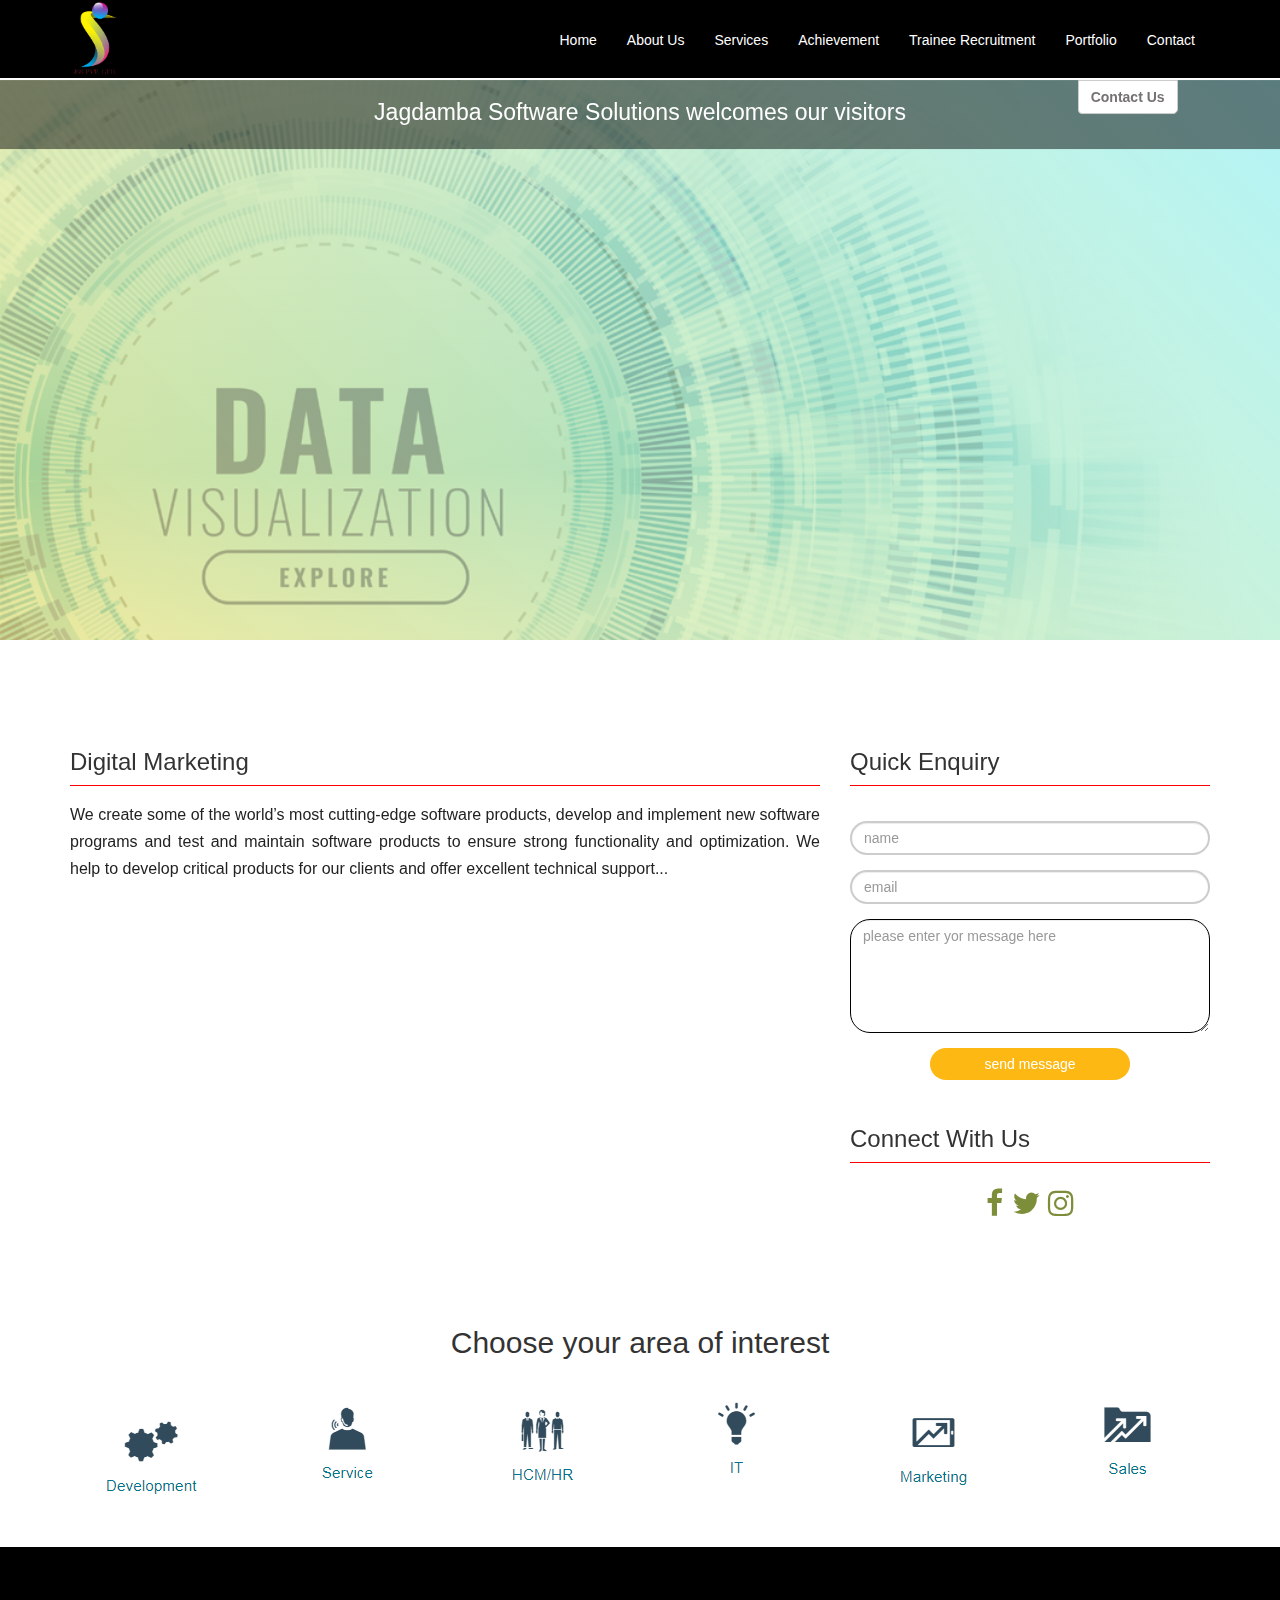
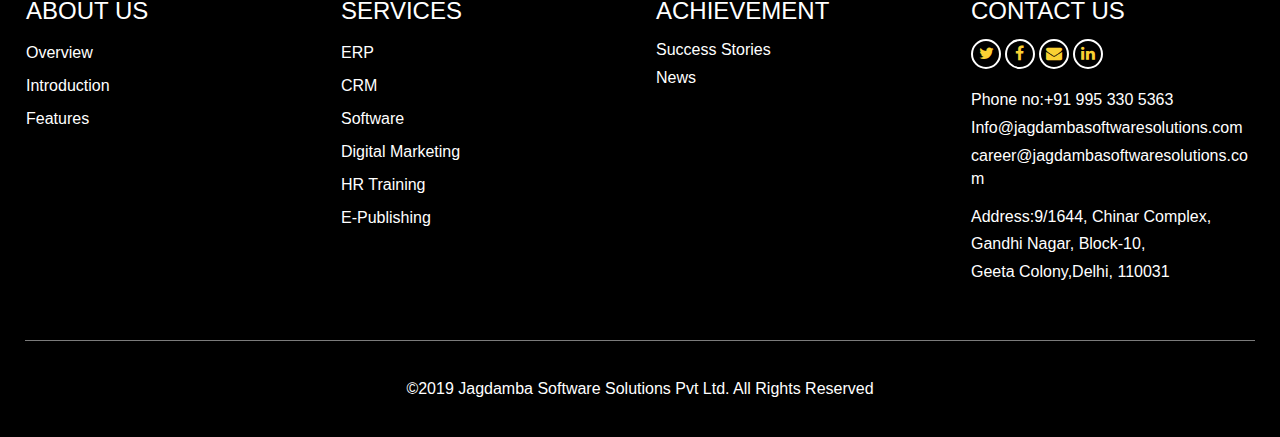
<file: Digital_Marketing.html>
<!DOCTYPE html>

<html>


<!-- Mirrored from jagdambasoftwaresolutions.com/Digital_Marketing.php by HTTrack Website Copier/3.x [XR&CO'2014], Fri, 17 Jun 2022 05:50:15 GMT -->
<!-- Added by HTTrack --><meta http-equiv="content-type" content="text/html;charset=UTF-8" /><!-- /Added by HTTrack -->
<head><meta http-equiv="Content-Type" content="text/html; charset=utf-8">

  
  <meta name="viewport" content="width=device-width,initial-scale=1"> 
  <link href="https://fonts.googleapis.com/css?family=Barlow&amp;display=swap" rel="stylesheet">
  <link rel="stylesheet" type="text/css" href="css/bootsnav.css">
  <link rel="stylesheet" type="text/css" href="css/bootstrap.min.css">
  <link rel="stylesheet"  href="css/owl.carousel.min.css">
  <link rel="stylesheet"  href="css/owl.theme.default.css">
  <link rel="stylesheet" type="text/css" href="css/animate.css">
  <link rel="stylesheet" type="text/css" href="css/aos.css">
  
  <link rel="stylesheet" type="text/css" href="css/font-awesome.css">
  <link rel="stylesheet" type="text/css" href="css/main_style.css">
  <link rel="stylesheet" type="text/css" href="css/custom.css">
 
  <script src="jq/jquery-3.3.1.min.js"></script>
   <script src="jq/cycle.js"></script>
    <script src="jq/counter.js"></script>
  <script src="jq/owl.carousel.js"></script>
  <script src="jq/bootsnav.js"></script>
  <script src="jq/bootstrap.min.js"></script>

    <script src="src/tween.js"></script>
    <script src="src/scroll_magic.js"></script>
     <script src="src/animation.js"></script> 
    <script src="src/debug.js"></script>



 <!--   <script src="https://cdnjs.cloudflare.com/ajax/libs/gsap/2.1.3/TweenMax.min.js"></script>
  
  <script src="https://cdnjs.cloudflare.com/ajax/libs/ScrollMagic/2.0.7/ScrollMagic.js"></script>
  
  <script src="https://cdnjs.cloudflare.com/ajax/libs/ScrollMagic/2.0.7/plugins/animation.gsap.min.js"></script>
  
  <script src="https://cdnjs.cloudflare.com/ajax/libs/ScrollMagic/2.0.7/plugins/debug.addIndicators.js"></script> -->
 

</head>
<body>


<div style="clear:both"></div>
	
	<nav class="navbar navbar-mobile bootsnav">
    <div class="container">      
        <!-- Start Header Navigation -->
        <div class="navbar-header">
            <button type="button" class="navbar-toggle" data-toggle="collapse" data-target="#navbar-menu">
                <i class="fa fa-bars" style="color:#fff"></i>
            </button>
            <a class="navbar-brand" href="index-2.html">
            	<img src="img/jss_logo_design.png" class="logo" alt="">
            </a>
        </div>
        <!-- End Header Navigation -->

        <!-- Collect the nav links, forms, and other content for toggling -->
        <div class="collapse navbar-collapse" id="navbar-menu">
            <ul class="nav navbar-nav navbar-right" data-in="fadeIn" data-out="fadeOut">
                <li><a href="index-2.html">Home</a></li>                    
                <li><a href="about.html">About Us</a></li>
                <li><a href="expertis.html">Services</a></li>
                <li><a href="awords.html">Achievement</a></li>
                <li><a href="training.html">Trainee Recruitment</a></li>
                <li><a href="portfolio.html">Portfolio</a></li>
                <li><a href="contact.html">Contact</a></li>
                
            </ul>
        </div><!-- /.navbar-collapse -->
    </div>   
</nav>

<style type="text/css">


/*DIPIKA CODE START*/

.col1 h1{
	
	border-bottom: 1px solid red;
	font-size: 24px;
	
		 line-height: 47px;
}
.col2 h1{
	
		border-bottom: 1px solid red;
		font-size: 24px;
		
		 line-height: 47px;
}



input[type="submit"]{
	
	background-color:  #fdb813!important;
	border:none;
	padding: 6px 30px;
}
.log{
	font-size: 30px;
	color: #7d8e3b;
	margin: 20px;
	
}


/*DIPIKA CODE ED*/

#about{

	padding:280px 0 !important;
	background-position: center center;
}	

*{
padding : 0;
margin : 0;
}
		
	input[type="submit"]{
	 
	background-color:#0e3570;
	width:200px;
	margin:15px auto;
	display:block;
	color:#fff;
	border-radius:50px;
	}	
		
	input[type="text"],input[type="email"]{
	
	 border-radius:50px;
	  border: 2px solid #CCC;
	}	
	
	textarea{
	
	  border-radius:20px !important;
	  border: 2px solid #CCC !important;
	}	
		
	label{
	
	 font-weight:600;
	
	}	

	.paddng_none{

		padding-right:0;

	}

	.g-map-contact{
    
    font-size: 13px !important;
    color: #ffff;
    word-spacing: 2px;
    background-color: #5d5c5c;
    /* padding: 78px 0 0 36px; */
    min-height: 280px;
    padding: 15px;
    box-sizing: border-box;
	}
	
	.img-back{
		width:100%;
	}
	
	.style_font{
		font-weight:600;
		font-size:20px;
	}
	.pera{
		padding: 20px 0 20px 0;
	}
	
	.b-style{
    font-size: 17px;
    font-weight: 700;
		
	}

	.width_define{

		width:80%;

	}

.width_define label{
 
 	font-size:16px;

}

.width_define input{

	border:1px solid #000;

}

textarea{

	border:1px solid #000 !important;

}

.heading{

	margin-bottom:30px;


}


@media(max-width: 767px){


#about{

	padding:200px 0 !important;
	background-position: center center;
	background-size: 221%;
}	

	.paddng_none{

		padding-right:15px;

	}
	
}

@media(max-width: 580px){


.width_define{

	width:98%;

}


.width_define label{

	float:left;

}


}



#contact_sec{

  position: relative;

}


#contact_sec:before{

	content: '';
	position: absolute;
	width: 100%;
	height: 100%;
	top: 0;
	left: 0;
	background-image: url(images/back.html);
	background-position: left bottom;
	background-size: 50%;
	background-repeat: no-repeat;
	opacity: 0.7;

}



</style>


<section id="about" style="background-image: linear-gradient(45deg,#f7e24f8a,#40e1e869),url(photo/back.png); background-image:-webkit-linear-gradient(45deg,#f7e24f8a,#40e1e869),url(photo/back.png); background-image:-moz-linear-gradient(45deg,#f7e24f8a,#40e1e869),url(photo/back.png);">



	<div id="inside_textarea">

		
	</div>	

	<div class="annoue">	

	<div class="container">	

		<h3>Jagdamba Software Solutions welcomes our visitors</h3>
        <button id="contact_us" class="btn btn-default">Contact Us</button>	

    </div>	
	
</div>

</section>


<section id="contact_sec">
	
	<div class="container">

<div class="row">
	<div class="col-md-8">
		<div class="col1">
		<h1>Digital Marketing</h1>
				<p style="line-height: 1.7em">
			We create some of the world’s most cutting-edge software products, develop and implement new software programs and test and maintain software products to ensure strong functionality and optimization. We help to develop critical products for our clients and offer excellent technical support...
		</p>
	</div>
</div>


	<div class="col-md-4">
		<div class="col2">
		<h1>Quick Enquiry</h1>
		<form style="padding: 20px 0;" >
    <input type="text"  class="form-control " name="" placeholder="name" style="margin-top: 15px;">
     <input type="text"  class="form-control" name="" placeholder="email" style="margin-top: 15px;">
     <textarea class="form-control" placeholder="please enter yor message here"cols="10" rows="5"  style="margin-top: 15px;"></textarea>
     <input type="submit" name="" value="send message">
	</form>
	<h1>Connect With Us</h1>
	<div class="log" style="text-align: center;">
<i class="fa fa-facebook"></i>
<i class="fa fa-twitter"></i>
<i class="fa fa-instagram"></i>
</div>
	</div>

</div>

</div><!--row ed-->

</div>

</section>	
		

	      
	<!---- contact --->














<style type="text/css">
    .font {

        margin: 0;
        padding: 30px 0;

    }

    .font ul {
        list-style: none;
        display: inline;
    }

    .font ul li {
        display: inline;
        padding: 10px 50px !important;

    }

    .font img {
        border-radius: 5px;


    }


@media(max-width: 767px){


.clear_both{

    clear:both;

}

}

</style>




<script>
    $(window).scroll(function() {

        if ($(this).scrollTop() > 23) {

            $("nav").addClass("sticky");

        } else {

            $("nav").removeClass("sticky");


        }

    });

</script>


<script>
    $(".owl-carousel").owlCarousel({


        loop: true,
        autoplay: true,
        autoplaySpeed: 2000,
        dot: false,
        margin: 15,
        responsive: {
            0: {

                items: 1

            },


            600: {

                items: 2

            },


            1000: {

                items: 3

            }

        }



    });

</script>



<div class="font">

    <div class="container">
        
    
    <h3 style="text-align: center; font-size:30px; margin-bottom:30px;">Choose your area of interest</h3>

<div class="row">
    
    <div class="col-md-2 col-xs-6 text-center">

        <a href="career.html"><img src="photo/logo1.png"></a>
        
    </div>

    <div class="col-md-2 col-xs-6 text-center">

        <a href="career.html"><img src="photo/logo2.png"></a>
        
    </div>

<div class="clear_both"></div>

    <div class="col-md-2 col-xs-6 text-center">

        <a href="career.html"><img src="photo/logo3.png"></a>
        
    </div>


    <div class="col-md-2 col-xs-6 text-center">

        <a href="career.html"><img src="photo/logo4.png"></a>
        
    </div>

<div class="clear_both"></div>

    <div class="col-md-2 col-xs-6 text-center">

        <a href="career.html"><img src="photo/logo5.png"></a>
        
    </div>


    <div class="col-md-2 col-xs-6 text-center">

        <a href="career.html"><img src="photo/logo6.png"></a>
        
    </div>


</div>

</div>
    
</div>

<div style="clear:both;"></div>

<div class="footer">
    <div class="row">
        <div class="col-md-3 col-xs-6">
            <div class="hading"><a href="#">
                    <h3>ABOUT US</h3>
                </a>
                <div class="list" style="padding: 10px 0;">


                    <ul>
                        <li><a href="about.html#overview">Overview</a></li>
                        <li><a href="about.html#story_sec">Introduction</a></li>
                        <li><a href="about.html#what_we">Features</a></li>


                    </ul>

                </div>

            </div>

        </div>




        <div class="col-md-3 col-xs-6">
            <div class="hading"><a href="#">
                    <h3>SERVICES</h3>
                </a>
                <div class="list1" style="padding: 10px 0;">

                    <ul>
                        <li><a href="Enterprise_Application_Development_Service.html">ERP</a></li>
                        <li><a href="crm.html">CRM</a></li>
                        <li><a href="MobileApplicationDevelopment.html">Software</a></li>
                        <li><a href="Digital_Marketing.html">Digital Marketing</a></li>
                        <li><a href="HR_Training.html">HR Training</a></li>
                        <li><a href="e-publishing.html">E-Publishing</a></li>



                    </ul>



                </div>

            </div>
        </div>
        <div class="col-md-3 col-xs-6">
            <div class="hading"><a href="#">
                    <h3>ACHIEVEMENT</h3>
                </a>
                <ul class="achievement" style="padding: 10px 0; list-style: none;">
                    <li><a href="awords.html#aword">Success Stories</a></li>
                    <li><a href="awords.html#four_sec">News</a></li>
                </ul>
            </div>

        </div>

        <div class="col-md-3 col-xs-6">
            <div class="hading"><a href="#">
                    <h3>CONTACT US</h3>
                </a>

                <ul class="social" style="padding: 10px 0;">
                    <li><a href="#"><i class="fa fa-twitter"></i></a></li>
                    <li><a href="#"><i class="fa fa-facebook"></i></a></li>
                    <li><a href="#"><i class="fa fa-envelope"></i></a></li>
                    <li><a href="#"><i class="fa fa-linkedin"></i></a></li>
                </ul>
                <ul style="list-style: none;">
                    <li>Phone no:+91 995 330 5363</li>
                    <li style="word-break: break-all;">
                    Info@jagdambasoftwaresolutions.com</li>
                    
                    <li style="word-break: break-all;">
                    career@jagdambasoftwaresolutions.com</li>
                    
                    <li style="margin-top:15px;">Address:9/1644, Chinar Complex,</li>
                    <li> Gandhi Nagar, Block-10, </li>
                    <li>Geeta Colony,Delhi, 110031</li>
                </ul>
            </div>
        </div>

    </div>

    <div class="copy_right">

        <p>©2019 Jagdamba Software Solutions Pvt Ltd. All Rights Reserved</p>

    </div>

</div>


<!--form-->

<div class="modal fade" id="apply">

    <div class="modal-dialog">

        <div class="modal-content">

            <div class="modal-header">

                <a href="#" class="close" data-dismiss="modal">
                    <img src="images/close.png" style="width:23px" alt="">
                </a>


                <h2>Job Applications</h2>
                <span class="line_2"></span>

            </div>
            <!--modal-header ed-->

            <div class="modal-body">

                <form method="post" id="apply" enctype="multipart/form-data" onsubmit="return validate();">

                    <div class="row">

                        <div class="col-md-6">


                            <label>Name<span style="color:#ff1b03">*
                                </span>
                            </label>

                            <input type="text" id="uname" name="user_name" class="form-control" required autocomplete="off">
                            <span class="error" style="color:red;" id="uerror">
                            </span>

                        </div>

                        <div class="col-md-6">


                            <label>Contact<span style="color:#ff1b03">*</span>
                            </label>

                            <br>

                            <input type="text" id="phn" name="mobile" maxlength="10" minlength="10" class="form-control" required autocomplete="off">
                            <span class="error" style="color:red;" id="cerror"></span>

                        </div>


                    </div>
                    <!--row ed-->

                    <div style="height:10px;"></div>


                    <!--sec_1-->


                    <div class="row">

                        <div class="col-md-6">

                            <label>Email<span style="color:#ff1b03">*
                                </span>
                            </label>

                            <input type="email" id="uemail" name="useremail" class="form-control" required autocomplete="off">
                            <span class="error" style="color:red;" id="eerror"></span>


                        </div>

                        <div class="col-md-6">

                            <div class="form-group">

                                <label>Country

                                    <span style="color:#ff1b03">*
                                    </span>

                                </label>


                                <div style="clear:both"></div>

                                <select name="country" id="display" class="form-control">
                                    <option value="">India</option>

                                </select>

                            </div>
                            <!--form group ed-->


                        </div>


                    </div>
                    <!--row ed-->


                    <!--sec_2-->


                    <div class="row">

                        <div class="col-md-6">

                            <label for="exampleSelector1">State <span style="color:#ff1b03">*
                                </span></label>

                            <select name="state" id="state" class="form-control" required>
                                <option value="">Select State</option>
                                <option value="Delhi">Delhi</option>
                                
        <!--                        <option value="" ></option>-->
        <!--                        
								//}
								<!--	?>-->
                            </select>
                            <span class="error" style="color:red;" id="stateerror"></span>
                        </div>

                        <div class="col-md-6">

                            <label for=""> City <span style="color:#ff1b03">*
                                </span></label>

                            <input type="text" name="cities" id="city" class="form-control" required>

                          
                            <span class="error" style="color:red;" id="cityerror"></span>

                        </div>


                    </div>
                    <!--row ed-->


                    <!--sec_1-->

                    <div style="height:10px;"></div>

                    <div class="row">


                        <div class="col-md-6">

                            <div class="form-group">

                                <label>Pin Code<span style="color:#ff1b03">*
                                    </span>
                                </label>

                                <input type="text" class="form-control" id="pin" name="pincode" maxlength="6" minlength="6" required autocomplete="off">
                                <span class="error" style="color:red;" id="pinerror"></span>

                            </div>



                            <div class="form-group">

                                <label>Preferred Job Location<span style="color:#ff1b03">*
                                    </span>
                                </label>

                                <select name="location" id="location" class="form-control" required>
                                    <option value=" ">Please Select Location</option>
                                    <option value="Noida">Noida</option>
                                    <option value="Delhi">Delhi</option>
                                    <option value="kanpur">Kanpur</option>
                                    <option value="lucknow">Lucknow</option>
                                    <option value="lucknow">Bengaluru</option>
                                </select>
                                <span class="error" style="color:red;" id="lerror"></span>

                            </div>

                        </div>

                        <div class="col-md-6">

                            <label>Address
                                <span style="color:#ff1b03">*</span>
                            </label>

                            <textarea class="form-control" name="addrss" id="add" style="min-height: 113px;" required autocomplete="off"></textarea>
                            <span class="error" style="color:red;" id="aderror"></span>

                        </div>


                    </div>
                    <!--row ed-->


                    <!--sec_2-->


                    <div style="height:10px;"></div>

                    <div class="row">

                        <div class="col-md-6">

                            <div class="form-group">


                                <label> Job Applied For<span style="color:#ff1b03">*</span>
                                </label>

                                <select name="applied" class="form-control" id="apl" required>
                                    <option value=" ">Please Select Job For</option>
                                    <option value="php">Php Developer</option>
                                    <option value="java">Java Developer</option>
                                    <option value="android">Android Developer</option>
                                    <option value="ios">IOS Developer</option>
                                    <option value="python">Python Developer</option>
                                    <option value="web_designer">Web Designers</option>
                                    <option value="content_writer">Content Writer</option>
                                    <option value="seo_smo">SEO-SMO</option>
                                    <option value="business_developer">Business Developer (BD)</option>
                                    <option value="graphic_designer">Graphic Designer</option>
                                    <option value="graphic_designer">HR Executive</option>
                                    <option value="graphic_designer">HR Manager</option>

                                </select>
                                <span class="error" style="color:red;" id="aplerror"></span>

                            </div>
                            <!--form group ed-->

                        </div>

                        <div class="col-md-6">


                            <div class="form-group">


                                <label>Upload CV<span style="color:#ff1b03">*</span>

                                </label>

                                <input type="file" class="form-control" name="userfile" id="ufile" required>
                                <span class="error" style="color:red;" id="ufileerror">
                                    <p></p>
                                </span>

                            </div>

                        </div>


                    </div>
                    <!--row ed-->


                    <!--sec_2-->

                    <div class="row">

                        <div class="col-md-6">

                            <div class="form-group">

                                <label>Qualification<span style="color:#ff1b03">*

                                    </span>
                                </label>

                                <select name="qualification" class="form-control" id="usertype_id" required>
                                    <option value=" ">Please Select Qualification</option>
                                    <option value="10th">10th</option>
                                    <option value="12th">12th</option>
                                    <option value="diploma">Diploma</option>
                                    <option value="graduation">Graduation</option>
                                    <option value="post_graduation">Post Graduation
                                    </option>
                                    <option value="phd">PHD</option>


                                </select>
                                <span class="error" style="color:red;" id="qulerror">
                                    <p></p>
                                </span>

                                <div class="form-group" id="emailsec" style="display:none;">
                                    <label for="exampleInputText"> Enter Your Degree/Diploma</label>
                                    <span class="error" style="color:red;">* </span>
                                    <input type="text" value="" name="degree" class="form-control" id="" autocomplete="off" required>
                                </div>


                            </div>
                            <!--group ed-->

                            <div class="form-group">

                                <input type="submit" id="update" value="Submit" name="Update">


                            </div>


                        </div>

                        <div class="col-md-6">


                            <label>Message
                                <span style="color:#ff1b03">*</span>
                            </label>

                            <textarea class="form-control" name="message" id="msg" style="min-height: 80px" required autocomplete="off"></textarea>
                            <span class="error" style="color:red;" id="msgerror">
                                <p></p>
                            </span>

                        </div>


                    </div>
                    <!--row ed-->


                    <!--sec_1-->



                </form>

            </div>
            <!--modal-header ed-->


        </div>
        <!--modal-content-->

    </div>
</div>

<script type="text/javascript">
    $('a[href*=#]').each(function() {
        var thisPath = filterPath(this.pathname) || locationPath;
        if (locationPath == thisPath &&
            (location.hostname == this.hostname || !this.hostname) &&
            this.hash.replace(/#/, '')) {
            var $target = $(this.hash),
                target = this.hash;
            if (target) {
                var targetOffset = $target.offset().top;
                $(this).click(function(event) {
                    event.preventDefault();
                    $(scrollElem).animate({
                        scrollTop: targetOffset
                    }, 400, function() {
                        location.hash = target;
                    });
                });
            }
        }
    });

    // use the first element that is "scrollable"
    function scrollableElement(els) {
        for (var i = 0, argLength = arguments.length; i 0) {
            return el;
        } else {
            $scrollElement.scrollTop(1);
            var isScrollable = $scrollElement.scrollTop() > 0;
            console.log(el + ': ' + $scrollElement.scrollTop());
            $scrollElement.scrollTop(0);
            if (isScrollable) {
                return el;
            }
        }
    }
    return 'body';
    }

</script>
<!--form_close-->


<!-- 
<script type="text/javascript">
  
  var controller = new ScrollMagic.Controller();
  var tween = new TweenMax.to("#four_sec",2,{y:"-5%",opacity:0.5,ease:Linear.easeOut},0.5);
  var scene = new ScrollMagic.Scene({

    triggerElement:"#four_sec",
    triggerHook:0,
    duration:"80%"

  }).setPin("#four_sec",{pushFollowers:false}).setTween(tween).addTo(controller);

</script> -->



<script type="text/javascript">
    var controller = new ScrollMagic.Controller();
    var tween = new TweenMax.to("#about", 2, {
        y: "10%",
        scale: 1,
        opacity: 0.5,
        ease: Linear.easeOut
    }, 0.5);
    var scene = new ScrollMagic.Scene({

        triggerElement: "#about",
        triggerHook: 0.1,
        duration: "30%"

    }).setTween(tween).addTo(controller);

</script>



<script>
    jQuery(function($) {
        $('.count').countTo({
            from: 1,
            to: 9000,
            speed: 5400,
            decimals: 2,
            separator: ','
        });
    });

</script>


<script>
    jQuery(function($) {
        $('.count_1').countTo({
            from: 1,
            to: 9900,
            speed: 5400,
            decimals: 2,
            separator: ','
        });
    });

</script>


<script>
    jQuery(function($) {
        $('.count_2').countTo({
            from: 1.11,
            to: 9500,
            speed: 5000,
            decimals: 2,
            separator: ','
        });
    });

</script>


<script type="text/javascript">
    function validate() {

        var email2 = document.getElementById('uemail');
        var filter = /^([A-Za-z0-9_\-\.])+\@([A-Za-z0-9_\-\.])+\.([A-Za-z]{2,4})$/;
        var mobNumber = document.getElementById('phn').value;



        if (!filter.test(email2.value)) {
            document.getElementById("eerror").innerHTML = "Please Provide Valid Email";
            return false;

        } else if ((mobNumber == '00000000') || (mobNumber == '1111111111') || (mobNumber == '2222222222') || (mobNumber == '3333333333') || (mobNumber == '4444444444') || (mobNumber == '5555555555') || (mobNumber == '6666666666') || (mobNumber == '7777777777') || (mobNumber == '8888888888') || (mobNumber == '9999999999')) {
            document.getElementById("cerror").innerHTML = "Please Provide Valid Contact No.";
            return false;
        } else {
            document.getElementById("eerror").innerHTML = " ";
            return true;
        }




    }

</script>

<script type="text/javascript">
    $(document).ready(function() {


        $('#emailsec').hide();


        $('#usertype_id').on('change', function() {

            var b = $(this).val();
            if (b !== '') {

                $('#emailsec').show();


            } else if (b == '') {

                $('#emailsec').hide();
            } else {

                $('#emailsec').hide();
            }


        });

        $('#phn').keyup(function() {
            var count = $(this).val();
            //to allow decimals,use/[^0-9\.]/g 
            var regex = new RegExp(/[^()0-9+-\s]/g);

            //var regex = new RegExp(\b(\d)\1+\b);
            var containsNonNumeric = this.value.match(regex);
            if (containsNonNumeric) {
                this.value = this.value.replace(regex, '');
            }
        });

        $('#pin').keyup(function() {
            var count = $(this).val();
            //to allow decimals,use/[^0-9\.]/g 
            var regex = new RegExp(/[^()0-9+-\s]/g);

            //var regex = new RegExp(\b(\d)\1+\b);
            var containsNonNumeric = this.value.match(regex);
            if (containsNonNumeric) {
                this.value = this.value.replace(regex, '');
            }
        });





        $('#uname').keyup(function() {

            var count = $(this).val();
            //to allow decimals,use/[^0-9\.]/g 
            var regex = new RegExp(/[^()a-z\A-Z\s]/g);
            var containsNonNumeric = this.value.match(regex);
            if (containsNonNumeric) {
                this.value = this.value.replace(regex, '');
            }
        });

        $('#city').keyup(function() {

            var count = $(this).val();
            //to allow decimals,use/[^0-9\.]/g 
            var regex = new RegExp(/[^()a-z\A-Z\s]/g);
            var containsNonNumeric = this.value.match(regex);
            if (containsNonNumeric) {
                this.value = this.value.replace(regex, '');
            }
        });




        $('#update').on('click', function() {

            var uname = $.trim($('#uname').val());
            //var uname = $('#uname').val();
            var uemail = $.trim($('#uemail').val());
            var city = $.trim($('#city').val());
            var state = $.trim($('#state').val());
            var phn = $.trim($('#phn').val());
            var pin = $.trim($('#pin').val());
            var qul = $.trim($('#usertype_id').val());
            var location = $.trim($('#location').val());
            var add = $.trim($('#add').val());
            var msg = $.trim($('#msg').val());
            var ufile = $.trim($('#ufile').val());
            var apl = $.trim($('#apl').val());


            if (uname != '') {
                //document.getElementById('uerror').style.border='#008000 2px solid';

                document.getElementById("uerror").innerHTML = "";

            }

            if (phn != '') {

                document.getElementById("cerror").innerHTML = "";

            }
            if (pin != '') {

                document.getElementById("pinerror").innerHTML = "";

            }




            if (uemail != '') {


                document.getElementById("eerror").innerHTML = " ";

            }

            if (add != '') {

                document.getElementById("aderror").innerHTML = "";

            }
            if (state != '') {

                document.getElementById("stateerror").innerHTML = "";

            }
            if (city != '') {

                document.getElementById("cityerror").innerHTML = "";

            }
            if (location != '') {

                document.getElementById("lerror").innerHTML = "";

            }
            if (apl != '') {

                document.getElementById("aplerror").innerHTML = "";

            }
            if (ufile != '') {

                document.getElementById("ufileerror").innerHTML = "";

            }
            if (msg != '') {

                document.getElementById("msgerror").innerHTML = "";

            }
            if (qul != '') {

                document.getElementById("qulerror").innerHTML = "";

            }



            if (uname == '') {

                document.getElementById("uerror").innerHTML = "Please Enter Your Name";
                document.getElementById('uname').focus();
                return false;

            } else if (phn == '') {
                document.getElementById("cerror").innerHTML = "Please Enter Your Contact No.";
                document.getElementById('phn').focus();
                return false;

            } else if (uemail == '') {
                document.getElementById("eerror").innerHTML = "Please Enter Your Email";
                document.getElementById('uemail').focus();
                return false;
            } else if (state == '') {
                document.getElementById("stateerror").innerHTML = "Please Select Your State";
                document.getElementById('state').focus();
                return false;
            } else if (city == '') {
                document.getElementById("cityerror").innerHTML = "Please Enter Your City";
                document.getElementById('city').focus();
                return false;
            } else if (pin == '') {
                document.getElementById("pinerror").innerHTML = "Please Enter Your Pincode";
                document.getElementById('pin').focus();
                return false;
            } else if (add == '') {
                document.getElementById("aderror").innerHTML = "Please Enter Your Address";
                document.getElementById('add').focus();
                return false;
            } else if (location == '') {
                document.getElementById("lerror").innerHTML = "Please Select Your job location";
                document.getElementById('location').focus();
                return false;
            } else if (apl == '') {
                document.getElementById("aplerror").innerHTML = "Please Enter Your Position.";
                document.getElementById('apl').focus();
                return false;

            } else if (ufile == '') {
                document.getElementById("ufileerror").innerHTML = "Please Upload Your CV.";
                document.getElementById('ufile').focus();
                return false;

            } else if (qul == '') {
                document.getElementById("qulerror").innerHTML = "Please Select Your Qualification.";
                document.getElementById('qul').focus();
                return false;

            } else if (msg == '') {
                document.getElementById("msgerror").innerHTML = "Please Enter Your Message.";
                document.getElementById('msg').focus();
                return false;

            }


        });




    });

</script>
<script>
    var elem = document.getElementById("usertype_id");
    elem.onclick = function() {
        var hiddenDiv = document.getElementById("emailsec");
        hiddenDiv.style.display = (this.value == "") ? "none" : "block";
    };

</script>

<script>
    $(function() {


        $("#btn_clickable").click(function() {

            $(".contact_BOx").toggleClass("activating");

        });

    });

</script>


<script type="text/javascript">
    $(".owl-carousel").owlCarousel({

        loop: true,
        autoplay: true,
        dots: true,
        items: 1,
        autoplaySpeed: 2001,

    });

</script>


<script type="text/javascript">
    $(function() {

        $(".cycle").cycle({
            fx: 'wipe',
            delay: 200
        });

    });

</script>

<script>
    $(function() {

        $("#click_me").click(function() {

            $(".front_box").removeClass("active");

            $(".back_box").addClass("active");

        });


    });

</script>


<script>
    $(function() {


        $(".loading").delay(2000).fadeOut(500, function() {

            $("main").fadeIn(500);


        });


    });

</script>




<script type="text/javascript">
    $(function() {

        $("#bounce").mouseenter(function() {

            $(this).effect('bounce', {}, 2000);

        });

        $("#bounce_2").mouseenter(function() {

            $(this).effect('bounce', {}, 2000);

        });

        $("#bounce_3").mouseenter(function() {

            $(this).effect('bounce', {}, 2000);

        });


        $("#bounce_4").mouseenter(function() {

            $(this).effect('bounce', {}, 2000);

        });


        $("#bounce_5").mouseenter(function() {

            $(this).effect('bounce', {}, 2000);

        });


        $("#bounce_6").mouseenter(function() {

            $(this).effect('bounce', {}, 2000);

        });



        $("#bounce_7").mouseenter(function() {

            $(this).effect('bounce', {}, 2000);

        });



        $("#bounce_8").mouseenter(function() {

            $(this).effect('bounce', {}, 2000);

        });


        $("#bounce_9").mouseenter(function() {

            $(this).effect('bounce', {}, 2000);

        });



        $("#bounce_10").mouseenter(function() {

            $(this).effect('bounce', {}, 2000);

        });



        $("#bounce_11").mouseenter(function() {

            $(this).effect('bounce', {}, 2000);

        });



        $("#bounce_12").mouseenter(function() {

            $(this).effect('bounce', {}, 2000);

        });


        $("#bounce_13").mouseenter(function() {

            $(this).effect('bounce', {}, 2000);

        });

        $("#bounce_13").mouseenter(function() {

            $(this).effect('bounce', {}, 2000);

        });


        $("#bounce_14").mouseenter(function() {

            $(this).effect('bounce', {}, 2000);

        });


        $("#bounce_15").mouseenter(function() {

            $(this).effect('bounce', {}, 2000);

        });



        $("#bounce_16").mouseenter(function() {

            $(this).effect('bounce', {}, 2000);

        });

        $("#bounce_17").mouseenter(function() {

            $(this).effect('bounce', {}, 2000);

        });

        $("#bounce_18").mouseenter(function() {

            $(this).effect('bounce', {}, 2000);

        });

        $("#bounce_19").mouseenter(function() {

            $(this).effect('bounce', {}, 2000);

        });

        $("#bounce_20").mouseenter(function() {

            $(this).effect('bounce', {}, 2000);

        });

        $("#bounce_21").mouseenter(function() {

            $(this).effect('bounce', {}, 2000);

        });


        $("#bounce_22").mouseenter(function() {

            $(this).effect('bounce', {}, 2000);

        });

        $("#bounce_23").mouseenter(function() {

            $(this).effect('bounce', {}, 2000);

        });

        $("#bounce_24").mouseenter(function() {

            $(this).effect('bounce', {}, 2000);

        });


        $("#bounce_25").mouseenter(function() {

            $(this).effect('bounce', {}, 2000);

        });


        $("#bounce_26").mouseenter(function() {

            $(this).effect('bounce', {}, 2000);

        });

        $("#bounce_27").mouseenter(function() {

            $(this).effect('bounce', {}, 2000);

        });

        $("#bounce_28").mouseenter(function() {

            $(this).effect('bounce', {}, 2000);

        });


        $("#bounce_29").mouseenter(function() {

            $(this).effect('bounce', {}, 2000);

        });

        $("#bounce_30").mouseenter(function() {

            $(this).effect('bounce', {}, 2000);

        });


        $("#bounce_31").mouseenter(function() {

            $(this).effect('bounce', {}, 2000);

        });


        $("#bounce_32").mouseenter(function() {

            $(this).effect('bounce', {}, 2000);

        });






    });

</script>



<script type="text/javascript">
    $(".spreating").circleMenu({

        trigger: 'click',
        step_in: 60,
        step_out: 150,
        direction: 'left'


    });

</script>

<script>

    $(function(){        
        
        $("#shuffle").cycle({ 
        fx:    'shuffle', 
        delay: -2000 
    });
        
       $("#turnup").cycle({ 
        fx:    'turnUp', 
        delay: -2500 
    });
        
    $("#turndown").cycle({ 
        fx:    'turnDown', 
        delay: -3000 
    });
        
    $("#turnleft").cycle({ 
        fx:    'turnLeft', 
        delay: -3500 
    });
        
        
    $("#turnright").cycle({ 
        fx:    'turnRight', 
        delay: -4000 
    });
         
    $("#turntoss").cycle({ 
        fx:    'toss', 
        delay: -4100 
    });

        
    });


</script>

<script src="jq/aos.js"></script>
<script>
  AOS.init();
</script>

</body>


<!-- Mirrored from jagdambasoftwaresolutions.com/Digital_Marketing.php by HTTrack Website Copier/3.x [XR&CO'2014], Fri, 17 Jun 2022 05:50:15 GMT -->
</html>
</file>
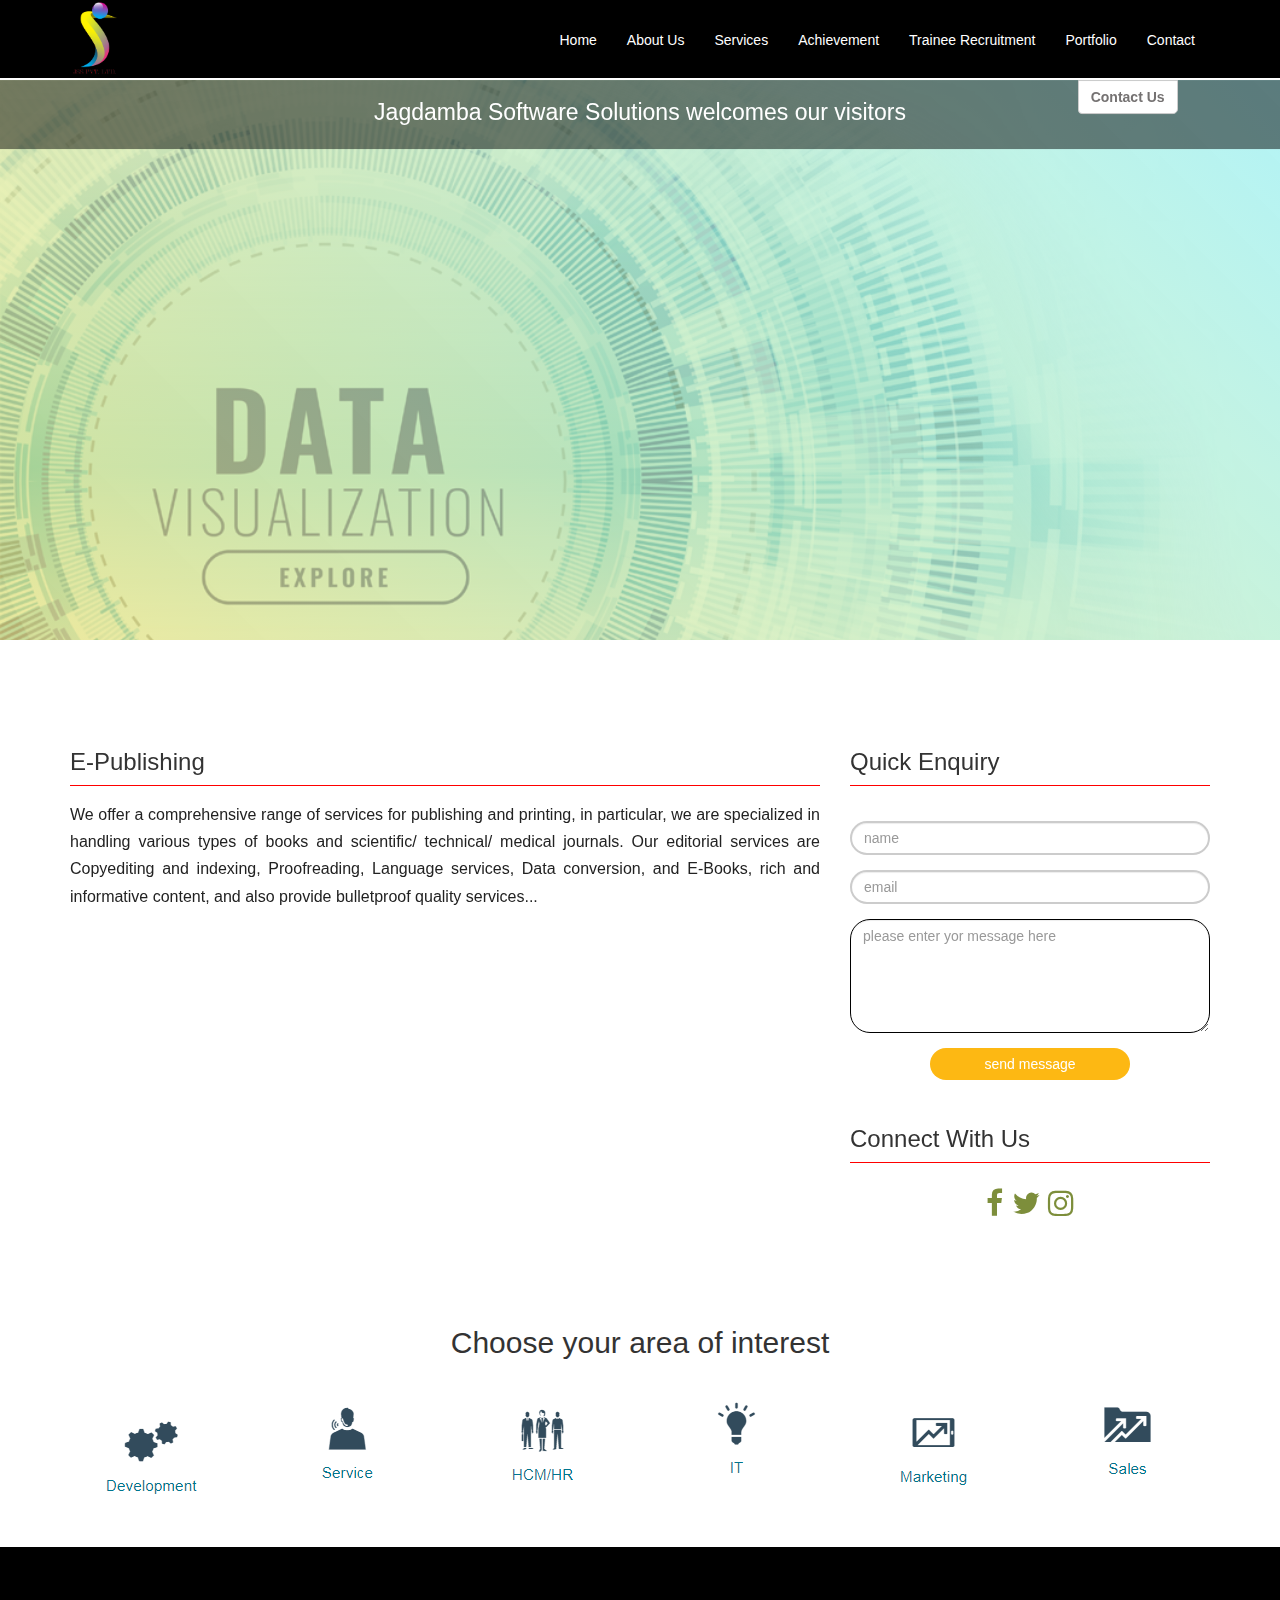
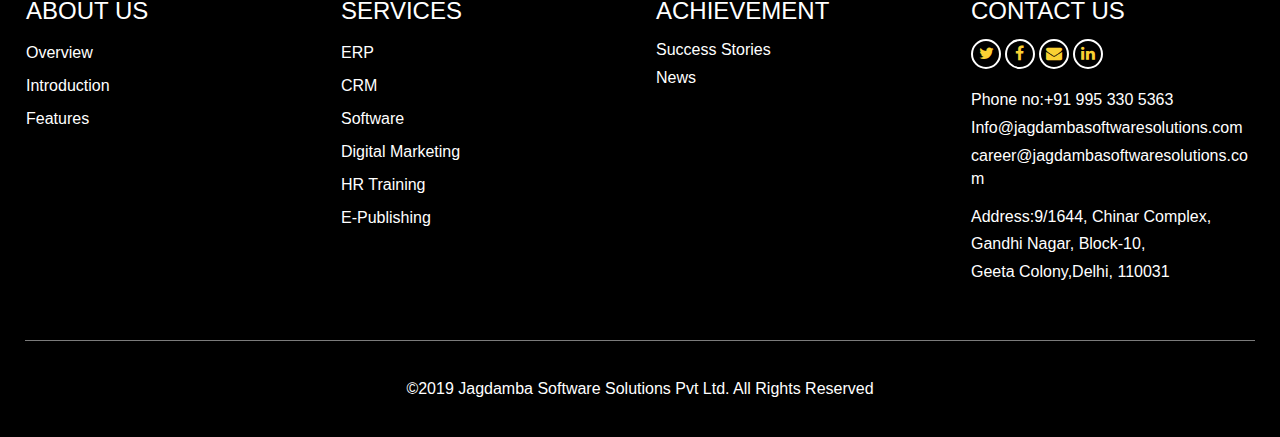
<file: e-publishing.html>
<!DOCTYPE html>

<html>


<!-- Mirrored from jagdambasoftwaresolutions.com/e-publishing.php by HTTrack Website Copier/3.x [XR&CO'2014], Fri, 17 Jun 2022 05:50:15 GMT -->
<!-- Added by HTTrack --><meta http-equiv="content-type" content="text/html;charset=UTF-8" /><!-- /Added by HTTrack -->
<head><meta http-equiv="Content-Type" content="text/html; charset=utf-8">

  
  <meta name="viewport" content="width=device-width,initial-scale=1"> 
  <link href="https://fonts.googleapis.com/css?family=Barlow&amp;display=swap" rel="stylesheet">
  <link rel="stylesheet" type="text/css" href="css/bootsnav.css">
  <link rel="stylesheet" type="text/css" href="css/bootstrap.min.css">
  <link rel="stylesheet"  href="css/owl.carousel.min.css">
  <link rel="stylesheet"  href="css/owl.theme.default.css">
  <link rel="stylesheet" type="text/css" href="css/animate.css">
  <link rel="stylesheet" type="text/css" href="css/aos.css">
  
  <link rel="stylesheet" type="text/css" href="css/font-awesome.css">
  <link rel="stylesheet" type="text/css" href="css/main_style.css">
  <link rel="stylesheet" type="text/css" href="css/custom.css">
 
  <script src="jq/jquery-3.3.1.min.js"></script>
   <script src="jq/cycle.js"></script>
    <script src="jq/counter.js"></script>
  <script src="jq/owl.carousel.js"></script>
  <script src="jq/bootsnav.js"></script>
  <script src="jq/bootstrap.min.js"></script>

    <script src="src/tween.js"></script>
    <script src="src/scroll_magic.js"></script>
     <script src="src/animation.js"></script> 
    <script src="src/debug.js"></script>



 <!--   <script src="https://cdnjs.cloudflare.com/ajax/libs/gsap/2.1.3/TweenMax.min.js"></script>
  
  <script src="https://cdnjs.cloudflare.com/ajax/libs/ScrollMagic/2.0.7/ScrollMagic.js"></script>
  
  <script src="https://cdnjs.cloudflare.com/ajax/libs/ScrollMagic/2.0.7/plugins/animation.gsap.min.js"></script>
  
  <script src="https://cdnjs.cloudflare.com/ajax/libs/ScrollMagic/2.0.7/plugins/debug.addIndicators.js"></script> -->
 

</head>
<body>


<div style="clear:both"></div>
	
	<nav class="navbar navbar-mobile bootsnav">
    <div class="container">      
        <!-- Start Header Navigation -->
        <div class="navbar-header">
            <button type="button" class="navbar-toggle" data-toggle="collapse" data-target="#navbar-menu">
                <i class="fa fa-bars" style="color:#fff"></i>
            </button>
            <a class="navbar-brand" href="index-2.html">
            	<img src="img/jss_logo_design.png" class="logo" alt="">
            </a>
        </div>
        <!-- End Header Navigation -->

        <!-- Collect the nav links, forms, and other content for toggling -->
        <div class="collapse navbar-collapse" id="navbar-menu">
            <ul class="nav navbar-nav navbar-right" data-in="fadeIn" data-out="fadeOut">
                <li><a href="index-2.html">Home</a></li>                    
                <li><a href="about.html">About Us</a></li>
                <li><a href="expertis.html">Services</a></li>
                <li><a href="awords.html">Achievement</a></li>
                <li><a href="training.html">Trainee Recruitment</a></li>
                <li><a href="portfolio.html">Portfolio</a></li>
                <li><a href="contact.html">Contact</a></li>
                
            </ul>
        </div><!-- /.navbar-collapse -->
    </div>   
</nav>

<style type="text/css">


/*DIPIKA CODE START*/

.col1 h1{
	
	border-bottom: 1px solid red;
	font-size: 24px;
	
		 line-height: 47px;
}
.col2 h1{
	
		border-bottom: 1px solid red;
		font-size: 24px;
		
		 line-height: 47px;
}



input[type="submit"]{
	
	background-color:  #fdb813!important;
	border:none;
	padding: 6px 30px;
}
.log{
	font-size: 30px;
	color: #7d8e3b;
	margin: 20px;
	
}


/*DIPIKA CODE ED*/

#about{

	padding:280px 0 !important;
	background-position: center center;
}	

*{
padding : 0;
margin : 0;
}
		
	input[type="submit"]{
	 
	background-color:#0e3570;
	width:200px;
	margin:15px auto;
	display:block;
	color:#fff;
	border-radius:50px;
	}	
		
	input[type="text"],input[type="email"]{
	
	 border-radius:50px;
	  border: 2px solid #CCC;
	}	
	
	textarea{
	
	  border-radius:20px !important;
	  border: 2px solid #CCC !important;
	}	
		
	label{
	
	 font-weight:600;
	
	}	

	.paddng_none{

		padding-right:0;

	}

	.g-map-contact{
    
    font-size: 13px !important;
    color: #ffff;
    word-spacing: 2px;
    background-color: #5d5c5c;
    /* padding: 78px 0 0 36px; */
    min-height: 280px;
    padding: 15px;
    box-sizing: border-box;
	}
	
	.img-back{
		width:100%;
	}
	
	.style_font{
		font-weight:600;
		font-size:20px;
	}
	.pera{
		padding: 20px 0 20px 0;
	}
	
	.b-style{
    font-size: 17px;
    font-weight: 700;
		
	}

	.width_define{

		width:80%;

	}

.width_define label{
 
 	font-size:16px;

}

.width_define input{

	border:1px solid #000;

}

textarea{

	border:1px solid #000 !important;

}

.heading{

	margin-bottom:30px;


}


@media(max-width: 767px){


#about{

	padding:200px 0 !important;
	background-position: center center;
	background-size: 221%;
}	

	.paddng_none{

		padding-right:15px;

	}
	
}

@media(max-width: 580px){


.width_define{

	width:98%;

}


.width_define label{

	float:left;

}


}



#contact_sec{

  position: relative;

}


#contact_sec:before{

	content: '';
	position: absolute;
	width: 100%;
	height: 100%;
	top: 0;
	left: 0;
	background-image: url(images/back.html);
	background-position: left bottom;
	background-size: 50%;
	background-repeat: no-repeat;
	opacity: 0.7;

}




</style>

<section id="about" style="background-image: linear-gradient(45deg,#f7e24f8a,#40e1e869),url(photo/back.png); background-image:-webkit-linear-gradient(45deg,#f7e24f8a,#40e1e869),url(photo/back.png); background-image:-moz-linear-gradient(45deg,#f7e24f8a,#40e1e869),url(photo/back.png);">


	<div id="inside_textarea">

		
	</div>	

	<div class="annoue">	

	<div class="container">	

		<h3>Jagdamba Software Solutions welcomes our visitors</h3>
        <button id="contact_us" class="btn btn-default">Contact Us</button>	

    </div>	
	
</div>

</section>


<section id="contact_sec">
	
	<div class="container">

<div class="row">
	<div class="col-md-8">
		<div class="col1">
		<h1>E-Publishing</h1>
				<p style="line-height: 1.7em">
			We offer a comprehensive range of services for publishing and printing, in particular, we are specialized in handling various types of books and scientific/ technical/ medical journals. Our editorial services are Copyediting and indexing, Proofreading, Language services, Data conversion, and E-Books, rich and informative content, and also provide bulletproof quality services...



		</p>
	</div>
</div>


	<div class="col-md-4">
		<div class="col2">
		<h1>Quick Enquiry</h1>
		<form style="padding: 20px 0;" >
    <input type="text"  class="form-control " name="" placeholder="name" style="margin-top: 15px;">
     <input type="text"  class="form-control" name="" placeholder="email" style="margin-top: 15px;">
     <textarea class="form-control" placeholder="please enter yor message here"cols="10" rows="5"  style="margin-top: 15px;"></textarea>
     <input type="submit" name="" value="send message">
	</form>
	<h1>Connect With Us</h1>
	<div class="log" style="text-align: center;">
<i class="fa fa-facebook"></i>
<i class="fa fa-twitter"></i>
<i class="fa fa-instagram"></i>
</div>
	</div>

</div>

</div><!--row ed-->

</div>

</section>	
		

	      
	<!---- contact --->














<style type="text/css">
    .font {

        margin: 0;
        padding: 30px 0;

    }

    .font ul {
        list-style: none;
        display: inline;
    }

    .font ul li {
        display: inline;
        padding: 10px 50px !important;

    }

    .font img {
        border-radius: 5px;


    }


@media(max-width: 767px){


.clear_both{

    clear:both;

}

}

</style>




<script>
    $(window).scroll(function() {

        if ($(this).scrollTop() > 23) {

            $("nav").addClass("sticky");

        } else {

            $("nav").removeClass("sticky");


        }

    });

</script>


<script>
    $(".owl-carousel").owlCarousel({


        loop: true,
        autoplay: true,
        autoplaySpeed: 2000,
        dot: false,
        margin: 15,
        responsive: {
            0: {

                items: 1

            },


            600: {

                items: 2

            },


            1000: {

                items: 3

            }

        }



    });

</script>



<div class="font">

    <div class="container">
        
    
    <h3 style="text-align: center; font-size:30px; margin-bottom:30px;">Choose your area of interest</h3>

<div class="row">
    
    <div class="col-md-2 col-xs-6 text-center">

        <a href="career.html"><img src="photo/logo1.png"></a>
        
    </div>

    <div class="col-md-2 col-xs-6 text-center">

        <a href="career.html"><img src="photo/logo2.png"></a>
        
    </div>

<div class="clear_both"></div>

    <div class="col-md-2 col-xs-6 text-center">

        <a href="career.html"><img src="photo/logo3.png"></a>
        
    </div>


    <div class="col-md-2 col-xs-6 text-center">

        <a href="career.html"><img src="photo/logo4.png"></a>
        
    </div>

<div class="clear_both"></div>

    <div class="col-md-2 col-xs-6 text-center">

        <a href="career.html"><img src="photo/logo5.png"></a>
        
    </div>


    <div class="col-md-2 col-xs-6 text-center">

        <a href="career.html"><img src="photo/logo6.png"></a>
        
    </div>


</div>

</div>
    
</div>

<div style="clear:both;"></div>

<div class="footer">
    <div class="row">
        <div class="col-md-3 col-xs-6">
            <div class="hading"><a href="#">
                    <h3>ABOUT US</h3>
                </a>
                <div class="list" style="padding: 10px 0;">


                    <ul>
                        <li><a href="about.html#overview">Overview</a></li>
                        <li><a href="about.html#story_sec">Introduction</a></li>
                        <li><a href="about.html#what_we">Features</a></li>


                    </ul>

                </div>

            </div>

        </div>




        <div class="col-md-3 col-xs-6">
            <div class="hading"><a href="#">
                    <h3>SERVICES</h3>
                </a>
                <div class="list1" style="padding: 10px 0;">

                    <ul>
                        <li><a href="Enterprise_Application_Development_Service.html">ERP</a></li>
                        <li><a href="crm.html">CRM</a></li>
                        <li><a href="MobileApplicationDevelopment.html">Software</a></li>
                        <li><a href="Digital_Marketing.html">Digital Marketing</a></li>
                        <li><a href="HR_Training.html">HR Training</a></li>
                        <li><a href="e-publishing.html">E-Publishing</a></li>



                    </ul>



                </div>

            </div>
        </div>
        <div class="col-md-3 col-xs-6">
            <div class="hading"><a href="#">
                    <h3>ACHIEVEMENT</h3>
                </a>
                <ul class="achievement" style="padding: 10px 0; list-style: none;">
                    <li><a href="awords.html#aword">Success Stories</a></li>
                    <li><a href="awords.html#four_sec">News</a></li>
                </ul>
            </div>

        </div>

        <div class="col-md-3 col-xs-6">
            <div class="hading"><a href="#">
                    <h3>CONTACT US</h3>
                </a>

                <ul class="social" style="padding: 10px 0;">
                    <li><a href="#"><i class="fa fa-twitter"></i></a></li>
                    <li><a href="#"><i class="fa fa-facebook"></i></a></li>
                    <li><a href="#"><i class="fa fa-envelope"></i></a></li>
                    <li><a href="#"><i class="fa fa-linkedin"></i></a></li>
                </ul>
                <ul style="list-style: none;">
                    <li>Phone no:+91 995 330 5363</li>
                    <li style="word-break: break-all;">
                    Info@jagdambasoftwaresolutions.com</li>
                    
                    <li style="word-break: break-all;">
                    career@jagdambasoftwaresolutions.com</li>
                    
                    <li style="margin-top:15px;">Address:9/1644, Chinar Complex,</li>
                    <li> Gandhi Nagar, Block-10, </li>
                    <li>Geeta Colony,Delhi, 110031</li>
                </ul>
            </div>
        </div>

    </div>

    <div class="copy_right">

        <p>©2019 Jagdamba Software Solutions Pvt Ltd. All Rights Reserved</p>

    </div>

</div>


<!--form-->

<div class="modal fade" id="apply">

    <div class="modal-dialog">

        <div class="modal-content">

            <div class="modal-header">

                <a href="#" class="close" data-dismiss="modal">
                    <img src="images/close.png" style="width:23px" alt="">
                </a>


                <h2>Job Applications</h2>
                <span class="line_2"></span>

            </div>
            <!--modal-header ed-->

            <div class="modal-body">

                <form method="post" id="apply" enctype="multipart/form-data" onsubmit="return validate();">

                    <div class="row">

                        <div class="col-md-6">


                            <label>Name<span style="color:#ff1b03">*
                                </span>
                            </label>

                            <input type="text" id="uname" name="user_name" class="form-control" required autocomplete="off">
                            <span class="error" style="color:red;" id="uerror">
                            </span>

                        </div>

                        <div class="col-md-6">


                            <label>Contact<span style="color:#ff1b03">*</span>
                            </label>

                            <br>

                            <input type="text" id="phn" name="mobile" maxlength="10" minlength="10" class="form-control" required autocomplete="off">
                            <span class="error" style="color:red;" id="cerror"></span>

                        </div>


                    </div>
                    <!--row ed-->

                    <div style="height:10px;"></div>


                    <!--sec_1-->


                    <div class="row">

                        <div class="col-md-6">

                            <label>Email<span style="color:#ff1b03">*
                                </span>
                            </label>

                            <input type="email" id="uemail" name="useremail" class="form-control" required autocomplete="off">
                            <span class="error" style="color:red;" id="eerror"></span>


                        </div>

                        <div class="col-md-6">

                            <div class="form-group">

                                <label>Country

                                    <span style="color:#ff1b03">*
                                    </span>

                                </label>


                                <div style="clear:both"></div>

                                <select name="country" id="display" class="form-control">
                                    <option value="">India</option>

                                </select>

                            </div>
                            <!--form group ed-->


                        </div>


                    </div>
                    <!--row ed-->


                    <!--sec_2-->


                    <div class="row">

                        <div class="col-md-6">

                            <label for="exampleSelector1">State <span style="color:#ff1b03">*
                                </span></label>

                            <select name="state" id="state" class="form-control" required>
                                <option value="">Select State</option>
                                <option value="Delhi">Delhi</option>
                                
        <!--                        <option value="" ></option>-->
        <!--                        
								//}
								<!--	?>-->
                            </select>
                            <span class="error" style="color:red;" id="stateerror"></span>
                        </div>

                        <div class="col-md-6">

                            <label for=""> City <span style="color:#ff1b03">*
                                </span></label>

                            <input type="text" name="cities" id="city" class="form-control" required>

                          
                            <span class="error" style="color:red;" id="cityerror"></span>

                        </div>


                    </div>
                    <!--row ed-->


                    <!--sec_1-->

                    <div style="height:10px;"></div>

                    <div class="row">


                        <div class="col-md-6">

                            <div class="form-group">

                                <label>Pin Code<span style="color:#ff1b03">*
                                    </span>
                                </label>

                                <input type="text" class="form-control" id="pin" name="pincode" maxlength="6" minlength="6" required autocomplete="off">
                                <span class="error" style="color:red;" id="pinerror"></span>

                            </div>



                            <div class="form-group">

                                <label>Preferred Job Location<span style="color:#ff1b03">*
                                    </span>
                                </label>

                                <select name="location" id="location" class="form-control" required>
                                    <option value=" ">Please Select Location</option>
                                    <option value="Noida">Noida</option>
                                    <option value="Delhi">Delhi</option>
                                    <option value="kanpur">Kanpur</option>
                                    <option value="lucknow">Lucknow</option>
                                    <option value="lucknow">Bengaluru</option>
                                </select>
                                <span class="error" style="color:red;" id="lerror"></span>

                            </div>

                        </div>

                        <div class="col-md-6">

                            <label>Address
                                <span style="color:#ff1b03">*</span>
                            </label>

                            <textarea class="form-control" name="addrss" id="add" style="min-height: 113px;" required autocomplete="off"></textarea>
                            <span class="error" style="color:red;" id="aderror"></span>

                        </div>


                    </div>
                    <!--row ed-->


                    <!--sec_2-->


                    <div style="height:10px;"></div>

                    <div class="row">

                        <div class="col-md-6">

                            <div class="form-group">


                                <label> Job Applied For<span style="color:#ff1b03">*</span>
                                </label>

                                <select name="applied" class="form-control" id="apl" required>
                                    <option value=" ">Please Select Job For</option>
                                    <option value="php">Php Developer</option>
                                    <option value="java">Java Developer</option>
                                    <option value="android">Android Developer</option>
                                    <option value="ios">IOS Developer</option>
                                    <option value="python">Python Developer</option>
                                    <option value="web_designer">Web Designers</option>
                                    <option value="content_writer">Content Writer</option>
                                    <option value="seo_smo">SEO-SMO</option>
                                    <option value="business_developer">Business Developer (BD)</option>
                                    <option value="graphic_designer">Graphic Designer</option>
                                    <option value="graphic_designer">HR Executive</option>
                                    <option value="graphic_designer">HR Manager</option>

                                </select>
                                <span class="error" style="color:red;" id="aplerror"></span>

                            </div>
                            <!--form group ed-->

                        </div>

                        <div class="col-md-6">


                            <div class="form-group">


                                <label>Upload CV<span style="color:#ff1b03">*</span>

                                </label>

                                <input type="file" class="form-control" name="userfile" id="ufile" required>
                                <span class="error" style="color:red;" id="ufileerror">
                                    <p></p>
                                </span>

                            </div>

                        </div>


                    </div>
                    <!--row ed-->


                    <!--sec_2-->

                    <div class="row">

                        <div class="col-md-6">

                            <div class="form-group">

                                <label>Qualification<span style="color:#ff1b03">*

                                    </span>
                                </label>

                                <select name="qualification" class="form-control" id="usertype_id" required>
                                    <option value=" ">Please Select Qualification</option>
                                    <option value="10th">10th</option>
                                    <option value="12th">12th</option>
                                    <option value="diploma">Diploma</option>
                                    <option value="graduation">Graduation</option>
                                    <option value="post_graduation">Post Graduation
                                    </option>
                                    <option value="phd">PHD</option>


                                </select>
                                <span class="error" style="color:red;" id="qulerror">
                                    <p></p>
                                </span>

                                <div class="form-group" id="emailsec" style="display:none;">
                                    <label for="exampleInputText"> Enter Your Degree/Diploma</label>
                                    <span class="error" style="color:red;">* </span>
                                    <input type="text" value="" name="degree" class="form-control" id="" autocomplete="off" required>
                                </div>


                            </div>
                            <!--group ed-->

                            <div class="form-group">

                                <input type="submit" id="update" value="Submit" name="Update">


                            </div>


                        </div>

                        <div class="col-md-6">


                            <label>Message
                                <span style="color:#ff1b03">*</span>
                            </label>

                            <textarea class="form-control" name="message" id="msg" style="min-height: 80px" required autocomplete="off"></textarea>
                            <span class="error" style="color:red;" id="msgerror">
                                <p></p>
                            </span>

                        </div>


                    </div>
                    <!--row ed-->


                    <!--sec_1-->



                </form>

            </div>
            <!--modal-header ed-->


        </div>
        <!--modal-content-->

    </div>
</div>

<script type="text/javascript">
    $('a[href*=#]').each(function() {
        var thisPath = filterPath(this.pathname) || locationPath;
        if (locationPath == thisPath &&
            (location.hostname == this.hostname || !this.hostname) &&
            this.hash.replace(/#/, '')) {
            var $target = $(this.hash),
                target = this.hash;
            if (target) {
                var targetOffset = $target.offset().top;
                $(this).click(function(event) {
                    event.preventDefault();
                    $(scrollElem).animate({
                        scrollTop: targetOffset
                    }, 400, function() {
                        location.hash = target;
                    });
                });
            }
        }
    });

    // use the first element that is "scrollable"
    function scrollableElement(els) {
        for (var i = 0, argLength = arguments.length; i 0) {
            return el;
        } else {
            $scrollElement.scrollTop(1);
            var isScrollable = $scrollElement.scrollTop() > 0;
            console.log(el + ': ' + $scrollElement.scrollTop());
            $scrollElement.scrollTop(0);
            if (isScrollable) {
                return el;
            }
        }
    }
    return 'body';
    }

</script>
<!--form_close-->


<!-- 
<script type="text/javascript">
  
  var controller = new ScrollMagic.Controller();
  var tween = new TweenMax.to("#four_sec",2,{y:"-5%",opacity:0.5,ease:Linear.easeOut},0.5);
  var scene = new ScrollMagic.Scene({

    triggerElement:"#four_sec",
    triggerHook:0,
    duration:"80%"

  }).setPin("#four_sec",{pushFollowers:false}).setTween(tween).addTo(controller);

</script> -->



<script type="text/javascript">
    var controller = new ScrollMagic.Controller();
    var tween = new TweenMax.to("#about", 2, {
        y: "10%",
        scale: 1,
        opacity: 0.5,
        ease: Linear.easeOut
    }, 0.5);
    var scene = new ScrollMagic.Scene({

        triggerElement: "#about",
        triggerHook: 0.1,
        duration: "30%"

    }).setTween(tween).addTo(controller);

</script>



<script>
    jQuery(function($) {
        $('.count').countTo({
            from: 1,
            to: 9000,
            speed: 5400,
            decimals: 2,
            separator: ','
        });
    });

</script>


<script>
    jQuery(function($) {
        $('.count_1').countTo({
            from: 1,
            to: 9900,
            speed: 5400,
            decimals: 2,
            separator: ','
        });
    });

</script>


<script>
    jQuery(function($) {
        $('.count_2').countTo({
            from: 1.11,
            to: 9500,
            speed: 5000,
            decimals: 2,
            separator: ','
        });
    });

</script>


<script type="text/javascript">
    function validate() {

        var email2 = document.getElementById('uemail');
        var filter = /^([A-Za-z0-9_\-\.])+\@([A-Za-z0-9_\-\.])+\.([A-Za-z]{2,4})$/;
        var mobNumber = document.getElementById('phn').value;



        if (!filter.test(email2.value)) {
            document.getElementById("eerror").innerHTML = "Please Provide Valid Email";
            return false;

        } else if ((mobNumber == '00000000') || (mobNumber == '1111111111') || (mobNumber == '2222222222') || (mobNumber == '3333333333') || (mobNumber == '4444444444') || (mobNumber == '5555555555') || (mobNumber == '6666666666') || (mobNumber == '7777777777') || (mobNumber == '8888888888') || (mobNumber == '9999999999')) {
            document.getElementById("cerror").innerHTML = "Please Provide Valid Contact No.";
            return false;
        } else {
            document.getElementById("eerror").innerHTML = " ";
            return true;
        }




    }

</script>

<script type="text/javascript">
    $(document).ready(function() {


        $('#emailsec').hide();


        $('#usertype_id').on('change', function() {

            var b = $(this).val();
            if (b !== '') {

                $('#emailsec').show();


            } else if (b == '') {

                $('#emailsec').hide();
            } else {

                $('#emailsec').hide();
            }


        });

        $('#phn').keyup(function() {
            var count = $(this).val();
            //to allow decimals,use/[^0-9\.]/g 
            var regex = new RegExp(/[^()0-9+-\s]/g);

            //var regex = new RegExp(\b(\d)\1+\b);
            var containsNonNumeric = this.value.match(regex);
            if (containsNonNumeric) {
                this.value = this.value.replace(regex, '');
            }
        });

        $('#pin').keyup(function() {
            var count = $(this).val();
            //to allow decimals,use/[^0-9\.]/g 
            var regex = new RegExp(/[^()0-9+-\s]/g);

            //var regex = new RegExp(\b(\d)\1+\b);
            var containsNonNumeric = this.value.match(regex);
            if (containsNonNumeric) {
                this.value = this.value.replace(regex, '');
            }
        });





        $('#uname').keyup(function() {

            var count = $(this).val();
            //to allow decimals,use/[^0-9\.]/g 
            var regex = new RegExp(/[^()a-z\A-Z\s]/g);
            var containsNonNumeric = this.value.match(regex);
            if (containsNonNumeric) {
                this.value = this.value.replace(regex, '');
            }
        });

        $('#city').keyup(function() {

            var count = $(this).val();
            //to allow decimals,use/[^0-9\.]/g 
            var regex = new RegExp(/[^()a-z\A-Z\s]/g);
            var containsNonNumeric = this.value.match(regex);
            if (containsNonNumeric) {
                this.value = this.value.replace(regex, '');
            }
        });




        $('#update').on('click', function() {

            var uname = $.trim($('#uname').val());
            //var uname = $('#uname').val();
            var uemail = $.trim($('#uemail').val());
            var city = $.trim($('#city').val());
            var state = $.trim($('#state').val());
            var phn = $.trim($('#phn').val());
            var pin = $.trim($('#pin').val());
            var qul = $.trim($('#usertype_id').val());
            var location = $.trim($('#location').val());
            var add = $.trim($('#add').val());
            var msg = $.trim($('#msg').val());
            var ufile = $.trim($('#ufile').val());
            var apl = $.trim($('#apl').val());


            if (uname != '') {
                //document.getElementById('uerror').style.border='#008000 2px solid';

                document.getElementById("uerror").innerHTML = "";

            }

            if (phn != '') {

                document.getElementById("cerror").innerHTML = "";

            }
            if (pin != '') {

                document.getElementById("pinerror").innerHTML = "";

            }




            if (uemail != '') {


                document.getElementById("eerror").innerHTML = " ";

            }

            if (add != '') {

                document.getElementById("aderror").innerHTML = "";

            }
            if (state != '') {

                document.getElementById("stateerror").innerHTML = "";

            }
            if (city != '') {

                document.getElementById("cityerror").innerHTML = "";

            }
            if (location != '') {

                document.getElementById("lerror").innerHTML = "";

            }
            if (apl != '') {

                document.getElementById("aplerror").innerHTML = "";

            }
            if (ufile != '') {

                document.getElementById("ufileerror").innerHTML = "";

            }
            if (msg != '') {

                document.getElementById("msgerror").innerHTML = "";

            }
            if (qul != '') {

                document.getElementById("qulerror").innerHTML = "";

            }



            if (uname == '') {

                document.getElementById("uerror").innerHTML = "Please Enter Your Name";
                document.getElementById('uname').focus();
                return false;

            } else if (phn == '') {
                document.getElementById("cerror").innerHTML = "Please Enter Your Contact No.";
                document.getElementById('phn').focus();
                return false;

            } else if (uemail == '') {
                document.getElementById("eerror").innerHTML = "Please Enter Your Email";
                document.getElementById('uemail').focus();
                return false;
            } else if (state == '') {
                document.getElementById("stateerror").innerHTML = "Please Select Your State";
                document.getElementById('state').focus();
                return false;
            } else if (city == '') {
                document.getElementById("cityerror").innerHTML = "Please Enter Your City";
                document.getElementById('city').focus();
                return false;
            } else if (pin == '') {
                document.getElementById("pinerror").innerHTML = "Please Enter Your Pincode";
                document.getElementById('pin').focus();
                return false;
            } else if (add == '') {
                document.getElementById("aderror").innerHTML = "Please Enter Your Address";
                document.getElementById('add').focus();
                return false;
            } else if (location == '') {
                document.getElementById("lerror").innerHTML = "Please Select Your job location";
                document.getElementById('location').focus();
                return false;
            } else if (apl == '') {
                document.getElementById("aplerror").innerHTML = "Please Enter Your Position.";
                document.getElementById('apl').focus();
                return false;

            } else if (ufile == '') {
                document.getElementById("ufileerror").innerHTML = "Please Upload Your CV.";
                document.getElementById('ufile').focus();
                return false;

            } else if (qul == '') {
                document.getElementById("qulerror").innerHTML = "Please Select Your Qualification.";
                document.getElementById('qul').focus();
                return false;

            } else if (msg == '') {
                document.getElementById("msgerror").innerHTML = "Please Enter Your Message.";
                document.getElementById('msg').focus();
                return false;

            }


        });




    });

</script>
<script>
    var elem = document.getElementById("usertype_id");
    elem.onclick = function() {
        var hiddenDiv = document.getElementById("emailsec");
        hiddenDiv.style.display = (this.value == "") ? "none" : "block";
    };

</script>

<script>
    $(function() {


        $("#btn_clickable").click(function() {

            $(".contact_BOx").toggleClass("activating");

        });

    });

</script>


<script type="text/javascript">
    $(".owl-carousel").owlCarousel({

        loop: true,
        autoplay: true,
        dots: true,
        items: 1,
        autoplaySpeed: 2001,

    });

</script>


<script type="text/javascript">
    $(function() {

        $(".cycle").cycle({
            fx: 'wipe',
            delay: 200
        });

    });

</script>

<script>
    $(function() {

        $("#click_me").click(function() {

            $(".front_box").removeClass("active");

            $(".back_box").addClass("active");

        });


    });

</script>


<script>
    $(function() {


        $(".loading").delay(2000).fadeOut(500, function() {

            $("main").fadeIn(500);


        });


    });

</script>




<script type="text/javascript">
    $(function() {

        $("#bounce").mouseenter(function() {

            $(this).effect('bounce', {}, 2000);

        });

        $("#bounce_2").mouseenter(function() {

            $(this).effect('bounce', {}, 2000);

        });

        $("#bounce_3").mouseenter(function() {

            $(this).effect('bounce', {}, 2000);

        });


        $("#bounce_4").mouseenter(function() {

            $(this).effect('bounce', {}, 2000);

        });


        $("#bounce_5").mouseenter(function() {

            $(this).effect('bounce', {}, 2000);

        });


        $("#bounce_6").mouseenter(function() {

            $(this).effect('bounce', {}, 2000);

        });



        $("#bounce_7").mouseenter(function() {

            $(this).effect('bounce', {}, 2000);

        });



        $("#bounce_8").mouseenter(function() {

            $(this).effect('bounce', {}, 2000);

        });


        $("#bounce_9").mouseenter(function() {

            $(this).effect('bounce', {}, 2000);

        });



        $("#bounce_10").mouseenter(function() {

            $(this).effect('bounce', {}, 2000);

        });



        $("#bounce_11").mouseenter(function() {

            $(this).effect('bounce', {}, 2000);

        });



        $("#bounce_12").mouseenter(function() {

            $(this).effect('bounce', {}, 2000);

        });


        $("#bounce_13").mouseenter(function() {

            $(this).effect('bounce', {}, 2000);

        });

        $("#bounce_13").mouseenter(function() {

            $(this).effect('bounce', {}, 2000);

        });


        $("#bounce_14").mouseenter(function() {

            $(this).effect('bounce', {}, 2000);

        });


        $("#bounce_15").mouseenter(function() {

            $(this).effect('bounce', {}, 2000);

        });



        $("#bounce_16").mouseenter(function() {

            $(this).effect('bounce', {}, 2000);

        });

        $("#bounce_17").mouseenter(function() {

            $(this).effect('bounce', {}, 2000);

        });

        $("#bounce_18").mouseenter(function() {

            $(this).effect('bounce', {}, 2000);

        });

        $("#bounce_19").mouseenter(function() {

            $(this).effect('bounce', {}, 2000);

        });

        $("#bounce_20").mouseenter(function() {

            $(this).effect('bounce', {}, 2000);

        });

        $("#bounce_21").mouseenter(function() {

            $(this).effect('bounce', {}, 2000);

        });


        $("#bounce_22").mouseenter(function() {

            $(this).effect('bounce', {}, 2000);

        });

        $("#bounce_23").mouseenter(function() {

            $(this).effect('bounce', {}, 2000);

        });

        $("#bounce_24").mouseenter(function() {

            $(this).effect('bounce', {}, 2000);

        });


        $("#bounce_25").mouseenter(function() {

            $(this).effect('bounce', {}, 2000);

        });


        $("#bounce_26").mouseenter(function() {

            $(this).effect('bounce', {}, 2000);

        });

        $("#bounce_27").mouseenter(function() {

            $(this).effect('bounce', {}, 2000);

        });

        $("#bounce_28").mouseenter(function() {

            $(this).effect('bounce', {}, 2000);

        });


        $("#bounce_29").mouseenter(function() {

            $(this).effect('bounce', {}, 2000);

        });

        $("#bounce_30").mouseenter(function() {

            $(this).effect('bounce', {}, 2000);

        });


        $("#bounce_31").mouseenter(function() {

            $(this).effect('bounce', {}, 2000);

        });


        $("#bounce_32").mouseenter(function() {

            $(this).effect('bounce', {}, 2000);

        });






    });

</script>



<script type="text/javascript">
    $(".spreating").circleMenu({

        trigger: 'click',
        step_in: 60,
        step_out: 150,
        direction: 'left'


    });

</script>

<script>

    $(function(){        
        
        $("#shuffle").cycle({ 
        fx:    'shuffle', 
        delay: -2000 
    });
        
       $("#turnup").cycle({ 
        fx:    'turnUp', 
        delay: -2500 
    });
        
    $("#turndown").cycle({ 
        fx:    'turnDown', 
        delay: -3000 
    });
        
    $("#turnleft").cycle({ 
        fx:    'turnLeft', 
        delay: -3500 
    });
        
        
    $("#turnright").cycle({ 
        fx:    'turnRight', 
        delay: -4000 
    });
         
    $("#turntoss").cycle({ 
        fx:    'toss', 
        delay: -4100 
    });

        
    });


</script>

<script src="jq/aos.js"></script>
<script>
  AOS.init();
</script>

</body>


<!-- Mirrored from jagdambasoftwaresolutions.com/e-publishing.php by HTTrack Website Copier/3.x [XR&CO'2014], Fri, 17 Jun 2022 05:50:15 GMT -->
</html>
</file>
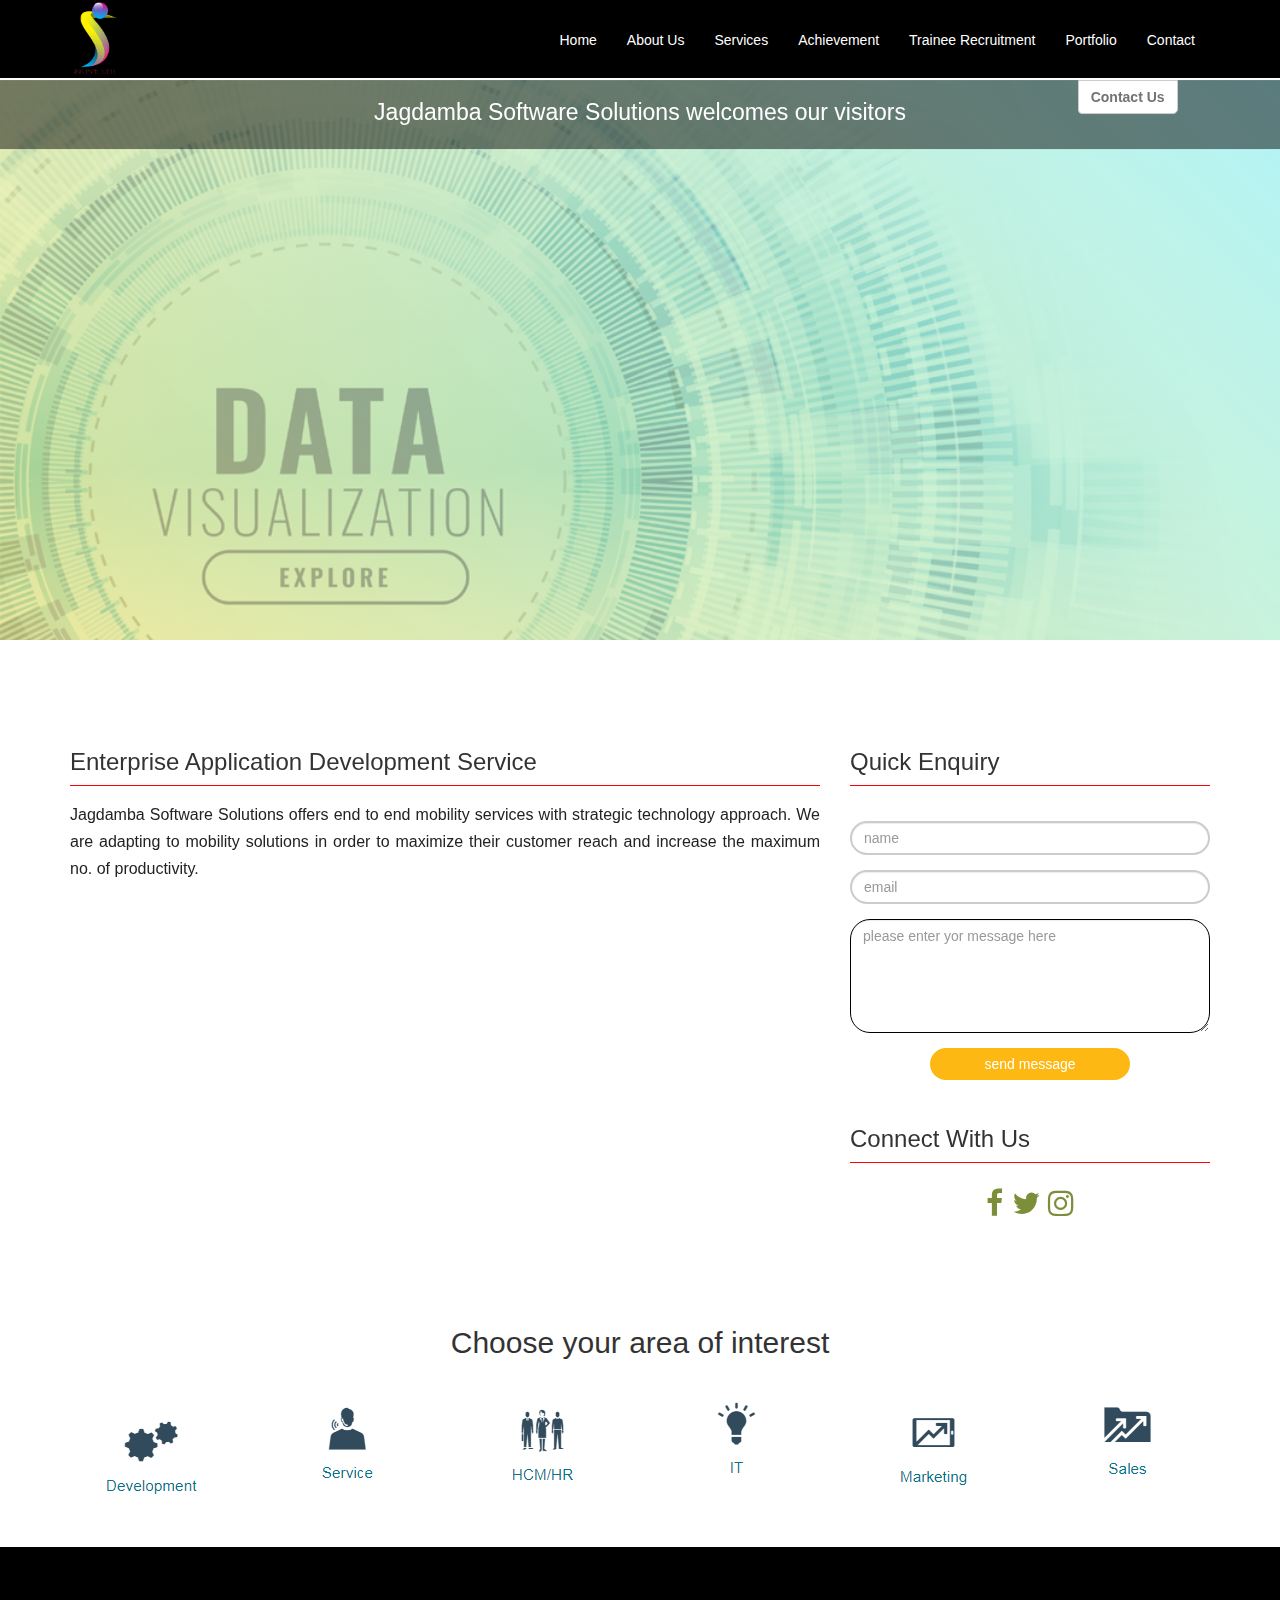
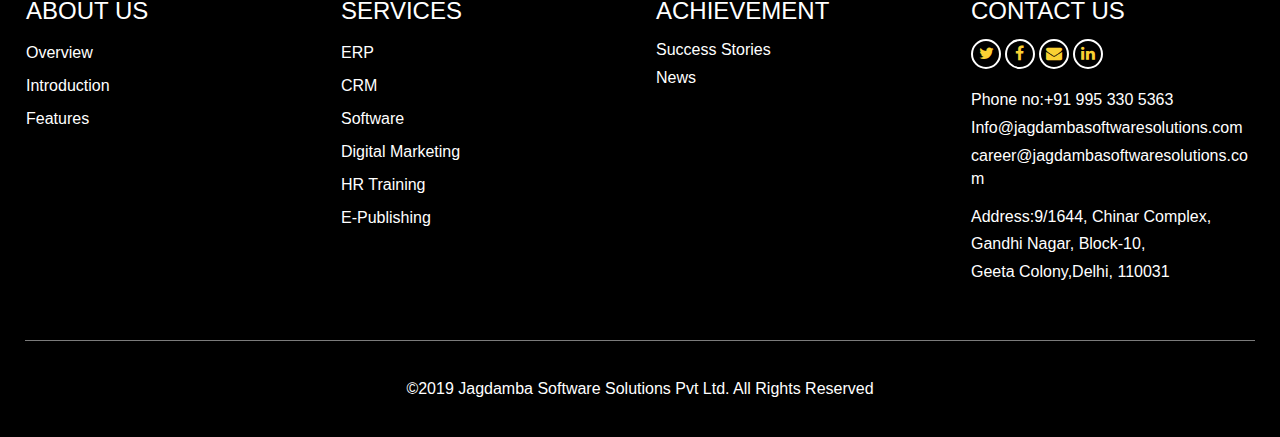
<file: Enterprise_Application_Development_Service.html>
<!DOCTYPE html>

<html>


<!-- Mirrored from jagdambasoftwaresolutions.com/Enterprise_Application_Development_Service.php by HTTrack Website Copier/3.x [XR&CO'2014], Fri, 17 Jun 2022 05:49:50 GMT -->
<!-- Added by HTTrack --><meta http-equiv="content-type" content="text/html;charset=UTF-8" /><!-- /Added by HTTrack -->
<head><meta http-equiv="Content-Type" content="text/html; charset=utf-8">

  
  <meta name="viewport" content="width=device-width,initial-scale=1"> 
  <link href="https://fonts.googleapis.com/css?family=Barlow&amp;display=swap" rel="stylesheet">
  <link rel="stylesheet" type="text/css" href="css/bootsnav.css">
  <link rel="stylesheet" type="text/css" href="css/bootstrap.min.css">
  <link rel="stylesheet"  href="css/owl.carousel.min.css">
  <link rel="stylesheet"  href="css/owl.theme.default.css">
  <link rel="stylesheet" type="text/css" href="css/animate.css">
  <link rel="stylesheet" type="text/css" href="css/aos.css">
  
  <link rel="stylesheet" type="text/css" href="css/font-awesome.css">
  <link rel="stylesheet" type="text/css" href="css/main_style.css">
  <link rel="stylesheet" type="text/css" href="css/custom.css">
 
  <script src="jq/jquery-3.3.1.min.js"></script>
   <script src="jq/cycle.js"></script>
    <script src="jq/counter.js"></script>
  <script src="jq/owl.carousel.js"></script>
  <script src="jq/bootsnav.js"></script>
  <script src="jq/bootstrap.min.js"></script>

    <script src="src/tween.js"></script>
    <script src="src/scroll_magic.js"></script>
     <script src="src/animation.js"></script> 
    <script src="src/debug.js"></script>



 <!--   <script src="https://cdnjs.cloudflare.com/ajax/libs/gsap/2.1.3/TweenMax.min.js"></script>
  
  <script src="https://cdnjs.cloudflare.com/ajax/libs/ScrollMagic/2.0.7/ScrollMagic.js"></script>
  
  <script src="https://cdnjs.cloudflare.com/ajax/libs/ScrollMagic/2.0.7/plugins/animation.gsap.min.js"></script>
  
  <script src="https://cdnjs.cloudflare.com/ajax/libs/ScrollMagic/2.0.7/plugins/debug.addIndicators.js"></script> -->
 

</head>
<body>


<div style="clear:both"></div>
	
	<nav class="navbar navbar-mobile bootsnav">
    <div class="container">      
        <!-- Start Header Navigation -->
        <div class="navbar-header">
            <button type="button" class="navbar-toggle" data-toggle="collapse" data-target="#navbar-menu">
                <i class="fa fa-bars" style="color:#fff"></i>
            </button>
            <a class="navbar-brand" href="index-2.html">
            	<img src="img/jss_logo_design.png" class="logo" alt="">
            </a>
        </div>
        <!-- End Header Navigation -->

        <!-- Collect the nav links, forms, and other content for toggling -->
        <div class="collapse navbar-collapse" id="navbar-menu">
            <ul class="nav navbar-nav navbar-right" data-in="fadeIn" data-out="fadeOut">
                <li><a href="index-2.html">Home</a></li>                    
                <li><a href="about.html">About Us</a></li>
                <li><a href="expertis.html">Services</a></li>
                <li><a href="awords.html">Achievement</a></li>
                <li><a href="training.html">Trainee Recruitment</a></li>
                <li><a href="portfolio.html">Portfolio</a></li>
                <li><a href="contact.html">Contact</a></li>
                
            </ul>
        </div><!-- /.navbar-collapse -->
    </div>   
</nav>

<style type="text/css">


/*DIPIKA CODE START*/

.col1 h1{
	
	border-bottom: 1px solid red;
	font-size: 24px;
	
		 line-height: 47px;
}
.col2 h1{
	
		border-bottom: 1px solid red;
		font-size: 24px;
		
		 line-height: 47px;
}



input[type="submit"]{
	
	background-color:  #fdb813!important;
	border:none;
	padding: 6px 30px;
}
.log{
	font-size: 30px;
	color: #7d8e3b;
	margin: 20px;
	
}


/*DIPIKA CODE ED*/

#about{

	padding:280px 0 !important;
	background-position: center center;
}	

*{
padding : 0;
margin : 0;
}
		
	input[type="submit"]{
	 
	background-color:#0e3570;
	width:200px;
	margin:15px auto;
	display:block;
	color:#fff;
	border-radius:50px;
	}	
		
	input[type="text"],input[type="email"]{
	
	 border-radius:50px;
	  border: 2px solid #CCC;
	}	
	
	textarea{
	
	  border-radius:20px !important;
	  border: 2px solid #CCC !important;
	}	
		
	label{
	
	 font-weight:600;
	
	}	

	.paddng_none{

		padding-right:0;

	}

	.g-map-contact{
    
    font-size: 13px !important;
    color: #ffff;
    word-spacing: 2px;
    background-color: #5d5c5c;
    /* padding: 78px 0 0 36px; */
    min-height: 280px;
    padding: 15px;
    box-sizing: border-box;
	}
	
	.img-back{
		width:100%;
	}
	
	.style_font{
		font-weight:600;
		font-size:20px;
	}
	.pera{
		padding: 20px 0 20px 0;
	}
	
	.b-style{
    font-size: 17px;
    font-weight: 700;
		
	}

	.width_define{

		width:80%;

	}

.width_define label{
 
 	font-size:16px;

}

.width_define input{

	border:1px solid #000;

}

textarea{

	border:1px solid #000 !important;

}

.heading{

	margin-bottom:30px;


}


@media(max-width: 767px){


#about{

	padding:200px 0 !important;
	background-position: center center;
	background-size: 221%;
}	

	.paddng_none{

		padding-right:15px;

	}
	
}

@media(max-width: 580px){


.width_define{

	width:98%;

}


.width_define label{

	float:left;

}


}


#contact_sec{

  position: relative;

}


#contact_sec:before{

	content: '';
	position: absolute;
	width: 100%;
	height: 100%;
	top: 0;
	left: 0;
	background-image: url(images/back.html);
	background-position: left bottom;
	background-size: 50%;
	background-repeat: no-repeat;
	opacity: 0.7;

}




</style>


<section id="about" style="background-image: linear-gradient(45deg,#f7e24f8a,#40e1e869),url(photo/back.png); background-image:-webkit-linear-gradient(45deg,#f7e24f8a,#40e1e869),url(photo/back.png); background-image:-moz-linear-gradient(45deg,#f7e24f8a,#40e1e869),url(photo/back.png);">


	<div id="inside_textarea">

		
	</div>	

	<div class="annoue">	

	<div class="container">	

		<h3>Jagdamba Software Solutions welcomes our visitors</h3>
        <button id="contact_us" class="btn btn-default">Contact Us</button>	

    </div>	
	
</div>

</section>


<section id="contact_sec">
	
	<div class="container">

<div class="row">
	<div class="col-md-8">
		<div class="col1">
		<h1>Enterprise Application Development Service</h1>
				<p style="line-height: 1.7em">
			Jagdamba Software Solutions offers end to end mobility services with strategic technology approach. We are adapting to mobility solutions in order to maximize their customer reach and increase the maximum no. of productivity.


		</p>
	</div>
</div>


	<div class="col-md-4">
		<div class="col2">
		<h1>Quick Enquiry</h1>
		<form style="padding: 20px 0;" >
    <input type="text"  class="form-control " name="" placeholder="name" style="margin-top: 15px;">
     <input type="text"  class="form-control" name="" placeholder="email" style="margin-top: 15px;">
     <textarea class="form-control" placeholder="please enter yor message here"cols="10" rows="5"  style="margin-top: 15px;"></textarea>
     <input type="submit" name="" value="send message">
	</form>
	<h1>Connect With Us</h1>
	<div class="log" style="text-align: center;">
<i class="fa fa-facebook"></i>
<i class="fa fa-twitter"></i>
<i class="fa fa-instagram"></i>
</div>
	</div>

</div>

</div><!--row ed-->

</div>

</section>	
		

	      
	<!---- contact --->














<style type="text/css">
    .font {

        margin: 0;
        padding: 30px 0;

    }

    .font ul {
        list-style: none;
        display: inline;
    }

    .font ul li {
        display: inline;
        padding: 10px 50px !important;

    }

    .font img {
        border-radius: 5px;


    }


@media(max-width: 767px){


.clear_both{

    clear:both;

}

}

</style>




<script>
    $(window).scroll(function() {

        if ($(this).scrollTop() > 23) {

            $("nav").addClass("sticky");

        } else {

            $("nav").removeClass("sticky");


        }

    });

</script>


<script>
    $(".owl-carousel").owlCarousel({


        loop: true,
        autoplay: true,
        autoplaySpeed: 2000,
        dot: false,
        margin: 15,
        responsive: {
            0: {

                items: 1

            },


            600: {

                items: 2

            },


            1000: {

                items: 3

            }

        }



    });

</script>



<div class="font">

    <div class="container">
        
    
    <h3 style="text-align: center; font-size:30px; margin-bottom:30px;">Choose your area of interest</h3>

<div class="row">
    
    <div class="col-md-2 col-xs-6 text-center">

        <a href="career.html"><img src="photo/logo1.png"></a>
        
    </div>

    <div class="col-md-2 col-xs-6 text-center">

        <a href="career.html"><img src="photo/logo2.png"></a>
        
    </div>

<div class="clear_both"></div>

    <div class="col-md-2 col-xs-6 text-center">

        <a href="career.html"><img src="photo/logo3.png"></a>
        
    </div>


    <div class="col-md-2 col-xs-6 text-center">

        <a href="career.html"><img src="photo/logo4.png"></a>
        
    </div>

<div class="clear_both"></div>

    <div class="col-md-2 col-xs-6 text-center">

        <a href="career.html"><img src="photo/logo5.png"></a>
        
    </div>


    <div class="col-md-2 col-xs-6 text-center">

        <a href="career.html"><img src="photo/logo6.png"></a>
        
    </div>


</div>

</div>
    
</div>

<div style="clear:both;"></div>

<div class="footer">
    <div class="row">
        <div class="col-md-3 col-xs-6">
            <div class="hading"><a href="#">
                    <h3>ABOUT US</h3>
                </a>
                <div class="list" style="padding: 10px 0;">


                    <ul>
                        <li><a href="about.html#overview">Overview</a></li>
                        <li><a href="about.html#story_sec">Introduction</a></li>
                        <li><a href="about.html#what_we">Features</a></li>


                    </ul>

                </div>

            </div>

        </div>




        <div class="col-md-3 col-xs-6">
            <div class="hading"><a href="#">
                    <h3>SERVICES</h3>
                </a>
                <div class="list1" style="padding: 10px 0;">

                    <ul>
                        <li><a href="Enterprise_Application_Development_Service.html">ERP</a></li>
                        <li><a href="crm.html">CRM</a></li>
                        <li><a href="MobileApplicationDevelopment.html">Software</a></li>
                        <li><a href="Digital_Marketing.html">Digital Marketing</a></li>
                        <li><a href="HR_Training.html">HR Training</a></li>
                        <li><a href="e-publishing.html">E-Publishing</a></li>



                    </ul>



                </div>

            </div>
        </div>
        <div class="col-md-3 col-xs-6">
            <div class="hading"><a href="#">
                    <h3>ACHIEVEMENT</h3>
                </a>
                <ul class="achievement" style="padding: 10px 0; list-style: none;">
                    <li><a href="awords.html#aword">Success Stories</a></li>
                    <li><a href="awords.html#four_sec">News</a></li>
                </ul>
            </div>

        </div>

        <div class="col-md-3 col-xs-6">
            <div class="hading"><a href="#">
                    <h3>CONTACT US</h3>
                </a>

                <ul class="social" style="padding: 10px 0;">
                    <li><a href="#"><i class="fa fa-twitter"></i></a></li>
                    <li><a href="#"><i class="fa fa-facebook"></i></a></li>
                    <li><a href="#"><i class="fa fa-envelope"></i></a></li>
                    <li><a href="#"><i class="fa fa-linkedin"></i></a></li>
                </ul>
                <ul style="list-style: none;">
                    <li>Phone no:+91 995 330 5363</li>
                    <li style="word-break: break-all;">
                    Info@jagdambasoftwaresolutions.com</li>
                    
                    <li style="word-break: break-all;">
                    career@jagdambasoftwaresolutions.com</li>
                    
                    <li style="margin-top:15px;">Address:9/1644, Chinar Complex,</li>
                    <li> Gandhi Nagar, Block-10, </li>
                    <li>Geeta Colony,Delhi, 110031</li>
                </ul>
            </div>
        </div>

    </div>

    <div class="copy_right">

        <p>©2019 Jagdamba Software Solutions Pvt Ltd. All Rights Reserved</p>

    </div>

</div>


<!--form-->

<div class="modal fade" id="apply">

    <div class="modal-dialog">

        <div class="modal-content">

            <div class="modal-header">

                <a href="#" class="close" data-dismiss="modal">
                    <img src="images/close.png" style="width:23px" alt="">
                </a>


                <h2>Job Applications</h2>
                <span class="line_2"></span>

            </div>
            <!--modal-header ed-->

            <div class="modal-body">

                <form method="post" id="apply" enctype="multipart/form-data" onsubmit="return validate();">

                    <div class="row">

                        <div class="col-md-6">


                            <label>Name<span style="color:#ff1b03">*
                                </span>
                            </label>

                            <input type="text" id="uname" name="user_name" class="form-control" required autocomplete="off">
                            <span class="error" style="color:red;" id="uerror">
                            </span>

                        </div>

                        <div class="col-md-6">


                            <label>Contact<span style="color:#ff1b03">*</span>
                            </label>

                            <br>

                            <input type="text" id="phn" name="mobile" maxlength="10" minlength="10" class="form-control" required autocomplete="off">
                            <span class="error" style="color:red;" id="cerror"></span>

                        </div>


                    </div>
                    <!--row ed-->

                    <div style="height:10px;"></div>


                    <!--sec_1-->


                    <div class="row">

                        <div class="col-md-6">

                            <label>Email<span style="color:#ff1b03">*
                                </span>
                            </label>

                            <input type="email" id="uemail" name="useremail" class="form-control" required autocomplete="off">
                            <span class="error" style="color:red;" id="eerror"></span>


                        </div>

                        <div class="col-md-6">

                            <div class="form-group">

                                <label>Country

                                    <span style="color:#ff1b03">*
                                    </span>

                                </label>


                                <div style="clear:both"></div>

                                <select name="country" id="display" class="form-control">
                                    <option value="">India</option>

                                </select>

                            </div>
                            <!--form group ed-->


                        </div>


                    </div>
                    <!--row ed-->


                    <!--sec_2-->


                    <div class="row">

                        <div class="col-md-6">

                            <label for="exampleSelector1">State <span style="color:#ff1b03">*
                                </span></label>

                            <select name="state" id="state" class="form-control" required>
                                <option value="">Select State</option>
                                <option value="Delhi">Delhi</option>
                                
        <!--                        <option value="" ></option>-->
        <!--                        
								//}
								<!--	?>-->
                            </select>
                            <span class="error" style="color:red;" id="stateerror"></span>
                        </div>

                        <div class="col-md-6">

                            <label for=""> City <span style="color:#ff1b03">*
                                </span></label>

                            <input type="text" name="cities" id="city" class="form-control" required>

                          
                            <span class="error" style="color:red;" id="cityerror"></span>

                        </div>


                    </div>
                    <!--row ed-->


                    <!--sec_1-->

                    <div style="height:10px;"></div>

                    <div class="row">


                        <div class="col-md-6">

                            <div class="form-group">

                                <label>Pin Code<span style="color:#ff1b03">*
                                    </span>
                                </label>

                                <input type="text" class="form-control" id="pin" name="pincode" maxlength="6" minlength="6" required autocomplete="off">
                                <span class="error" style="color:red;" id="pinerror"></span>

                            </div>



                            <div class="form-group">

                                <label>Preferred Job Location<span style="color:#ff1b03">*
                                    </span>
                                </label>

                                <select name="location" id="location" class="form-control" required>
                                    <option value=" ">Please Select Location</option>
                                    <option value="Noida">Noida</option>
                                    <option value="Delhi">Delhi</option>
                                    <option value="kanpur">Kanpur</option>
                                    <option value="lucknow">Lucknow</option>
                                    <option value="lucknow">Bengaluru</option>
                                </select>
                                <span class="error" style="color:red;" id="lerror"></span>

                            </div>

                        </div>

                        <div class="col-md-6">

                            <label>Address
                                <span style="color:#ff1b03">*</span>
                            </label>

                            <textarea class="form-control" name="addrss" id="add" style="min-height: 113px;" required autocomplete="off"></textarea>
                            <span class="error" style="color:red;" id="aderror"></span>

                        </div>


                    </div>
                    <!--row ed-->


                    <!--sec_2-->


                    <div style="height:10px;"></div>

                    <div class="row">

                        <div class="col-md-6">

                            <div class="form-group">


                                <label> Job Applied For<span style="color:#ff1b03">*</span>
                                </label>

                                <select name="applied" class="form-control" id="apl" required>
                                    <option value=" ">Please Select Job For</option>
                                    <option value="php">Php Developer</option>
                                    <option value="java">Java Developer</option>
                                    <option value="android">Android Developer</option>
                                    <option value="ios">IOS Developer</option>
                                    <option value="python">Python Developer</option>
                                    <option value="web_designer">Web Designers</option>
                                    <option value="content_writer">Content Writer</option>
                                    <option value="seo_smo">SEO-SMO</option>
                                    <option value="business_developer">Business Developer (BD)</option>
                                    <option value="graphic_designer">Graphic Designer</option>
                                    <option value="graphic_designer">HR Executive</option>
                                    <option value="graphic_designer">HR Manager</option>

                                </select>
                                <span class="error" style="color:red;" id="aplerror"></span>

                            </div>
                            <!--form group ed-->

                        </div>

                        <div class="col-md-6">


                            <div class="form-group">


                                <label>Upload CV<span style="color:#ff1b03">*</span>

                                </label>

                                <input type="file" class="form-control" name="userfile" id="ufile" required>
                                <span class="error" style="color:red;" id="ufileerror">
                                    <p></p>
                                </span>

                            </div>

                        </div>


                    </div>
                    <!--row ed-->


                    <!--sec_2-->

                    <div class="row">

                        <div class="col-md-6">

                            <div class="form-group">

                                <label>Qualification<span style="color:#ff1b03">*

                                    </span>
                                </label>

                                <select name="qualification" class="form-control" id="usertype_id" required>
                                    <option value=" ">Please Select Qualification</option>
                                    <option value="10th">10th</option>
                                    <option value="12th">12th</option>
                                    <option value="diploma">Diploma</option>
                                    <option value="graduation">Graduation</option>
                                    <option value="post_graduation">Post Graduation
                                    </option>
                                    <option value="phd">PHD</option>


                                </select>
                                <span class="error" style="color:red;" id="qulerror">
                                    <p></p>
                                </span>

                                <div class="form-group" id="emailsec" style="display:none;">
                                    <label for="exampleInputText"> Enter Your Degree/Diploma</label>
                                    <span class="error" style="color:red;">* </span>
                                    <input type="text" value="" name="degree" class="form-control" id="" autocomplete="off" required>
                                </div>


                            </div>
                            <!--group ed-->

                            <div class="form-group">

                                <input type="submit" id="update" value="Submit" name="Update">


                            </div>


                        </div>

                        <div class="col-md-6">


                            <label>Message
                                <span style="color:#ff1b03">*</span>
                            </label>

                            <textarea class="form-control" name="message" id="msg" style="min-height: 80px" required autocomplete="off"></textarea>
                            <span class="error" style="color:red;" id="msgerror">
                                <p></p>
                            </span>

                        </div>


                    </div>
                    <!--row ed-->


                    <!--sec_1-->



                </form>

            </div>
            <!--modal-header ed-->


        </div>
        <!--modal-content-->

    </div>
</div>

<script type="text/javascript">
    $('a[href*=#]').each(function() {
        var thisPath = filterPath(this.pathname) || locationPath;
        if (locationPath == thisPath &&
            (location.hostname == this.hostname || !this.hostname) &&
            this.hash.replace(/#/, '')) {
            var $target = $(this.hash),
                target = this.hash;
            if (target) {
                var targetOffset = $target.offset().top;
                $(this).click(function(event) {
                    event.preventDefault();
                    $(scrollElem).animate({
                        scrollTop: targetOffset
                    }, 400, function() {
                        location.hash = target;
                    });
                });
            }
        }
    });

    // use the first element that is "scrollable"
    function scrollableElement(els) {
        for (var i = 0, argLength = arguments.length; i 0) {
            return el;
        } else {
            $scrollElement.scrollTop(1);
            var isScrollable = $scrollElement.scrollTop() > 0;
            console.log(el + ': ' + $scrollElement.scrollTop());
            $scrollElement.scrollTop(0);
            if (isScrollable) {
                return el;
            }
        }
    }
    return 'body';
    }

</script>
<!--form_close-->


<!-- 
<script type="text/javascript">
  
  var controller = new ScrollMagic.Controller();
  var tween = new TweenMax.to("#four_sec",2,{y:"-5%",opacity:0.5,ease:Linear.easeOut},0.5);
  var scene = new ScrollMagic.Scene({

    triggerElement:"#four_sec",
    triggerHook:0,
    duration:"80%"

  }).setPin("#four_sec",{pushFollowers:false}).setTween(tween).addTo(controller);

</script> -->



<script type="text/javascript">
    var controller = new ScrollMagic.Controller();
    var tween = new TweenMax.to("#about", 2, {
        y: "10%",
        scale: 1,
        opacity: 0.5,
        ease: Linear.easeOut
    }, 0.5);
    var scene = new ScrollMagic.Scene({

        triggerElement: "#about",
        triggerHook: 0.1,
        duration: "30%"

    }).setTween(tween).addTo(controller);

</script>



<script>
    jQuery(function($) {
        $('.count').countTo({
            from: 1,
            to: 9000,
            speed: 5400,
            decimals: 2,
            separator: ','
        });
    });

</script>


<script>
    jQuery(function($) {
        $('.count_1').countTo({
            from: 1,
            to: 9900,
            speed: 5400,
            decimals: 2,
            separator: ','
        });
    });

</script>


<script>
    jQuery(function($) {
        $('.count_2').countTo({
            from: 1.11,
            to: 9500,
            speed: 5000,
            decimals: 2,
            separator: ','
        });
    });

</script>


<script type="text/javascript">
    function validate() {

        var email2 = document.getElementById('uemail');
        var filter = /^([A-Za-z0-9_\-\.])+\@([A-Za-z0-9_\-\.])+\.([A-Za-z]{2,4})$/;
        var mobNumber = document.getElementById('phn').value;



        if (!filter.test(email2.value)) {
            document.getElementById("eerror").innerHTML = "Please Provide Valid Email";
            return false;

        } else if ((mobNumber == '00000000') || (mobNumber == '1111111111') || (mobNumber == '2222222222') || (mobNumber == '3333333333') || (mobNumber == '4444444444') || (mobNumber == '5555555555') || (mobNumber == '6666666666') || (mobNumber == '7777777777') || (mobNumber == '8888888888') || (mobNumber == '9999999999')) {
            document.getElementById("cerror").innerHTML = "Please Provide Valid Contact No.";
            return false;
        } else {
            document.getElementById("eerror").innerHTML = " ";
            return true;
        }




    }

</script>

<script type="text/javascript">
    $(document).ready(function() {


        $('#emailsec').hide();


        $('#usertype_id').on('change', function() {

            var b = $(this).val();
            if (b !== '') {

                $('#emailsec').show();


            } else if (b == '') {

                $('#emailsec').hide();
            } else {

                $('#emailsec').hide();
            }


        });

        $('#phn').keyup(function() {
            var count = $(this).val();
            //to allow decimals,use/[^0-9\.]/g 
            var regex = new RegExp(/[^()0-9+-\s]/g);

            //var regex = new RegExp(\b(\d)\1+\b);
            var containsNonNumeric = this.value.match(regex);
            if (containsNonNumeric) {
                this.value = this.value.replace(regex, '');
            }
        });

        $('#pin').keyup(function() {
            var count = $(this).val();
            //to allow decimals,use/[^0-9\.]/g 
            var regex = new RegExp(/[^()0-9+-\s]/g);

            //var regex = new RegExp(\b(\d)\1+\b);
            var containsNonNumeric = this.value.match(regex);
            if (containsNonNumeric) {
                this.value = this.value.replace(regex, '');
            }
        });





        $('#uname').keyup(function() {

            var count = $(this).val();
            //to allow decimals,use/[^0-9\.]/g 
            var regex = new RegExp(/[^()a-z\A-Z\s]/g);
            var containsNonNumeric = this.value.match(regex);
            if (containsNonNumeric) {
                this.value = this.value.replace(regex, '');
            }
        });

        $('#city').keyup(function() {

            var count = $(this).val();
            //to allow decimals,use/[^0-9\.]/g 
            var regex = new RegExp(/[^()a-z\A-Z\s]/g);
            var containsNonNumeric = this.value.match(regex);
            if (containsNonNumeric) {
                this.value = this.value.replace(regex, '');
            }
        });




        $('#update').on('click', function() {

            var uname = $.trim($('#uname').val());
            //var uname = $('#uname').val();
            var uemail = $.trim($('#uemail').val());
            var city = $.trim($('#city').val());
            var state = $.trim($('#state').val());
            var phn = $.trim($('#phn').val());
            var pin = $.trim($('#pin').val());
            var qul = $.trim($('#usertype_id').val());
            var location = $.trim($('#location').val());
            var add = $.trim($('#add').val());
            var msg = $.trim($('#msg').val());
            var ufile = $.trim($('#ufile').val());
            var apl = $.trim($('#apl').val());


            if (uname != '') {
                //document.getElementById('uerror').style.border='#008000 2px solid';

                document.getElementById("uerror").innerHTML = "";

            }

            if (phn != '') {

                document.getElementById("cerror").innerHTML = "";

            }
            if (pin != '') {

                document.getElementById("pinerror").innerHTML = "";

            }




            if (uemail != '') {


                document.getElementById("eerror").innerHTML = " ";

            }

            if (add != '') {

                document.getElementById("aderror").innerHTML = "";

            }
            if (state != '') {

                document.getElementById("stateerror").innerHTML = "";

            }
            if (city != '') {

                document.getElementById("cityerror").innerHTML = "";

            }
            if (location != '') {

                document.getElementById("lerror").innerHTML = "";

            }
            if (apl != '') {

                document.getElementById("aplerror").innerHTML = "";

            }
            if (ufile != '') {

                document.getElementById("ufileerror").innerHTML = "";

            }
            if (msg != '') {

                document.getElementById("msgerror").innerHTML = "";

            }
            if (qul != '') {

                document.getElementById("qulerror").innerHTML = "";

            }



            if (uname == '') {

                document.getElementById("uerror").innerHTML = "Please Enter Your Name";
                document.getElementById('uname').focus();
                return false;

            } else if (phn == '') {
                document.getElementById("cerror").innerHTML = "Please Enter Your Contact No.";
                document.getElementById('phn').focus();
                return false;

            } else if (uemail == '') {
                document.getElementById("eerror").innerHTML = "Please Enter Your Email";
                document.getElementById('uemail').focus();
                return false;
            } else if (state == '') {
                document.getElementById("stateerror").innerHTML = "Please Select Your State";
                document.getElementById('state').focus();
                return false;
            } else if (city == '') {
                document.getElementById("cityerror").innerHTML = "Please Enter Your City";
                document.getElementById('city').focus();
                return false;
            } else if (pin == '') {
                document.getElementById("pinerror").innerHTML = "Please Enter Your Pincode";
                document.getElementById('pin').focus();
                return false;
            } else if (add == '') {
                document.getElementById("aderror").innerHTML = "Please Enter Your Address";
                document.getElementById('add').focus();
                return false;
            } else if (location == '') {
                document.getElementById("lerror").innerHTML = "Please Select Your job location";
                document.getElementById('location').focus();
                return false;
            } else if (apl == '') {
                document.getElementById("aplerror").innerHTML = "Please Enter Your Position.";
                document.getElementById('apl').focus();
                return false;

            } else if (ufile == '') {
                document.getElementById("ufileerror").innerHTML = "Please Upload Your CV.";
                document.getElementById('ufile').focus();
                return false;

            } else if (qul == '') {
                document.getElementById("qulerror").innerHTML = "Please Select Your Qualification.";
                document.getElementById('qul').focus();
                return false;

            } else if (msg == '') {
                document.getElementById("msgerror").innerHTML = "Please Enter Your Message.";
                document.getElementById('msg').focus();
                return false;

            }


        });




    });

</script>
<script>
    var elem = document.getElementById("usertype_id");
    elem.onclick = function() {
        var hiddenDiv = document.getElementById("emailsec");
        hiddenDiv.style.display = (this.value == "") ? "none" : "block";
    };

</script>

<script>
    $(function() {


        $("#btn_clickable").click(function() {

            $(".contact_BOx").toggleClass("activating");

        });

    });

</script>


<script type="text/javascript">
    $(".owl-carousel").owlCarousel({

        loop: true,
        autoplay: true,
        dots: true,
        items: 1,
        autoplaySpeed: 2001,

    });

</script>


<script type="text/javascript">
    $(function() {

        $(".cycle").cycle({
            fx: 'wipe',
            delay: 200
        });

    });

</script>

<script>
    $(function() {

        $("#click_me").click(function() {

            $(".front_box").removeClass("active");

            $(".back_box").addClass("active");

        });


    });

</script>


<script>
    $(function() {


        $(".loading").delay(2000).fadeOut(500, function() {

            $("main").fadeIn(500);


        });


    });

</script>




<script type="text/javascript">
    $(function() {

        $("#bounce").mouseenter(function() {

            $(this).effect('bounce', {}, 2000);

        });

        $("#bounce_2").mouseenter(function() {

            $(this).effect('bounce', {}, 2000);

        });

        $("#bounce_3").mouseenter(function() {

            $(this).effect('bounce', {}, 2000);

        });


        $("#bounce_4").mouseenter(function() {

            $(this).effect('bounce', {}, 2000);

        });


        $("#bounce_5").mouseenter(function() {

            $(this).effect('bounce', {}, 2000);

        });


        $("#bounce_6").mouseenter(function() {

            $(this).effect('bounce', {}, 2000);

        });



        $("#bounce_7").mouseenter(function() {

            $(this).effect('bounce', {}, 2000);

        });



        $("#bounce_8").mouseenter(function() {

            $(this).effect('bounce', {}, 2000);

        });


        $("#bounce_9").mouseenter(function() {

            $(this).effect('bounce', {}, 2000);

        });



        $("#bounce_10").mouseenter(function() {

            $(this).effect('bounce', {}, 2000);

        });



        $("#bounce_11").mouseenter(function() {

            $(this).effect('bounce', {}, 2000);

        });



        $("#bounce_12").mouseenter(function() {

            $(this).effect('bounce', {}, 2000);

        });


        $("#bounce_13").mouseenter(function() {

            $(this).effect('bounce', {}, 2000);

        });

        $("#bounce_13").mouseenter(function() {

            $(this).effect('bounce', {}, 2000);

        });


        $("#bounce_14").mouseenter(function() {

            $(this).effect('bounce', {}, 2000);

        });


        $("#bounce_15").mouseenter(function() {

            $(this).effect('bounce', {}, 2000);

        });



        $("#bounce_16").mouseenter(function() {

            $(this).effect('bounce', {}, 2000);

        });

        $("#bounce_17").mouseenter(function() {

            $(this).effect('bounce', {}, 2000);

        });

        $("#bounce_18").mouseenter(function() {

            $(this).effect('bounce', {}, 2000);

        });

        $("#bounce_19").mouseenter(function() {

            $(this).effect('bounce', {}, 2000);

        });

        $("#bounce_20").mouseenter(function() {

            $(this).effect('bounce', {}, 2000);

        });

        $("#bounce_21").mouseenter(function() {

            $(this).effect('bounce', {}, 2000);

        });


        $("#bounce_22").mouseenter(function() {

            $(this).effect('bounce', {}, 2000);

        });

        $("#bounce_23").mouseenter(function() {

            $(this).effect('bounce', {}, 2000);

        });

        $("#bounce_24").mouseenter(function() {

            $(this).effect('bounce', {}, 2000);

        });


        $("#bounce_25").mouseenter(function() {

            $(this).effect('bounce', {}, 2000);

        });


        $("#bounce_26").mouseenter(function() {

            $(this).effect('bounce', {}, 2000);

        });

        $("#bounce_27").mouseenter(function() {

            $(this).effect('bounce', {}, 2000);

        });

        $("#bounce_28").mouseenter(function() {

            $(this).effect('bounce', {}, 2000);

        });


        $("#bounce_29").mouseenter(function() {

            $(this).effect('bounce', {}, 2000);

        });

        $("#bounce_30").mouseenter(function() {

            $(this).effect('bounce', {}, 2000);

        });


        $("#bounce_31").mouseenter(function() {

            $(this).effect('bounce', {}, 2000);

        });


        $("#bounce_32").mouseenter(function() {

            $(this).effect('bounce', {}, 2000);

        });






    });

</script>



<script type="text/javascript">
    $(".spreating").circleMenu({

        trigger: 'click',
        step_in: 60,
        step_out: 150,
        direction: 'left'


    });

</script>

<script>

    $(function(){        
        
        $("#shuffle").cycle({ 
        fx:    'shuffle', 
        delay: -2000 
    });
        
       $("#turnup").cycle({ 
        fx:    'turnUp', 
        delay: -2500 
    });
        
    $("#turndown").cycle({ 
        fx:    'turnDown', 
        delay: -3000 
    });
        
    $("#turnleft").cycle({ 
        fx:    'turnLeft', 
        delay: -3500 
    });
        
        
    $("#turnright").cycle({ 
        fx:    'turnRight', 
        delay: -4000 
    });
         
    $("#turntoss").cycle({ 
        fx:    'toss', 
        delay: -4100 
    });

        
    });


</script>

<script src="jq/aos.js"></script>
<script>
  AOS.init();
</script>

</body>


<!-- Mirrored from jagdambasoftwaresolutions.com/Enterprise_Application_Development_Service.php by HTTrack Website Copier/3.x [XR&CO'2014], Fri, 17 Jun 2022 05:49:55 GMT -->
</html>
</file>
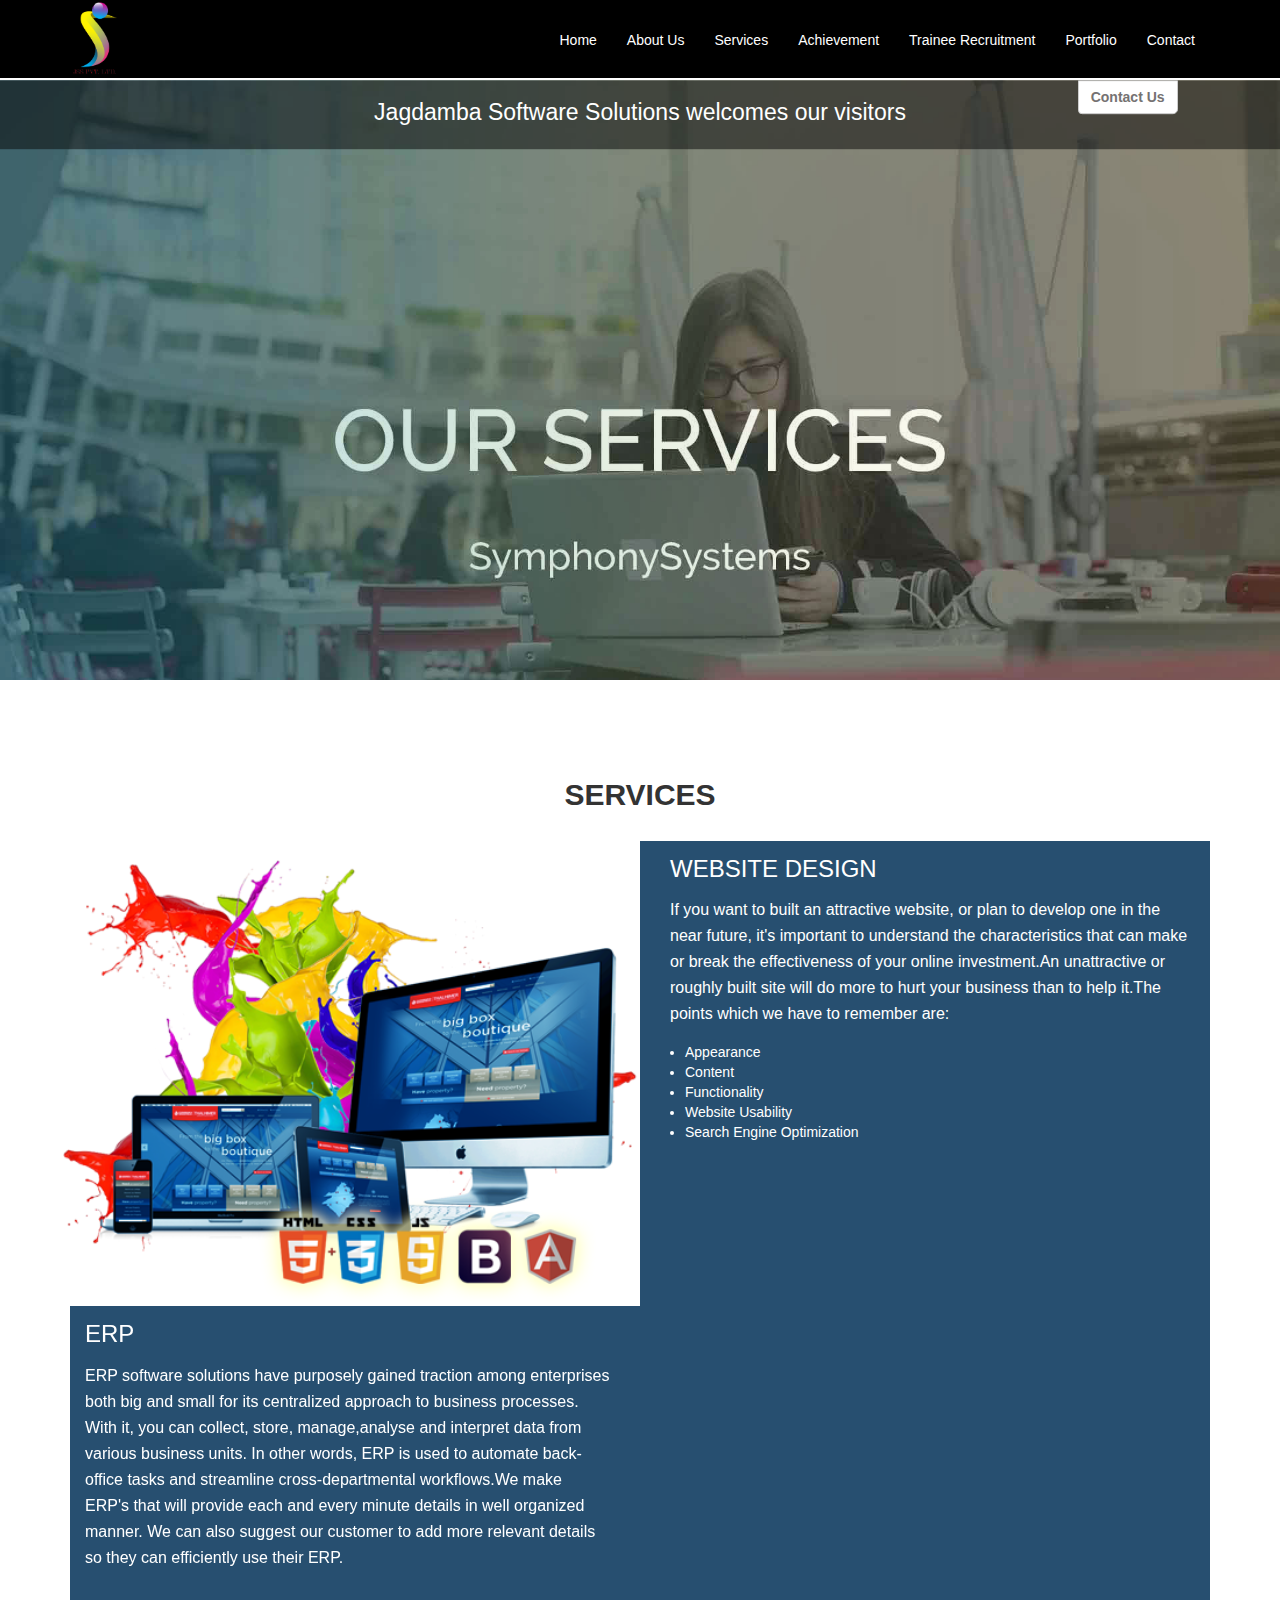
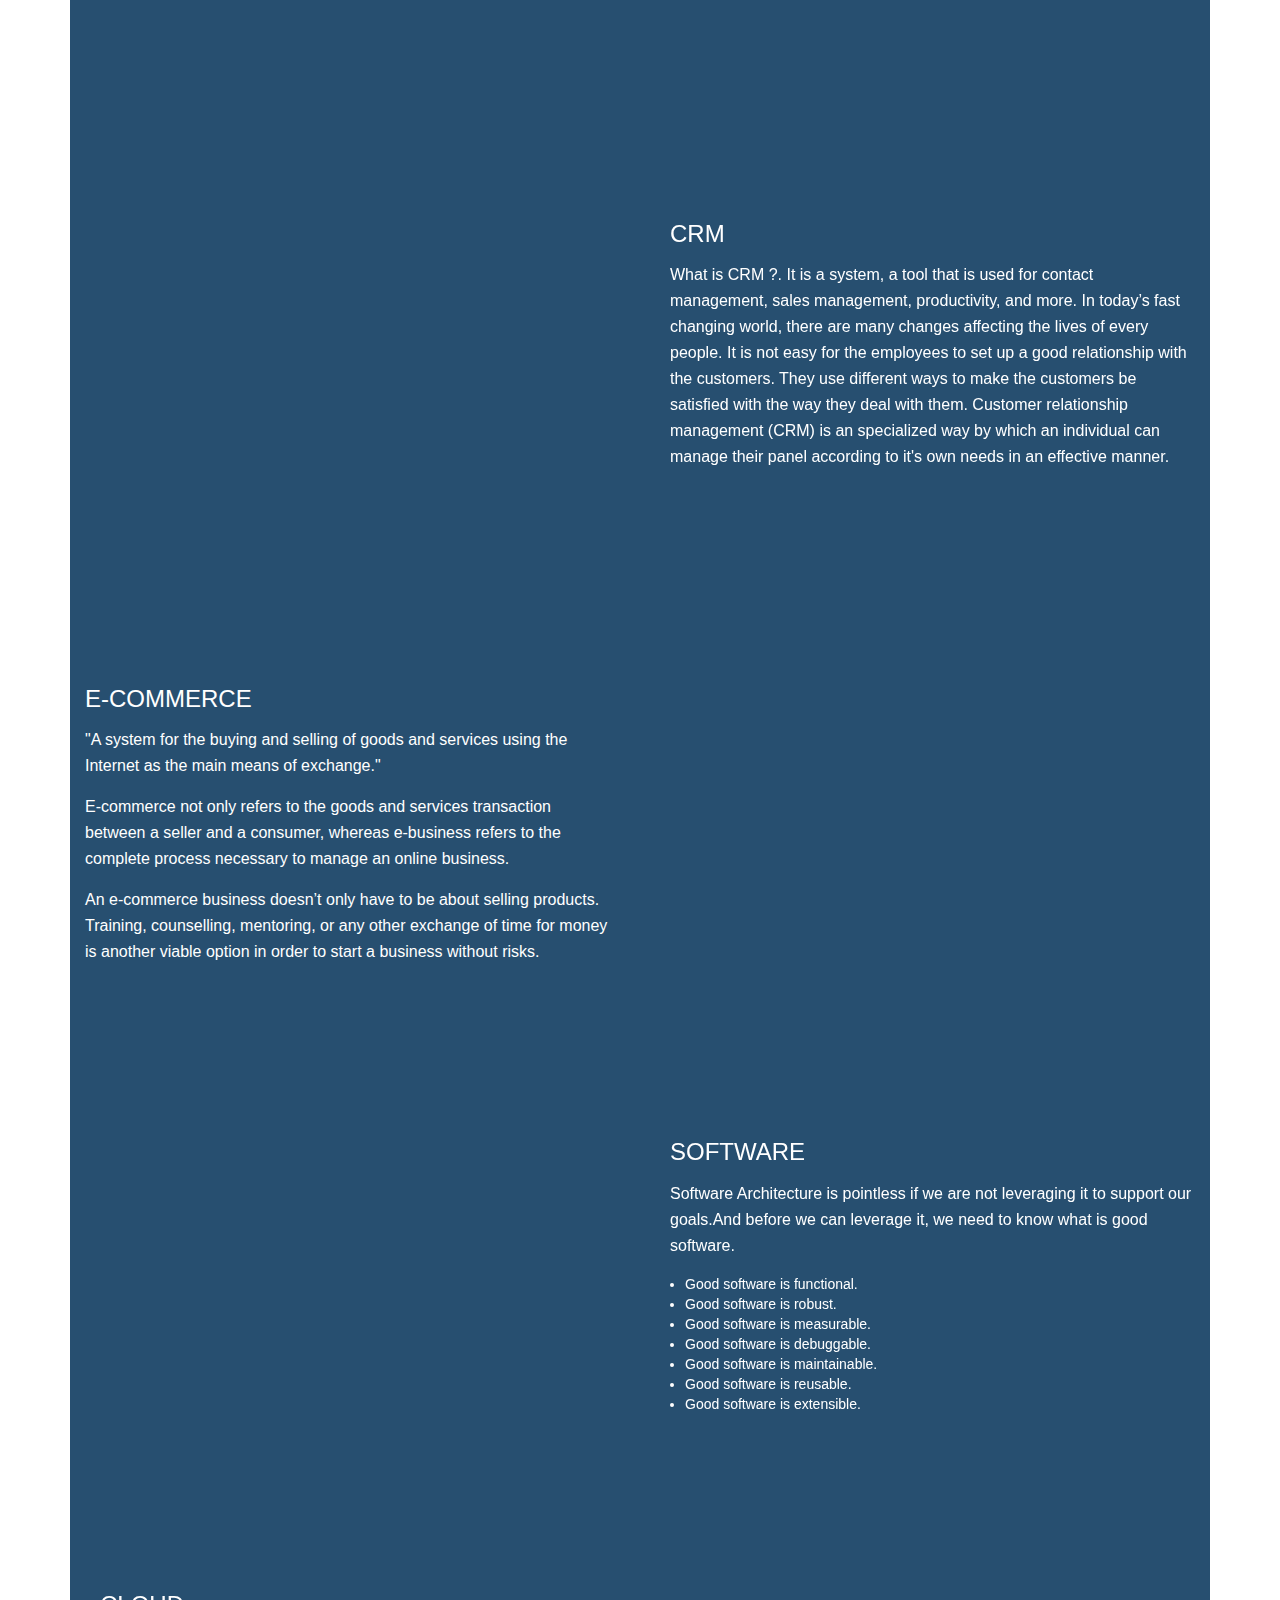
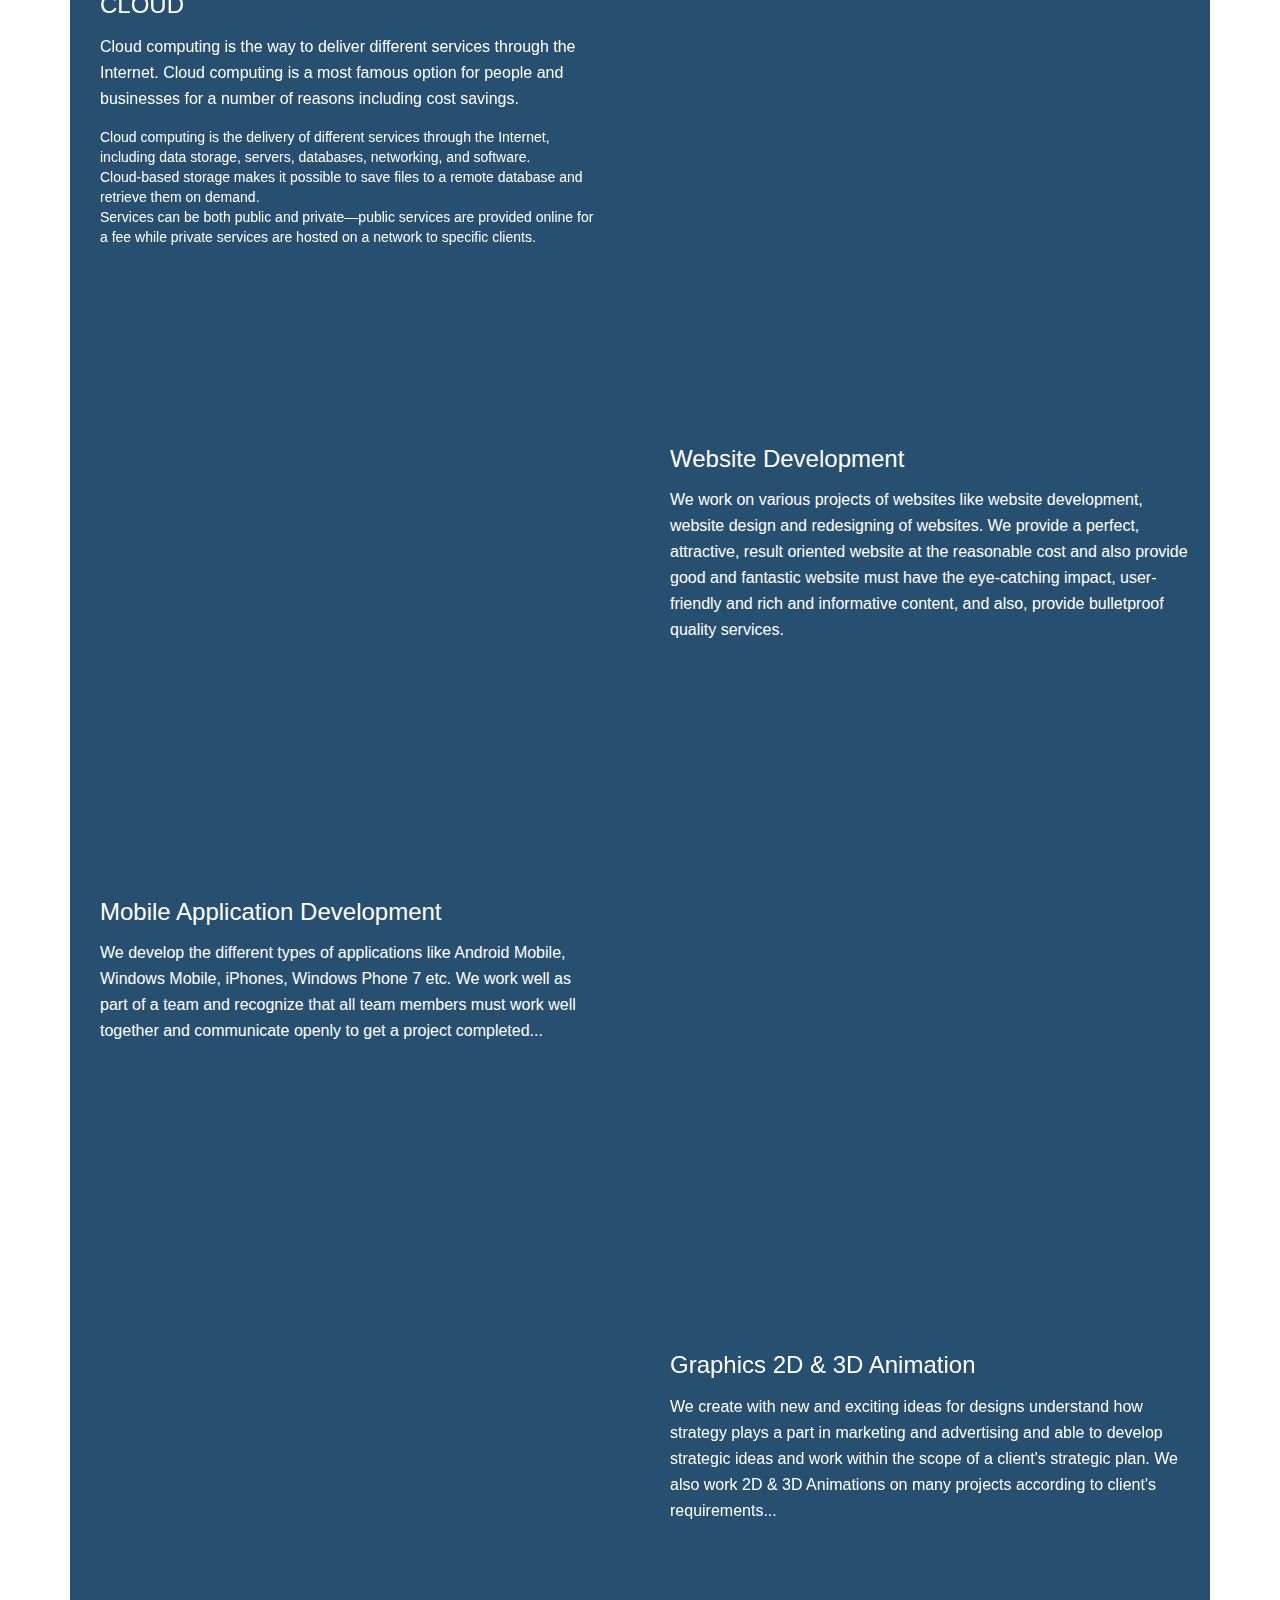
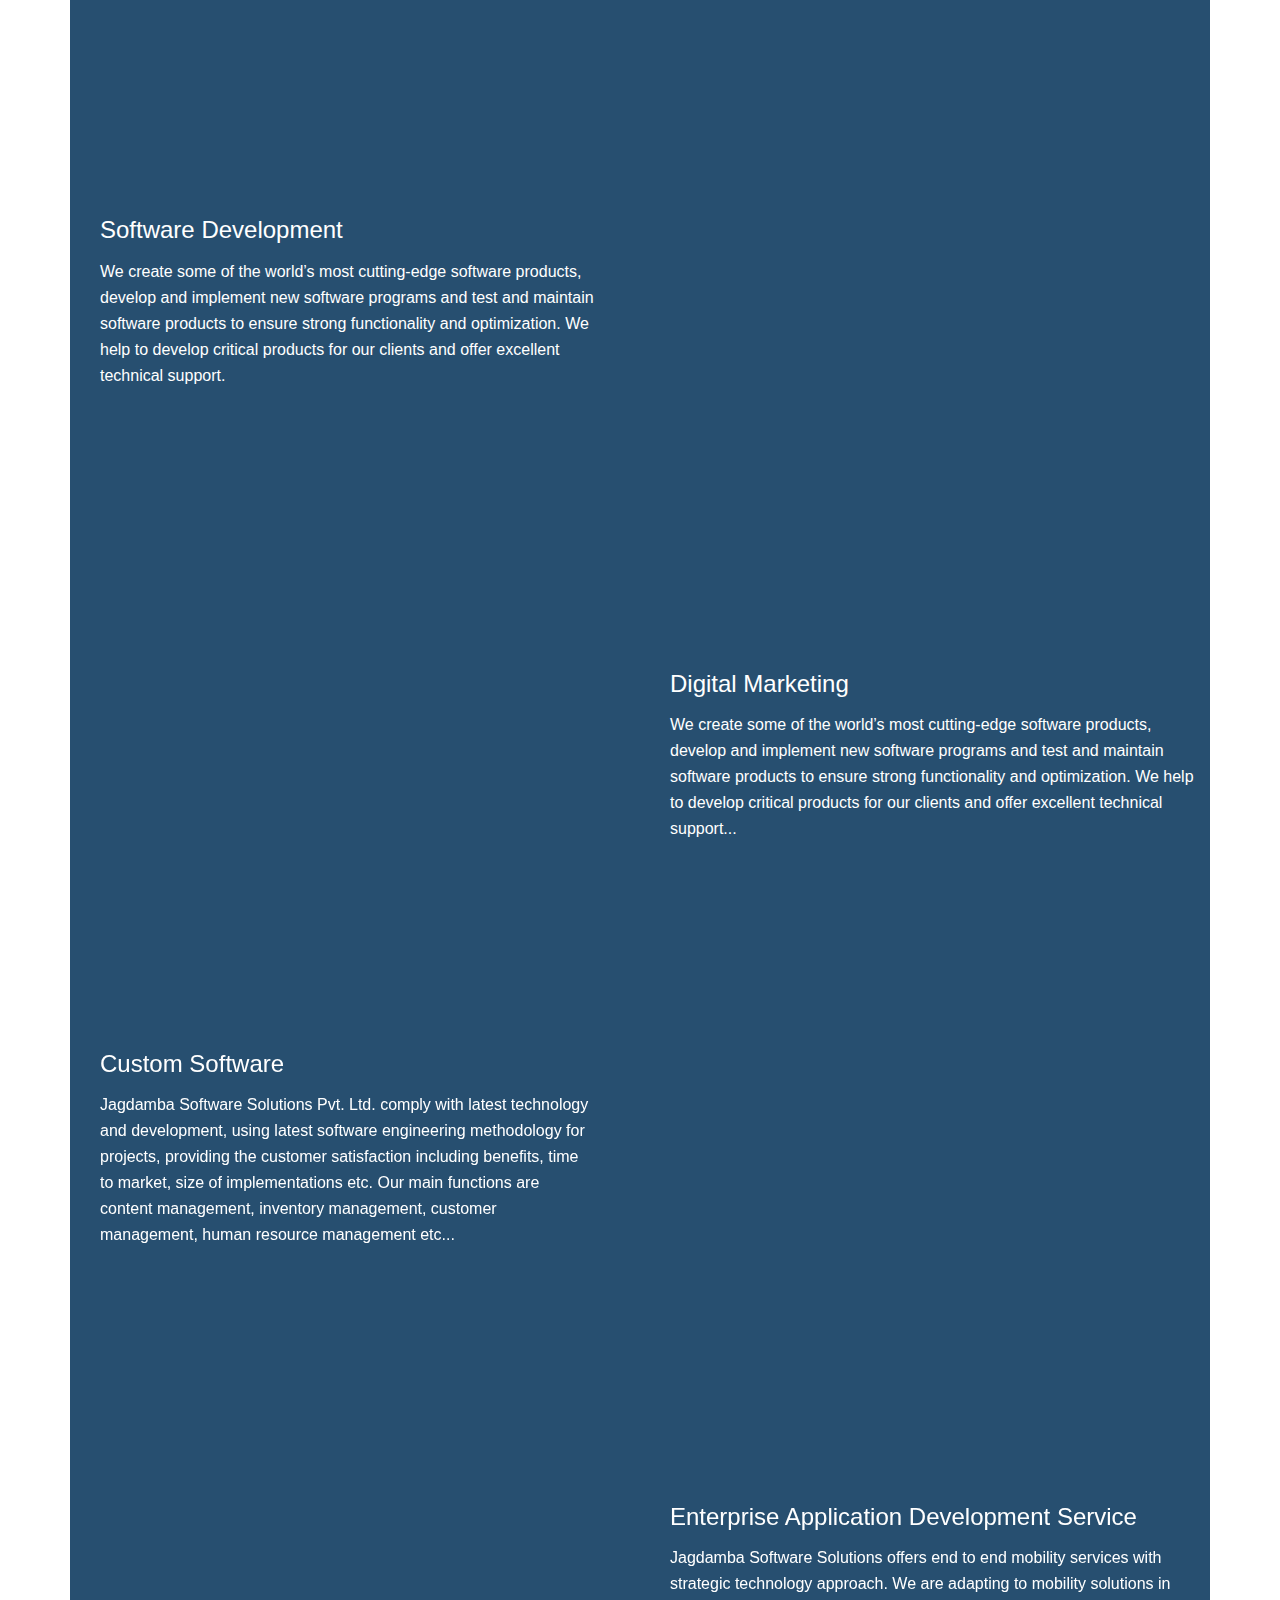
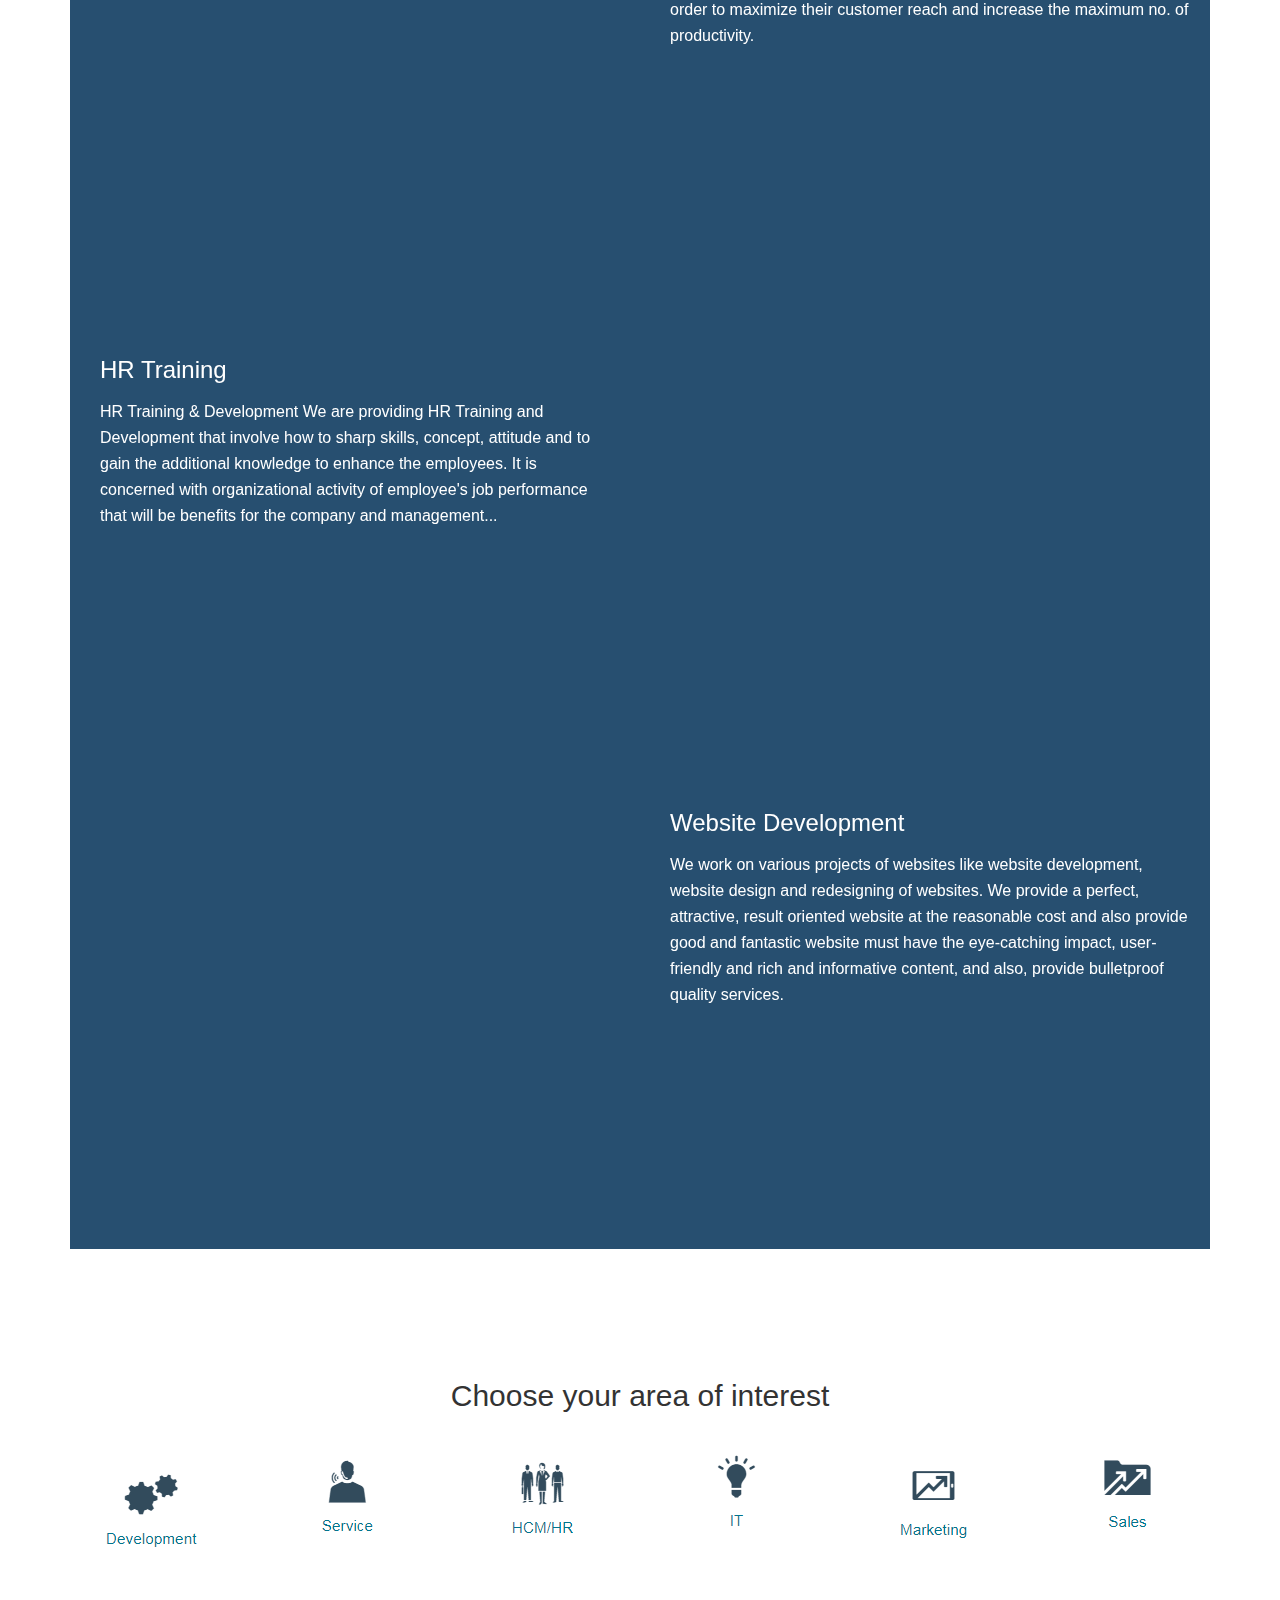
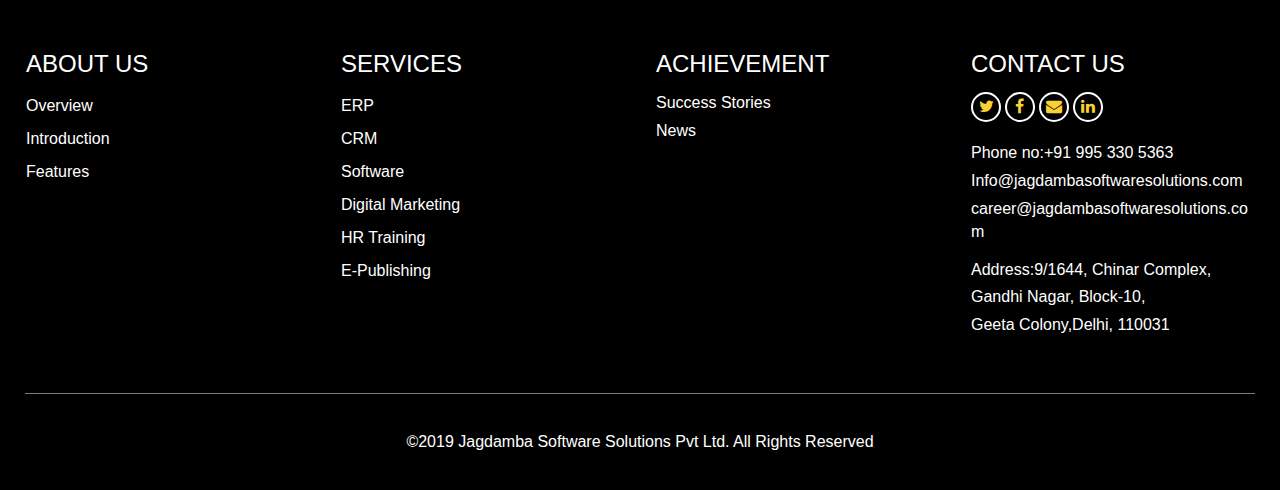
<file: expertis.html>
<!DOCTYPE html>

<html>


<!-- Mirrored from jagdambasoftwaresolutions.com/expertis.php by HTTrack Website Copier/3.x [XR&CO'2014], Fri, 17 Jun 2022 05:46:00 GMT -->
<!-- Added by HTTrack --><meta http-equiv="content-type" content="text/html;charset=UTF-8" /><!-- /Added by HTTrack -->
<head><meta http-equiv="Content-Type" content="text/html; charset=utf-8">

  
  <meta name="viewport" content="width=device-width,initial-scale=1"> 
  <link href="https://fonts.googleapis.com/css?family=Barlow&amp;display=swap" rel="stylesheet">
  <link rel="stylesheet" type="text/css" href="css/bootsnav.css">
  <link rel="stylesheet" type="text/css" href="css/bootstrap.min.css">
  <link rel="stylesheet"  href="css/owl.carousel.min.css">
  <link rel="stylesheet"  href="css/owl.theme.default.css">
  <link rel="stylesheet" type="text/css" href="css/animate.css">
  <link rel="stylesheet" type="text/css" href="css/aos.css">
  
  <link rel="stylesheet" type="text/css" href="css/font-awesome.css">
  <link rel="stylesheet" type="text/css" href="css/main_style.css">
  <link rel="stylesheet" type="text/css" href="css/custom.css">
 
  <script src="jq/jquery-3.3.1.min.js"></script>
   <script src="jq/cycle.js"></script>
    <script src="jq/counter.js"></script>
  <script src="jq/owl.carousel.js"></script>
  <script src="jq/bootsnav.js"></script>
  <script src="jq/bootstrap.min.js"></script>

    <script src="src/tween.js"></script>
    <script src="src/scroll_magic.js"></script>
     <script src="src/animation.js"></script> 
    <script src="src/debug.js"></script>



 <!--   <script src="https://cdnjs.cloudflare.com/ajax/libs/gsap/2.1.3/TweenMax.min.js"></script>
  
  <script src="https://cdnjs.cloudflare.com/ajax/libs/ScrollMagic/2.0.7/ScrollMagic.js"></script>
  
  <script src="https://cdnjs.cloudflare.com/ajax/libs/ScrollMagic/2.0.7/plugins/animation.gsap.min.js"></script>
  
  <script src="https://cdnjs.cloudflare.com/ajax/libs/ScrollMagic/2.0.7/plugins/debug.addIndicators.js"></script> -->
 

</head>
<body>


<div style="clear:both"></div>
	
	<nav class="navbar navbar-mobile bootsnav">
    <div class="container">      
        <!-- Start Header Navigation -->
        <div class="navbar-header">
            <button type="button" class="navbar-toggle" data-toggle="collapse" data-target="#navbar-menu">
                <i class="fa fa-bars" style="color:#fff"></i>
            </button>
            <a class="navbar-brand" href="index-2.html">
            	<img src="img/jss_logo_design.png" class="logo" alt="">
            </a>
        </div>
        <!-- End Header Navigation -->

        <!-- Collect the nav links, forms, and other content for toggling -->
        <div class="collapse navbar-collapse" id="navbar-menu">
            <ul class="nav navbar-nav navbar-right" data-in="fadeIn" data-out="fadeOut">
                <li><a href="index-2.html">Home</a></li>                    
                <li><a href="about.html">About Us</a></li>
                <li><a href="expertis.html">Services</a></li>
                <li><a href="awords.html">Achievement</a></li>
                <li><a href="training.html">Trainee Recruitment</a></li>
                <li><a href="portfolio.html">Portfolio</a></li>
                <li><a href="contact.html">Contact</a></li>
                
            </ul>
        </div><!-- /.navbar-collapse -->
    </div>   
</nav>

<style type="text/css">

    #about {

        padding: 300px 0;
    }

.padding_left{

    padding-right:0px;

}


@media(max-width: 767px) {


.padding_left{

    padding-left:0;

}
    .immge_box{

        padding:0 15px;

    }


.new_mannge{

    padding: 0 0 0 15px !important;
}



}

@media(max-width: 580px) {




.new_mannge{

    padding: 0 0 0 15px !important;
}

    .immge_box{

        padding:0 15px;

    }
              
        #about {

            padding: 150px 0;
            background-size: 150%;
        }




    }

</style>


<section id="about" style="overflow-x:hidden; background-image: url(img/ourservices.jpg);background-position:top center;">


    <div id="inside_textarea">


    </div>

    <div class="annoue">

        <div class="container">

            <h3>Jagdamba Software Solutions welcomes our visitors</h3>
            <a href="contact.html"><button id="contact_us" class="btn btn-default">Contact Us</button></a>

        </div>

    </div>

</section>



<section id="expertise_sec" style="overflow-x:hidden;">

    <div class="container">


        <h1 style=" text-align: center ;font-size: 30px; font-weight: 600; margin-bottom: 30px;">SERVICES</h1>
        <div class="color">
            
            <div class="row">
                <div class="col-md-6" style="padding:0px 0px;">
                        
                        <div class="immge_box">
                            
                            <img src="expertise/web.jpg" style="background-color: #fff; width: 100%;" alt="" class="img-responsive">

                        </div>
                        
                </div>
                <div class="col-md-6">
                       
                       <div class="box_cover" style="padding:15px; color:#fff;">
                           
                       
                        <h3>WEBSITE DESIGN</h3>
                        <p>
                            If you want to built an attractive website, or plan to develop one in the near future, it's important to understand the characteristics that can make or break the effectiveness of your online investment.An unattractive or roughly built site will do more to hurt your business than to help it.The points which we have to remember are:
                        </p>
                        <ul style="margin:0 15px">

                            <li> Appearance</li>
                            <li>Content</li>
                            <li> Functionality</li>
                            <li>Website Usability</li>
                            <li>Search Engine Optimization</li>
                        </ul>

                    </div>
                       
                </div>
            </div>

            <div class="row">
                
                <div class="col-md-6 col-md-push-6"  data-aos="flip-up"
                     data-aos-duration="1500" style="padding:0px 0px;">

                    <div class="immge_box">
                        
                        <img src="expertise/erppp.jpg" style="background-color: #fff; width: 100%;" alt="" class="img-responsive">

                    </div>

                </div>

                <div class="col-md-6 col-md-pull-6">
                          <div class="box_cover" style="padding:15px;">
                          <h3 style="color:#fff;">ERP</h3>
                        
                           <p>
                            ERP software solutions have purposely gained traction among enterprises both big and small for its centralized approach to business processes. With it, you can collect, store, manage,analyse and interpret data from various business units. In other words, ERP is used to automate back-office tasks and streamline cross-departmental workflows.We make ERP's that will provide each and every minute details in well organized manner. We can also suggest our customer to add more relevant details so they can efficiently use their ERP.

                        </p>

                    </div>
                    
                </div>
                

            </div>



            <div class="row">

                <div class="col-md-6" style="padding:0px 0px;" data-aos="flip-down"
                     data-aos-duration="1500">


                    <div class="immge_box">

                        <img src="img/crm.png" style="background-color: #fff; width: 100%;" alt="" class="img-responsive">

                    </div>    

                </div>


                <div class="col-md-6">
                       
                         <div class="box_cover" style="padding:15px; color:#fff;">
                    
                        <h3>CRM</h3>

                        <p>What is CRM ?. It is a system, a tool that is used for contact management, sales management, productivity, and more. In today’s fast changing world, there are many changes affecting the lives of every people.
                            It is not easy for the employees to set up a good relationship with the customers. They use different ways to make the customers be
                            satisfied with the way they deal with them.
                            Customer relationship management (CRM) is an specialized way by which an individual can manage their panel according to it's own needs
                            in an effective manner.
                        </p>
                    
                       
                       </div>

                </div>

            </div>

            <div class="row">


                <div class="col-md-6 col-md-push-6"data-aos="flip-left"
                     data-aos-duration="1500" style="padding-left:0;">

                    <div class="immge_box new_mannge">
                        

                        <img src="img/e-commerce.png" style="background-color: #fff; width: 100%;" alt="" class="img-responsive">

                     </div>   

                </div>

                <div class="col-md-6 col-md-pull-6 mannge_right">
                         
                        <div class="box_cover" style="color:#fff; padding:15px;">
                    
                        <h3>E-COMMERCE</h3>

                            <p>"A system for the buying and selling of goods and services using the Internet as the main means of exchange."
                            </p>
                            <p> E-commerce not only refers to the goods and services transaction between a seller and a consumer, whereas e-business refers to the complete process necessary to manage an online business.
                            </p>
                            <p> An e-commerce business doesn’t only have to be about selling products. Training, counselling, mentoring, or any other exchange of time for money is another viable option in order to start a business without risks.
                            </p>

                       </div>
                    
                </div>


            </div>
               
                <div class="row">
                    <div class="col-md-6 padding_ri" data-aos="flip-right"
                     data-aos-duration="1500" style="padding-right:0;">
                       
                         <img src="img/software.png" alt="" style="width:100%;">
                          
                    </div>
                    
                    <div class="col-md-6">
                          
                            <div class="box_cover" style="padding:15px; color:#fff;">
                           
                            <h3>SOFTWARE</h3>
                            <p> Software Architecture is pointless if we are not leveraging it to support our goals.And before we can leverage it, we need to know what is good software.
                            </p>
                            <ul style="margin:0 15px">
                                <li>Good software is functional. </li>
                                <li>Good software is robust. </li>
                                <li>Good software is measurable.</li>
                                <li>Good software is debuggable. </li>
                                <li>Good software is maintainable. </li>
                                <li>Good software is reusable. </li>
                                <li>Good software is extensible. </li>
                            </ul>
                            
                          </div>
                        
                    </div>
                </div>
           
                <!--cloud-->
                
                <div class="row">


                <div class="col-md-6 col-md-push-6 padding_le" data-aos="zoom-in-left"
                     data-aos-duration="1500" style="padding-left:0px;">

                    <div class="immge_box new_mannge">
                        
                        <img src="img/cloud.png" style="background-color: #fff; width: 100%;" alt="" class="img-responsive">
                        
                    </div>    

                </div>

                <div class="col-md-6 col-md-pull-6">
                       
                         <div class="box_cover" style="padding:15px 30px; color:#fff;">
                            
                              <h3>CLOUD</h3>
                            <p> Cloud computing is the way to deliver different services through the Internet. Cloud computing is a most famous option for people and businesses for a number of reasons including cost savings.
                            </p>
                            <ul style="list-style-type:none;">
                                <li>Cloud computing is the delivery of different services through the Internet, including data storage, servers, databases, networking,
                                    and software.
                                </li>
                                <li>Cloud-based storage makes it possible to save files to a remote database and retrieve them on demand.
                                </li>
                                <li>Services can be both public and private—public services are provided online for a fee while private services are hosted on a network
                                    to specific clients.
                                </li>
                            </ul>
                       
                       </div>

                </div>
                

            </div>

               <div class="row">
                <div class="col-md-6 padding_left" data-aos="zoom-in-right"
                     data-aos-duration="1500">
                        
                        <div class="immge_box">
                            
                            <img src="expertise/Softwaredevelopment1.jpg" style="background-color: #fff; width: 100%;" alt="" class="img-responsive">

                        </div>
                        
                </div>
                <div class="col-md-6">
                       
                       <div class="box_cover" style="padding:15px; color:#fff;">
                           
                       
                        <h3>Website Development</h3>

                        <p>
                        
                            We work on various projects of websites like website development, website design and redesigning of websites.
                            We provide a perfect, attractive, result oriented website at the reasonable cost and also provide good and
                            fantastic website must have the eye-catching impact, user-friendly and rich and informative content, and also,
                            provide bulletproof quality services.

                        </p>


                    </div>
                       
                </div>
            </div>

            <!--repeating-->

                 <div class="row">


                <div class="col-md-6 col-md-push-6 padding_le" data-aos="zoom-in-up"
                     data-aos-duration="1500" style="padding-left:0px;">

                    <div class="immge_box new_mannge">
                        
                        <img src="expertise/mobileapplication.jpg" style="background-color: #fff; width: 100%;" alt="" class="img-responsive">
                        
                    </div>    

                </div>

                <div class="col-md-6 col-md-pull-6">
                       
                         <div class="box_cover" style="padding:15px 30px; color:#fff;">
                            
                            <h3>Mobile Application Development</h3>

                            <p>
                            We develop the different types of applications like Android Mobile, Windows Mobile, iPhones, Windows Phone 7 
                            etc. We work well as part of a team and recognize that all team members must work well together and communicate 
                            openly to get a project completed...
                        </p>
                        
                       </div>

                </div>
                

            </div>

               <div class="row">
                <div class="col-md-6" style="padding:0px 0px;" data-aos="zoom-in-down"
                     data-aos-duration="1500">
                        
                        <div class="immge_box">
                            
                            <img src="img/3d.jpg" style="background-color: #fff; width: 100%;" alt="" class="img-responsive">

                        </div>
                        
                </div>
                <div class="col-md-6">
                       
                       <div class="box_cover" style="padding:15px; color:#fff;">
                      
                        <h3>Graphics 2D & 3D Animation</h3>

                        <p>
                       
                        We create with new and exciting ideas for designs understand how strategy plays a part in marketing and 
                        advertising and able to develop strategic ideas and work within the scope of a client's strategic plan. 
                        We also work 2D & 3D Animations on many projects according to client's requirements...
                       </p>

                    </div>
                       
                </div>
            </div>

            <!--repeating-->

                 <div class="row">


                <div class="col-md-6 col-md-push-6 padding_le" data-aos="zoom-in-left"
                     data-aos-duration="1500" style="padding-left:0px;">

                    <div class="immge_box new_mannge">
                        
                        <img src="img/systemsoftware.jpg" style="background-color: #fff; width: 100%;" alt="" class="img-responsive">
                        
                    </div>    

                </div>

                <div class="col-md-6 col-md-pull-6">
                       
                         <div class="box_cover" style="padding:15px 30px; color:#fff;">

                        <h3>Software Development</h3>
                        <p>
                            We create some of the world’s most cutting-edge software products, develop and implement new software programs 
                            and test and maintain software products to ensure strong functionality and optimization. We help to develop 
                            critical products for our clients and offer excellent technical support.
                        </p>   
                       
                       </div>

                </div>
                

            </div>
               <div class="row">
                <div class="col-md-6 padding_left" data-aos="fade-up"
                     data-aos-easing="linear" data-aos-duration="1500" 
                     style="padding-right:0px;">
                        
                        <div class="immge_box">
                            
                            <img src="expertise/epublishing.jpg" style="background-color: #fff; width: 100%;" alt="" class="img-responsive">

                        </div>
                        
                </div>
                
                <div class="col-md-6">
                       
                       <div class="box_cover" style="padding:15px; color:#fff;">
                        

                        <h3>Digital Marketing</h3>
                        <p>
                            We create some of the world’s most cutting-edge software products, develop and implement new software programs
                            and test and maintain software products to ensure strong functionality and optimization. We help to develop 
                            critical products for our clients and offer excellent technical support...
                        </p>        
                  
                    </div>
                       
                </div>
            </div>


                 <div class="row">


                <div class="col-md-6 col-md-push-6 padding_le" data-aos="zoom-out-left"
                     data-aos-duration="1500" style="padding-left:0px;">

                    <div class="immge_box new_mannge">
                        
                        <img src="expertise/customsoftware.jpg" style="background-color: #fff; width: 100%;" alt="" class="img-responsive">
                        
                    </div>    

                </div>

                <div class="col-md-6 col-md-pull-6">
                       
                         <div class="box_cover" style="padding:15px 30px; color:#fff;">

                        <h3>Custom Software</h3>
                        <p>
                            Jagdamba Software Solutions Pvt. Ltd. comply with latest technology and development, using latest software
                            engineering methodology for projects, providing the customer satisfaction including benefits, time to market,
                            size of implementations etc. Our main functions are content management, inventory management, customer management,
                            human resource management etc...

                        </p>   
                       
                       </div>

                </div>
                

            </div>

               <div class="row">
                <div class="col-md-6 padding_left" data-aos="zoom-out-left"
                     data-aos-duration="1500" style="padding-right:0px;" >
                        
                        <div class="immge_box">
                            
                            <img src="img/enterprise.jpg" style="background-color: #fff; width: 100%;" alt="" class="img-responsive">

                        </div>
                        
                </div>
                <div class="col-md-6">
                       
                       <div class="box_cover" style="padding:15px; color:#fff;">
                      
                        <h3>Enterprise Application Development Service<h3>
                        
                        <p>
                            Jagdamba Software Solutions offers end to end mobility services with strategic technology approach. We are
                            adapting to mobility solutions in order to maximize their customer reach and increase the maximum no. of
                            productivity.
                         </p>   

                    </div>
                       
                </div>
            </div>


           <div class="row">


                <div class="col-md-6 col-md-push-6 padding_le" data-aos="zoom-out-right"
                     data-aos-duration="1500" style="padding-left:0px;">

                    <div class="immge_box new_mannge">
                        
                        <img src="expertise/hrtraining1.jpg" style="background-color: #fff; width: 100%;" alt="" class="img-responsive">
                        
                    </div>    

                </div>

                <div class="col-md-6 col-md-pull-6">
                       
                         <div class="box_cover" style="padding:15px 30px; color:#fff;">
                            <h3>HR Training</h3>
                            <p>
                                HR Training & Development We are providing HR Training and Development that involve how to sharp skills, 
                                concept, attitude and to gain the additional knowledge to enhance the employees. It is concerned with
                                organizational activity of employee's job performance that will be benefits for the company and management...
                            </p>    

                        </p>   
                       
                       </div>

                </div>
                

            </div>
            <div class="row">
                <div class="col-md-6 paddng-left" data-aos="fade-up"
                     data-aos-easing="linear" data-aos-duration="1500" style="padding-right:0px;">
                        
                        <div class="immge_box">
                            
                            <img src="expertise/webdevelopment.jpg" style="background-color: #fff; width: 100%;" alt="" class="img-responsive">

                        </div>
                        
                </div>
                
                <div class="col-md-6">
                       
                       <div class="box_cover" style="padding:15px; color:#fff;">
                      
                      <h3>Website Development</h3>

                        <p>
                        
                            We work on various projects of websites like website development, website design and redesigning of websites.
                            We provide a perfect, attractive, result oriented website at the reasonable cost and also provide good and
                            fantastic website must have the eye-catching impact, user-friendly and rich and informative content, and also,
                            provide bulletproof quality services.

                        </p>


                    </div>
                       
                </div>
            </div>



        </div><!--conainer ed-->

        </div>
        <!--contianer ed-->

</section>

<script src="jq/aos.js"></script>
<script>
  AOS.init();
</script>


	      
	<!---- contact --->














<style type="text/css">
    .font {

        margin: 0;
        padding: 30px 0;

    }

    .font ul {
        list-style: none;
        display: inline;
    }

    .font ul li {
        display: inline;
        padding: 10px 50px !important;

    }

    .font img {
        border-radius: 5px;


    }


@media(max-width: 767px){


.clear_both{

    clear:both;

}

}

</style>




<script>
    $(window).scroll(function() {

        if ($(this).scrollTop() > 23) {

            $("nav").addClass("sticky");

        } else {

            $("nav").removeClass("sticky");


        }

    });

</script>


<script>
    $(".owl-carousel").owlCarousel({


        loop: true,
        autoplay: true,
        autoplaySpeed: 2000,
        dot: false,
        margin: 15,
        responsive: {
            0: {

                items: 1

            },


            600: {

                items: 2

            },


            1000: {

                items: 3

            }

        }



    });

</script>



<div class="font">

    <div class="container">
        
    
    <h3 style="text-align: center; font-size:30px; margin-bottom:30px;">Choose your area of interest</h3>

<div class="row">
    
    <div class="col-md-2 col-xs-6 text-center">

        <a href="career.html"><img src="photo/logo1.png"></a>
        
    </div>

    <div class="col-md-2 col-xs-6 text-center">

        <a href="career.html"><img src="photo/logo2.png"></a>
        
    </div>

<div class="clear_both"></div>

    <div class="col-md-2 col-xs-6 text-center">

        <a href="career.html"><img src="photo/logo3.png"></a>
        
    </div>


    <div class="col-md-2 col-xs-6 text-center">

        <a href="career.html"><img src="photo/logo4.png"></a>
        
    </div>

<div class="clear_both"></div>

    <div class="col-md-2 col-xs-6 text-center">

        <a href="career.html"><img src="photo/logo5.png"></a>
        
    </div>


    <div class="col-md-2 col-xs-6 text-center">

        <a href="career.html"><img src="photo/logo6.png"></a>
        
    </div>


</div>

</div>
    
</div>

<div style="clear:both;"></div>

<div class="footer">
    <div class="row">
        <div class="col-md-3 col-xs-6">
            <div class="hading"><a href="#">
                    <h3>ABOUT US</h3>
                </a>
                <div class="list" style="padding: 10px 0;">


                    <ul>
                        <li><a href="about.html#overview">Overview</a></li>
                        <li><a href="about.html#story_sec">Introduction</a></li>
                        <li><a href="about.html#what_we">Features</a></li>


                    </ul>

                </div>

            </div>

        </div>




        <div class="col-md-3 col-xs-6">
            <div class="hading"><a href="#">
                    <h3>SERVICES</h3>
                </a>
                <div class="list1" style="padding: 10px 0;">

                    <ul>
                        <li><a href="Enterprise_Application_Development_Service.html">ERP</a></li>
                        <li><a href="crm.html">CRM</a></li>
                        <li><a href="MobileApplicationDevelopment.html">Software</a></li>
                        <li><a href="Digital_Marketing.html">Digital Marketing</a></li>
                        <li><a href="HR_Training.html">HR Training</a></li>
                        <li><a href="e-publishing.html">E-Publishing</a></li>



                    </ul>



                </div>

            </div>
        </div>
        <div class="col-md-3 col-xs-6">
            <div class="hading"><a href="#">
                    <h3>ACHIEVEMENT</h3>
                </a>
                <ul class="achievement" style="padding: 10px 0; list-style: none;">
                    <li><a href="awords.html#aword">Success Stories</a></li>
                    <li><a href="awords.html#four_sec">News</a></li>
                </ul>
            </div>

        </div>

        <div class="col-md-3 col-xs-6">
            <div class="hading"><a href="#">
                    <h3>CONTACT US</h3>
                </a>

                <ul class="social" style="padding: 10px 0;">
                    <li><a href="#"><i class="fa fa-twitter"></i></a></li>
                    <li><a href="#"><i class="fa fa-facebook"></i></a></li>
                    <li><a href="#"><i class="fa fa-envelope"></i></a></li>
                    <li><a href="#"><i class="fa fa-linkedin"></i></a></li>
                </ul>
                <ul style="list-style: none;">
                    <li>Phone no:+91 995 330 5363</li>
                    <li style="word-break: break-all;">
                    Info@jagdambasoftwaresolutions.com</li>
                    
                    <li style="word-break: break-all;">
                    career@jagdambasoftwaresolutions.com</li>
                    
                    <li style="margin-top:15px;">Address:9/1644, Chinar Complex,</li>
                    <li> Gandhi Nagar, Block-10, </li>
                    <li>Geeta Colony,Delhi, 110031</li>
                </ul>
            </div>
        </div>

    </div>

    <div class="copy_right">

        <p>©2019 Jagdamba Software Solutions Pvt Ltd. All Rights Reserved</p>

    </div>

</div>


<!--form-->

<div class="modal fade" id="apply">

    <div class="modal-dialog">

        <div class="modal-content">

            <div class="modal-header">

                <a href="#" class="close" data-dismiss="modal">
                    <img src="images/close.png" style="width:23px" alt="">
                </a>


                <h2>Job Applications</h2>
                <span class="line_2"></span>

            </div>
            <!--modal-header ed-->

            <div class="modal-body">

                <form method="post" id="apply" enctype="multipart/form-data" onsubmit="return validate();">

                    <div class="row">

                        <div class="col-md-6">


                            <label>Name<span style="color:#ff1b03">*
                                </span>
                            </label>

                            <input type="text" id="uname" name="user_name" class="form-control" required autocomplete="off">
                            <span class="error" style="color:red;" id="uerror">
                            </span>

                        </div>

                        <div class="col-md-6">


                            <label>Contact<span style="color:#ff1b03">*</span>
                            </label>

                            <br>

                            <input type="text" id="phn" name="mobile" maxlength="10" minlength="10" class="form-control" required autocomplete="off">
                            <span class="error" style="color:red;" id="cerror"></span>

                        </div>


                    </div>
                    <!--row ed-->

                    <div style="height:10px;"></div>


                    <!--sec_1-->


                    <div class="row">

                        <div class="col-md-6">

                            <label>Email<span style="color:#ff1b03">*
                                </span>
                            </label>

                            <input type="email" id="uemail" name="useremail" class="form-control" required autocomplete="off">
                            <span class="error" style="color:red;" id="eerror"></span>


                        </div>

                        <div class="col-md-6">

                            <div class="form-group">

                                <label>Country

                                    <span style="color:#ff1b03">*
                                    </span>

                                </label>


                                <div style="clear:both"></div>

                                <select name="country" id="display" class="form-control">
                                    <option value="">India</option>

                                </select>

                            </div>
                            <!--form group ed-->


                        </div>


                    </div>
                    <!--row ed-->


                    <!--sec_2-->


                    <div class="row">

                        <div class="col-md-6">

                            <label for="exampleSelector1">State <span style="color:#ff1b03">*
                                </span></label>

                            <select name="state" id="state" class="form-control" required>
                                <option value="">Select State</option>
                                <option value="Delhi">Delhi</option>
                                
        <!--                        <option value="" ></option>-->
        <!--                        
								//}
								<!--	?>-->
                            </select>
                            <span class="error" style="color:red;" id="stateerror"></span>
                        </div>

                        <div class="col-md-6">

                            <label for=""> City <span style="color:#ff1b03">*
                                </span></label>

                            <input type="text" name="cities" id="city" class="form-control" required>

                          
                            <span class="error" style="color:red;" id="cityerror"></span>

                        </div>


                    </div>
                    <!--row ed-->


                    <!--sec_1-->

                    <div style="height:10px;"></div>

                    <div class="row">


                        <div class="col-md-6">

                            <div class="form-group">

                                <label>Pin Code<span style="color:#ff1b03">*
                                    </span>
                                </label>

                                <input type="text" class="form-control" id="pin" name="pincode" maxlength="6" minlength="6" required autocomplete="off">
                                <span class="error" style="color:red;" id="pinerror"></span>

                            </div>



                            <div class="form-group">

                                <label>Preferred Job Location<span style="color:#ff1b03">*
                                    </span>
                                </label>

                                <select name="location" id="location" class="form-control" required>
                                    <option value=" ">Please Select Location</option>
                                    <option value="Noida">Noida</option>
                                    <option value="Delhi">Delhi</option>
                                    <option value="kanpur">Kanpur</option>
                                    <option value="lucknow">Lucknow</option>
                                    <option value="lucknow">Bengaluru</option>
                                </select>
                                <span class="error" style="color:red;" id="lerror"></span>

                            </div>

                        </div>

                        <div class="col-md-6">

                            <label>Address
                                <span style="color:#ff1b03">*</span>
                            </label>

                            <textarea class="form-control" name="addrss" id="add" style="min-height: 113px;" required autocomplete="off"></textarea>
                            <span class="error" style="color:red;" id="aderror"></span>

                        </div>


                    </div>
                    <!--row ed-->


                    <!--sec_2-->


                    <div style="height:10px;"></div>

                    <div class="row">

                        <div class="col-md-6">

                            <div class="form-group">


                                <label> Job Applied For<span style="color:#ff1b03">*</span>
                                </label>

                                <select name="applied" class="form-control" id="apl" required>
                                    <option value=" ">Please Select Job For</option>
                                    <option value="php">Php Developer</option>
                                    <option value="java">Java Developer</option>
                                    <option value="android">Android Developer</option>
                                    <option value="ios">IOS Developer</option>
                                    <option value="python">Python Developer</option>
                                    <option value="web_designer">Web Designers</option>
                                    <option value="content_writer">Content Writer</option>
                                    <option value="seo_smo">SEO-SMO</option>
                                    <option value="business_developer">Business Developer (BD)</option>
                                    <option value="graphic_designer">Graphic Designer</option>
                                    <option value="graphic_designer">HR Executive</option>
                                    <option value="graphic_designer">HR Manager</option>

                                </select>
                                <span class="error" style="color:red;" id="aplerror"></span>

                            </div>
                            <!--form group ed-->

                        </div>

                        <div class="col-md-6">


                            <div class="form-group">


                                <label>Upload CV<span style="color:#ff1b03">*</span>

                                </label>

                                <input type="file" class="form-control" name="userfile" id="ufile" required>
                                <span class="error" style="color:red;" id="ufileerror">
                                    <p></p>
                                </span>

                            </div>

                        </div>


                    </div>
                    <!--row ed-->


                    <!--sec_2-->

                    <div class="row">

                        <div class="col-md-6">

                            <div class="form-group">

                                <label>Qualification<span style="color:#ff1b03">*

                                    </span>
                                </label>

                                <select name="qualification" class="form-control" id="usertype_id" required>
                                    <option value=" ">Please Select Qualification</option>
                                    <option value="10th">10th</option>
                                    <option value="12th">12th</option>
                                    <option value="diploma">Diploma</option>
                                    <option value="graduation">Graduation</option>
                                    <option value="post_graduation">Post Graduation
                                    </option>
                                    <option value="phd">PHD</option>


                                </select>
                                <span class="error" style="color:red;" id="qulerror">
                                    <p></p>
                                </span>

                                <div class="form-group" id="emailsec" style="display:none;">
                                    <label for="exampleInputText"> Enter Your Degree/Diploma</label>
                                    <span class="error" style="color:red;">* </span>
                                    <input type="text" value="" name="degree" class="form-control" id="" autocomplete="off" required>
                                </div>


                            </div>
                            <!--group ed-->

                            <div class="form-group">

                                <input type="submit" id="update" value="Submit" name="Update">


                            </div>


                        </div>

                        <div class="col-md-6">


                            <label>Message
                                <span style="color:#ff1b03">*</span>
                            </label>

                            <textarea class="form-control" name="message" id="msg" style="min-height: 80px" required autocomplete="off"></textarea>
                            <span class="error" style="color:red;" id="msgerror">
                                <p></p>
                            </span>

                        </div>


                    </div>
                    <!--row ed-->


                    <!--sec_1-->



                </form>

            </div>
            <!--modal-header ed-->


        </div>
        <!--modal-content-->

    </div>
</div>

<script type="text/javascript">
    $('a[href*=#]').each(function() {
        var thisPath = filterPath(this.pathname) || locationPath;
        if (locationPath == thisPath &&
            (location.hostname == this.hostname || !this.hostname) &&
            this.hash.replace(/#/, '')) {
            var $target = $(this.hash),
                target = this.hash;
            if (target) {
                var targetOffset = $target.offset().top;
                $(this).click(function(event) {
                    event.preventDefault();
                    $(scrollElem).animate({
                        scrollTop: targetOffset
                    }, 400, function() {
                        location.hash = target;
                    });
                });
            }
        }
    });

    // use the first element that is "scrollable"
    function scrollableElement(els) {
        for (var i = 0, argLength = arguments.length; i 0) {
            return el;
        } else {
            $scrollElement.scrollTop(1);
            var isScrollable = $scrollElement.scrollTop() > 0;
            console.log(el + ': ' + $scrollElement.scrollTop());
            $scrollElement.scrollTop(0);
            if (isScrollable) {
                return el;
            }
        }
    }
    return 'body';
    }

</script>
<!--form_close-->


<!-- 
<script type="text/javascript">
  
  var controller = new ScrollMagic.Controller();
  var tween = new TweenMax.to("#four_sec",2,{y:"-5%",opacity:0.5,ease:Linear.easeOut},0.5);
  var scene = new ScrollMagic.Scene({

    triggerElement:"#four_sec",
    triggerHook:0,
    duration:"80%"

  }).setPin("#four_sec",{pushFollowers:false}).setTween(tween).addTo(controller);

</script> -->



<script type="text/javascript">
    var controller = new ScrollMagic.Controller();
    var tween = new TweenMax.to("#about", 2, {
        y: "10%",
        scale: 1,
        opacity: 0.5,
        ease: Linear.easeOut
    }, 0.5);
    var scene = new ScrollMagic.Scene({

        triggerElement: "#about",
        triggerHook: 0.1,
        duration: "30%"

    }).setTween(tween).addTo(controller);

</script>



<script>
    jQuery(function($) {
        $('.count').countTo({
            from: 1,
            to: 9000,
            speed: 5400,
            decimals: 2,
            separator: ','
        });
    });

</script>


<script>
    jQuery(function($) {
        $('.count_1').countTo({
            from: 1,
            to: 9900,
            speed: 5400,
            decimals: 2,
            separator: ','
        });
    });

</script>


<script>
    jQuery(function($) {
        $('.count_2').countTo({
            from: 1.11,
            to: 9500,
            speed: 5000,
            decimals: 2,
            separator: ','
        });
    });

</script>


<script type="text/javascript">
    function validate() {

        var email2 = document.getElementById('uemail');
        var filter = /^([A-Za-z0-9_\-\.])+\@([A-Za-z0-9_\-\.])+\.([A-Za-z]{2,4})$/;
        var mobNumber = document.getElementById('phn').value;



        if (!filter.test(email2.value)) {
            document.getElementById("eerror").innerHTML = "Please Provide Valid Email";
            return false;

        } else if ((mobNumber == '00000000') || (mobNumber == '1111111111') || (mobNumber == '2222222222') || (mobNumber == '3333333333') || (mobNumber == '4444444444') || (mobNumber == '5555555555') || (mobNumber == '6666666666') || (mobNumber == '7777777777') || (mobNumber == '8888888888') || (mobNumber == '9999999999')) {
            document.getElementById("cerror").innerHTML = "Please Provide Valid Contact No.";
            return false;
        } else {
            document.getElementById("eerror").innerHTML = " ";
            return true;
        }




    }

</script>

<script type="text/javascript">
    $(document).ready(function() {


        $('#emailsec').hide();


        $('#usertype_id').on('change', function() {

            var b = $(this).val();
            if (b !== '') {

                $('#emailsec').show();


            } else if (b == '') {

                $('#emailsec').hide();
            } else {

                $('#emailsec').hide();
            }


        });

        $('#phn').keyup(function() {
            var count = $(this).val();
            //to allow decimals,use/[^0-9\.]/g 
            var regex = new RegExp(/[^()0-9+-\s]/g);

            //var regex = new RegExp(\b(\d)\1+\b);
            var containsNonNumeric = this.value.match(regex);
            if (containsNonNumeric) {
                this.value = this.value.replace(regex, '');
            }
        });

        $('#pin').keyup(function() {
            var count = $(this).val();
            //to allow decimals,use/[^0-9\.]/g 
            var regex = new RegExp(/[^()0-9+-\s]/g);

            //var regex = new RegExp(\b(\d)\1+\b);
            var containsNonNumeric = this.value.match(regex);
            if (containsNonNumeric) {
                this.value = this.value.replace(regex, '');
            }
        });





        $('#uname').keyup(function() {

            var count = $(this).val();
            //to allow decimals,use/[^0-9\.]/g 
            var regex = new RegExp(/[^()a-z\A-Z\s]/g);
            var containsNonNumeric = this.value.match(regex);
            if (containsNonNumeric) {
                this.value = this.value.replace(regex, '');
            }
        });

        $('#city').keyup(function() {

            var count = $(this).val();
            //to allow decimals,use/[^0-9\.]/g 
            var regex = new RegExp(/[^()a-z\A-Z\s]/g);
            var containsNonNumeric = this.value.match(regex);
            if (containsNonNumeric) {
                this.value = this.value.replace(regex, '');
            }
        });




        $('#update').on('click', function() {

            var uname = $.trim($('#uname').val());
            //var uname = $('#uname').val();
            var uemail = $.trim($('#uemail').val());
            var city = $.trim($('#city').val());
            var state = $.trim($('#state').val());
            var phn = $.trim($('#phn').val());
            var pin = $.trim($('#pin').val());
            var qul = $.trim($('#usertype_id').val());
            var location = $.trim($('#location').val());
            var add = $.trim($('#add').val());
            var msg = $.trim($('#msg').val());
            var ufile = $.trim($('#ufile').val());
            var apl = $.trim($('#apl').val());


            if (uname != '') {
                //document.getElementById('uerror').style.border='#008000 2px solid';

                document.getElementById("uerror").innerHTML = "";

            }

            if (phn != '') {

                document.getElementById("cerror").innerHTML = "";

            }
            if (pin != '') {

                document.getElementById("pinerror").innerHTML = "";

            }




            if (uemail != '') {


                document.getElementById("eerror").innerHTML = " ";

            }

            if (add != '') {

                document.getElementById("aderror").innerHTML = "";

            }
            if (state != '') {

                document.getElementById("stateerror").innerHTML = "";

            }
            if (city != '') {

                document.getElementById("cityerror").innerHTML = "";

            }
            if (location != '') {

                document.getElementById("lerror").innerHTML = "";

            }
            if (apl != '') {

                document.getElementById("aplerror").innerHTML = "";

            }
            if (ufile != '') {

                document.getElementById("ufileerror").innerHTML = "";

            }
            if (msg != '') {

                document.getElementById("msgerror").innerHTML = "";

            }
            if (qul != '') {

                document.getElementById("qulerror").innerHTML = "";

            }



            if (uname == '') {

                document.getElementById("uerror").innerHTML = "Please Enter Your Name";
                document.getElementById('uname').focus();
                return false;

            } else if (phn == '') {
                document.getElementById("cerror").innerHTML = "Please Enter Your Contact No.";
                document.getElementById('phn').focus();
                return false;

            } else if (uemail == '') {
                document.getElementById("eerror").innerHTML = "Please Enter Your Email";
                document.getElementById('uemail').focus();
                return false;
            } else if (state == '') {
                document.getElementById("stateerror").innerHTML = "Please Select Your State";
                document.getElementById('state').focus();
                return false;
            } else if (city == '') {
                document.getElementById("cityerror").innerHTML = "Please Enter Your City";
                document.getElementById('city').focus();
                return false;
            } else if (pin == '') {
                document.getElementById("pinerror").innerHTML = "Please Enter Your Pincode";
                document.getElementById('pin').focus();
                return false;
            } else if (add == '') {
                document.getElementById("aderror").innerHTML = "Please Enter Your Address";
                document.getElementById('add').focus();
                return false;
            } else if (location == '') {
                document.getElementById("lerror").innerHTML = "Please Select Your job location";
                document.getElementById('location').focus();
                return false;
            } else if (apl == '') {
                document.getElementById("aplerror").innerHTML = "Please Enter Your Position.";
                document.getElementById('apl').focus();
                return false;

            } else if (ufile == '') {
                document.getElementById("ufileerror").innerHTML = "Please Upload Your CV.";
                document.getElementById('ufile').focus();
                return false;

            } else if (qul == '') {
                document.getElementById("qulerror").innerHTML = "Please Select Your Qualification.";
                document.getElementById('qul').focus();
                return false;

            } else if (msg == '') {
                document.getElementById("msgerror").innerHTML = "Please Enter Your Message.";
                document.getElementById('msg').focus();
                return false;

            }


        });




    });

</script>
<script>
    var elem = document.getElementById("usertype_id");
    elem.onclick = function() {
        var hiddenDiv = document.getElementById("emailsec");
        hiddenDiv.style.display = (this.value == "") ? "none" : "block";
    };

</script>

<script>
    $(function() {


        $("#btn_clickable").click(function() {

            $(".contact_BOx").toggleClass("activating");

        });

    });

</script>


<script type="text/javascript">
    $(".owl-carousel").owlCarousel({

        loop: true,
        autoplay: true,
        dots: true,
        items: 1,
        autoplaySpeed: 2001,

    });

</script>


<script type="text/javascript">
    $(function() {

        $(".cycle").cycle({
            fx: 'wipe',
            delay: 200
        });

    });

</script>

<script>
    $(function() {

        $("#click_me").click(function() {

            $(".front_box").removeClass("active");

            $(".back_box").addClass("active");

        });


    });

</script>


<script>
    $(function() {


        $(".loading").delay(2000).fadeOut(500, function() {

            $("main").fadeIn(500);


        });


    });

</script>




<script type="text/javascript">
    $(function() {

        $("#bounce").mouseenter(function() {

            $(this).effect('bounce', {}, 2000);

        });

        $("#bounce_2").mouseenter(function() {

            $(this).effect('bounce', {}, 2000);

        });

        $("#bounce_3").mouseenter(function() {

            $(this).effect('bounce', {}, 2000);

        });


        $("#bounce_4").mouseenter(function() {

            $(this).effect('bounce', {}, 2000);

        });


        $("#bounce_5").mouseenter(function() {

            $(this).effect('bounce', {}, 2000);

        });


        $("#bounce_6").mouseenter(function() {

            $(this).effect('bounce', {}, 2000);

        });



        $("#bounce_7").mouseenter(function() {

            $(this).effect('bounce', {}, 2000);

        });



        $("#bounce_8").mouseenter(function() {

            $(this).effect('bounce', {}, 2000);

        });


        $("#bounce_9").mouseenter(function() {

            $(this).effect('bounce', {}, 2000);

        });



        $("#bounce_10").mouseenter(function() {

            $(this).effect('bounce', {}, 2000);

        });



        $("#bounce_11").mouseenter(function() {

            $(this).effect('bounce', {}, 2000);

        });



        $("#bounce_12").mouseenter(function() {

            $(this).effect('bounce', {}, 2000);

        });


        $("#bounce_13").mouseenter(function() {

            $(this).effect('bounce', {}, 2000);

        });

        $("#bounce_13").mouseenter(function() {

            $(this).effect('bounce', {}, 2000);

        });


        $("#bounce_14").mouseenter(function() {

            $(this).effect('bounce', {}, 2000);

        });


        $("#bounce_15").mouseenter(function() {

            $(this).effect('bounce', {}, 2000);

        });



        $("#bounce_16").mouseenter(function() {

            $(this).effect('bounce', {}, 2000);

        });

        $("#bounce_17").mouseenter(function() {

            $(this).effect('bounce', {}, 2000);

        });

        $("#bounce_18").mouseenter(function() {

            $(this).effect('bounce', {}, 2000);

        });

        $("#bounce_19").mouseenter(function() {

            $(this).effect('bounce', {}, 2000);

        });

        $("#bounce_20").mouseenter(function() {

            $(this).effect('bounce', {}, 2000);

        });

        $("#bounce_21").mouseenter(function() {

            $(this).effect('bounce', {}, 2000);

        });


        $("#bounce_22").mouseenter(function() {

            $(this).effect('bounce', {}, 2000);

        });

        $("#bounce_23").mouseenter(function() {

            $(this).effect('bounce', {}, 2000);

        });

        $("#bounce_24").mouseenter(function() {

            $(this).effect('bounce', {}, 2000);

        });


        $("#bounce_25").mouseenter(function() {

            $(this).effect('bounce', {}, 2000);

        });


        $("#bounce_26").mouseenter(function() {

            $(this).effect('bounce', {}, 2000);

        });

        $("#bounce_27").mouseenter(function() {

            $(this).effect('bounce', {}, 2000);

        });

        $("#bounce_28").mouseenter(function() {

            $(this).effect('bounce', {}, 2000);

        });


        $("#bounce_29").mouseenter(function() {

            $(this).effect('bounce', {}, 2000);

        });

        $("#bounce_30").mouseenter(function() {

            $(this).effect('bounce', {}, 2000);

        });


        $("#bounce_31").mouseenter(function() {

            $(this).effect('bounce', {}, 2000);

        });


        $("#bounce_32").mouseenter(function() {

            $(this).effect('bounce', {}, 2000);

        });






    });

</script>



<script type="text/javascript">
    $(".spreating").circleMenu({

        trigger: 'click',
        step_in: 60,
        step_out: 150,
        direction: 'left'


    });

</script>

<script>

    $(function(){        
        
        $("#shuffle").cycle({ 
        fx:    'shuffle', 
        delay: -2000 
    });
        
       $("#turnup").cycle({ 
        fx:    'turnUp', 
        delay: -2500 
    });
        
    $("#turndown").cycle({ 
        fx:    'turnDown', 
        delay: -3000 
    });
        
    $("#turnleft").cycle({ 
        fx:    'turnLeft', 
        delay: -3500 
    });
        
        
    $("#turnright").cycle({ 
        fx:    'turnRight', 
        delay: -4000 
    });
         
    $("#turntoss").cycle({ 
        fx:    'toss', 
        delay: -4100 
    });

        
    });


</script>

<script src="jq/aos.js"></script>
<script>
  AOS.init();
</script>

</body>


<!-- Mirrored from jagdambasoftwaresolutions.com/expertis.php by HTTrack Website Copier/3.x [XR&CO'2014], Fri, 17 Jun 2022 05:46:51 GMT -->
</html>
</file>
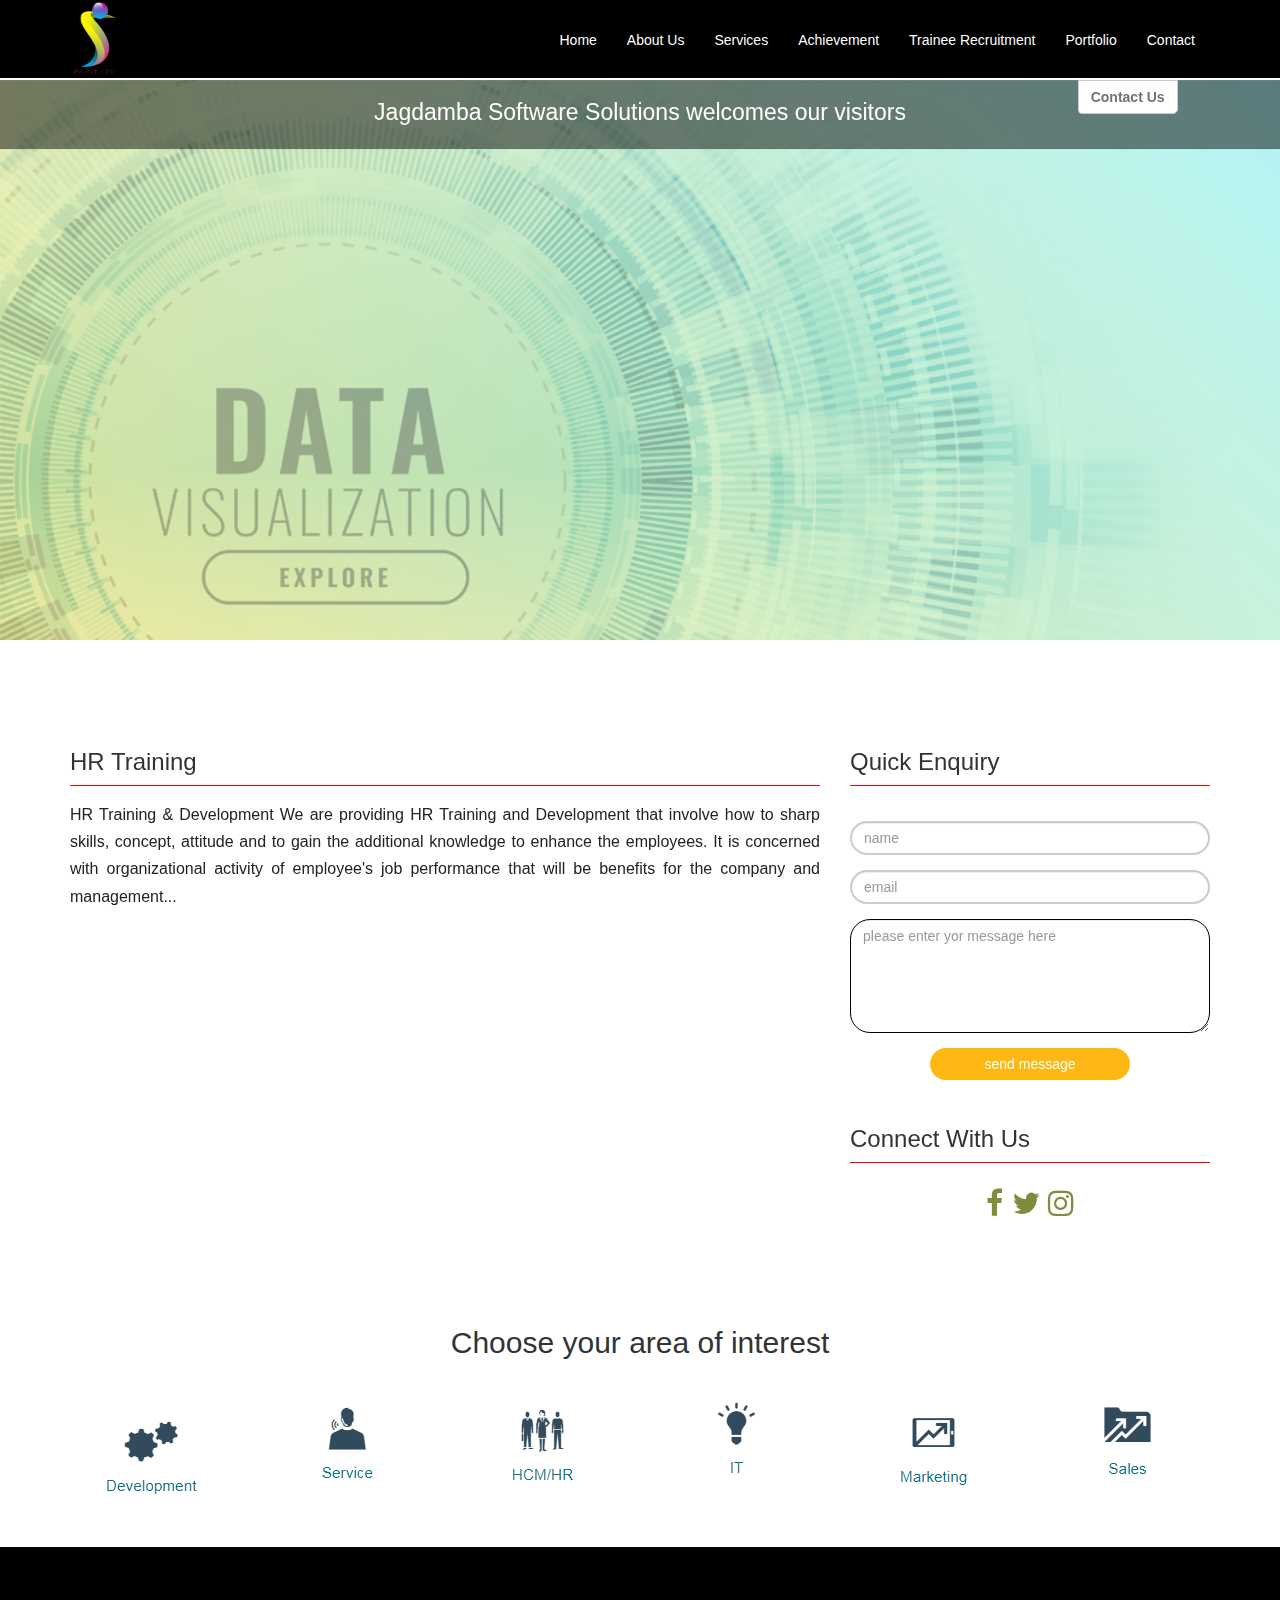
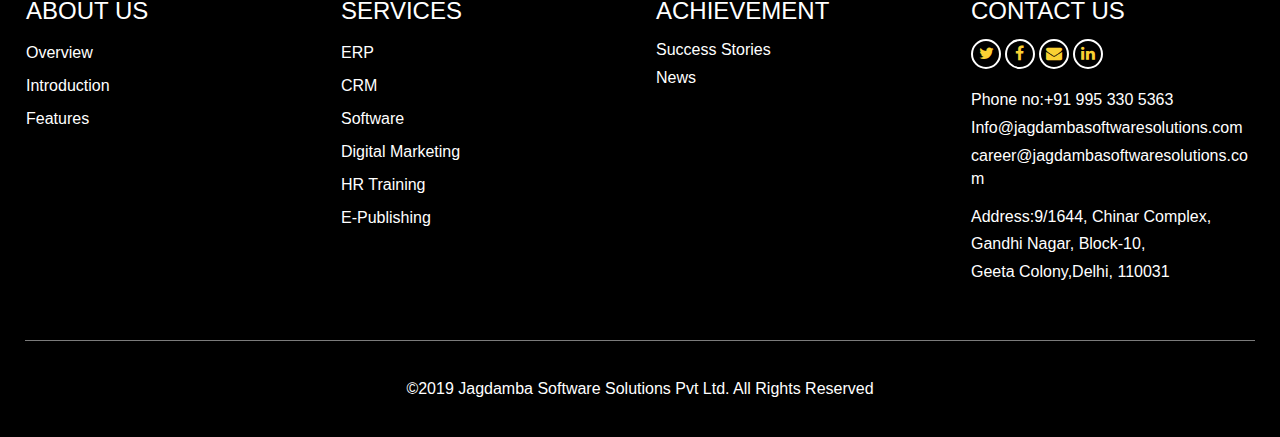
<file: HR_Training.html>
<!DOCTYPE html>

<html>


<!-- Mirrored from jagdambasoftwaresolutions.com/HR_Training.php by HTTrack Website Copier/3.x [XR&CO'2014], Fri, 17 Jun 2022 05:50:15 GMT -->
<!-- Added by HTTrack --><meta http-equiv="content-type" content="text/html;charset=UTF-8" /><!-- /Added by HTTrack -->
<head><meta http-equiv="Content-Type" content="text/html; charset=utf-8">

  
  <meta name="viewport" content="width=device-width,initial-scale=1"> 
  <link href="https://fonts.googleapis.com/css?family=Barlow&amp;display=swap" rel="stylesheet">
  <link rel="stylesheet" type="text/css" href="css/bootsnav.css">
  <link rel="stylesheet" type="text/css" href="css/bootstrap.min.css">
  <link rel="stylesheet"  href="css/owl.carousel.min.css">
  <link rel="stylesheet"  href="css/owl.theme.default.css">
  <link rel="stylesheet" type="text/css" href="css/animate.css">
  <link rel="stylesheet" type="text/css" href="css/aos.css">
  
  <link rel="stylesheet" type="text/css" href="css/font-awesome.css">
  <link rel="stylesheet" type="text/css" href="css/main_style.css">
  <link rel="stylesheet" type="text/css" href="css/custom.css">
 
  <script src="jq/jquery-3.3.1.min.js"></script>
   <script src="jq/cycle.js"></script>
    <script src="jq/counter.js"></script>
  <script src="jq/owl.carousel.js"></script>
  <script src="jq/bootsnav.js"></script>
  <script src="jq/bootstrap.min.js"></script>

    <script src="src/tween.js"></script>
    <script src="src/scroll_magic.js"></script>
     <script src="src/animation.js"></script> 
    <script src="src/debug.js"></script>



 <!--   <script src="https://cdnjs.cloudflare.com/ajax/libs/gsap/2.1.3/TweenMax.min.js"></script>
  
  <script src="https://cdnjs.cloudflare.com/ajax/libs/ScrollMagic/2.0.7/ScrollMagic.js"></script>
  
  <script src="https://cdnjs.cloudflare.com/ajax/libs/ScrollMagic/2.0.7/plugins/animation.gsap.min.js"></script>
  
  <script src="https://cdnjs.cloudflare.com/ajax/libs/ScrollMagic/2.0.7/plugins/debug.addIndicators.js"></script> -->
 

</head>
<body>


<div style="clear:both"></div>
	
	<nav class="navbar navbar-mobile bootsnav">
    <div class="container">      
        <!-- Start Header Navigation -->
        <div class="navbar-header">
            <button type="button" class="navbar-toggle" data-toggle="collapse" data-target="#navbar-menu">
                <i class="fa fa-bars" style="color:#fff"></i>
            </button>
            <a class="navbar-brand" href="index-2.html">
            	<img src="img/jss_logo_design.png" class="logo" alt="">
            </a>
        </div>
        <!-- End Header Navigation -->

        <!-- Collect the nav links, forms, and other content for toggling -->
        <div class="collapse navbar-collapse" id="navbar-menu">
            <ul class="nav navbar-nav navbar-right" data-in="fadeIn" data-out="fadeOut">
                <li><a href="index-2.html">Home</a></li>                    
                <li><a href="about.html">About Us</a></li>
                <li><a href="expertis.html">Services</a></li>
                <li><a href="awords.html">Achievement</a></li>
                <li><a href="training.html">Trainee Recruitment</a></li>
                <li><a href="portfolio.html">Portfolio</a></li>
                <li><a href="contact.html">Contact</a></li>
                
            </ul>
        </div><!-- /.navbar-collapse -->
    </div>   
</nav>

<style type="text/css">


/*DIPIKA CODE START*/

.col1 h1{
	
	border-bottom: 1px solid red;
	font-size: 24px;
	
		 line-height: 47px;
}
.col2 h1{
	
		border-bottom: 1px solid red;
		font-size: 24px;
		
		 line-height: 47px;
}



input[type="submit"]{
	
	background-color:  #fdb813!important;
	border:none;
	padding: 6px 30px;
}
.log{
	font-size: 30px;
	color: #7d8e3b;
	margin: 20px;
	
}


/*DIPIKA CODE ED*/

#about{

	padding:280px 0 !important;
	background-position: center center;
}	

*{
padding : 0;
margin : 0;
}
		
	input[type="submit"]{
	 
	background-color:#0e3570;
	width:200px;
	margin:15px auto;
	display:block;
	color:#fff;
	border-radius:50px;
	}	
		
	input[type="text"],input[type="email"]{
	
	 border-radius:50px;
	  border: 2px solid #CCC;
	}	
	
	textarea{
	
	  border-radius:20px !important;
	  border: 2px solid #CCC !important;
	}	
		
	label{
	
	 font-weight:600;
	
	}	

	.paddng_none{

		padding-right:0;

	}

	.g-map-contact{
    
    font-size: 13px !important;
    color: #ffff;
    word-spacing: 2px;
    background-color: #5d5c5c;
    /* padding: 78px 0 0 36px; */
    min-height: 280px;
    padding: 15px;
    box-sizing: border-box;
	}
	
	.img-back{
		width:100%;
	}
	
	.style_font{
		font-weight:600;
		font-size:20px;
	}
	.pera{
		padding: 20px 0 20px 0;
	}
	
	.b-style{
    font-size: 17px;
    font-weight: 700;
		
	}

	.width_define{

		width:80%;

	}

.width_define label{
 
 	font-size:16px;

}

.width_define input{

	border:1px solid #000;

}

textarea{

	border:1px solid #000 !important;

}

.heading{

	margin-bottom:30px;


}


@media(max-width: 767px){


#about{

	padding:200px 0 !important;
	background-position: center center;
	background-size: 221%;
}	

	.paddng_none{

		padding-right:15px;

	}
	
}

@media(max-width: 580px){


.width_define{

	width:98%;

}


.width_define label{

	float:left;

}


}

#contact_sec{

  position: relative;

}


#contact_sec:before{

	content: '';
	position: absolute;
	width: 100%;
	height: 100%;
	top: 0;
	left: 0;
	background-image: url(images/back.html);
	background-position: left bottom;
	background-size: 50%;
	background-repeat: no-repeat;
	opacity: 0.7;

}


</style>

<section id="about" style="background-image: linear-gradient(45deg,#f7e24f8a,#40e1e869),url(photo/back.png); background-image:-webkit-linear-gradient(45deg,#f7e24f8a,#40e1e869),url(photo/back.png); background-image:-moz-linear-gradient(45deg,#f7e24f8a,#40e1e869),url(photo/back.png);">

	<div id="inside_textarea">

		
	</div>	

	<div class="annoue">	

	<div class="container">	

		<h3>Jagdamba Software Solutions welcomes our visitors</h3>
        <button id="contact_us" class="btn btn-default">Contact Us</button>	

    </div>	
	
</div>

</section>


<section id="contact_sec">
	
	<div class="container">

	

<div class="row">

	<div class="col-md-8">
		<div class="col1">
		<h1>HR Training</h1>
				<p style="line-height: 1.7em">
		HR Training & Development We are providing HR Training and Development that involve how to sharp skills, concept, attitude and to gain the additional knowledge to enhance the employees. It is concerned with organizational activity of employee's job performance that will be benefits for the company and management...




		</p>
	</div>
</div>


	<div class="col-md-4">
		<div class="col2">
		<h1>Quick Enquiry</h1>
		<form style="padding: 20px 0;" >
    <input type="text"  class="form-control " name="" placeholder="name" style="margin-top: 15px;">
     <input type="text"  class="form-control" name="" placeholder="email" style="margin-top: 15px;">
     <textarea class="form-control" placeholder="please enter yor message here"cols="10" rows="5"  style="margin-top: 15px;"></textarea>
     <input type="submit" name="" value="send message">
	</form>
	<h1>Connect With Us</h1>
	<div class="log" style="text-align: center;">
<i class="fa fa-facebook"></i>
<i class="fa fa-twitter"></i>
<i class="fa fa-instagram"></i>
</div>
	</div>

</div>

</div><!--row ed-->

</div>

</section>	
		

	      
	<!---- contact --->














<style type="text/css">
    .font {

        margin: 0;
        padding: 30px 0;

    }

    .font ul {
        list-style: none;
        display: inline;
    }

    .font ul li {
        display: inline;
        padding: 10px 50px !important;

    }

    .font img {
        border-radius: 5px;


    }


@media(max-width: 767px){


.clear_both{

    clear:both;

}

}

</style>




<script>
    $(window).scroll(function() {

        if ($(this).scrollTop() > 23) {

            $("nav").addClass("sticky");

        } else {

            $("nav").removeClass("sticky");


        }

    });

</script>


<script>
    $(".owl-carousel").owlCarousel({


        loop: true,
        autoplay: true,
        autoplaySpeed: 2000,
        dot: false,
        margin: 15,
        responsive: {
            0: {

                items: 1

            },


            600: {

                items: 2

            },


            1000: {

                items: 3

            }

        }



    });

</script>



<div class="font">

    <div class="container">
        
    
    <h3 style="text-align: center; font-size:30px; margin-bottom:30px;">Choose your area of interest</h3>

<div class="row">
    
    <div class="col-md-2 col-xs-6 text-center">

        <a href="career.html"><img src="photo/logo1.png"></a>
        
    </div>

    <div class="col-md-2 col-xs-6 text-center">

        <a href="career.html"><img src="photo/logo2.png"></a>
        
    </div>

<div class="clear_both"></div>

    <div class="col-md-2 col-xs-6 text-center">

        <a href="career.html"><img src="photo/logo3.png"></a>
        
    </div>


    <div class="col-md-2 col-xs-6 text-center">

        <a href="career.html"><img src="photo/logo4.png"></a>
        
    </div>

<div class="clear_both"></div>

    <div class="col-md-2 col-xs-6 text-center">

        <a href="career.html"><img src="photo/logo5.png"></a>
        
    </div>


    <div class="col-md-2 col-xs-6 text-center">

        <a href="career.html"><img src="photo/logo6.png"></a>
        
    </div>


</div>

</div>
    
</div>

<div style="clear:both;"></div>

<div class="footer">
    <div class="row">
        <div class="col-md-3 col-xs-6">
            <div class="hading"><a href="#">
                    <h3>ABOUT US</h3>
                </a>
                <div class="list" style="padding: 10px 0;">


                    <ul>
                        <li><a href="about.html#overview">Overview</a></li>
                        <li><a href="about.html#story_sec">Introduction</a></li>
                        <li><a href="about.html#what_we">Features</a></li>


                    </ul>

                </div>

            </div>

        </div>




        <div class="col-md-3 col-xs-6">
            <div class="hading"><a href="#">
                    <h3>SERVICES</h3>
                </a>
                <div class="list1" style="padding: 10px 0;">

                    <ul>
                        <li><a href="Enterprise_Application_Development_Service.html">ERP</a></li>
                        <li><a href="crm.html">CRM</a></li>
                        <li><a href="MobileApplicationDevelopment.html">Software</a></li>
                        <li><a href="Digital_Marketing.html">Digital Marketing</a></li>
                        <li><a href="HR_Training.html">HR Training</a></li>
                        <li><a href="e-publishing.html">E-Publishing</a></li>



                    </ul>



                </div>

            </div>
        </div>
        <div class="col-md-3 col-xs-6">
            <div class="hading"><a href="#">
                    <h3>ACHIEVEMENT</h3>
                </a>
                <ul class="achievement" style="padding: 10px 0; list-style: none;">
                    <li><a href="awords.html#aword">Success Stories</a></li>
                    <li><a href="awords.html#four_sec">News</a></li>
                </ul>
            </div>

        </div>

        <div class="col-md-3 col-xs-6">
            <div class="hading"><a href="#">
                    <h3>CONTACT US</h3>
                </a>

                <ul class="social" style="padding: 10px 0;">
                    <li><a href="#"><i class="fa fa-twitter"></i></a></li>
                    <li><a href="#"><i class="fa fa-facebook"></i></a></li>
                    <li><a href="#"><i class="fa fa-envelope"></i></a></li>
                    <li><a href="#"><i class="fa fa-linkedin"></i></a></li>
                </ul>
                <ul style="list-style: none;">
                    <li>Phone no:+91 995 330 5363</li>
                    <li style="word-break: break-all;">
                    Info@jagdambasoftwaresolutions.com</li>
                    
                    <li style="word-break: break-all;">
                    career@jagdambasoftwaresolutions.com</li>
                    
                    <li style="margin-top:15px;">Address:9/1644, Chinar Complex,</li>
                    <li> Gandhi Nagar, Block-10, </li>
                    <li>Geeta Colony,Delhi, 110031</li>
                </ul>
            </div>
        </div>

    </div>

    <div class="copy_right">

        <p>©2019 Jagdamba Software Solutions Pvt Ltd. All Rights Reserved</p>

    </div>

</div>


<!--form-->

<div class="modal fade" id="apply">

    <div class="modal-dialog">

        <div class="modal-content">

            <div class="modal-header">

                <a href="#" class="close" data-dismiss="modal">
                    <img src="images/close.png" style="width:23px" alt="">
                </a>


                <h2>Job Applications</h2>
                <span class="line_2"></span>

            </div>
            <!--modal-header ed-->

            <div class="modal-body">

                <form method="post" id="apply" enctype="multipart/form-data" onsubmit="return validate();">

                    <div class="row">

                        <div class="col-md-6">


                            <label>Name<span style="color:#ff1b03">*
                                </span>
                            </label>

                            <input type="text" id="uname" name="user_name" class="form-control" required autocomplete="off">
                            <span class="error" style="color:red;" id="uerror">
                            </span>

                        </div>

                        <div class="col-md-6">


                            <label>Contact<span style="color:#ff1b03">*</span>
                            </label>

                            <br>

                            <input type="text" id="phn" name="mobile" maxlength="10" minlength="10" class="form-control" required autocomplete="off">
                            <span class="error" style="color:red;" id="cerror"></span>

                        </div>


                    </div>
                    <!--row ed-->

                    <div style="height:10px;"></div>


                    <!--sec_1-->


                    <div class="row">

                        <div class="col-md-6">

                            <label>Email<span style="color:#ff1b03">*
                                </span>
                            </label>

                            <input type="email" id="uemail" name="useremail" class="form-control" required autocomplete="off">
                            <span class="error" style="color:red;" id="eerror"></span>


                        </div>

                        <div class="col-md-6">

                            <div class="form-group">

                                <label>Country

                                    <span style="color:#ff1b03">*
                                    </span>

                                </label>


                                <div style="clear:both"></div>

                                <select name="country" id="display" class="form-control">
                                    <option value="">India</option>

                                </select>

                            </div>
                            <!--form group ed-->


                        </div>


                    </div>
                    <!--row ed-->


                    <!--sec_2-->


                    <div class="row">

                        <div class="col-md-6">

                            <label for="exampleSelector1">State <span style="color:#ff1b03">*
                                </span></label>

                            <select name="state" id="state" class="form-control" required>
                                <option value="">Select State</option>
                                <option value="Delhi">Delhi</option>
                                
        <!--                        <option value="" ></option>-->
        <!--                        
								//}
								<!--	?>-->
                            </select>
                            <span class="error" style="color:red;" id="stateerror"></span>
                        </div>

                        <div class="col-md-6">

                            <label for=""> City <span style="color:#ff1b03">*
                                </span></label>

                            <input type="text" name="cities" id="city" class="form-control" required>

                          
                            <span class="error" style="color:red;" id="cityerror"></span>

                        </div>


                    </div>
                    <!--row ed-->


                    <!--sec_1-->

                    <div style="height:10px;"></div>

                    <div class="row">


                        <div class="col-md-6">

                            <div class="form-group">

                                <label>Pin Code<span style="color:#ff1b03">*
                                    </span>
                                </label>

                                <input type="text" class="form-control" id="pin" name="pincode" maxlength="6" minlength="6" required autocomplete="off">
                                <span class="error" style="color:red;" id="pinerror"></span>

                            </div>



                            <div class="form-group">

                                <label>Preferred Job Location<span style="color:#ff1b03">*
                                    </span>
                                </label>

                                <select name="location" id="location" class="form-control" required>
                                    <option value=" ">Please Select Location</option>
                                    <option value="Noida">Noida</option>
                                    <option value="Delhi">Delhi</option>
                                    <option value="kanpur">Kanpur</option>
                                    <option value="lucknow">Lucknow</option>
                                    <option value="lucknow">Bengaluru</option>
                                </select>
                                <span class="error" style="color:red;" id="lerror"></span>

                            </div>

                        </div>

                        <div class="col-md-6">

                            <label>Address
                                <span style="color:#ff1b03">*</span>
                            </label>

                            <textarea class="form-control" name="addrss" id="add" style="min-height: 113px;" required autocomplete="off"></textarea>
                            <span class="error" style="color:red;" id="aderror"></span>

                        </div>


                    </div>
                    <!--row ed-->


                    <!--sec_2-->


                    <div style="height:10px;"></div>

                    <div class="row">

                        <div class="col-md-6">

                            <div class="form-group">


                                <label> Job Applied For<span style="color:#ff1b03">*</span>
                                </label>

                                <select name="applied" class="form-control" id="apl" required>
                                    <option value=" ">Please Select Job For</option>
                                    <option value="php">Php Developer</option>
                                    <option value="java">Java Developer</option>
                                    <option value="android">Android Developer</option>
                                    <option value="ios">IOS Developer</option>
                                    <option value="python">Python Developer</option>
                                    <option value="web_designer">Web Designers</option>
                                    <option value="content_writer">Content Writer</option>
                                    <option value="seo_smo">SEO-SMO</option>
                                    <option value="business_developer">Business Developer (BD)</option>
                                    <option value="graphic_designer">Graphic Designer</option>
                                    <option value="graphic_designer">HR Executive</option>
                                    <option value="graphic_designer">HR Manager</option>

                                </select>
                                <span class="error" style="color:red;" id="aplerror"></span>

                            </div>
                            <!--form group ed-->

                        </div>

                        <div class="col-md-6">


                            <div class="form-group">


                                <label>Upload CV<span style="color:#ff1b03">*</span>

                                </label>

                                <input type="file" class="form-control" name="userfile" id="ufile" required>
                                <span class="error" style="color:red;" id="ufileerror">
                                    <p></p>
                                </span>

                            </div>

                        </div>


                    </div>
                    <!--row ed-->


                    <!--sec_2-->

                    <div class="row">

                        <div class="col-md-6">

                            <div class="form-group">

                                <label>Qualification<span style="color:#ff1b03">*

                                    </span>
                                </label>

                                <select name="qualification" class="form-control" id="usertype_id" required>
                                    <option value=" ">Please Select Qualification</option>
                                    <option value="10th">10th</option>
                                    <option value="12th">12th</option>
                                    <option value="diploma">Diploma</option>
                                    <option value="graduation">Graduation</option>
                                    <option value="post_graduation">Post Graduation
                                    </option>
                                    <option value="phd">PHD</option>


                                </select>
                                <span class="error" style="color:red;" id="qulerror">
                                    <p></p>
                                </span>

                                <div class="form-group" id="emailsec" style="display:none;">
                                    <label for="exampleInputText"> Enter Your Degree/Diploma</label>
                                    <span class="error" style="color:red;">* </span>
                                    <input type="text" value="" name="degree" class="form-control" id="" autocomplete="off" required>
                                </div>


                            </div>
                            <!--group ed-->

                            <div class="form-group">

                                <input type="submit" id="update" value="Submit" name="Update">


                            </div>


                        </div>

                        <div class="col-md-6">


                            <label>Message
                                <span style="color:#ff1b03">*</span>
                            </label>

                            <textarea class="form-control" name="message" id="msg" style="min-height: 80px" required autocomplete="off"></textarea>
                            <span class="error" style="color:red;" id="msgerror">
                                <p></p>
                            </span>

                        </div>


                    </div>
                    <!--row ed-->


                    <!--sec_1-->



                </form>

            </div>
            <!--modal-header ed-->


        </div>
        <!--modal-content-->

    </div>
</div>

<script type="text/javascript">
    $('a[href*=#]').each(function() {
        var thisPath = filterPath(this.pathname) || locationPath;
        if (locationPath == thisPath &&
            (location.hostname == this.hostname || !this.hostname) &&
            this.hash.replace(/#/, '')) {
            var $target = $(this.hash),
                target = this.hash;
            if (target) {
                var targetOffset = $target.offset().top;
                $(this).click(function(event) {
                    event.preventDefault();
                    $(scrollElem).animate({
                        scrollTop: targetOffset
                    }, 400, function() {
                        location.hash = target;
                    });
                });
            }
        }
    });

    // use the first element that is "scrollable"
    function scrollableElement(els) {
        for (var i = 0, argLength = arguments.length; i 0) {
            return el;
        } else {
            $scrollElement.scrollTop(1);
            var isScrollable = $scrollElement.scrollTop() > 0;
            console.log(el + ': ' + $scrollElement.scrollTop());
            $scrollElement.scrollTop(0);
            if (isScrollable) {
                return el;
            }
        }
    }
    return 'body';
    }

</script>
<!--form_close-->


<!-- 
<script type="text/javascript">
  
  var controller = new ScrollMagic.Controller();
  var tween = new TweenMax.to("#four_sec",2,{y:"-5%",opacity:0.5,ease:Linear.easeOut},0.5);
  var scene = new ScrollMagic.Scene({

    triggerElement:"#four_sec",
    triggerHook:0,
    duration:"80%"

  }).setPin("#four_sec",{pushFollowers:false}).setTween(tween).addTo(controller);

</script> -->



<script type="text/javascript">
    var controller = new ScrollMagic.Controller();
    var tween = new TweenMax.to("#about", 2, {
        y: "10%",
        scale: 1,
        opacity: 0.5,
        ease: Linear.easeOut
    }, 0.5);
    var scene = new ScrollMagic.Scene({

        triggerElement: "#about",
        triggerHook: 0.1,
        duration: "30%"

    }).setTween(tween).addTo(controller);

</script>



<script>
    jQuery(function($) {
        $('.count').countTo({
            from: 1,
            to: 9000,
            speed: 5400,
            decimals: 2,
            separator: ','
        });
    });

</script>


<script>
    jQuery(function($) {
        $('.count_1').countTo({
            from: 1,
            to: 9900,
            speed: 5400,
            decimals: 2,
            separator: ','
        });
    });

</script>


<script>
    jQuery(function($) {
        $('.count_2').countTo({
            from: 1.11,
            to: 9500,
            speed: 5000,
            decimals: 2,
            separator: ','
        });
    });

</script>


<script type="text/javascript">
    function validate() {

        var email2 = document.getElementById('uemail');
        var filter = /^([A-Za-z0-9_\-\.])+\@([A-Za-z0-9_\-\.])+\.([A-Za-z]{2,4})$/;
        var mobNumber = document.getElementById('phn').value;



        if (!filter.test(email2.value)) {
            document.getElementById("eerror").innerHTML = "Please Provide Valid Email";
            return false;

        } else if ((mobNumber == '00000000') || (mobNumber == '1111111111') || (mobNumber == '2222222222') || (mobNumber == '3333333333') || (mobNumber == '4444444444') || (mobNumber == '5555555555') || (mobNumber == '6666666666') || (mobNumber == '7777777777') || (mobNumber == '8888888888') || (mobNumber == '9999999999')) {
            document.getElementById("cerror").innerHTML = "Please Provide Valid Contact No.";
            return false;
        } else {
            document.getElementById("eerror").innerHTML = " ";
            return true;
        }




    }

</script>

<script type="text/javascript">
    $(document).ready(function() {


        $('#emailsec').hide();


        $('#usertype_id').on('change', function() {

            var b = $(this).val();
            if (b !== '') {

                $('#emailsec').show();


            } else if (b == '') {

                $('#emailsec').hide();
            } else {

                $('#emailsec').hide();
            }


        });

        $('#phn').keyup(function() {
            var count = $(this).val();
            //to allow decimals,use/[^0-9\.]/g 
            var regex = new RegExp(/[^()0-9+-\s]/g);

            //var regex = new RegExp(\b(\d)\1+\b);
            var containsNonNumeric = this.value.match(regex);
            if (containsNonNumeric) {
                this.value = this.value.replace(regex, '');
            }
        });

        $('#pin').keyup(function() {
            var count = $(this).val();
            //to allow decimals,use/[^0-9\.]/g 
            var regex = new RegExp(/[^()0-9+-\s]/g);

            //var regex = new RegExp(\b(\d)\1+\b);
            var containsNonNumeric = this.value.match(regex);
            if (containsNonNumeric) {
                this.value = this.value.replace(regex, '');
            }
        });





        $('#uname').keyup(function() {

            var count = $(this).val();
            //to allow decimals,use/[^0-9\.]/g 
            var regex = new RegExp(/[^()a-z\A-Z\s]/g);
            var containsNonNumeric = this.value.match(regex);
            if (containsNonNumeric) {
                this.value = this.value.replace(regex, '');
            }
        });

        $('#city').keyup(function() {

            var count = $(this).val();
            //to allow decimals,use/[^0-9\.]/g 
            var regex = new RegExp(/[^()a-z\A-Z\s]/g);
            var containsNonNumeric = this.value.match(regex);
            if (containsNonNumeric) {
                this.value = this.value.replace(regex, '');
            }
        });




        $('#update').on('click', function() {

            var uname = $.trim($('#uname').val());
            //var uname = $('#uname').val();
            var uemail = $.trim($('#uemail').val());
            var city = $.trim($('#city').val());
            var state = $.trim($('#state').val());
            var phn = $.trim($('#phn').val());
            var pin = $.trim($('#pin').val());
            var qul = $.trim($('#usertype_id').val());
            var location = $.trim($('#location').val());
            var add = $.trim($('#add').val());
            var msg = $.trim($('#msg').val());
            var ufile = $.trim($('#ufile').val());
            var apl = $.trim($('#apl').val());


            if (uname != '') {
                //document.getElementById('uerror').style.border='#008000 2px solid';

                document.getElementById("uerror").innerHTML = "";

            }

            if (phn != '') {

                document.getElementById("cerror").innerHTML = "";

            }
            if (pin != '') {

                document.getElementById("pinerror").innerHTML = "";

            }




            if (uemail != '') {


                document.getElementById("eerror").innerHTML = " ";

            }

            if (add != '') {

                document.getElementById("aderror").innerHTML = "";

            }
            if (state != '') {

                document.getElementById("stateerror").innerHTML = "";

            }
            if (city != '') {

                document.getElementById("cityerror").innerHTML = "";

            }
            if (location != '') {

                document.getElementById("lerror").innerHTML = "";

            }
            if (apl != '') {

                document.getElementById("aplerror").innerHTML = "";

            }
            if (ufile != '') {

                document.getElementById("ufileerror").innerHTML = "";

            }
            if (msg != '') {

                document.getElementById("msgerror").innerHTML = "";

            }
            if (qul != '') {

                document.getElementById("qulerror").innerHTML = "";

            }



            if (uname == '') {

                document.getElementById("uerror").innerHTML = "Please Enter Your Name";
                document.getElementById('uname').focus();
                return false;

            } else if (phn == '') {
                document.getElementById("cerror").innerHTML = "Please Enter Your Contact No.";
                document.getElementById('phn').focus();
                return false;

            } else if (uemail == '') {
                document.getElementById("eerror").innerHTML = "Please Enter Your Email";
                document.getElementById('uemail').focus();
                return false;
            } else if (state == '') {
                document.getElementById("stateerror").innerHTML = "Please Select Your State";
                document.getElementById('state').focus();
                return false;
            } else if (city == '') {
                document.getElementById("cityerror").innerHTML = "Please Enter Your City";
                document.getElementById('city').focus();
                return false;
            } else if (pin == '') {
                document.getElementById("pinerror").innerHTML = "Please Enter Your Pincode";
                document.getElementById('pin').focus();
                return false;
            } else if (add == '') {
                document.getElementById("aderror").innerHTML = "Please Enter Your Address";
                document.getElementById('add').focus();
                return false;
            } else if (location == '') {
                document.getElementById("lerror").innerHTML = "Please Select Your job location";
                document.getElementById('location').focus();
                return false;
            } else if (apl == '') {
                document.getElementById("aplerror").innerHTML = "Please Enter Your Position.";
                document.getElementById('apl').focus();
                return false;

            } else if (ufile == '') {
                document.getElementById("ufileerror").innerHTML = "Please Upload Your CV.";
                document.getElementById('ufile').focus();
                return false;

            } else if (qul == '') {
                document.getElementById("qulerror").innerHTML = "Please Select Your Qualification.";
                document.getElementById('qul').focus();
                return false;

            } else if (msg == '') {
                document.getElementById("msgerror").innerHTML = "Please Enter Your Message.";
                document.getElementById('msg').focus();
                return false;

            }


        });




    });

</script>
<script>
    var elem = document.getElementById("usertype_id");
    elem.onclick = function() {
        var hiddenDiv = document.getElementById("emailsec");
        hiddenDiv.style.display = (this.value == "") ? "none" : "block";
    };

</script>

<script>
    $(function() {


        $("#btn_clickable").click(function() {

            $(".contact_BOx").toggleClass("activating");

        });

    });

</script>


<script type="text/javascript">
    $(".owl-carousel").owlCarousel({

        loop: true,
        autoplay: true,
        dots: true,
        items: 1,
        autoplaySpeed: 2001,

    });

</script>


<script type="text/javascript">
    $(function() {

        $(".cycle").cycle({
            fx: 'wipe',
            delay: 200
        });

    });

</script>

<script>
    $(function() {

        $("#click_me").click(function() {

            $(".front_box").removeClass("active");

            $(".back_box").addClass("active");

        });


    });

</script>


<script>
    $(function() {


        $(".loading").delay(2000).fadeOut(500, function() {

            $("main").fadeIn(500);


        });


    });

</script>




<script type="text/javascript">
    $(function() {

        $("#bounce").mouseenter(function() {

            $(this).effect('bounce', {}, 2000);

        });

        $("#bounce_2").mouseenter(function() {

            $(this).effect('bounce', {}, 2000);

        });

        $("#bounce_3").mouseenter(function() {

            $(this).effect('bounce', {}, 2000);

        });


        $("#bounce_4").mouseenter(function() {

            $(this).effect('bounce', {}, 2000);

        });


        $("#bounce_5").mouseenter(function() {

            $(this).effect('bounce', {}, 2000);

        });


        $("#bounce_6").mouseenter(function() {

            $(this).effect('bounce', {}, 2000);

        });



        $("#bounce_7").mouseenter(function() {

            $(this).effect('bounce', {}, 2000);

        });



        $("#bounce_8").mouseenter(function() {

            $(this).effect('bounce', {}, 2000);

        });


        $("#bounce_9").mouseenter(function() {

            $(this).effect('bounce', {}, 2000);

        });



        $("#bounce_10").mouseenter(function() {

            $(this).effect('bounce', {}, 2000);

        });



        $("#bounce_11").mouseenter(function() {

            $(this).effect('bounce', {}, 2000);

        });



        $("#bounce_12").mouseenter(function() {

            $(this).effect('bounce', {}, 2000);

        });


        $("#bounce_13").mouseenter(function() {

            $(this).effect('bounce', {}, 2000);

        });

        $("#bounce_13").mouseenter(function() {

            $(this).effect('bounce', {}, 2000);

        });


        $("#bounce_14").mouseenter(function() {

            $(this).effect('bounce', {}, 2000);

        });


        $("#bounce_15").mouseenter(function() {

            $(this).effect('bounce', {}, 2000);

        });



        $("#bounce_16").mouseenter(function() {

            $(this).effect('bounce', {}, 2000);

        });

        $("#bounce_17").mouseenter(function() {

            $(this).effect('bounce', {}, 2000);

        });

        $("#bounce_18").mouseenter(function() {

            $(this).effect('bounce', {}, 2000);

        });

        $("#bounce_19").mouseenter(function() {

            $(this).effect('bounce', {}, 2000);

        });

        $("#bounce_20").mouseenter(function() {

            $(this).effect('bounce', {}, 2000);

        });

        $("#bounce_21").mouseenter(function() {

            $(this).effect('bounce', {}, 2000);

        });


        $("#bounce_22").mouseenter(function() {

            $(this).effect('bounce', {}, 2000);

        });

        $("#bounce_23").mouseenter(function() {

            $(this).effect('bounce', {}, 2000);

        });

        $("#bounce_24").mouseenter(function() {

            $(this).effect('bounce', {}, 2000);

        });


        $("#bounce_25").mouseenter(function() {

            $(this).effect('bounce', {}, 2000);

        });


        $("#bounce_26").mouseenter(function() {

            $(this).effect('bounce', {}, 2000);

        });

        $("#bounce_27").mouseenter(function() {

            $(this).effect('bounce', {}, 2000);

        });

        $("#bounce_28").mouseenter(function() {

            $(this).effect('bounce', {}, 2000);

        });


        $("#bounce_29").mouseenter(function() {

            $(this).effect('bounce', {}, 2000);

        });

        $("#bounce_30").mouseenter(function() {

            $(this).effect('bounce', {}, 2000);

        });


        $("#bounce_31").mouseenter(function() {

            $(this).effect('bounce', {}, 2000);

        });


        $("#bounce_32").mouseenter(function() {

            $(this).effect('bounce', {}, 2000);

        });






    });

</script>



<script type="text/javascript">
    $(".spreating").circleMenu({

        trigger: 'click',
        step_in: 60,
        step_out: 150,
        direction: 'left'


    });

</script>

<script>

    $(function(){        
        
        $("#shuffle").cycle({ 
        fx:    'shuffle', 
        delay: -2000 
    });
        
       $("#turnup").cycle({ 
        fx:    'turnUp', 
        delay: -2500 
    });
        
    $("#turndown").cycle({ 
        fx:    'turnDown', 
        delay: -3000 
    });
        
    $("#turnleft").cycle({ 
        fx:    'turnLeft', 
        delay: -3500 
    });
        
        
    $("#turnright").cycle({ 
        fx:    'turnRight', 
        delay: -4000 
    });
         
    $("#turntoss").cycle({ 
        fx:    'toss', 
        delay: -4100 
    });

        
    });


</script>

<script src="jq/aos.js"></script>
<script>
  AOS.init();
</script>

</body>


<!-- Mirrored from jagdambasoftwaresolutions.com/HR_Training.php by HTTrack Website Copier/3.x [XR&CO'2014], Fri, 17 Jun 2022 05:50:15 GMT -->
</html>
</file>
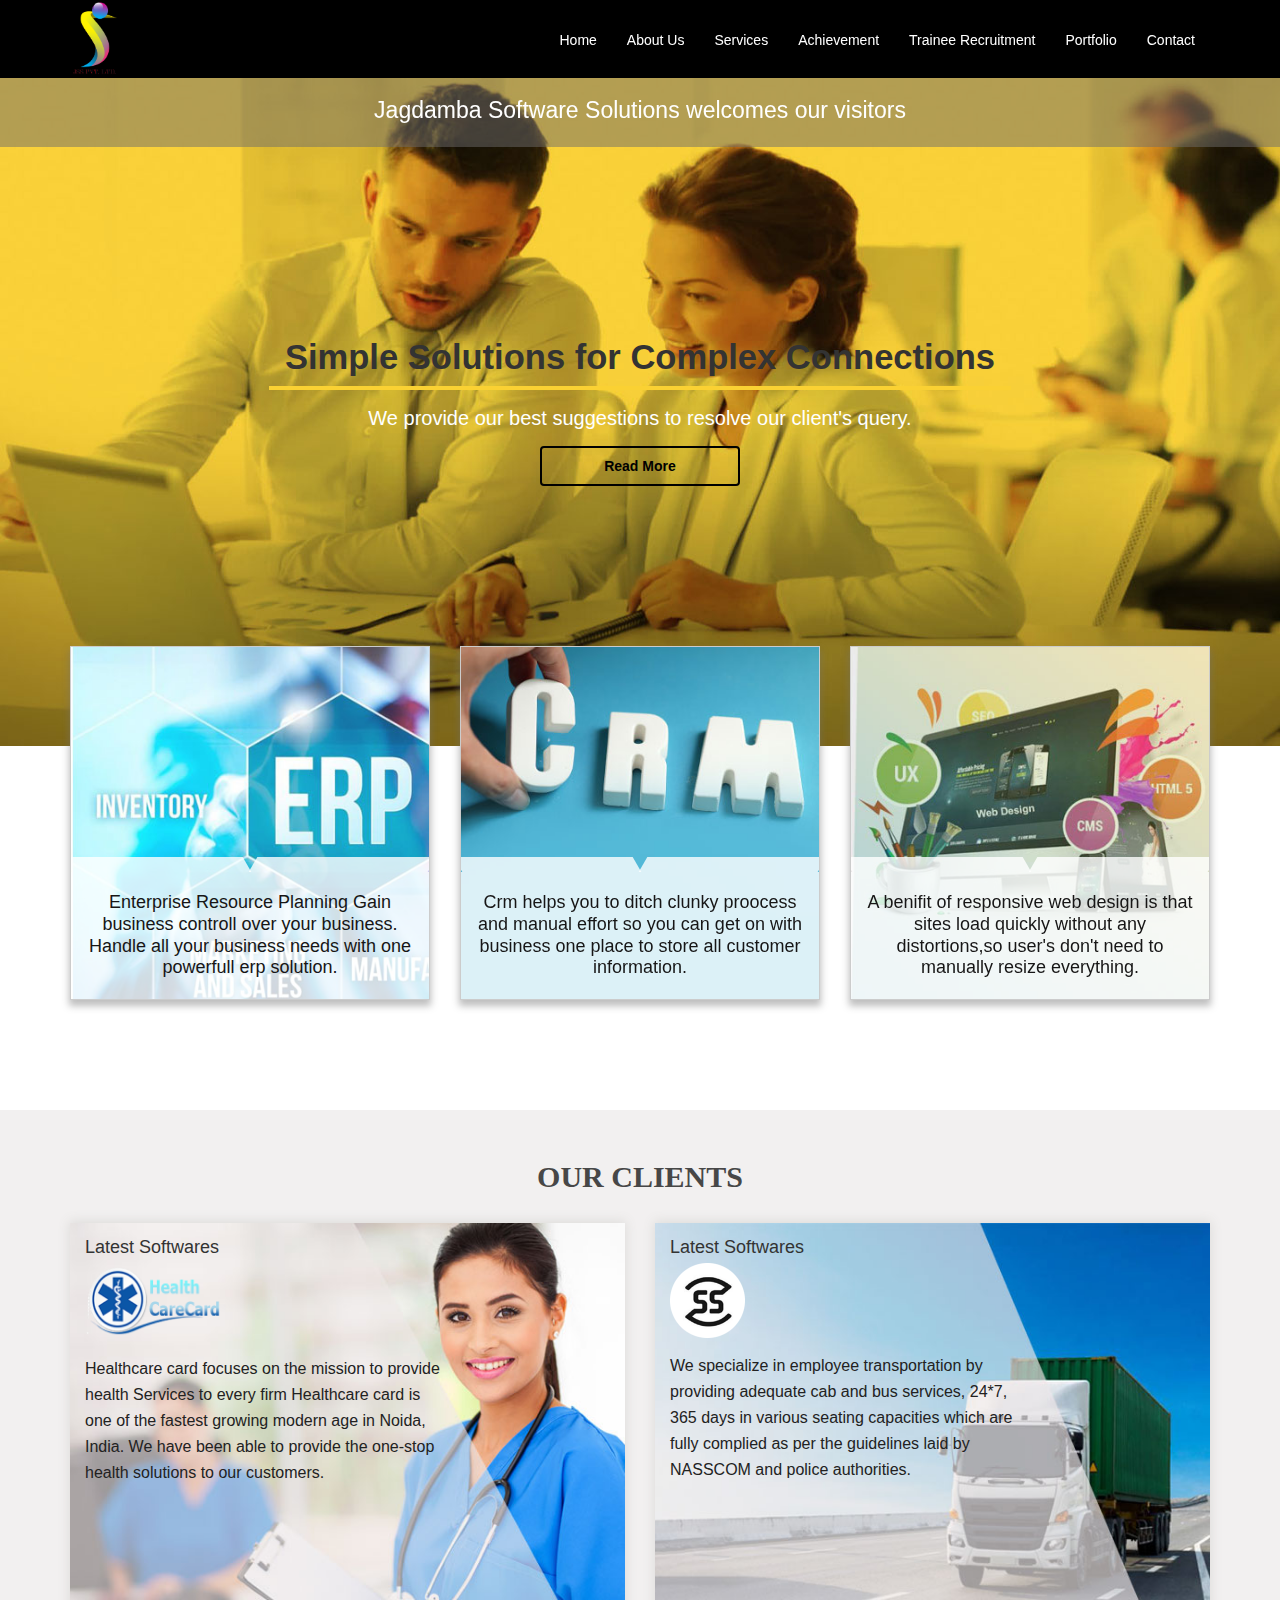
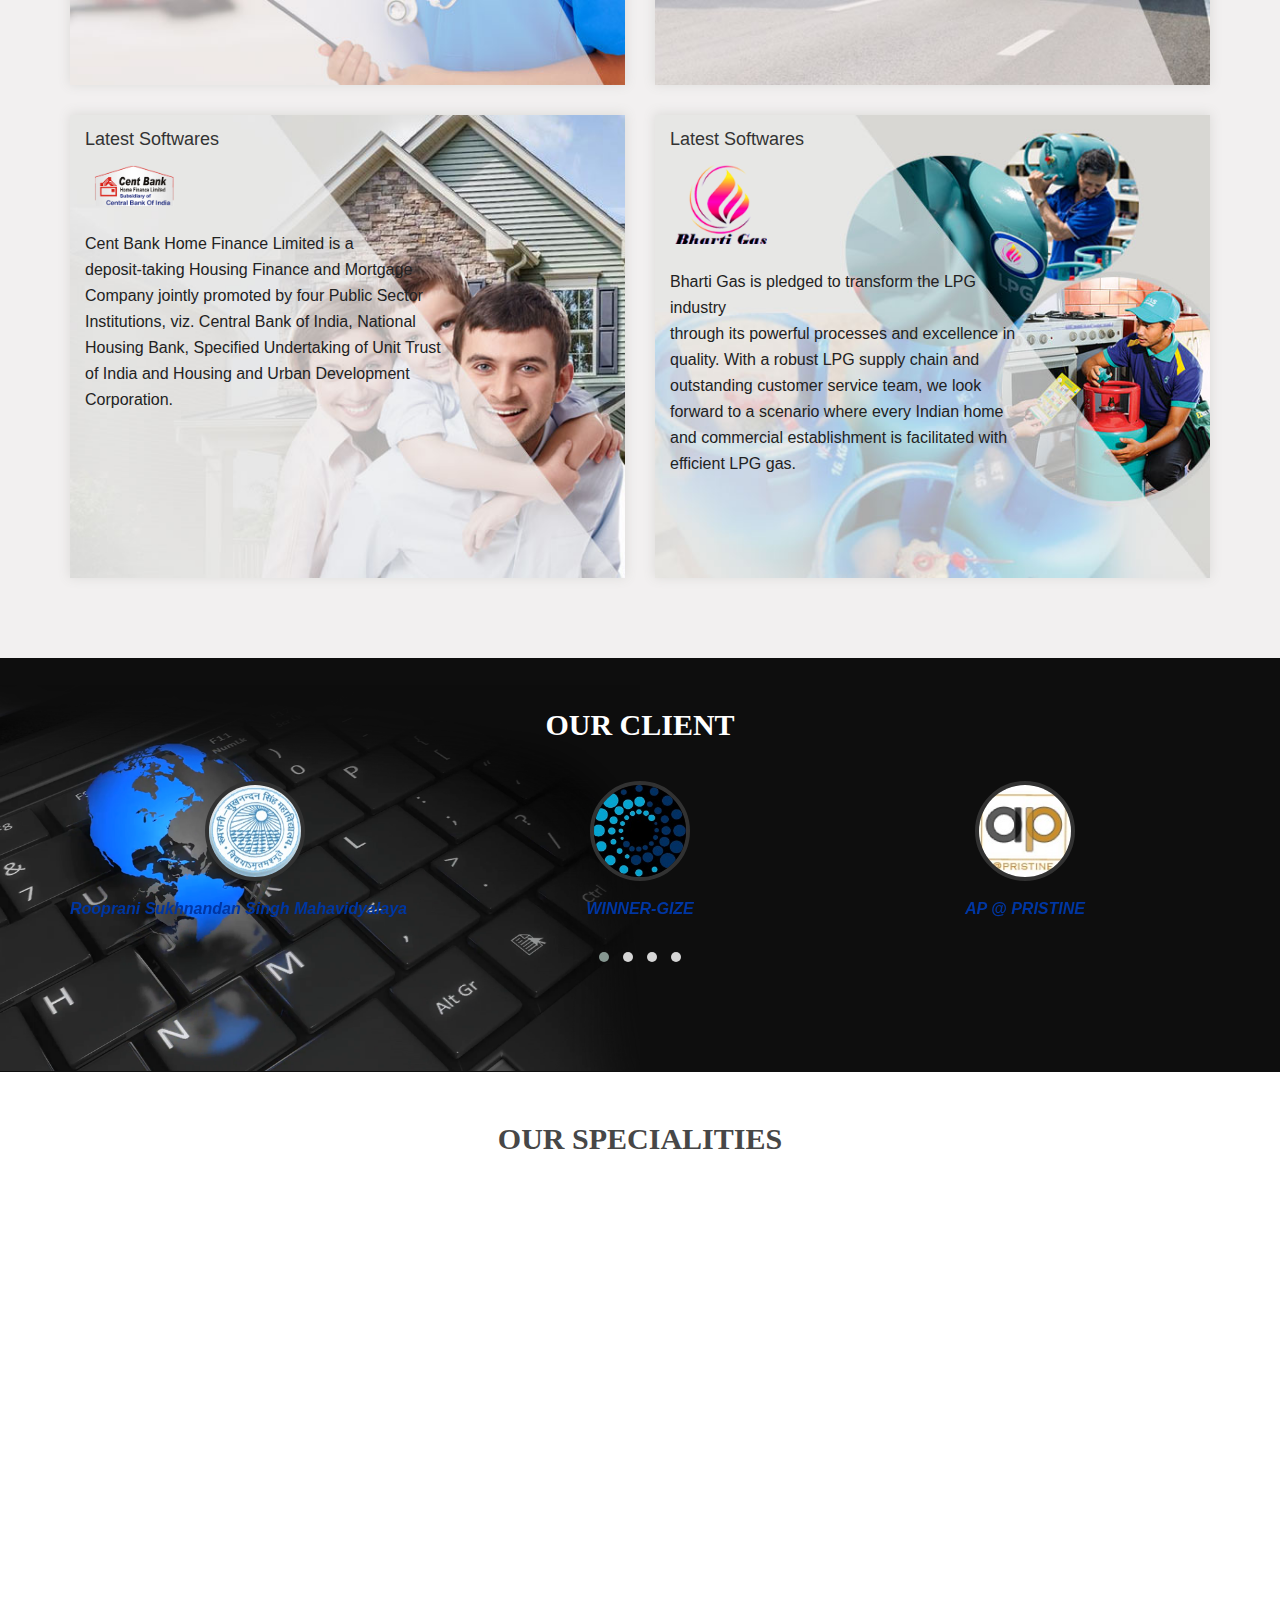
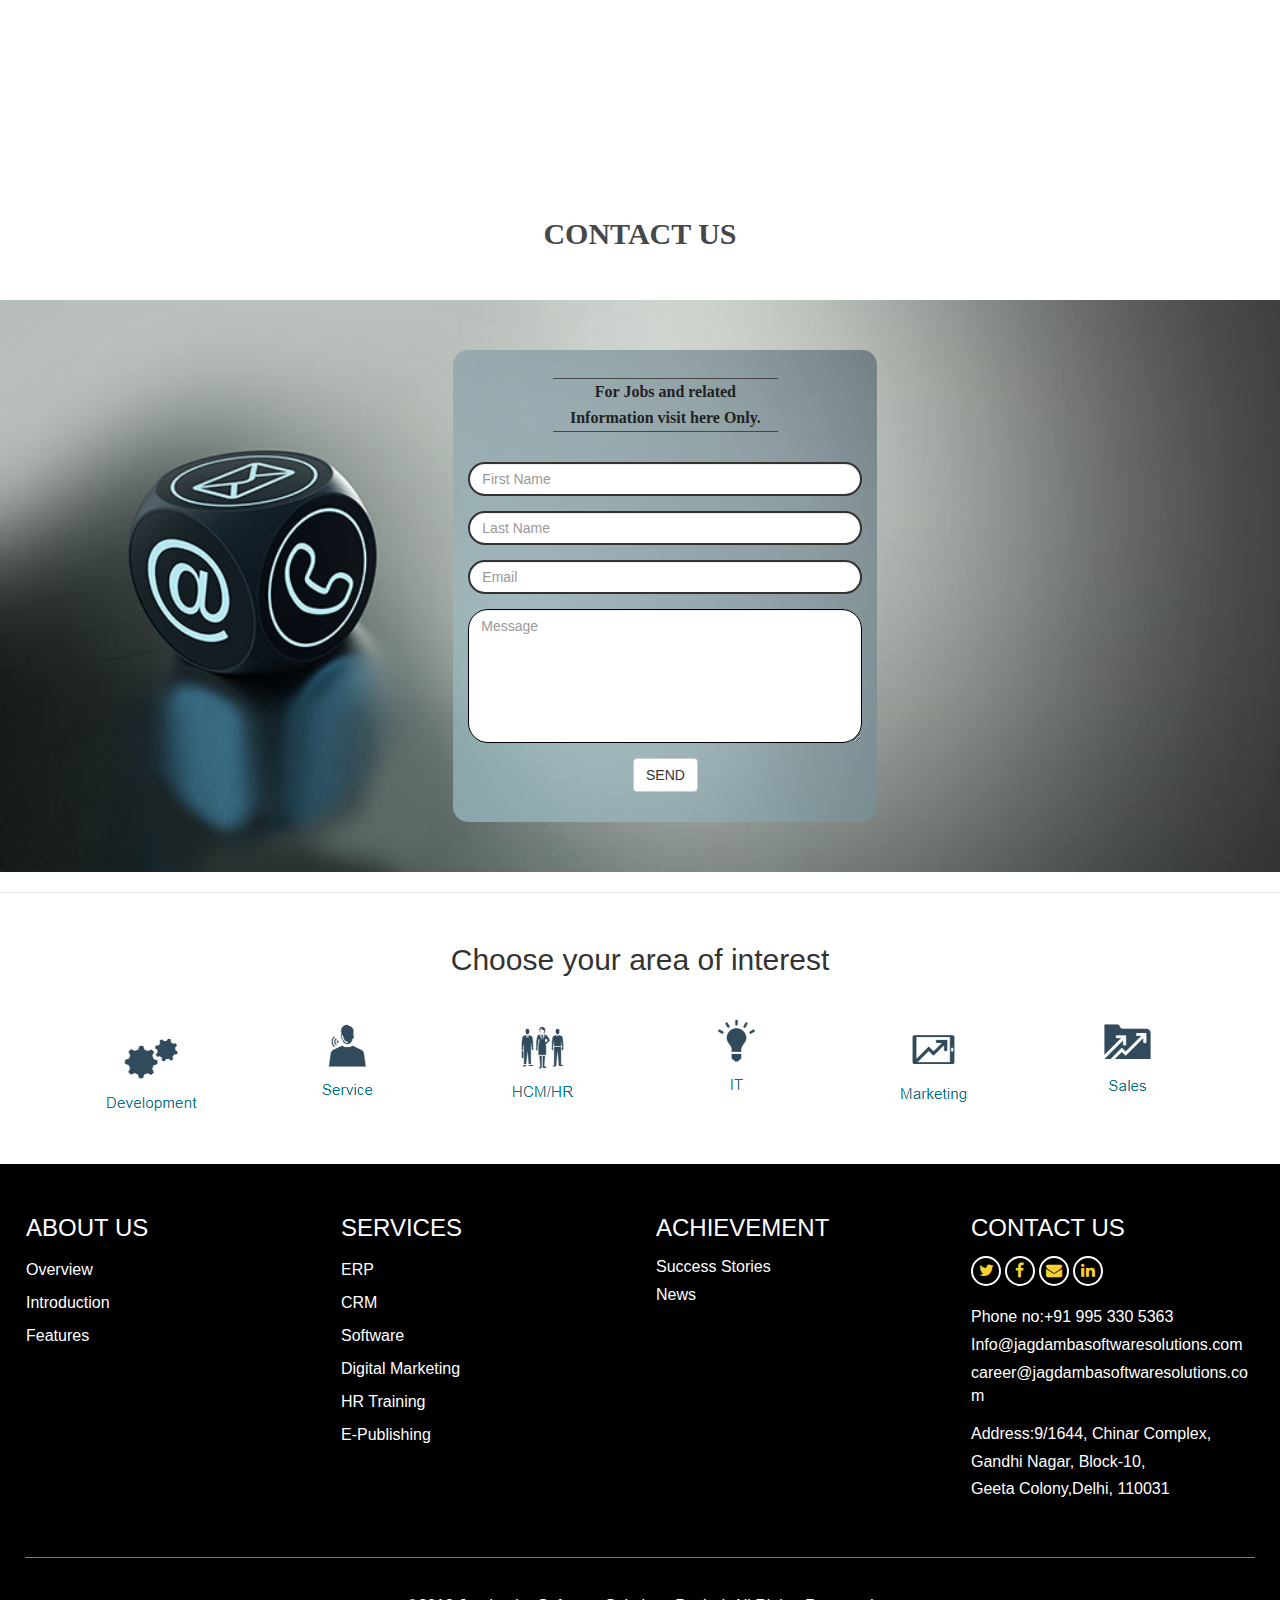
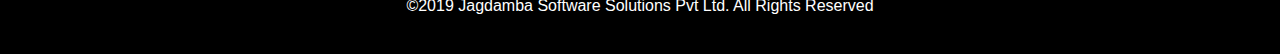
<file: index-2.html>
<!DOCTYPE html>

<html>


<!-- Mirrored from jagdambasoftwaresolutions.com/index.php by HTTrack Website Copier/3.x [XR&CO'2014], Fri, 17 Jun 2022 05:45:55 GMT -->
<!-- Added by HTTrack --><meta http-equiv="content-type" content="text/html;charset=UTF-8" /><!-- /Added by HTTrack -->
<head><meta http-equiv="Content-Type" content="text/html; charset=utf-8">

  
  <meta name="viewport" content="width=device-width,initial-scale=1"> 
  <link href="https://fonts.googleapis.com/css?family=Barlow&amp;display=swap" rel="stylesheet">
  <link rel="stylesheet" type="text/css" href="css/bootsnav.css">
  <link rel="stylesheet" type="text/css" href="css/bootstrap.min.css">
  <link rel="stylesheet"  href="css/owl.carousel.min.css">
  <link rel="stylesheet"  href="css/owl.theme.default.css">
  <link rel="stylesheet" type="text/css" href="css/animate.css">
  <link rel="stylesheet" type="text/css" href="css/aos.css">
  
  <link rel="stylesheet" type="text/css" href="css/font-awesome.css">
  <link rel="stylesheet" type="text/css" href="css/main_style.css">
  <link rel="stylesheet" type="text/css" href="css/custom.css">
 
  <script src="jq/jquery-3.3.1.min.js"></script>
   <script src="jq/cycle.js"></script>
    <script src="jq/counter.js"></script>
  <script src="jq/owl.carousel.js"></script>
  <script src="jq/bootsnav.js"></script>
  <script src="jq/bootstrap.min.js"></script>

    <script src="src/tween.js"></script>
    <script src="src/scroll_magic.js"></script>
     <script src="src/animation.js"></script> 
    <script src="src/debug.js"></script>



 <!--   <script src="https://cdnjs.cloudflare.com/ajax/libs/gsap/2.1.3/TweenMax.min.js"></script>
  
  <script src="https://cdnjs.cloudflare.com/ajax/libs/ScrollMagic/2.0.7/ScrollMagic.js"></script>
  
  <script src="https://cdnjs.cloudflare.com/ajax/libs/ScrollMagic/2.0.7/plugins/animation.gsap.min.js"></script>
  
  <script src="https://cdnjs.cloudflare.com/ajax/libs/ScrollMagic/2.0.7/plugins/debug.addIndicators.js"></script> -->
 

</head>
<body>


<div style="clear:both"></div>
	
	<nav class="navbar navbar-mobile bootsnav">
    <div class="container">      
        <!-- Start Header Navigation -->
        <div class="navbar-header">
            <button type="button" class="navbar-toggle" data-toggle="collapse" data-target="#navbar-menu">
                <i class="fa fa-bars" style="color:#fff"></i>
            </button>
            <a class="navbar-brand" href="index-2.html">
            	<img src="img/jss_logo_design.png" class="logo" alt="">
            </a>
        </div>
        <!-- End Header Navigation -->

        <!-- Collect the nav links, forms, and other content for toggling -->
        <div class="collapse navbar-collapse" id="navbar-menu">
            <ul class="nav navbar-nav navbar-right" data-in="fadeIn" data-out="fadeOut">
                <li><a href="index-2.html">Home</a></li>                    
                <li><a href="about.html">About Us</a></li>
                <li><a href="expertis.html">Services</a></li>
                <li><a href="awords.html">Achievement</a></li>
                <li><a href="training.html">Trainee Recruitment</a></li>
                <li><a href="portfolio.html">Portfolio</a></li>
                <li><a href="contact.html">Contact</a></li>
                
            </ul>
        </div><!-- /.navbar-collapse -->
    </div>   
</nav>

<style type="text/css">
    #about {

        padding: 280px 0 !important;
        background-position: center center;
    }

    * {
        padding: 0;
        margin: 0;
    }

    input[type="submit"] {

        background-color: #0e3570;
        width: 200px;
        margin: 15px auto;
        display: block;
        color: #fff;
        border-radius: 50px;
    }

    input[type="text"],
    input[type="email"] {

        border-radius: 50px;
        border: 2px solid #323232;
    }

    textarea {

        border-radius: 20px !important;
        border: 2px solid #323233 !important;
    }

    label {

        font-weight: 600;

    }

    .paddng_none {

        padding-right: 0;

    }

    .g-map-contact {

        font-size: 13px !important;
        color: #ffff;
        word-spacing: 2px;
        background-color: #5d5c5c;
        /* padding: 78px 0 0 36px; */
        min-height: 280px;
        padding: 15px;
        box-sizing: border-box;
    }

    .img-back {
        width: 100%;
    }

    .style_font {
        font-weight: 600;
        font-size: 20px;
    }

    .pera {
        padding: 0 0 10px 0;
    }

    .b-style {
        font-size: 17px;
        font-weight: 700;
        text-align: center !important;

    }

    .width_define {

        width: 80%;

    }

    .width_define label {

        font-size: 16px;

    }

    .width_define input {

        border: 1px solid #000;

    }

    textarea {

        border: 1px solid #000 !important;

    }

    .heading {

        margin-bottom: 30px;


    }

@media(min-width: 1200px){

    .margin_define{

    margin-right: 50px;

 }

}


@media(min-width: 992px) and (max-width: 1199px){

    .margin_define{

    margin-right: 50px;

 }

}


    @media(max-width: 767px) {


        #about {

            padding: 200px 0 !important;
            background-position: center center;
            background-size: 221%;
        }

        .paddng_none {

            padding-right: 15px;

        }

    }

    @media(max-width: 580px) {


        .width_define {

            width: 98%;

        }


        .width_define label {

            float: left;

        }


    }
    
    marquee {
    padding: 10px;
    background-color: #0000;
    color: #fff;
    font-size: 20px;
}

</style>


<section id="carousel_sec" style="position: relative;">

    <div class="annoue" style="background: rgba(109, 107, 107, 0.5);">

        <div class="container">
 <!--           <marquee id="scroll_news" style="font-family:Book Antiqua;  padding: 4px; font-size: 20px; bgcolor="#00000008;">-->
	<!--<div onmouseover="document.getElementById('scroll_news').stop();" onmouseout="document.getElementById('scroll_news').start();"><img src="img/images.jpg" height="60px" width="px;" style="border-radius: 5px;">-->
	<!-- &nbsp;&nbsp;<span style="color:white;"> &nbsp;" <span style="color:#FF9933;">Happy</span> <span style="color:#FFFFFF;">Independence</span> <span style="color:#138808;">Day 2020</span> "</span></div></marquee>-->

            <h3>Jagdamba Software Solutions welcomes our visitors</h3>
            <!--<a href="contact.php">-->
            <!--    <button id="contact_us" class="btn btn-default">Contact Us</button>-->
            <!--</a>-->

        </div>

    </div>

    <div class="carousel slide carousel-fade" data-ride="carousel" data-interval="3000" id="demo_1">

        <div class="carousel-inner">
            
            <div class="item active" id="slide_first">

                <div class="inside_sec">

                    <h1 class="animated fadeInUp">Simple Solutions for Complex Connections</h1>
                    <span style="width:100%; height:4px; background-color:#fad133;
    		 display: block;"></span>
                    <p class="animated fadeInDown">
                        We provide our best suggestions to resolve our client's query.
                    </p>

                    <a href="about.html"><button class="btn btn-default animated flipInY">Read More</button></a>

                </div>

            </div>


            <div class="item" id="slide_first" style="background-image: url(img/slide_2.jpg);">

                <div class="inside_sec">

                    <h1 style="color:#fff" class="animated fadeInDown">Simple Solutions for Complex Connections</h1>
                    <span style="width:100%; height:4px; background-color:#fad133;
    		 display: block;"></span>
                    <p class="animated fadeInUp">
                        We provide our best suggestions to resolve our client's query.
                    </p>

                    <a href="about.html"><button class="btn btn-default animated flipInY">Read More</button></a>

                </div>

            </div>


        </div>

        <a href="#demo_1" class="left carousel-control" data-slide="prev">
            <span class="icon-prev"></span>
        </a>

        <a href="#demo_1" class="right carousel-control" data-slide="next">
            <span class="icon-next"></span>
        </a>


    </div>

</section>


<section id="three_sec">

    <div class="container">

        <div class="row">
            <a href="Enterprise_Application_Development_Service.html">
                <div class="col-md-4 col-sm-4">

                    <div class="big_sec" style="overflow-x:hidden;">

                        <img src="img/erp.jpg">

                        <div class="text_box">
                            <p>Enterprise Resource Planning Gain business controll over your business.
                                Handle all your business needs with one powerfull erp solution.
                            </p>

                        </div>
                        <!--text_box ed-->

                    </div>

                </div>
            </a>
            <!--cl ed-->

            <a href="crm.html">
                <div class="col-md-4 col-sm-4">

                    <div class="big_sec" style="overflow-x:hidden;">

                        <img src="img/crm.jpg">

                        <div class="text_box">
                            <p>Crm helps you to ditch clunky proocess and manual effort so you
                                can get on with business one place to store all customer information.</p>

                        </div>
                        <!--text_box ed-->

                    </div>

                </div>
            </a>
            <!--cl ed-->

            <a href="MobileApplicationDevelopment.html">
                <div class="col-md-4 col-sm-4">

                    <div class="big_sec" style="overflow-x:hidden;">

                        <img src="img/web.jpg">

                        <div class="text_box">
                            <p>A benifit of responsive web design is that sites load quickly without any distortions,so user's don't need to manually resize everything.</p>

                        </div>
                        <!--text_box ed-->

                    </div>

                </div>
            </a>
            <!--cl ed-->

        </div>

    </div>

</section>

<section id="Softwares" style="background-color: #e6e2e282; padding: 50px 0;">

    <div class="container">

        <h2 class="heading" style="text-transform: uppercase;">Our Clients</h2>

        <div class="row">

            <div class="col-md-6 col-sm-6 col-xs-12">

                <div class="software_box">

                    <img src="photo/my.jpg" style="width: 100%">

                    <div class="wrapp_content">

                        <h4>
                            Latest Softwares

                        </h4>

                        <img src="photo/logo.png" style="width:140px;
                          margin:5px 0; border-radius: 15px;">

                        <p>
                            Healthcare card focuses on the mission to provide health Services to every firm
                            Healthcare card is one of the fastest growing modern age in Noida, India. We have been able to provide the one-stop health solutions to our customers.

                        </p>


                    </div>
                    <!--wrapped-->

                </div>

            </div>
            <!--col ed-->

            <div class="col-md-6 col-sm-6 col-xs-12">

                <div class="software_box">

                    <img src="photo/tree.jpg" style="width: 100%">

                    <div class="wrapp_content">

                        <h4>
                            Latest Softwares

                        </h4>

                        <img src="photo/SS-LOGO.png" style="width:75px;margin:5px 0; border-radius: 15px;">


                        <p>
                            We specialize in employee transportation by providing adequate cab and bus services, 24*7, 365 days in various seating capacities which are fully complied as per the guidelines laid by NASSCOM and police authorities.

                        </p>

                    </div>
                    <!--wrapped-->

                </div>

            </div>
            <!--col ed-->

        </div>
        <!--row ed-->



        <div class="dividor" style="height:30px;"></div>

        <div class="row">

            <div class="col-md-6 col-sm-6 col-xs-12">

                <div class="software_box">

                    <img src="photo/bank.jpg" style="width: 100%">

                    <div class="wrapp_content">

                        <h4>
                            Latest Softwares

                        </h4>

                        <img src="photo/cent_pank.png" alt="" style="width:100px; margin:15px 0;">

                        <p>
                            Cent Bank Home Finance Limited is a <br>deposit-taking Housing Finance and Mortgage <br>
                            Company jointly promoted by four Public Sector Institutions, viz. Central Bank of India, National Housing Bank, Specified Undertaking of Unit Trust of India and Housing and Urban Development Corporation.

                        </p>



                    </div>
                    <!--wrapped-->

                </div>

            </div>
            <!--col ed-->

            <div class="col-md-6 col-sm-6 col-xs-12">

                <div class="software_box">

                    <img src="photo/cylander.jpg" style="width: 100%">

                    <div class="wrapp_content">

                        <h4>
                            Latest Softwares

                        </h4>

                        <img src="photo/gas.png" alt="" style="width:100px; margin:15px 0;">

                        <p>
                            Bharti Gas is pledged to transform the LPG industry <br>through its powerful processes and excellence in <br>quality. With a robust LPG supply chain and outstanding customer service team, we look forward to a scenario where every Indian home and commercial establishment is facilitated with efficient LPG gas.
                        </p>



                    </div>
                    <!--wrapped-->

                </div>

            </div>
            <!--col ed-->

        </div>
        <!--row ed -->



        <div class="dividor" style="height:30px;"></div>



    </div>

</section>

<section id="testmonial">

    <div class="container">

        <h2 class="heading" style="color:#fff">OUR CLIENT</h2>

        <div class="owl-carousel owl-theme">


            <!--<div class="item">-->

            <!--    <div class="inside_design">-->

            <!--        <img src="photo/balaji.jpeg" style="width:250px; height: 250px; border-radius:50%; display: block; margin:10px auto; border:4px solid #323232">-->

            <!--    <p style="font-style:italic; text-align:center;">-->
            <!--        <strong>JAI SHREE BALAJI</strong>-->
            <!--     </p>-->

            <!--    </div>-->


            <!--</div>-->

            <!--<div class="item">-->

            <!--    <div class="inside_design">-->

            <!--        <img src="photo/prakhar.jpeg" style="width:250px; height: 250px; border-radius:50%; display: block; margin:10px auto; border:4px solid #323232">-->


            <!--        <p style="font-style:italic; text-align:center;" >-->
            <!--            <strong>PRAKHAR HOSPITAL </strong>-->

                    <!--</p>-->

            <!--    </div>-->

            <!--</div>-->




            <!--<div class="item">-->

            <!--    <div class="inside_design">-->

            <!--    <img src="photo/bahrti.jpeg" style="width:250px; height: 250px; border-radius:50%; display: block; margin:10px auto; border:4px solid #323232">-->

            <!--        <p style="font-style:italic; text-align:center;">-->
            <!--          <strong>BHARTI GAS</strong>-->
            <!--        </p>-->

            <!--    </div>-->

            <!--</div>-->




<!--//26-08-20//-->

     <div class="item">

                <div class="inside_design">

                <img src="photo/rss.jpg" style="width:100px; height: 100px; border-radius:50%; display: block; margin:10px auto; border:4px solid #323232">

                    <p style="font-style:italic;">
                    <strong> Rooprani Sukhnandan Singh Mahavidyalaya   </strong>
                    </p>

                </div>

            </div>




     <div class="item">

                <div class="inside_design">

                <img src="photo/winner.jpg" style="width:100px; height: 100px; border-radius:50%; display: block; margin:10px auto; border:4px solid #323232">

                   <p style="font-style:italic; text-align:center;">
                      <strong>WINNER-GIZE</strong>
                    </p>

                </div>

            </div>

     <div class="item">

                <div class="inside_design">

                <img src="photo/ap.jpg" style="width:100px; height: 100px; border-radius:50%; display: block; margin:10px auto; border:4px solid #323232">

                   <p style="font-style:italic; text-align:center;">
                      <strong>AP @ PRISTINE</strong>
                    </p>

                </div>

            </div>

     <div class="item">

                <div class="inside_design">

                <img src="photo/LSD.png" style="width:100px; height: 100px; border-radius:50%; display: block; margin:10px auto; border:4px solid #323232">

                    <p style="font-style:italic; text-align:center;">
                      <strong>LSD COLLEGE</strong>
                    </p>

                </div>

            </div>


     <div class="item">

                <div class="inside_design">

                <img src="photo/SRIB.png" style="width:100px; height: 100px; border-radius:50%; display: block; margin:10px auto; border:4px solid #323232">

                   <p style="font-style:italic; text-align:center;">
                      <strong>SRIB COLLAGE</strong>
                    </p>
                </div>

            </div>

     <div class="item">

                <div class="inside_design">

                <img src="photo/icon.png" style="width:100px; height: 100px; border-radius:50%; display: block; margin:10px auto; border:4px solid #323232">

                     <p style="font-style:italic; text-align:center;">
                      <strong>EC-CAB</strong>
                    </p>

                </div>

            </div>

     <div class="item">

                <div class="inside_design">

                <img src="photo/glo.jpg" style="width:100px; height: 100px; border-radius:50%; display: block; margin:10px auto; border:4px solid #323232">

                    <p style="font-style:italic; text-align:center;">
                      <strong>GL-B-EDVISE</strong>
                    </p>
                </div>

            </div>

     <div class="item">

                <div class="inside_design">

                <img src="photo/aney.jpg" style="width:100px; height: 100px; border-radius:50%; display: block; margin:10px auto; border:4px solid #323232">

                    <p style="font-style:italic; text-align:center;">
                      <strong>AENYVISH-TECHNOLOGY</strong>
                    </p>

                </div>

            </div>

     

     <div class="item">

                <div class="inside_design">

                <img src="photo/cent1.png" style="width:100px; height: 100px; border-radius:50%; display: block; margin:10px auto; border:4px solid #323232">

                 <p style="font-style:italic; text-align:center;">
                      <strong>CENT BANK</strong>
                    </p>
                </div>

            </div>

     

     <div class="item">

                <div class="inside_design">

                <img src="photo/idd.jpg" style="width:100px; height: 100px; border-radius:50%; display: block; margin:10px auto; border:4px solid #323232">

                    <p style="font-style:italic; text-align:center;">
                      <strong>IDD RESEARCH SOLUTIONS</strong>
                    </p>
                </div>

            </div>

     <div class="item">

                <div class="inside_design">

                <img src="photo/newlaned.png" style="width:100px; height: 100px; border-radius:50%; display: block; margin:10px auto; border:4px solid #323232">

                    <p style="font-style:italic; text-align:center;">
                      <strong>NEW LINE</strong>
                    </p>
                </div>

            </div>

     <div class="item">

                <div class="inside_design">

                <img src="photo/mystri.png" style="width:100px; height: 100px; border-radius:50%; display: block; margin:10px auto; border:4px solid #323232">

                     <p style="font-style:italic; text-align:center;">
                      <strong>MYSTIC CREATIONS</strong>
                    </p>
                </div>

            </div>

     <!--<div class="item">-->

     <!--           <div class="inside_design">-->

     <!--           <img src="photo/Y5.jpeg" style="width:100px; height: 100px; border-radius:50%; display: block; margin:10px auto; border:4px solid #323232">-->

     <!--                <p style="font-style:italic; text-align:center;">-->
     <!--                 <strong>Y5</strong>-->
     <!--               </p>-->

     <!--           </div>-->

     <!--       </div>-->
        </div>

    </div>
    <!--container ed-->

</section>


<section id="section_define_insde" style="padding: 50px 0 0; overflow-x: hidden;">

    <h2 class="heading" style="color:#474747; margin-bottom:30px;">OUR SPECIALITIES</h2>


    <div class="container-fluid" style="padding:0 0">

        <div class="row gutter">

            <div class="col-md-8" data-aos="flip-up">

                <div id="inside_big_img">

                    <img src="img/big.png">

                    <div class="overlay_sec">

                        <h3>Customer</h3>
                        <span class="undeline_sec"></span>
                        <h2>Satisfied Customers</h2>

                    </div>

                </div>
                <!--img--sec-->

            </div>

            <div class="col-md-4">

                <div class="row gutter">

                    <div class="col-md-12" data-aos="flip-down">

                        <div class="img_boxxxx" style="position: relative;">


                            <img src="img/top_sec.png">

                            <div class="overlay_sec">

                                <h3>Strategy</h3>
                                <span class="undeline_sec"></span>
                                <h3>Focus on our Vision</h3>

                            </div>


                        </div>

                    </div>

                </div>

                <div class="row gutter">

                    <div class="col-md-12" data-aos="flip-up">


                        <div class="img_boxxxx">


                            <img src="img/bottom_sec.png">

                            <div class="overlay_sec">

                                <h3>Strength</h3>
                                <span class="undeline_sec"></span>
                                <h3>To provide a quality Software</h3>

                            </div>


                        </div>
                    </div>

                </div>


            </div>

        </div>


    </div>
    <!--container ed-->

</section>



<h2 class="heading" style="color:#474747; margin:50px 0;">CONTACT US</h2>


<section id="contact_sec" style="background-image: url(img/contactus-banner.jpg); background-size:cover; overflow: auto; padding:50px;">

        <div class="row">   
        
            <div class="col-md-5 col-md-offset-4">

                <div class="pera margin_define" style="background: linear-gradient(45deg,#b8e8f378,#1f35486e);     background:linear-webkit-gradient(45deg,#b8e8f378,#1f35486e);     background: linear-o-gradient(45deg,#b8e8f378,#1f35486e); padding:15px; color:#fff; border-radius:15px;">

            <h2 class="heading" style="text-align: center; color:#fff; padding-top: 0px 0;">
                
                <p style="text-align:center; text-align: center; margin: 2px 0; border-top: 1px solid #474747; border-bottom: 1px solid #474747; width: 57%; margin: 13px auto;">For Jobs and related Information visit here Only.</p>
            </h2>

            <div style="margin:15px 0; width: 100%;">

                <input type="text" name="" class="form-control" placeholder="First Name">

            </div>

            <div style="margin:15px 0">
                
                <input type="text" name="" class="form-control" placeholder="Last Name">
            
            </div>



            <div style="margin:15px 0">
                
                <input type="email" name="" class="form-control" placeholder="Email">
            
            </div>



            <div style="margin:15px 0;">
                
                <textarea class="form-control" placeholder="Message" cols="12" rows="6"></textarea>

            </div>


            <div style="margin:15px 0;">
                

                <center><button class="btn btn-default">SEND</button></center>


            </div>



       </div>

                
            </div>

        </div><!----row ed-->
            

        
</section>

<hr>
<!--testmonail ed-->

	      
	<!---- contact --->














<style type="text/css">
    .font {

        margin: 0;
        padding: 30px 0;

    }

    .font ul {
        list-style: none;
        display: inline;
    }

    .font ul li {
        display: inline;
        padding: 10px 50px !important;

    }

    .font img {
        border-radius: 5px;


    }


@media(max-width: 767px){


.clear_both{

    clear:both;

}

}

</style>




<script>
    $(window).scroll(function() {

        if ($(this).scrollTop() > 23) {

            $("nav").addClass("sticky");

        } else {

            $("nav").removeClass("sticky");


        }

    });

</script>


<script>
    $(".owl-carousel").owlCarousel({


        loop: true,
        autoplay: true,
        autoplaySpeed: 2000,
        dot: false,
        margin: 15,
        responsive: {
            0: {

                items: 1

            },


            600: {

                items: 2

            },


            1000: {

                items: 3

            }

        }



    });

</script>



<div class="font">

    <div class="container">
        
    
    <h3 style="text-align: center; font-size:30px; margin-bottom:30px;">Choose your area of interest</h3>

<div class="row">
    
    <div class="col-md-2 col-xs-6 text-center">

        <a href="career.html"><img src="photo/logo1.png"></a>
        
    </div>

    <div class="col-md-2 col-xs-6 text-center">

        <a href="career.html"><img src="photo/logo2.png"></a>
        
    </div>

<div class="clear_both"></div>

    <div class="col-md-2 col-xs-6 text-center">

        <a href="career.html"><img src="photo/logo3.png"></a>
        
    </div>


    <div class="col-md-2 col-xs-6 text-center">

        <a href="career.html"><img src="photo/logo4.png"></a>
        
    </div>

<div class="clear_both"></div>

    <div class="col-md-2 col-xs-6 text-center">

        <a href="career.html"><img src="photo/logo5.png"></a>
        
    </div>


    <div class="col-md-2 col-xs-6 text-center">

        <a href="career.html"><img src="photo/logo6.png"></a>
        
    </div>


</div>

</div>
    
</div>

<div style="clear:both;"></div>

<div class="footer">
    <div class="row">
        <div class="col-md-3 col-xs-6">
            <div class="hading"><a href="#">
                    <h3>ABOUT US</h3>
                </a>
                <div class="list" style="padding: 10px 0;">


                    <ul>
                        <li><a href="about.html#overview">Overview</a></li>
                        <li><a href="about.html#story_sec">Introduction</a></li>
                        <li><a href="about.html#what_we">Features</a></li>


                    </ul>

                </div>

            </div>

        </div>




        <div class="col-md-3 col-xs-6">
            <div class="hading"><a href="#">
                    <h3>SERVICES</h3>
                </a>
                <div class="list1" style="padding: 10px 0;">

                    <ul>
                        <li><a href="Enterprise_Application_Development_Service.html">ERP</a></li>
                        <li><a href="crm.html">CRM</a></li>
                        <li><a href="MobileApplicationDevelopment.html">Software</a></li>
                        <li><a href="Digital_Marketing.html">Digital Marketing</a></li>
                        <li><a href="HR_Training.html">HR Training</a></li>
                        <li><a href="e-publishing.html">E-Publishing</a></li>



                    </ul>



                </div>

            </div>
        </div>
        <div class="col-md-3 col-xs-6">
            <div class="hading"><a href="#">
                    <h3>ACHIEVEMENT</h3>
                </a>
                <ul class="achievement" style="padding: 10px 0; list-style: none;">
                    <li><a href="awords.html#aword">Success Stories</a></li>
                    <li><a href="awords.html#four_sec">News</a></li>
                </ul>
            </div>

        </div>

        <div class="col-md-3 col-xs-6">
            <div class="hading"><a href="#">
                    <h3>CONTACT US</h3>
                </a>

                <ul class="social" style="padding: 10px 0;">
                    <li><a href="#"><i class="fa fa-twitter"></i></a></li>
                    <li><a href="#"><i class="fa fa-facebook"></i></a></li>
                    <li><a href="#"><i class="fa fa-envelope"></i></a></li>
                    <li><a href="#"><i class="fa fa-linkedin"></i></a></li>
                </ul>
                <ul style="list-style: none;">
                    <li>Phone no:+91 995 330 5363</li>
                    <li style="word-break: break-all;">
                    Info@jagdambasoftwaresolutions.com</li>
                    
                    <li style="word-break: break-all;">
                    career@jagdambasoftwaresolutions.com</li>
                    
                    <li style="margin-top:15px;">Address:9/1644, Chinar Complex,</li>
                    <li> Gandhi Nagar, Block-10, </li>
                    <li>Geeta Colony,Delhi, 110031</li>
                </ul>
            </div>
        </div>

    </div>

    <div class="copy_right">

        <p>©2019 Jagdamba Software Solutions Pvt Ltd. All Rights Reserved</p>

    </div>

</div>


<!--form-->

<div class="modal fade" id="apply">

    <div class="modal-dialog">

        <div class="modal-content">

            <div class="modal-header">

                <a href="#" class="close" data-dismiss="modal">
                    <img src="images/close.png" style="width:23px" alt="">
                </a>


                <h2>Job Applications</h2>
                <span class="line_2"></span>

            </div>
            <!--modal-header ed-->

            <div class="modal-body">

                <form method="post" id="apply" enctype="multipart/form-data" onsubmit="return validate();">

                    <div class="row">

                        <div class="col-md-6">


                            <label>Name<span style="color:#ff1b03">*
                                </span>
                            </label>

                            <input type="text" id="uname" name="user_name" class="form-control" required autocomplete="off">
                            <span class="error" style="color:red;" id="uerror">
                            </span>

                        </div>

                        <div class="col-md-6">


                            <label>Contact<span style="color:#ff1b03">*</span>
                            </label>

                            <br>

                            <input type="text" id="phn" name="mobile" maxlength="10" minlength="10" class="form-control" required autocomplete="off">
                            <span class="error" style="color:red;" id="cerror"></span>

                        </div>


                    </div>
                    <!--row ed-->

                    <div style="height:10px;"></div>


                    <!--sec_1-->


                    <div class="row">

                        <div class="col-md-6">

                            <label>Email<span style="color:#ff1b03">*
                                </span>
                            </label>

                            <input type="email" id="uemail" name="useremail" class="form-control" required autocomplete="off">
                            <span class="error" style="color:red;" id="eerror"></span>


                        </div>

                        <div class="col-md-6">

                            <div class="form-group">

                                <label>Country

                                    <span style="color:#ff1b03">*
                                    </span>

                                </label>


                                <div style="clear:both"></div>

                                <select name="country" id="display" class="form-control">
                                    <option value="">India</option>

                                </select>

                            </div>
                            <!--form group ed-->


                        </div>


                    </div>
                    <!--row ed-->


                    <!--sec_2-->


                    <div class="row">

                        <div class="col-md-6">

                            <label for="exampleSelector1">State <span style="color:#ff1b03">*
                                </span></label>

                            <select name="state" id="state" class="form-control" required>
                                <option value="">Select State</option>
                                <option value="Delhi">Delhi</option>
                                
        <!--                        <option value="" ></option>-->
        <!--                        
								//}
								<!--	?>-->
                            </select>
                            <span class="error" style="color:red;" id="stateerror"></span>
                        </div>

                        <div class="col-md-6">

                            <label for=""> City <span style="color:#ff1b03">*
                                </span></label>

                            <input type="text" name="cities" id="city" class="form-control" required>

                          
                            <span class="error" style="color:red;" id="cityerror"></span>

                        </div>


                    </div>
                    <!--row ed-->


                    <!--sec_1-->

                    <div style="height:10px;"></div>

                    <div class="row">


                        <div class="col-md-6">

                            <div class="form-group">

                                <label>Pin Code<span style="color:#ff1b03">*
                                    </span>
                                </label>

                                <input type="text" class="form-control" id="pin" name="pincode" maxlength="6" minlength="6" required autocomplete="off">
                                <span class="error" style="color:red;" id="pinerror"></span>

                            </div>



                            <div class="form-group">

                                <label>Preferred Job Location<span style="color:#ff1b03">*
                                    </span>
                                </label>

                                <select name="location" id="location" class="form-control" required>
                                    <option value=" ">Please Select Location</option>
                                    <option value="Noida">Noida</option>
                                    <option value="Delhi">Delhi</option>
                                    <option value="kanpur">Kanpur</option>
                                    <option value="lucknow">Lucknow</option>
                                    <option value="lucknow">Bengaluru</option>
                                </select>
                                <span class="error" style="color:red;" id="lerror"></span>

                            </div>

                        </div>

                        <div class="col-md-6">

                            <label>Address
                                <span style="color:#ff1b03">*</span>
                            </label>

                            <textarea class="form-control" name="addrss" id="add" style="min-height: 113px;" required autocomplete="off"></textarea>
                            <span class="error" style="color:red;" id="aderror"></span>

                        </div>


                    </div>
                    <!--row ed-->


                    <!--sec_2-->


                    <div style="height:10px;"></div>

                    <div class="row">

                        <div class="col-md-6">

                            <div class="form-group">


                                <label> Job Applied For<span style="color:#ff1b03">*</span>
                                </label>

                                <select name="applied" class="form-control" id="apl" required>
                                    <option value=" ">Please Select Job For</option>
                                    <option value="php">Php Developer</option>
                                    <option value="java">Java Developer</option>
                                    <option value="android">Android Developer</option>
                                    <option value="ios">IOS Developer</option>
                                    <option value="python">Python Developer</option>
                                    <option value="web_designer">Web Designers</option>
                                    <option value="content_writer">Content Writer</option>
                                    <option value="seo_smo">SEO-SMO</option>
                                    <option value="business_developer">Business Developer (BD)</option>
                                    <option value="graphic_designer">Graphic Designer</option>
                                    <option value="graphic_designer">HR Executive</option>
                                    <option value="graphic_designer">HR Manager</option>

                                </select>
                                <span class="error" style="color:red;" id="aplerror"></span>

                            </div>
                            <!--form group ed-->

                        </div>

                        <div class="col-md-6">


                            <div class="form-group">


                                <label>Upload CV<span style="color:#ff1b03">*</span>

                                </label>

                                <input type="file" class="form-control" name="userfile" id="ufile" required>
                                <span class="error" style="color:red;" id="ufileerror">
                                    <p></p>
                                </span>

                            </div>

                        </div>


                    </div>
                    <!--row ed-->


                    <!--sec_2-->

                    <div class="row">

                        <div class="col-md-6">

                            <div class="form-group">

                                <label>Qualification<span style="color:#ff1b03">*

                                    </span>
                                </label>

                                <select name="qualification" class="form-control" id="usertype_id" required>
                                    <option value=" ">Please Select Qualification</option>
                                    <option value="10th">10th</option>
                                    <option value="12th">12th</option>
                                    <option value="diploma">Diploma</option>
                                    <option value="graduation">Graduation</option>
                                    <option value="post_graduation">Post Graduation
                                    </option>
                                    <option value="phd">PHD</option>


                                </select>
                                <span class="error" style="color:red;" id="qulerror">
                                    <p></p>
                                </span>

                                <div class="form-group" id="emailsec" style="display:none;">
                                    <label for="exampleInputText"> Enter Your Degree/Diploma</label>
                                    <span class="error" style="color:red;">* </span>
                                    <input type="text" value="" name="degree" class="form-control" id="" autocomplete="off" required>
                                </div>


                            </div>
                            <!--group ed-->

                            <div class="form-group">

                                <input type="submit" id="update" value="Submit" name="Update">


                            </div>


                        </div>

                        <div class="col-md-6">


                            <label>Message
                                <span style="color:#ff1b03">*</span>
                            </label>

                            <textarea class="form-control" name="message" id="msg" style="min-height: 80px" required autocomplete="off"></textarea>
                            <span class="error" style="color:red;" id="msgerror">
                                <p></p>
                            </span>

                        </div>


                    </div>
                    <!--row ed-->


                    <!--sec_1-->



                </form>

            </div>
            <!--modal-header ed-->


        </div>
        <!--modal-content-->

    </div>
</div>

<script type="text/javascript">
    $('a[href*=#]').each(function() {
        var thisPath = filterPath(this.pathname) || locationPath;
        if (locationPath == thisPath &&
            (location.hostname == this.hostname || !this.hostname) &&
            this.hash.replace(/#/, '')) {
            var $target = $(this.hash),
                target = this.hash;
            if (target) {
                var targetOffset = $target.offset().top;
                $(this).click(function(event) {
                    event.preventDefault();
                    $(scrollElem).animate({
                        scrollTop: targetOffset
                    }, 400, function() {
                        location.hash = target;
                    });
                });
            }
        }
    });

    // use the first element that is "scrollable"
    function scrollableElement(els) {
        for (var i = 0, argLength = arguments.length; i 0) {
            return el;
        } else {
            $scrollElement.scrollTop(1);
            var isScrollable = $scrollElement.scrollTop() > 0;
            console.log(el + ': ' + $scrollElement.scrollTop());
            $scrollElement.scrollTop(0);
            if (isScrollable) {
                return el;
            }
        }
    }
    return 'body';
    }

</script>
<!--form_close-->


<!-- 
<script type="text/javascript">
  
  var controller = new ScrollMagic.Controller();
  var tween = new TweenMax.to("#four_sec",2,{y:"-5%",opacity:0.5,ease:Linear.easeOut},0.5);
  var scene = new ScrollMagic.Scene({

    triggerElement:"#four_sec",
    triggerHook:0,
    duration:"80%"

  }).setPin("#four_sec",{pushFollowers:false}).setTween(tween).addTo(controller);

</script> -->



<script type="text/javascript">
    var controller = new ScrollMagic.Controller();
    var tween = new TweenMax.to("#about", 2, {
        y: "10%",
        scale: 1,
        opacity: 0.5,
        ease: Linear.easeOut
    }, 0.5);
    var scene = new ScrollMagic.Scene({

        triggerElement: "#about",
        triggerHook: 0.1,
        duration: "30%"

    }).setTween(tween).addTo(controller);

</script>



<script>
    jQuery(function($) {
        $('.count').countTo({
            from: 1,
            to: 9000,
            speed: 5400,
            decimals: 2,
            separator: ','
        });
    });

</script>


<script>
    jQuery(function($) {
        $('.count_1').countTo({
            from: 1,
            to: 9900,
            speed: 5400,
            decimals: 2,
            separator: ','
        });
    });

</script>


<script>
    jQuery(function($) {
        $('.count_2').countTo({
            from: 1.11,
            to: 9500,
            speed: 5000,
            decimals: 2,
            separator: ','
        });
    });

</script>


<script type="text/javascript">
    function validate() {

        var email2 = document.getElementById('uemail');
        var filter = /^([A-Za-z0-9_\-\.])+\@([A-Za-z0-9_\-\.])+\.([A-Za-z]{2,4})$/;
        var mobNumber = document.getElementById('phn').value;



        if (!filter.test(email2.value)) {
            document.getElementById("eerror").innerHTML = "Please Provide Valid Email";
            return false;

        } else if ((mobNumber == '00000000') || (mobNumber == '1111111111') || (mobNumber == '2222222222') || (mobNumber == '3333333333') || (mobNumber == '4444444444') || (mobNumber == '5555555555') || (mobNumber == '6666666666') || (mobNumber == '7777777777') || (mobNumber == '8888888888') || (mobNumber == '9999999999')) {
            document.getElementById("cerror").innerHTML = "Please Provide Valid Contact No.";
            return false;
        } else {
            document.getElementById("eerror").innerHTML = " ";
            return true;
        }




    }

</script>

<script type="text/javascript">
    $(document).ready(function() {


        $('#emailsec').hide();


        $('#usertype_id').on('change', function() {

            var b = $(this).val();
            if (b !== '') {

                $('#emailsec').show();


            } else if (b == '') {

                $('#emailsec').hide();
            } else {

                $('#emailsec').hide();
            }


        });

        $('#phn').keyup(function() {
            var count = $(this).val();
            //to allow decimals,use/[^0-9\.]/g 
            var regex = new RegExp(/[^()0-9+-\s]/g);

            //var regex = new RegExp(\b(\d)\1+\b);
            var containsNonNumeric = this.value.match(regex);
            if (containsNonNumeric) {
                this.value = this.value.replace(regex, '');
            }
        });

        $('#pin').keyup(function() {
            var count = $(this).val();
            //to allow decimals,use/[^0-9\.]/g 
            var regex = new RegExp(/[^()0-9+-\s]/g);

            //var regex = new RegExp(\b(\d)\1+\b);
            var containsNonNumeric = this.value.match(regex);
            if (containsNonNumeric) {
                this.value = this.value.replace(regex, '');
            }
        });





        $('#uname').keyup(function() {

            var count = $(this).val();
            //to allow decimals,use/[^0-9\.]/g 
            var regex = new RegExp(/[^()a-z\A-Z\s]/g);
            var containsNonNumeric = this.value.match(regex);
            if (containsNonNumeric) {
                this.value = this.value.replace(regex, '');
            }
        });

        $('#city').keyup(function() {

            var count = $(this).val();
            //to allow decimals,use/[^0-9\.]/g 
            var regex = new RegExp(/[^()a-z\A-Z\s]/g);
            var containsNonNumeric = this.value.match(regex);
            if (containsNonNumeric) {
                this.value = this.value.replace(regex, '');
            }
        });




        $('#update').on('click', function() {

            var uname = $.trim($('#uname').val());
            //var uname = $('#uname').val();
            var uemail = $.trim($('#uemail').val());
            var city = $.trim($('#city').val());
            var state = $.trim($('#state').val());
            var phn = $.trim($('#phn').val());
            var pin = $.trim($('#pin').val());
            var qul = $.trim($('#usertype_id').val());
            var location = $.trim($('#location').val());
            var add = $.trim($('#add').val());
            var msg = $.trim($('#msg').val());
            var ufile = $.trim($('#ufile').val());
            var apl = $.trim($('#apl').val());


            if (uname != '') {
                //document.getElementById('uerror').style.border='#008000 2px solid';

                document.getElementById("uerror").innerHTML = "";

            }

            if (phn != '') {

                document.getElementById("cerror").innerHTML = "";

            }
            if (pin != '') {

                document.getElementById("pinerror").innerHTML = "";

            }




            if (uemail != '') {


                document.getElementById("eerror").innerHTML = " ";

            }

            if (add != '') {

                document.getElementById("aderror").innerHTML = "";

            }
            if (state != '') {

                document.getElementById("stateerror").innerHTML = "";

            }
            if (city != '') {

                document.getElementById("cityerror").innerHTML = "";

            }
            if (location != '') {

                document.getElementById("lerror").innerHTML = "";

            }
            if (apl != '') {

                document.getElementById("aplerror").innerHTML = "";

            }
            if (ufile != '') {

                document.getElementById("ufileerror").innerHTML = "";

            }
            if (msg != '') {

                document.getElementById("msgerror").innerHTML = "";

            }
            if (qul != '') {

                document.getElementById("qulerror").innerHTML = "";

            }



            if (uname == '') {

                document.getElementById("uerror").innerHTML = "Please Enter Your Name";
                document.getElementById('uname').focus();
                return false;

            } else if (phn == '') {
                document.getElementById("cerror").innerHTML = "Please Enter Your Contact No.";
                document.getElementById('phn').focus();
                return false;

            } else if (uemail == '') {
                document.getElementById("eerror").innerHTML = "Please Enter Your Email";
                document.getElementById('uemail').focus();
                return false;
            } else if (state == '') {
                document.getElementById("stateerror").innerHTML = "Please Select Your State";
                document.getElementById('state').focus();
                return false;
            } else if (city == '') {
                document.getElementById("cityerror").innerHTML = "Please Enter Your City";
                document.getElementById('city').focus();
                return false;
            } else if (pin == '') {
                document.getElementById("pinerror").innerHTML = "Please Enter Your Pincode";
                document.getElementById('pin').focus();
                return false;
            } else if (add == '') {
                document.getElementById("aderror").innerHTML = "Please Enter Your Address";
                document.getElementById('add').focus();
                return false;
            } else if (location == '') {
                document.getElementById("lerror").innerHTML = "Please Select Your job location";
                document.getElementById('location').focus();
                return false;
            } else if (apl == '') {
                document.getElementById("aplerror").innerHTML = "Please Enter Your Position.";
                document.getElementById('apl').focus();
                return false;

            } else if (ufile == '') {
                document.getElementById("ufileerror").innerHTML = "Please Upload Your CV.";
                document.getElementById('ufile').focus();
                return false;

            } else if (qul == '') {
                document.getElementById("qulerror").innerHTML = "Please Select Your Qualification.";
                document.getElementById('qul').focus();
                return false;

            } else if (msg == '') {
                document.getElementById("msgerror").innerHTML = "Please Enter Your Message.";
                document.getElementById('msg').focus();
                return false;

            }


        });




    });

</script>
<script>
    var elem = document.getElementById("usertype_id");
    elem.onclick = function() {
        var hiddenDiv = document.getElementById("emailsec");
        hiddenDiv.style.display = (this.value == "") ? "none" : "block";
    };

</script>

<script>
    $(function() {


        $("#btn_clickable").click(function() {

            $(".contact_BOx").toggleClass("activating");

        });

    });

</script>


<script type="text/javascript">
    $(".owl-carousel").owlCarousel({

        loop: true,
        autoplay: true,
        dots: true,
        items: 1,
        autoplaySpeed: 2001,

    });

</script>


<script type="text/javascript">
    $(function() {

        $(".cycle").cycle({
            fx: 'wipe',
            delay: 200
        });

    });

</script>

<script>
    $(function() {

        $("#click_me").click(function() {

            $(".front_box").removeClass("active");

            $(".back_box").addClass("active");

        });


    });

</script>


<script>
    $(function() {


        $(".loading").delay(2000).fadeOut(500, function() {

            $("main").fadeIn(500);


        });


    });

</script>




<script type="text/javascript">
    $(function() {

        $("#bounce").mouseenter(function() {

            $(this).effect('bounce', {}, 2000);

        });

        $("#bounce_2").mouseenter(function() {

            $(this).effect('bounce', {}, 2000);

        });

        $("#bounce_3").mouseenter(function() {

            $(this).effect('bounce', {}, 2000);

        });


        $("#bounce_4").mouseenter(function() {

            $(this).effect('bounce', {}, 2000);

        });


        $("#bounce_5").mouseenter(function() {

            $(this).effect('bounce', {}, 2000);

        });


        $("#bounce_6").mouseenter(function() {

            $(this).effect('bounce', {}, 2000);

        });



        $("#bounce_7").mouseenter(function() {

            $(this).effect('bounce', {}, 2000);

        });



        $("#bounce_8").mouseenter(function() {

            $(this).effect('bounce', {}, 2000);

        });


        $("#bounce_9").mouseenter(function() {

            $(this).effect('bounce', {}, 2000);

        });



        $("#bounce_10").mouseenter(function() {

            $(this).effect('bounce', {}, 2000);

        });



        $("#bounce_11").mouseenter(function() {

            $(this).effect('bounce', {}, 2000);

        });



        $("#bounce_12").mouseenter(function() {

            $(this).effect('bounce', {}, 2000);

        });


        $("#bounce_13").mouseenter(function() {

            $(this).effect('bounce', {}, 2000);

        });

        $("#bounce_13").mouseenter(function() {

            $(this).effect('bounce', {}, 2000);

        });


        $("#bounce_14").mouseenter(function() {

            $(this).effect('bounce', {}, 2000);

        });


        $("#bounce_15").mouseenter(function() {

            $(this).effect('bounce', {}, 2000);

        });



        $("#bounce_16").mouseenter(function() {

            $(this).effect('bounce', {}, 2000);

        });

        $("#bounce_17").mouseenter(function() {

            $(this).effect('bounce', {}, 2000);

        });

        $("#bounce_18").mouseenter(function() {

            $(this).effect('bounce', {}, 2000);

        });

        $("#bounce_19").mouseenter(function() {

            $(this).effect('bounce', {}, 2000);

        });

        $("#bounce_20").mouseenter(function() {

            $(this).effect('bounce', {}, 2000);

        });

        $("#bounce_21").mouseenter(function() {

            $(this).effect('bounce', {}, 2000);

        });


        $("#bounce_22").mouseenter(function() {

            $(this).effect('bounce', {}, 2000);

        });

        $("#bounce_23").mouseenter(function() {

            $(this).effect('bounce', {}, 2000);

        });

        $("#bounce_24").mouseenter(function() {

            $(this).effect('bounce', {}, 2000);

        });


        $("#bounce_25").mouseenter(function() {

            $(this).effect('bounce', {}, 2000);

        });


        $("#bounce_26").mouseenter(function() {

            $(this).effect('bounce', {}, 2000);

        });

        $("#bounce_27").mouseenter(function() {

            $(this).effect('bounce', {}, 2000);

        });

        $("#bounce_28").mouseenter(function() {

            $(this).effect('bounce', {}, 2000);

        });


        $("#bounce_29").mouseenter(function() {

            $(this).effect('bounce', {}, 2000);

        });

        $("#bounce_30").mouseenter(function() {

            $(this).effect('bounce', {}, 2000);

        });


        $("#bounce_31").mouseenter(function() {

            $(this).effect('bounce', {}, 2000);

        });


        $("#bounce_32").mouseenter(function() {

            $(this).effect('bounce', {}, 2000);

        });






    });

</script>



<script type="text/javascript">
    $(".spreating").circleMenu({

        trigger: 'click',
        step_in: 60,
        step_out: 150,
        direction: 'left'


    });

</script>

<script>

    $(function(){        
        
        $("#shuffle").cycle({ 
        fx:    'shuffle', 
        delay: -2000 
    });
        
       $("#turnup").cycle({ 
        fx:    'turnUp', 
        delay: -2500 
    });
        
    $("#turndown").cycle({ 
        fx:    'turnDown', 
        delay: -3000 
    });
        
    $("#turnleft").cycle({ 
        fx:    'turnLeft', 
        delay: -3500 
    });
        
        
    $("#turnright").cycle({ 
        fx:    'turnRight', 
        delay: -4000 
    });
         
    $("#turntoss").cycle({ 
        fx:    'toss', 
        delay: -4100 
    });

        
    });


</script>

<script src="jq/aos.js"></script>
<script>
  AOS.init();
</script>

</body>


<!-- Mirrored from jagdambasoftwaresolutions.com/index.php by HTTrack Website Copier/3.x [XR&CO'2014], Fri, 17 Jun 2022 05:45:55 GMT -->
</html>
</file>
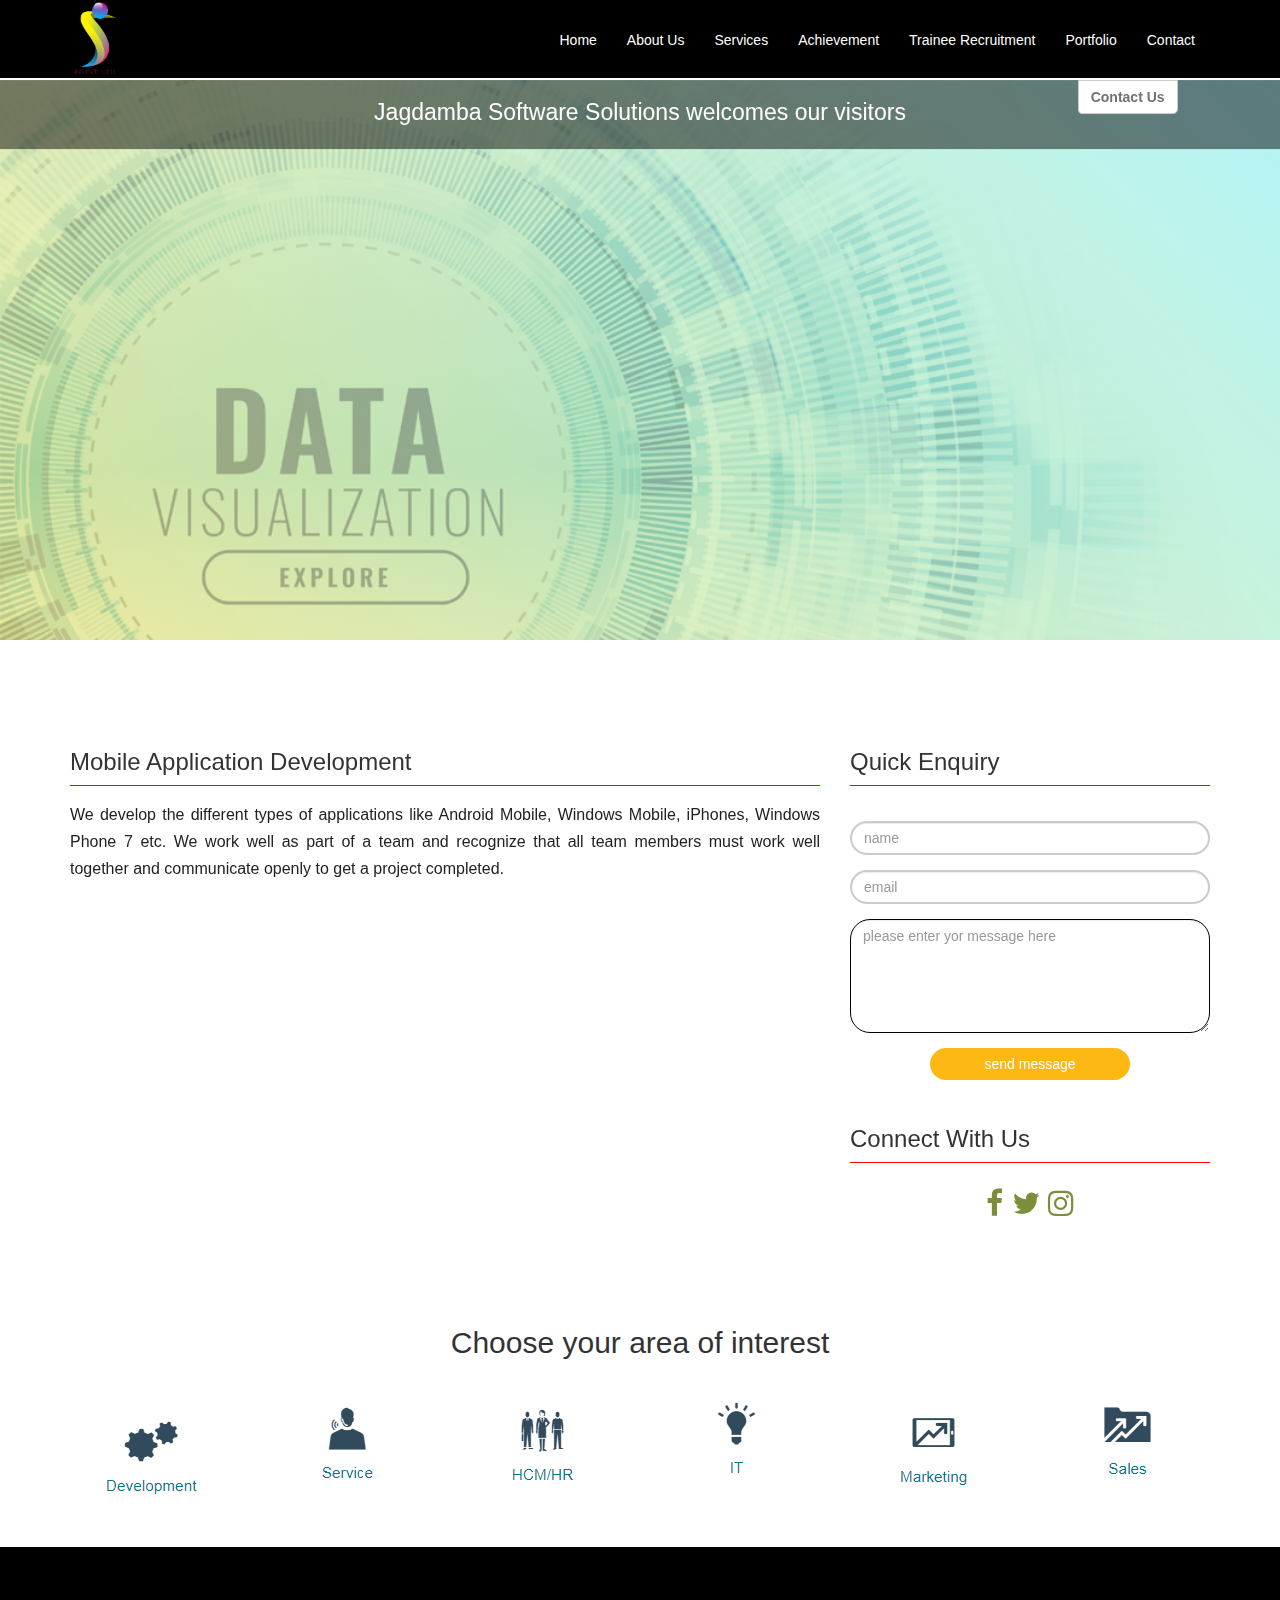
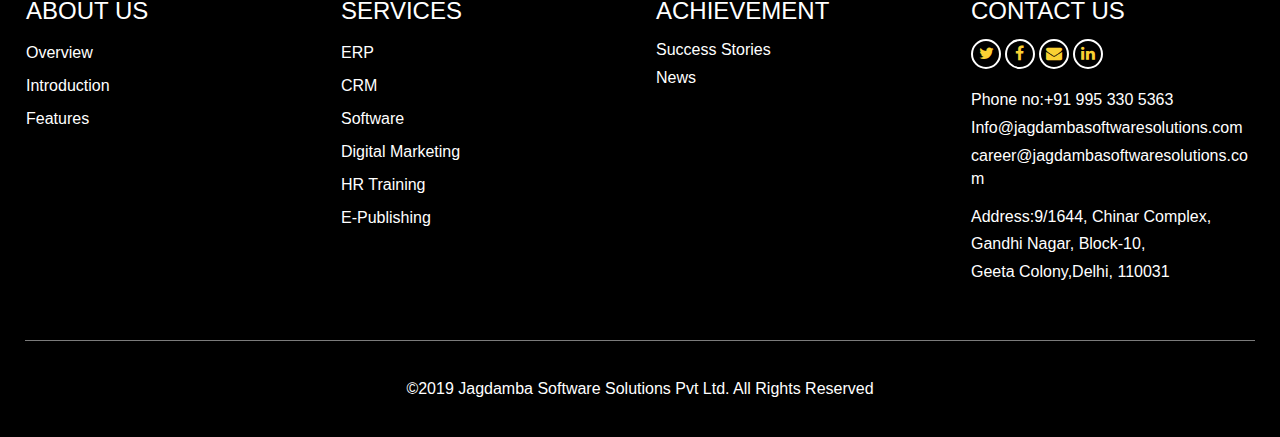
<file: MobileApplicationDevelopment.html>
<!DOCTYPE html>

<html>


<!-- Mirrored from jagdambasoftwaresolutions.com/MobileApplicationDevelopment.php by HTTrack Website Copier/3.x [XR&CO'2014], Fri, 17 Jun 2022 05:49:56 GMT -->
<!-- Added by HTTrack --><meta http-equiv="content-type" content="text/html;charset=UTF-8" /><!-- /Added by HTTrack -->
<head><meta http-equiv="Content-Type" content="text/html; charset=utf-8">

  
  <meta name="viewport" content="width=device-width,initial-scale=1"> 
  <link href="https://fonts.googleapis.com/css?family=Barlow&amp;display=swap" rel="stylesheet">
  <link rel="stylesheet" type="text/css" href="css/bootsnav.css">
  <link rel="stylesheet" type="text/css" href="css/bootstrap.min.css">
  <link rel="stylesheet"  href="css/owl.carousel.min.css">
  <link rel="stylesheet"  href="css/owl.theme.default.css">
  <link rel="stylesheet" type="text/css" href="css/animate.css">
  <link rel="stylesheet" type="text/css" href="css/aos.css">
  
  <link rel="stylesheet" type="text/css" href="css/font-awesome.css">
  <link rel="stylesheet" type="text/css" href="css/main_style.css">
  <link rel="stylesheet" type="text/css" href="css/custom.css">
 
  <script src="jq/jquery-3.3.1.min.js"></script>
   <script src="jq/cycle.js"></script>
    <script src="jq/counter.js"></script>
  <script src="jq/owl.carousel.js"></script>
  <script src="jq/bootsnav.js"></script>
  <script src="jq/bootstrap.min.js"></script>

    <script src="src/tween.js"></script>
    <script src="src/scroll_magic.js"></script>
     <script src="src/animation.js"></script> 
    <script src="src/debug.js"></script>



 <!--   <script src="https://cdnjs.cloudflare.com/ajax/libs/gsap/2.1.3/TweenMax.min.js"></script>
  
  <script src="https://cdnjs.cloudflare.com/ajax/libs/ScrollMagic/2.0.7/ScrollMagic.js"></script>
  
  <script src="https://cdnjs.cloudflare.com/ajax/libs/ScrollMagic/2.0.7/plugins/animation.gsap.min.js"></script>
  
  <script src="https://cdnjs.cloudflare.com/ajax/libs/ScrollMagic/2.0.7/plugins/debug.addIndicators.js"></script> -->
 

</head>
<body>


<div style="clear:both"></div>
	
	<nav class="navbar navbar-mobile bootsnav">
    <div class="container">      
        <!-- Start Header Navigation -->
        <div class="navbar-header">
            <button type="button" class="navbar-toggle" data-toggle="collapse" data-target="#navbar-menu">
                <i class="fa fa-bars" style="color:#fff"></i>
            </button>
            <a class="navbar-brand" href="index-2.html">
            	<img src="img/jss_logo_design.png" class="logo" alt="">
            </a>
        </div>
        <!-- End Header Navigation -->

        <!-- Collect the nav links, forms, and other content for toggling -->
        <div class="collapse navbar-collapse" id="navbar-menu">
            <ul class="nav navbar-nav navbar-right" data-in="fadeIn" data-out="fadeOut">
                <li><a href="index-2.html">Home</a></li>                    
                <li><a href="about.html">About Us</a></li>
                <li><a href="expertis.html">Services</a></li>
                <li><a href="awords.html">Achievement</a></li>
                <li><a href="training.html">Trainee Recruitment</a></li>
                <li><a href="portfolio.html">Portfolio</a></li>
                <li><a href="contact.html">Contact</a></li>
                
            </ul>
        </div><!-- /.navbar-collapse -->
    </div>   
</nav>

<style type="text/css">


/*DIPIKA CODE START*/

.col1 h1{
	
	border-bottom: 1px solid red;
	font-size: 24px;
	
		 line-height: 47px;
}
.col2 h1{
	
		border-bottom: 1px solid red;
		font-size: 24px;
		
		 line-height: 47px;
}



input[type="submit"]{
	
	background-color:  #fdb813!important;
	border:none;
	padding: 6px 30px;
}
.log{
	font-size: 30px;
	color: #7d8e3b;
	margin: 20px;
	
}


/*DIPIKA CODE ED*/

#about{

	padding:280px 0 !important;
	background-position: center center;
}	

*{
padding : 0;
margin : 0;
}
		
	input[type="submit"]{
	 
	background-color:#0e3570;
	width:200px;
	margin:15px auto;
	display:block;
	color:#fff;
	border-radius:50px;
	}	
		
	input[type="text"],input[type="email"]{
	
	 border-radius:50px;
	  border: 2px solid #CCC;
	}	
	
	textarea{
	
	  border-radius:20px !important;
	  border: 2px solid #CCC !important;
	}	
		
	label{
	
	 font-weight:600;
	
	}	

	.paddng_none{

		padding-right:0;

	}

	.g-map-contact{
    
    font-size: 13px !important;
    color: #ffff;
    word-spacing: 2px;
    background-color: #5d5c5c;
    /* padding: 78px 0 0 36px; */
    min-height: 280px;
    padding: 15px;
    box-sizing: border-box;
	}
	
	.img-back{
		width:100%;
	}
	
	.style_font{
		font-weight:600;
		font-size:20px;
	}
	.pera{
		padding: 20px 0 20px 0;
	}
	
	.b-style{
    font-size: 17px;
    font-weight: 700;
		
	}

	.width_define{

		width:80%;

	}

.width_define label{
 
 	font-size:16px;

}

.width_define input{

	border:1px solid #000;

}

textarea{

	border:1px solid #000 !important;

}

.heading{

	margin-bottom:30px;


}


@media(max-width: 767px){


#about{

	padding:200px 0 !important;
	background-position: center center;
	background-size: 221%;
}	

	.paddng_none{

		padding-right:15px;

	}
	
}

@media(max-width: 580px){


.width_define{

	width:98%;

}


.width_define label{

	float:left;

}


}


#contact_sec{

  position: relative;

}


#contact_sec:before{

	content: '';
	position: absolute;
	width: 100%;
	height: 100%;
	top: 0;
	left: 0;
	background-image: url(images/back.html);
	background-position: left bottom;
	background-size: 50%;
	background-repeat: no-repeat;
	opacity: 0.7;

}




</style>


<section id="about" style="background-image: linear-gradient(45deg,#f7e24f8a,#40e1e869),url(photo/back.png); background-image:-webkit-linear-gradient(45deg,#f7e24f8a,#40e1e869),url(photo/back.png); background-image:-moz-linear-gradient(45deg,#f7e24f8a,#40e1e869),url(photo/back.png);">


	<div id="inside_textarea">

		
	</div>	

	<div class="annoue">	

	<div class="container">	

		<h3>Jagdamba Software Solutions welcomes our visitors</h3>
        <button id="contact_us" class="btn btn-default">Contact Us</button>	

    </div>	
	
</div>

</section>


<section id="contact_sec">
	
	<div class="container">

<div class="row">
	<div class="col-md-8">
		<div class="col1">
		<h1>Mobile Application Development</h1>
				<p style="line-height: 1.7em">
			We develop the different types of applications like Android Mobile, Windows Mobile, iPhones, Windows Phone 7 etc. We work well as part of a team and recognize that all team members must work well together and communicate openly to get a project completed.
		</p>
	</div>
</div>


	<div class="col-md-4">
		<div class="col2">
		<h1>Quick Enquiry</h1>
		<form style="padding: 20px 0;" >
    <input type="text"  class="form-control " name="" placeholder="name" style="margin-top: 15px;">
     <input type="text"  class="form-control" name="" placeholder="email" style="margin-top: 15px;">
     <textarea class="form-control" placeholder="please enter yor message here"cols="10" rows="5"  style="margin-top: 15px;"></textarea>
     <input type="submit" name="" value="send message">
	</form>
	<h1>Connect With Us</h1>
	<div class="log" style="text-align: center;">
<i class="fa fa-facebook"></i>
<i class="fa fa-twitter"></i>
<i class="fa fa-instagram"></i>
</div>
	</div>

</div>

</div><!--row ed-->

</div>

</section>	
		

	      
	<!---- contact --->














<style type="text/css">
    .font {

        margin: 0;
        padding: 30px 0;

    }

    .font ul {
        list-style: none;
        display: inline;
    }

    .font ul li {
        display: inline;
        padding: 10px 50px !important;

    }

    .font img {
        border-radius: 5px;


    }


@media(max-width: 767px){


.clear_both{

    clear:both;

}

}

</style>




<script>
    $(window).scroll(function() {

        if ($(this).scrollTop() > 23) {

            $("nav").addClass("sticky");

        } else {

            $("nav").removeClass("sticky");


        }

    });

</script>


<script>
    $(".owl-carousel").owlCarousel({


        loop: true,
        autoplay: true,
        autoplaySpeed: 2000,
        dot: false,
        margin: 15,
        responsive: {
            0: {

                items: 1

            },


            600: {

                items: 2

            },


            1000: {

                items: 3

            }

        }



    });

</script>



<div class="font">

    <div class="container">
        
    
    <h3 style="text-align: center; font-size:30px; margin-bottom:30px;">Choose your area of interest</h3>

<div class="row">
    
    <div class="col-md-2 col-xs-6 text-center">

        <a href="career.html"><img src="photo/logo1.png"></a>
        
    </div>

    <div class="col-md-2 col-xs-6 text-center">

        <a href="career.html"><img src="photo/logo2.png"></a>
        
    </div>

<div class="clear_both"></div>

    <div class="col-md-2 col-xs-6 text-center">

        <a href="career.html"><img src="photo/logo3.png"></a>
        
    </div>


    <div class="col-md-2 col-xs-6 text-center">

        <a href="career.html"><img src="photo/logo4.png"></a>
        
    </div>

<div class="clear_both"></div>

    <div class="col-md-2 col-xs-6 text-center">

        <a href="career.html"><img src="photo/logo5.png"></a>
        
    </div>


    <div class="col-md-2 col-xs-6 text-center">

        <a href="career.html"><img src="photo/logo6.png"></a>
        
    </div>


</div>

</div>
    
</div>

<div style="clear:both;"></div>

<div class="footer">
    <div class="row">
        <div class="col-md-3 col-xs-6">
            <div class="hading"><a href="#">
                    <h3>ABOUT US</h3>
                </a>
                <div class="list" style="padding: 10px 0;">


                    <ul>
                        <li><a href="about.html#overview">Overview</a></li>
                        <li><a href="about.html#story_sec">Introduction</a></li>
                        <li><a href="about.html#what_we">Features</a></li>


                    </ul>

                </div>

            </div>

        </div>




        <div class="col-md-3 col-xs-6">
            <div class="hading"><a href="#">
                    <h3>SERVICES</h3>
                </a>
                <div class="list1" style="padding: 10px 0;">

                    <ul>
                        <li><a href="Enterprise_Application_Development_Service.html">ERP</a></li>
                        <li><a href="crm.html">CRM</a></li>
                        <li><a href="MobileApplicationDevelopment.html">Software</a></li>
                        <li><a href="Digital_Marketing.html">Digital Marketing</a></li>
                        <li><a href="HR_Training.html">HR Training</a></li>
                        <li><a href="e-publishing.html">E-Publishing</a></li>



                    </ul>



                </div>

            </div>
        </div>
        <div class="col-md-3 col-xs-6">
            <div class="hading"><a href="#">
                    <h3>ACHIEVEMENT</h3>
                </a>
                <ul class="achievement" style="padding: 10px 0; list-style: none;">
                    <li><a href="awords.html#aword">Success Stories</a></li>
                    <li><a href="awords.html#four_sec">News</a></li>
                </ul>
            </div>

        </div>

        <div class="col-md-3 col-xs-6">
            <div class="hading"><a href="#">
                    <h3>CONTACT US</h3>
                </a>

                <ul class="social" style="padding: 10px 0;">
                    <li><a href="#"><i class="fa fa-twitter"></i></a></li>
                    <li><a href="#"><i class="fa fa-facebook"></i></a></li>
                    <li><a href="#"><i class="fa fa-envelope"></i></a></li>
                    <li><a href="#"><i class="fa fa-linkedin"></i></a></li>
                </ul>
                <ul style="list-style: none;">
                    <li>Phone no:+91 995 330 5363</li>
                    <li style="word-break: break-all;">
                    Info@jagdambasoftwaresolutions.com</li>
                    
                    <li style="word-break: break-all;">
                    career@jagdambasoftwaresolutions.com</li>
                    
                    <li style="margin-top:15px;">Address:9/1644, Chinar Complex,</li>
                    <li> Gandhi Nagar, Block-10, </li>
                    <li>Geeta Colony,Delhi, 110031</li>
                </ul>
            </div>
        </div>

    </div>

    <div class="copy_right">

        <p>©2019 Jagdamba Software Solutions Pvt Ltd. All Rights Reserved</p>

    </div>

</div>


<!--form-->

<div class="modal fade" id="apply">

    <div class="modal-dialog">

        <div class="modal-content">

            <div class="modal-header">

                <a href="#" class="close" data-dismiss="modal">
                    <img src="images/close.png" style="width:23px" alt="">
                </a>


                <h2>Job Applications</h2>
                <span class="line_2"></span>

            </div>
            <!--modal-header ed-->

            <div class="modal-body">

                <form method="post" id="apply" enctype="multipart/form-data" onsubmit="return validate();">

                    <div class="row">

                        <div class="col-md-6">


                            <label>Name<span style="color:#ff1b03">*
                                </span>
                            </label>

                            <input type="text" id="uname" name="user_name" class="form-control" required autocomplete="off">
                            <span class="error" style="color:red;" id="uerror">
                            </span>

                        </div>

                        <div class="col-md-6">


                            <label>Contact<span style="color:#ff1b03">*</span>
                            </label>

                            <br>

                            <input type="text" id="phn" name="mobile" maxlength="10" minlength="10" class="form-control" required autocomplete="off">
                            <span class="error" style="color:red;" id="cerror"></span>

                        </div>


                    </div>
                    <!--row ed-->

                    <div style="height:10px;"></div>


                    <!--sec_1-->


                    <div class="row">

                        <div class="col-md-6">

                            <label>Email<span style="color:#ff1b03">*
                                </span>
                            </label>

                            <input type="email" id="uemail" name="useremail" class="form-control" required autocomplete="off">
                            <span class="error" style="color:red;" id="eerror"></span>


                        </div>

                        <div class="col-md-6">

                            <div class="form-group">

                                <label>Country

                                    <span style="color:#ff1b03">*
                                    </span>

                                </label>


                                <div style="clear:both"></div>

                                <select name="country" id="display" class="form-control">
                                    <option value="">India</option>

                                </select>

                            </div>
                            <!--form group ed-->


                        </div>


                    </div>
                    <!--row ed-->


                    <!--sec_2-->


                    <div class="row">

                        <div class="col-md-6">

                            <label for="exampleSelector1">State <span style="color:#ff1b03">*
                                </span></label>

                            <select name="state" id="state" class="form-control" required>
                                <option value="">Select State</option>
                                <option value="Delhi">Delhi</option>
                                
        <!--                        <option value="" ></option>-->
        <!--                        
								//}
								<!--	?>-->
                            </select>
                            <span class="error" style="color:red;" id="stateerror"></span>
                        </div>

                        <div class="col-md-6">

                            <label for=""> City <span style="color:#ff1b03">*
                                </span></label>

                            <input type="text" name="cities" id="city" class="form-control" required>

                          
                            <span class="error" style="color:red;" id="cityerror"></span>

                        </div>


                    </div>
                    <!--row ed-->


                    <!--sec_1-->

                    <div style="height:10px;"></div>

                    <div class="row">


                        <div class="col-md-6">

                            <div class="form-group">

                                <label>Pin Code<span style="color:#ff1b03">*
                                    </span>
                                </label>

                                <input type="text" class="form-control" id="pin" name="pincode" maxlength="6" minlength="6" required autocomplete="off">
                                <span class="error" style="color:red;" id="pinerror"></span>

                            </div>



                            <div class="form-group">

                                <label>Preferred Job Location<span style="color:#ff1b03">*
                                    </span>
                                </label>

                                <select name="location" id="location" class="form-control" required>
                                    <option value=" ">Please Select Location</option>
                                    <option value="Noida">Noida</option>
                                    <option value="Delhi">Delhi</option>
                                    <option value="kanpur">Kanpur</option>
                                    <option value="lucknow">Lucknow</option>
                                    <option value="lucknow">Bengaluru</option>
                                </select>
                                <span class="error" style="color:red;" id="lerror"></span>

                            </div>

                        </div>

                        <div class="col-md-6">

                            <label>Address
                                <span style="color:#ff1b03">*</span>
                            </label>

                            <textarea class="form-control" name="addrss" id="add" style="min-height: 113px;" required autocomplete="off"></textarea>
                            <span class="error" style="color:red;" id="aderror"></span>

                        </div>


                    </div>
                    <!--row ed-->


                    <!--sec_2-->


                    <div style="height:10px;"></div>

                    <div class="row">

                        <div class="col-md-6">

                            <div class="form-group">


                                <label> Job Applied For<span style="color:#ff1b03">*</span>
                                </label>

                                <select name="applied" class="form-control" id="apl" required>
                                    <option value=" ">Please Select Job For</option>
                                    <option value="php">Php Developer</option>
                                    <option value="java">Java Developer</option>
                                    <option value="android">Android Developer</option>
                                    <option value="ios">IOS Developer</option>
                                    <option value="python">Python Developer</option>
                                    <option value="web_designer">Web Designers</option>
                                    <option value="content_writer">Content Writer</option>
                                    <option value="seo_smo">SEO-SMO</option>
                                    <option value="business_developer">Business Developer (BD)</option>
                                    <option value="graphic_designer">Graphic Designer</option>
                                    <option value="graphic_designer">HR Executive</option>
                                    <option value="graphic_designer">HR Manager</option>

                                </select>
                                <span class="error" style="color:red;" id="aplerror"></span>

                            </div>
                            <!--form group ed-->

                        </div>

                        <div class="col-md-6">


                            <div class="form-group">


                                <label>Upload CV<span style="color:#ff1b03">*</span>

                                </label>

                                <input type="file" class="form-control" name="userfile" id="ufile" required>
                                <span class="error" style="color:red;" id="ufileerror">
                                    <p></p>
                                </span>

                            </div>

                        </div>


                    </div>
                    <!--row ed-->


                    <!--sec_2-->

                    <div class="row">

                        <div class="col-md-6">

                            <div class="form-group">

                                <label>Qualification<span style="color:#ff1b03">*

                                    </span>
                                </label>

                                <select name="qualification" class="form-control" id="usertype_id" required>
                                    <option value=" ">Please Select Qualification</option>
                                    <option value="10th">10th</option>
                                    <option value="12th">12th</option>
                                    <option value="diploma">Diploma</option>
                                    <option value="graduation">Graduation</option>
                                    <option value="post_graduation">Post Graduation
                                    </option>
                                    <option value="phd">PHD</option>


                                </select>
                                <span class="error" style="color:red;" id="qulerror">
                                    <p></p>
                                </span>

                                <div class="form-group" id="emailsec" style="display:none;">
                                    <label for="exampleInputText"> Enter Your Degree/Diploma</label>
                                    <span class="error" style="color:red;">* </span>
                                    <input type="text" value="" name="degree" class="form-control" id="" autocomplete="off" required>
                                </div>


                            </div>
                            <!--group ed-->

                            <div class="form-group">

                                <input type="submit" id="update" value="Submit" name="Update">


                            </div>


                        </div>

                        <div class="col-md-6">


                            <label>Message
                                <span style="color:#ff1b03">*</span>
                            </label>

                            <textarea class="form-control" name="message" id="msg" style="min-height: 80px" required autocomplete="off"></textarea>
                            <span class="error" style="color:red;" id="msgerror">
                                <p></p>
                            </span>

                        </div>


                    </div>
                    <!--row ed-->


                    <!--sec_1-->



                </form>

            </div>
            <!--modal-header ed-->


        </div>
        <!--modal-content-->

    </div>
</div>

<script type="text/javascript">
    $('a[href*=#]').each(function() {
        var thisPath = filterPath(this.pathname) || locationPath;
        if (locationPath == thisPath &&
            (location.hostname == this.hostname || !this.hostname) &&
            this.hash.replace(/#/, '')) {
            var $target = $(this.hash),
                target = this.hash;
            if (target) {
                var targetOffset = $target.offset().top;
                $(this).click(function(event) {
                    event.preventDefault();
                    $(scrollElem).animate({
                        scrollTop: targetOffset
                    }, 400, function() {
                        location.hash = target;
                    });
                });
            }
        }
    });

    // use the first element that is "scrollable"
    function scrollableElement(els) {
        for (var i = 0, argLength = arguments.length; i 0) {
            return el;
        } else {
            $scrollElement.scrollTop(1);
            var isScrollable = $scrollElement.scrollTop() > 0;
            console.log(el + ': ' + $scrollElement.scrollTop());
            $scrollElement.scrollTop(0);
            if (isScrollable) {
                return el;
            }
        }
    }
    return 'body';
    }

</script>
<!--form_close-->


<!-- 
<script type="text/javascript">
  
  var controller = new ScrollMagic.Controller();
  var tween = new TweenMax.to("#four_sec",2,{y:"-5%",opacity:0.5,ease:Linear.easeOut},0.5);
  var scene = new ScrollMagic.Scene({

    triggerElement:"#four_sec",
    triggerHook:0,
    duration:"80%"

  }).setPin("#four_sec",{pushFollowers:false}).setTween(tween).addTo(controller);

</script> -->



<script type="text/javascript">
    var controller = new ScrollMagic.Controller();
    var tween = new TweenMax.to("#about", 2, {
        y: "10%",
        scale: 1,
        opacity: 0.5,
        ease: Linear.easeOut
    }, 0.5);
    var scene = new ScrollMagic.Scene({

        triggerElement: "#about",
        triggerHook: 0.1,
        duration: "30%"

    }).setTween(tween).addTo(controller);

</script>



<script>
    jQuery(function($) {
        $('.count').countTo({
            from: 1,
            to: 9000,
            speed: 5400,
            decimals: 2,
            separator: ','
        });
    });

</script>


<script>
    jQuery(function($) {
        $('.count_1').countTo({
            from: 1,
            to: 9900,
            speed: 5400,
            decimals: 2,
            separator: ','
        });
    });

</script>


<script>
    jQuery(function($) {
        $('.count_2').countTo({
            from: 1.11,
            to: 9500,
            speed: 5000,
            decimals: 2,
            separator: ','
        });
    });

</script>


<script type="text/javascript">
    function validate() {

        var email2 = document.getElementById('uemail');
        var filter = /^([A-Za-z0-9_\-\.])+\@([A-Za-z0-9_\-\.])+\.([A-Za-z]{2,4})$/;
        var mobNumber = document.getElementById('phn').value;



        if (!filter.test(email2.value)) {
            document.getElementById("eerror").innerHTML = "Please Provide Valid Email";
            return false;

        } else if ((mobNumber == '00000000') || (mobNumber == '1111111111') || (mobNumber == '2222222222') || (mobNumber == '3333333333') || (mobNumber == '4444444444') || (mobNumber == '5555555555') || (mobNumber == '6666666666') || (mobNumber == '7777777777') || (mobNumber == '8888888888') || (mobNumber == '9999999999')) {
            document.getElementById("cerror").innerHTML = "Please Provide Valid Contact No.";
            return false;
        } else {
            document.getElementById("eerror").innerHTML = " ";
            return true;
        }




    }

</script>

<script type="text/javascript">
    $(document).ready(function() {


        $('#emailsec').hide();


        $('#usertype_id').on('change', function() {

            var b = $(this).val();
            if (b !== '') {

                $('#emailsec').show();


            } else if (b == '') {

                $('#emailsec').hide();
            } else {

                $('#emailsec').hide();
            }


        });

        $('#phn').keyup(function() {
            var count = $(this).val();
            //to allow decimals,use/[^0-9\.]/g 
            var regex = new RegExp(/[^()0-9+-\s]/g);

            //var regex = new RegExp(\b(\d)\1+\b);
            var containsNonNumeric = this.value.match(regex);
            if (containsNonNumeric) {
                this.value = this.value.replace(regex, '');
            }
        });

        $('#pin').keyup(function() {
            var count = $(this).val();
            //to allow decimals,use/[^0-9\.]/g 
            var regex = new RegExp(/[^()0-9+-\s]/g);

            //var regex = new RegExp(\b(\d)\1+\b);
            var containsNonNumeric = this.value.match(regex);
            if (containsNonNumeric) {
                this.value = this.value.replace(regex, '');
            }
        });





        $('#uname').keyup(function() {

            var count = $(this).val();
            //to allow decimals,use/[^0-9\.]/g 
            var regex = new RegExp(/[^()a-z\A-Z\s]/g);
            var containsNonNumeric = this.value.match(regex);
            if (containsNonNumeric) {
                this.value = this.value.replace(regex, '');
            }
        });

        $('#city').keyup(function() {

            var count = $(this).val();
            //to allow decimals,use/[^0-9\.]/g 
            var regex = new RegExp(/[^()a-z\A-Z\s]/g);
            var containsNonNumeric = this.value.match(regex);
            if (containsNonNumeric) {
                this.value = this.value.replace(regex, '');
            }
        });




        $('#update').on('click', function() {

            var uname = $.trim($('#uname').val());
            //var uname = $('#uname').val();
            var uemail = $.trim($('#uemail').val());
            var city = $.trim($('#city').val());
            var state = $.trim($('#state').val());
            var phn = $.trim($('#phn').val());
            var pin = $.trim($('#pin').val());
            var qul = $.trim($('#usertype_id').val());
            var location = $.trim($('#location').val());
            var add = $.trim($('#add').val());
            var msg = $.trim($('#msg').val());
            var ufile = $.trim($('#ufile').val());
            var apl = $.trim($('#apl').val());


            if (uname != '') {
                //document.getElementById('uerror').style.border='#008000 2px solid';

                document.getElementById("uerror").innerHTML = "";

            }

            if (phn != '') {

                document.getElementById("cerror").innerHTML = "";

            }
            if (pin != '') {

                document.getElementById("pinerror").innerHTML = "";

            }




            if (uemail != '') {


                document.getElementById("eerror").innerHTML = " ";

            }

            if (add != '') {

                document.getElementById("aderror").innerHTML = "";

            }
            if (state != '') {

                document.getElementById("stateerror").innerHTML = "";

            }
            if (city != '') {

                document.getElementById("cityerror").innerHTML = "";

            }
            if (location != '') {

                document.getElementById("lerror").innerHTML = "";

            }
            if (apl != '') {

                document.getElementById("aplerror").innerHTML = "";

            }
            if (ufile != '') {

                document.getElementById("ufileerror").innerHTML = "";

            }
            if (msg != '') {

                document.getElementById("msgerror").innerHTML = "";

            }
            if (qul != '') {

                document.getElementById("qulerror").innerHTML = "";

            }



            if (uname == '') {

                document.getElementById("uerror").innerHTML = "Please Enter Your Name";
                document.getElementById('uname').focus();
                return false;

            } else if (phn == '') {
                document.getElementById("cerror").innerHTML = "Please Enter Your Contact No.";
                document.getElementById('phn').focus();
                return false;

            } else if (uemail == '') {
                document.getElementById("eerror").innerHTML = "Please Enter Your Email";
                document.getElementById('uemail').focus();
                return false;
            } else if (state == '') {
                document.getElementById("stateerror").innerHTML = "Please Select Your State";
                document.getElementById('state').focus();
                return false;
            } else if (city == '') {
                document.getElementById("cityerror").innerHTML = "Please Enter Your City";
                document.getElementById('city').focus();
                return false;
            } else if (pin == '') {
                document.getElementById("pinerror").innerHTML = "Please Enter Your Pincode";
                document.getElementById('pin').focus();
                return false;
            } else if (add == '') {
                document.getElementById("aderror").innerHTML = "Please Enter Your Address";
                document.getElementById('add').focus();
                return false;
            } else if (location == '') {
                document.getElementById("lerror").innerHTML = "Please Select Your job location";
                document.getElementById('location').focus();
                return false;
            } else if (apl == '') {
                document.getElementById("aplerror").innerHTML = "Please Enter Your Position.";
                document.getElementById('apl').focus();
                return false;

            } else if (ufile == '') {
                document.getElementById("ufileerror").innerHTML = "Please Upload Your CV.";
                document.getElementById('ufile').focus();
                return false;

            } else if (qul == '') {
                document.getElementById("qulerror").innerHTML = "Please Select Your Qualification.";
                document.getElementById('qul').focus();
                return false;

            } else if (msg == '') {
                document.getElementById("msgerror").innerHTML = "Please Enter Your Message.";
                document.getElementById('msg').focus();
                return false;

            }


        });




    });

</script>
<script>
    var elem = document.getElementById("usertype_id");
    elem.onclick = function() {
        var hiddenDiv = document.getElementById("emailsec");
        hiddenDiv.style.display = (this.value == "") ? "none" : "block";
    };

</script>

<script>
    $(function() {


        $("#btn_clickable").click(function() {

            $(".contact_BOx").toggleClass("activating");

        });

    });

</script>


<script type="text/javascript">
    $(".owl-carousel").owlCarousel({

        loop: true,
        autoplay: true,
        dots: true,
        items: 1,
        autoplaySpeed: 2001,

    });

</script>


<script type="text/javascript">
    $(function() {

        $(".cycle").cycle({
            fx: 'wipe',
            delay: 200
        });

    });

</script>

<script>
    $(function() {

        $("#click_me").click(function() {

            $(".front_box").removeClass("active");

            $(".back_box").addClass("active");

        });


    });

</script>


<script>
    $(function() {


        $(".loading").delay(2000).fadeOut(500, function() {

            $("main").fadeIn(500);


        });


    });

</script>




<script type="text/javascript">
    $(function() {

        $("#bounce").mouseenter(function() {

            $(this).effect('bounce', {}, 2000);

        });

        $("#bounce_2").mouseenter(function() {

            $(this).effect('bounce', {}, 2000);

        });

        $("#bounce_3").mouseenter(function() {

            $(this).effect('bounce', {}, 2000);

        });


        $("#bounce_4").mouseenter(function() {

            $(this).effect('bounce', {}, 2000);

        });


        $("#bounce_5").mouseenter(function() {

            $(this).effect('bounce', {}, 2000);

        });


        $("#bounce_6").mouseenter(function() {

            $(this).effect('bounce', {}, 2000);

        });



        $("#bounce_7").mouseenter(function() {

            $(this).effect('bounce', {}, 2000);

        });



        $("#bounce_8").mouseenter(function() {

            $(this).effect('bounce', {}, 2000);

        });


        $("#bounce_9").mouseenter(function() {

            $(this).effect('bounce', {}, 2000);

        });



        $("#bounce_10").mouseenter(function() {

            $(this).effect('bounce', {}, 2000);

        });



        $("#bounce_11").mouseenter(function() {

            $(this).effect('bounce', {}, 2000);

        });



        $("#bounce_12").mouseenter(function() {

            $(this).effect('bounce', {}, 2000);

        });


        $("#bounce_13").mouseenter(function() {

            $(this).effect('bounce', {}, 2000);

        });

        $("#bounce_13").mouseenter(function() {

            $(this).effect('bounce', {}, 2000);

        });


        $("#bounce_14").mouseenter(function() {

            $(this).effect('bounce', {}, 2000);

        });


        $("#bounce_15").mouseenter(function() {

            $(this).effect('bounce', {}, 2000);

        });



        $("#bounce_16").mouseenter(function() {

            $(this).effect('bounce', {}, 2000);

        });

        $("#bounce_17").mouseenter(function() {

            $(this).effect('bounce', {}, 2000);

        });

        $("#bounce_18").mouseenter(function() {

            $(this).effect('bounce', {}, 2000);

        });

        $("#bounce_19").mouseenter(function() {

            $(this).effect('bounce', {}, 2000);

        });

        $("#bounce_20").mouseenter(function() {

            $(this).effect('bounce', {}, 2000);

        });

        $("#bounce_21").mouseenter(function() {

            $(this).effect('bounce', {}, 2000);

        });


        $("#bounce_22").mouseenter(function() {

            $(this).effect('bounce', {}, 2000);

        });

        $("#bounce_23").mouseenter(function() {

            $(this).effect('bounce', {}, 2000);

        });

        $("#bounce_24").mouseenter(function() {

            $(this).effect('bounce', {}, 2000);

        });


        $("#bounce_25").mouseenter(function() {

            $(this).effect('bounce', {}, 2000);

        });


        $("#bounce_26").mouseenter(function() {

            $(this).effect('bounce', {}, 2000);

        });

        $("#bounce_27").mouseenter(function() {

            $(this).effect('bounce', {}, 2000);

        });

        $("#bounce_28").mouseenter(function() {

            $(this).effect('bounce', {}, 2000);

        });


        $("#bounce_29").mouseenter(function() {

            $(this).effect('bounce', {}, 2000);

        });

        $("#bounce_30").mouseenter(function() {

            $(this).effect('bounce', {}, 2000);

        });


        $("#bounce_31").mouseenter(function() {

            $(this).effect('bounce', {}, 2000);

        });


        $("#bounce_32").mouseenter(function() {

            $(this).effect('bounce', {}, 2000);

        });






    });

</script>



<script type="text/javascript">
    $(".spreating").circleMenu({

        trigger: 'click',
        step_in: 60,
        step_out: 150,
        direction: 'left'


    });

</script>

<script>

    $(function(){        
        
        $("#shuffle").cycle({ 
        fx:    'shuffle', 
        delay: -2000 
    });
        
       $("#turnup").cycle({ 
        fx:    'turnUp', 
        delay: -2500 
    });
        
    $("#turndown").cycle({ 
        fx:    'turnDown', 
        delay: -3000 
    });
        
    $("#turnleft").cycle({ 
        fx:    'turnLeft', 
        delay: -3500 
    });
        
        
    $("#turnright").cycle({ 
        fx:    'turnRight', 
        delay: -4000 
    });
         
    $("#turntoss").cycle({ 
        fx:    'toss', 
        delay: -4100 
    });

        
    });


</script>

<script src="jq/aos.js"></script>
<script>
  AOS.init();
</script>

</body>


<!-- Mirrored from jagdambasoftwaresolutions.com/MobileApplicationDevelopment.php by HTTrack Website Copier/3.x [XR&CO'2014], Fri, 17 Jun 2022 05:49:56 GMT -->
</html>
</file>
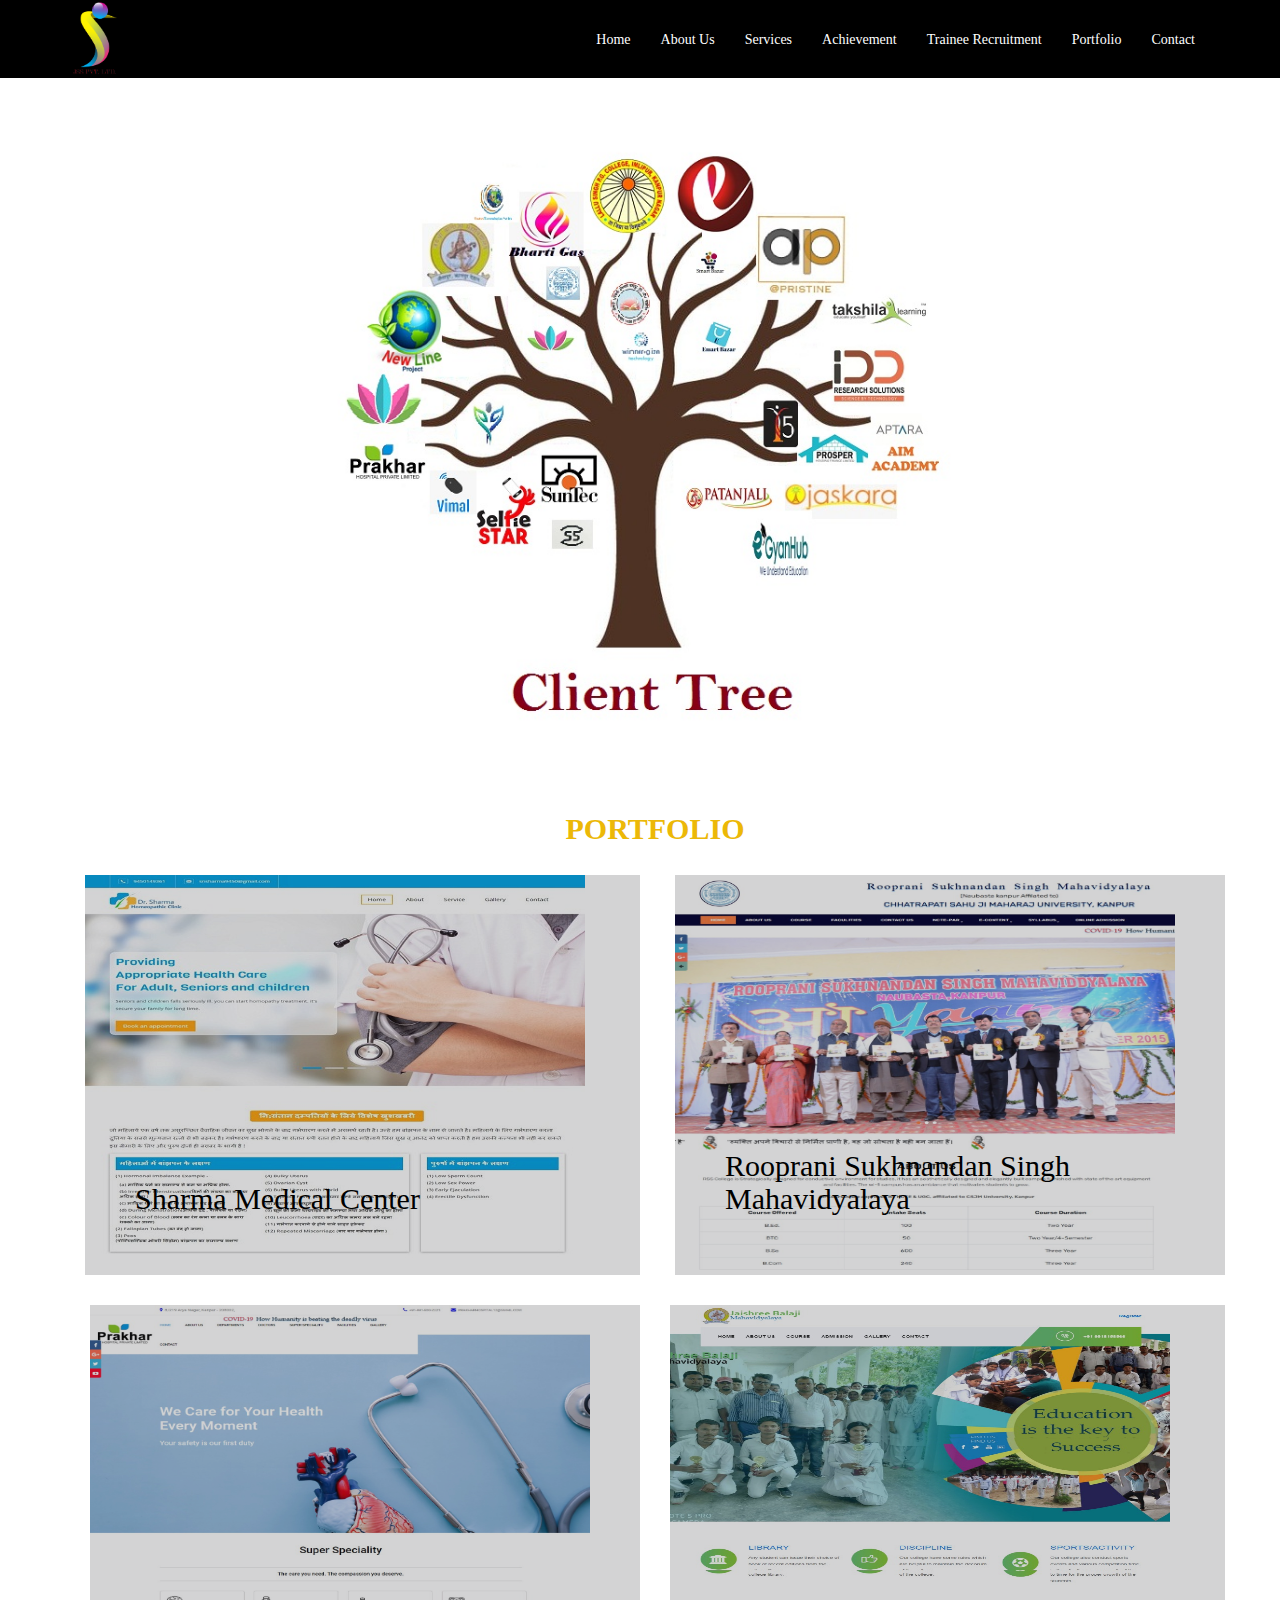
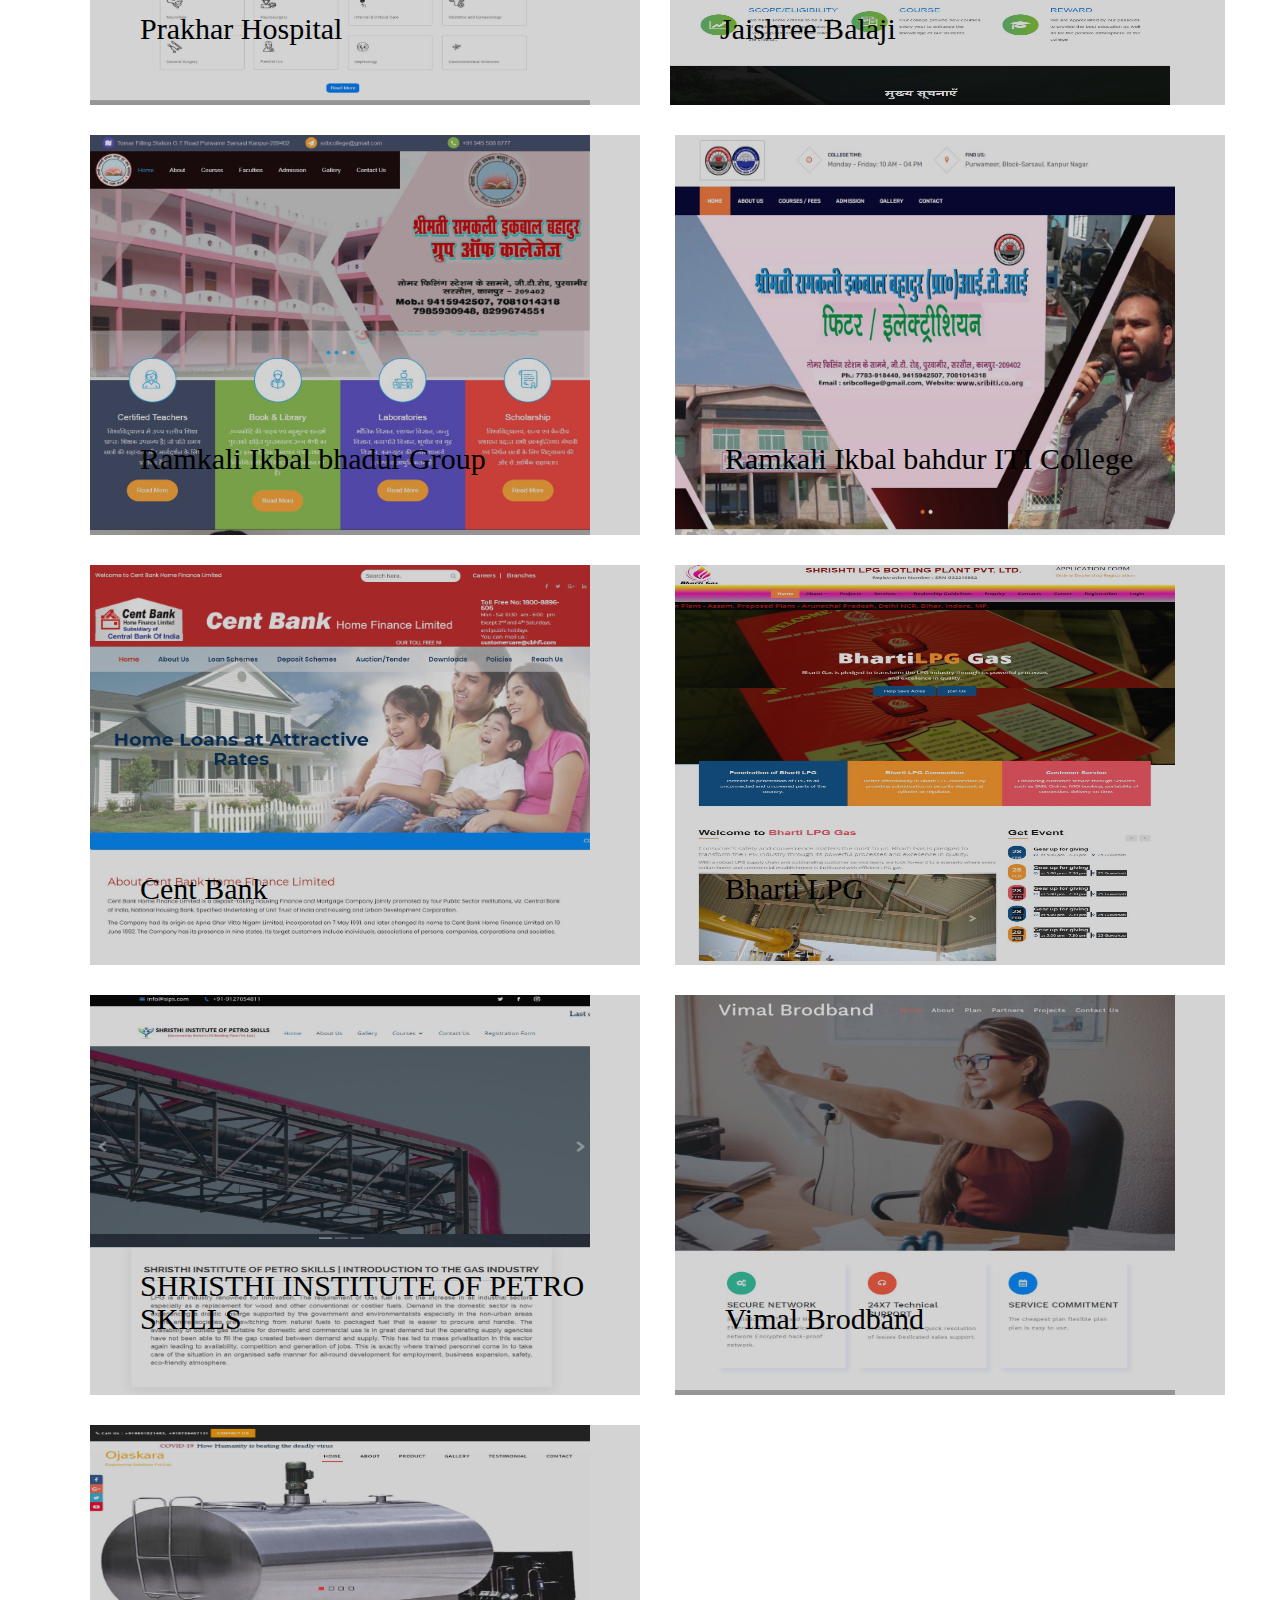
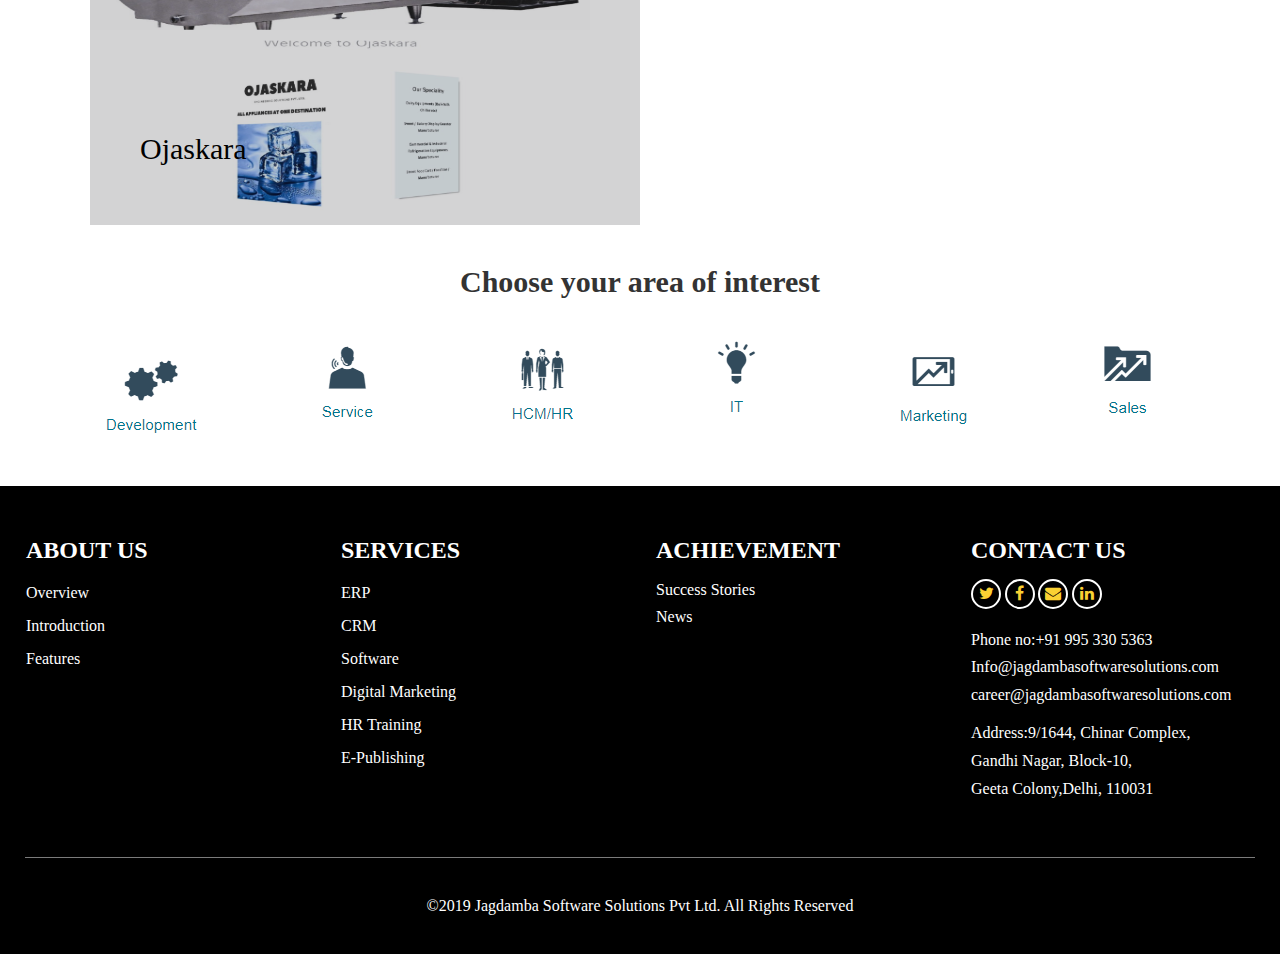
<file: portfolio.html>
<!DOCTYPE html>

<html>


<!-- Mirrored from jagdambasoftwaresolutions.com/portfolio.php by HTTrack Website Copier/3.x [XR&CO'2014], Fri, 17 Jun 2022 05:47:25 GMT -->
<!-- Added by HTTrack --><meta http-equiv="content-type" content="text/html;charset=UTF-8" /><!-- /Added by HTTrack -->
<head><meta http-equiv="Content-Type" content="text/html; charset=utf-8">

  
  <meta name="viewport" content="width=device-width,initial-scale=1"> 
  <link href="https://fonts.googleapis.com/css?family=Barlow&amp;display=swap" rel="stylesheet">
  <link rel="stylesheet" type="text/css" href="css/bootsnav.css">
  <link rel="stylesheet" type="text/css" href="css/bootstrap.min.css">
  <link rel="stylesheet"  href="css/owl.carousel.min.css">
  <link rel="stylesheet"  href="css/owl.theme.default.css">
  <link rel="stylesheet" type="text/css" href="css/animate.css">
  <link rel="stylesheet" type="text/css" href="css/aos.css">
  
  <link rel="stylesheet" type="text/css" href="css/font-awesome.css">
  <link rel="stylesheet" type="text/css" href="css/main_style.css">
  <link rel="stylesheet" type="text/css" href="css/custom.css">
 
  <script src="jq/jquery-3.3.1.min.js"></script>
   <script src="jq/cycle.js"></script>
    <script src="jq/counter.js"></script>
  <script src="jq/owl.carousel.js"></script>
  <script src="jq/bootsnav.js"></script>
  <script src="jq/bootstrap.min.js"></script>

    <script src="src/tween.js"></script>
    <script src="src/scroll_magic.js"></script>
     <script src="src/animation.js"></script> 
    <script src="src/debug.js"></script>



 <!--   <script src="https://cdnjs.cloudflare.com/ajax/libs/gsap/2.1.3/TweenMax.min.js"></script>
  
  <script src="https://cdnjs.cloudflare.com/ajax/libs/ScrollMagic/2.0.7/ScrollMagic.js"></script>
  
  <script src="https://cdnjs.cloudflare.com/ajax/libs/ScrollMagic/2.0.7/plugins/animation.gsap.min.js"></script>
  
  <script src="https://cdnjs.cloudflare.com/ajax/libs/ScrollMagic/2.0.7/plugins/debug.addIndicators.js"></script> -->
 

</head>
<body>


<div style="clear:both"></div>
	
	<nav class="navbar navbar-mobile bootsnav">
    <div class="container">      
        <!-- Start Header Navigation -->
        <div class="navbar-header">
            <button type="button" class="navbar-toggle" data-toggle="collapse" data-target="#navbar-menu">
                <i class="fa fa-bars" style="color:#fff"></i>
            </button>
            <a class="navbar-brand" href="index-2.html">
            	<img src="img/jss_logo_design.png" class="logo" alt="">
            </a>
        </div>
        <!-- End Header Navigation -->

        <!-- Collect the nav links, forms, and other content for toggling -->
        <div class="collapse navbar-collapse" id="navbar-menu">
            <ul class="nav navbar-nav navbar-right" data-in="fadeIn" data-out="fadeOut">
                <li><a href="index-2.html">Home</a></li>                    
                <li><a href="about.html">About Us</a></li>
                <li><a href="expertis.html">Services</a></li>
                <li><a href="awords.html">Achievement</a></li>
                <li><a href="training.html">Trainee Recruitment</a></li>
                <li><a href="portfolio.html">Portfolio</a></li>
                <li><a href="contact.html">Contact</a></li>
                
            </ul>
        </div><!-- /.navbar-collapse -->
    </div>   
</nav>
<style>
    body {
  margin: 0;
}

#container {
  width: 100vw;
  max-width: 100vw;
  height: 300px;
  max-height: 300px;
  overflow: hidden;
  /*border-bottom: 1px solid black;*/
  /*position: absolute;*/
  background: #ccf56c;
}

.shape {
  position: absolute;
  left: 0px;
  top: 0px;
  height: 200px;
  width: 200px;
  fill: transparent;
}

.shape-inner {
  fill: transparent;
  stroke: black;
  stroke-width: 3;
  opacity: 0.25
}
</style>
<style type="text/css">
  

/*!
 * Start Bootstrap - Stylish Portfolio v5.0.8 (https://startbootstrap.com/themes/stylish-portfolio)
 * Copyright 2013-2020 Start Bootstrap
 * Licensed under MIT (https://github.com/StartBootstrap/startbootstrap-stylish-portfolio/blob/master/LICENSE)
 */body,html{width:100%;height:100%}body{font-family:'Source Sans Pro'}.btn-xl{padding:1.25rem 2.5rem}.content-section{padding-top:20PX;padding-bottom:10PX;}.content-section-heading h2{font-size:3rem}.content-section-heading h3{font-size:1rem;text-transform:uppercase}h1,h2,h3,h4,h5,h6{font-weight:700}.text-faded{color:rgba(255,255,255,.7)}.map{height:30rem}@media (max-width:992px){.map{height:75%}}.map iframe{pointer-events:none}.scroll-to-top{position:fixed;right:15px;bottom:15px;display:none;width:50px;height:50px;text-align:center;color:#fff;background:rgba(52,58,64,.5);line-height:45px}.scroll-to-top:focus,.scroll-to-top:hover{color:#fff}.scroll-to-top:hover{background:#343a40}.scroll-to-top i{font-weight:800}.masthead{min-height:30rem;position:relative;display:table;width:100%;height:auto;padding-top:8rem;padding-bottom:8rem;background:linear-gradient(90deg,rgba(255,255,255,.1) 0,rgba(255,255,255,.1) 100%),url(img/bg-masthead.html);background-position:center center;background-repeat:no-repeat;background-size:cover}.masthead h1{font-size:4rem;margin:0;padding:0}@media (min-width:992px){.masthead{height:200PX;}.masthead h1{font-size:5.5rem}}#sidebar-wrapper{position:fixed;z-index:2;right:0;width:250px;height:100%;transition:all .4s ease 0s;transform:translateX(250px);background:#1d809f;border-left:1px solid rgba(255,255,255,.1)}.sidebar-nav{position:absolute;top:0;width:250px;margin:0;padding:0;list-style:none}.sidebar-nav li.sidebar-nav-item a{display:block;text-decoration:none;color:#fff;padding:15px}.sidebar-nav li a:hover{text-decoration:none;color:#fff;background:rgba(255,255,255,.2)}.sidebar-nav li a:active,.sidebar-nav li a:focus{text-decoration:none}.sidebar-nav>.sidebar-brand{font-size:1.2rem;background:rgba(52,58,64,.1);height:80px;line-height:50px;padding-top:15px;padding-bottom:15px;padding-left:15px}.sidebar-nav>.sidebar-brand a{color:#fff}.sidebar-nav>.sidebar-brand a:hover{color:#fff;background:0 0}#sidebar-wrapper.active{right:250px;width:250px;transition:all .4s ease 0s}.menu-toggle{position:fixed;right:15px;top:15px;width:50px;height:50px;text-align:center;color:#fff;background:rgba(52,58,64,.5);line-height:50px;z-index:999}.menu-toggle:focus,.menu-toggle:hover{color:#fff}.menu-toggle:hover{background:#343a40}.service-icon{background-color:#fff;color:#1d809f;height:7rem;width:7rem;display:block;line-height:7.5rem;font-size:2.25rem;box-shadow:0 3px 3px 0 rgba(0,0,0,.1)}.callout{padding:15rem 0;background:linear-gradient(90deg,rgba(255,255,255,.1) 0,rgba(255,255,255,.1) 100%),url(img/bg-callout.html);background-position:center center;background-repeat:no-repeat;background-size:cover}.callout h2{font-size:3.5rem;font-weight:700;display:block;max-width:30rem}.portfolio-item{display:block;position:relative;overflow:hidden;max-width:530px;margin:auto auto 1rem}.portfolio-item .caption{display:flex;height:100%;width:100%;background-color:rgba(33,37,41,.2);position:absolute;top:0;bottom:0;z-index:1}.portfolio-item .caption .caption-content{color:#fff;margin:auto 2rem 2rem}.portfolio-item .caption .caption-content h2{font-size:.8rem;text-transform:uppercase}.portfolio-item .caption .caption-content p{font-weight:300;font-size:1.2rem}@media (min-width:992px){.portfolio-item{max-width:none;margin:0}.portfolio-item .caption{transition:background-color .7s,-webkit-clip-path .25s ease-out;transition:clip-path .25s ease-out,background-color .7s;transition:clip-path .25s ease-out,background-color .7s,-webkit-clip-path .25s ease-out;-webkit-clip-path:inset(0);clip-path:inset(0)}.portfolio-item .caption .caption-content{transition:opacity .25s;margin-left:5rem;margin-right:5rem;margin-bottom:5rem}.portfolio-item img{transition:-webkit-clip-path .25s ease-out;transition:clip-path .25s ease-out;transition:clip-path .25s ease-out,-webkit-clip-path .25s ease-out;-webkit-clip-path:inset(-1px);clip-path:inset(-1px)}.portfolio-item:hover img{-webkit-clip-path:inset(2rem);clip-path:inset(2rem)}.portfolio-item:hover .caption{background-color:rgba(29,128,159,.9);-webkit-clip-path:inset(2rem);clip-path:inset(2rem)}}.map iframe{height:100%;width:100%;border:0}footer.footer{padding-top:5rem;padding-bottom:5rem}footer.footer .social-link{display:block;height:4rem;width:4rem;line-height:4.3rem;font-size:1.5rem;background-color:#1d809f;transition:background-color .15s ease-in-out;box-shadow:0 3px 3px 0 rgba(0,0,0,.1)}footer.footer .social-link:hover{background-color:#155d74;text-decoration:none}a{color:#1d809f}a:active,a:focus,a:hover{color:#155d74}.btn-primary{background-color:#1d809f!important;border-color:#1d809f!important;color:#fff!important}.btn-primary:active,.btn-primary:focus,.btn-primary:hover{background-color:#155d74!important;border-color:#155d74!important}.btn-secondary{background-color:#ecb807!important;border-color:#ecb807!important;color:#fff!important}.btn-secondary:active,.btn-secondary:focus,.btn-secondary:hover{background-color:#ba9106!important;border-color:#ba9106!important}.btn-dark{color:#fff!important}.btn{box-shadow:0 3px 3px 0 rgba(0,0,0,.1);font-weight:700}.bg-primary{background-color:#1d809f!important}.text-primary{color:#1d809f!important}.text-secondary{color:#ecb807!important}

</style>
<!--<section>-->
<!--<div id="container">-->
<!--  <svg class="shape" id="circle">-->
<!--    <circle cx="75" cy="75" r="60" class="shape-inner">-->
<!--      <animateTransform attributeName="transform"-->
<!--                        begin="0s"-->
<!--                        dur="4s"-->
<!--                        type="rotate"-->
<!--                        from="0 90 90"-->
<!--                        to="360 90 90"-->
<!--                        repeatCount="indefinite"-->
<!--                        />-->
<!--    </circle>-->
<!--  </svg>-->

<!--  <svg class="shape" id="square">-->
<!--    <rect x="35" y="35" width="120" height="120"-->
<!--          class="shape-inner">-->
<!--      <animateTransform attributeName="transform"-->
<!--                        begin="0s"-->
<!--                        dur="4s"-->
<!--                        type="rotate"-->
<!--                        from="0 95 95"-->
<!--                        to="360 95 95"-->
<!--                        repeatCount="indefinite"-->
<!--                        />-->
<!--    </rect>-->
<!--  </svg>-->

<!--  <svg class="shape" id="triangle">-->
<!--    <polygon points="85 10, 160 140, 10 140" class="shape-inner">-->
<!--      <animateTransform attributeName="transform"-->
<!--                        begin="0s"-->
<!--                        dur="4s"-->
<!--                        type="rotate"-->
<!--                        from="0 100 100"-->
<!--                        to="360 100 100"-->
<!--                        repeatCount="indefinite"-->
<!--                        />    -->
<!--    </polygon>-->
<!--  </svg>-->

<!--  <svg class="shape" id="pentagon">-->
<!--    <polygon class="shape-inner" style="stroke: rgb(0, 0, 0); fill: none; stroke-width: 3px;" points="10.98 59.371 76.741 10.205 141.97 59.371 116.944 137.114 36.184 136.669">-->
<!--      <animateTransform attributeName="transform"-->
<!--                        begin="0s"-->
<!--                        dur="4s"-->
<!--                        type="rotate"-->
<!--                        from="0 90 90"-->
<!--                        to="360 90 90"-->
<!--                        repeatCount="indefinite"-->
<!--                        /> -->
<!--    </polygon>-->
<!--  </svg>-->
<!--</div>-->
<!--</section>-->
<div class="container">
  <div class="row">
    <img src="img/5c05f8c5-0edc-4ffc-bbda-1fa1db09652f.jpg" style="width: 100%; height: auto;">
  </div>
  
  
  <body id="page-top">



  <!-- Header -->
  

  <!-- About -->


  <!-- Services -->
 

  <!-- Callout -->
 

  <!-- Portfolio -->
  <section class="content-section" id="portfolio">
    <div class="container">
      <div class="content-section-heading text-center">
        <h3 class="text-secondary mb-0" style="font-size:30px; padding-bottom:30px;">Portfolio</h3>
        <!--<h2 class="mb-5">Recent Projects</h2>-->
      </div>
      <div class="row no-gutters">
        <div class="col-md-6">
          <a class="portfolio-item" href="#!">
            <div class="caption">
              <div class="caption-content">
                <div class="h2"  style="color:black;">Sharma Medical Center</div>
                <!-- <p class="mb-0">A yellow pencil with envelopes on a clean, blue backdrop!</p> -->
              </div>
            </div>
            <img class="img-fluid" src="img/1S.jpg" alt="" style="width: 500px; height:400px;">
          </a>
        </div>
        <div class="col-md-6" style="padding-left: 20px;">
          <a class="portfolio-item" href="http://rsscollege.org/"target="_blank">
            <div class="caption">
              <div class="caption-content">
                <div class="h2" style="color:black;"> 
                                                      Rooprani Sukhnandan Singh Mahavidyalaya</div>
                <!-- <p class="mb-0">A dark blue background with a colored pencil, a clip, and a tiny ice cream cone!</p> -->
              </div>
            </div>
            <img class="img-fluid" src="img/6R.jpg" alt="" style="width: 500px; height:400px;">
          </a>
        </div>
        <div class="col-md-6" style="padding-left: 20px; padding-top:30px;">
          <a class="portfolio-item" href="http://prakharhospital.in/"target="_blank">
            <div class="caption">
              <div class="caption-content">
                <div class="h2" style="color:black;">Prakhar Hospital</div>
                <!-- <p class="mb-0">Strawberries are such a tasty snack, especially with a little sugar on top!</p> -->
              </div>
            </div>
            <img class="img-fluid" src="img/5P.jpg" alt="" style="width: 500px; height:400px;">
          </a>
        </div>
        <div class="col-md-6" style=" padding-top:30px;">
          <a class="portfolio-item" href="http://balajii.co.in/"target="_blank">
            <div class="caption">
              <div class="caption-content">
                <div class="h2" style="color:black;">Jaishree Balaji</div>
                <!-- <p class="mb-0">Strawberries are such a tasty snack, especially with a little sugar on top!</p> -->
              </div>
            </div>
            <img class="img-fluid" src="img/3B.jpg" alt="" style="width: 500px; height:400px;">
          </a>
        </div>
        <div class="col-md-6" style="padding-left: 20px;padding-top:30px;">
          <a class="portfolio-item" href="#!">
            <div class="caption">
              <div class="caption-content">
                <div class="h2" style="color:black;">Ramkali Ikbal bhadur Group</div>
                <!-- <p class="mb-0">Strawberries are such a tasty snack, especially with a little sugar on top!</p> -->
              </div>
            </div>
            <img class="img-fluid" src="img/7.jpg" alt="" style="width: 500px; height:400px;">
          </a>
        </div>
        <div class="col-md-6" style="padding-left: 20px; padding-top: 30px;">
          <a class="portfolio-item" href="#!"target="_blank">
            <div class="caption">
              <div class="caption-content">
                <div class="h2" style="color:black;">Ramkali Ikbal bahdur ITI College</div>
                <!-- <p class="mb-0">Strawberries are such a tasty snack, especially with a little sugar on top!</p> -->
              </div>
            </div>
            <img class="img-fluid" src="img/8.jpg" alt="" style="width: 500px; height:400px;">
          </a>
        </div>
       
       <div class="col-md-6" style="padding-left: 20px; padding-top: 30px;">
          <a class="portfolio-item" href="http://cbhfl.com/"target="_blank">
            <div class="caption">
              <div class="caption-content">
                <div class="h2" style="color:black;">Cent Bank</div>
                <!-- <p class="mb-0">Strawberries are such a tasty snack, especially with a little sugar on top!</p> -->
              </div>
            </div>
            <img class="img-fluid" src="img/9.jpg" alt="" style="width: 500px; height:400px;">
          </a>
        </div>
       
       <div class="col-md-6" style="padding-left: 20px; padding-top:30px;">
          <a class="portfolio-item" href="http://bhartilpg.com/"target="_blank">
            <div class="caption">
              <div class="caption-content">
                <div class="h2" style="color:black;">Bharti LPG </div>
                 <!--<p class="mb-0">Strawberries are such a tasty snack, especially with a little sugar on top!</p> -->
              </div>
            </div>
            <img class="img-fluid" src="img/10.jpg" alt="" style="width: 500px; height:400px;">
          </a>
        </div>
       
       
       
       
            <div class="col-md-6" style="padding-left: 20px; padding-top:30px;">
          <a class="portfolio-item" href="http://siops.in/"target="_blank">
            <div class="caption">
              <div class="caption-content">
                <div class="h2" style="color:black;">SHRISTHI INSTITUTE OF PETRO SKILLS </div>
                 <!--<p class="mb-0">Strawberries are such a tasty snack, especially with a little sugar on top!</p> -->
              </div>
            </div>
            <img class="img-fluid" src="img/p11.jpg" alt="" style="width: 500px; height:400px;">
          </a>
        </div>
           

            <div class="col-md-6" style="padding-left: 20px; padding-top:30px;">
          <a class="portfolio-item" href="http://vimalbroadband.com/vimalweb"target="_blank">
            <div class="caption">
              <div class="caption-content">
                <div class="h2" style="color:black;">Vimal Brodband </div>
                 <!--<p class="mb-0">Strawberries are such a tasty snack, especially with a little sugar on top!</p> -->
              </div>
            </div>
            <img class="img-fluid" src="img/p12.jpg" alt="" style="width: 500px; height:400px;">
          </a>
        </div> 
          
          
            <div class="col-md-6" style="padding-left: 20px; padding-top:30px;">
          <a class="portfolio-item" href="http://ojaskara.in/"target="_blank">
            <div class="caption">
              <div class="caption-content">
                <div class="h2" style="color:black;">Ojaskara </div>
                 <!--<p class="mb-0">Strawberries are such a tasty snack, especially with a little sugar on top!</p> -->
              </div>
            </div>
            <img class="img-fluid" src="img/p13.jpg" alt="" style="width: 500px; height:400px;">
          </a>
        </div> 

      </div>
    </div>
  </section>
  
  
  
  
  
  
  
  
  
  
  
  
  
  
  
  
  
  
  
  
  
  
  
  
  
  
</div>

<script>
    function App() {
  var container = document.getElementById('container');
  
  // get the shape elements
  var circle = document.getElementById('circle');
  var square = document.getElementById('square');
  var triangle = document.getElementById('triangle');
  var pentagon = document.getElementById('pentagon');

  // animate function
  function animate(elem, startX, startY, bounce, duration) {
    
    // set and store the start positions (they'll need to be the same for the end position too)
    let posStartX;
    if (startX === 'left') {
      posStartX = 0;
    } else {
      posStartX = 100;
    }
    
    // posX is the X position variable we'll update
    let posX = startX;
    
    // array for storing the keyframes
    let keyframes = [];
    
    // we're going to push a transform into the keyframes array for each bounce
    for (let i = 1; i <= bounce; i++) {
      let translateX;
      let translateY;
      if (i === 1 || i === bounce) {
        // if we're on the right side we need to do an additional translate to account for the size of the shape div
        translateX = startX === 'right' ? `translateX(${posStartX}vw) translateX(-180px)` : `translateX(${posStartX}vw)`;
        translateY = `translateY(${startY}px)`;
      } else {
        // if we're on the right side we need to do an additional translate to account for the size of the shape div
        translateX = posX === 'right' ? `translateX(100vw) translateX(-180px)` : `translateX(0vw)`;
        // for randomly picking Y, we want to translate up or down so pick randomly from '-' or '' first, then pick the pixels randomly
        translateY = `translateY(${['-', ''][Math.floor(Math.random() * 2)]}${Math.floor(Math.random() * 200)}px)`;
      }
      
      // store the transformation
      let transform = `${translateX} ${translateY}`;
      keyframes.push({transform: transform});
      
      // change the X position
      posX = posX === 'right' ? 'left' : 'right';
    }
    var options = {
        duration: duration,
        iterations: Infinity
      };
    elem.animate(keyframes, options);
  };
  
  // animate!
  animate(circle, 'left', 12, 5, 36000);
  animate(square, 'left', 60, 7, 37000);
  animate(triangle, 'right', 27, 5, 38000);
  animate(pentagon, 'right', 99, 7, 39000);
}

App();
</script>



<script>
    

!function(a){"use strict";a(".menu-toggle").click(function(e){e.preventDefault(),a("#sidebar-wrapper").toggleClass("active"),a(".menu-toggle > .fa-bars, .menu-toggle > .fa-times").toggleClass("fa-bars fa-times"),a(this).toggleClass("active")}),a('a.js-scroll-trigger[href*="#"]:not([href="#"])').click(function(){if(location.pathname.replace(/^\//,"")==this.pathname.replace(/^\//,"")&&location.hostname==this.hostname){var e=a(this.hash);if((e=e.length?e:a("[name="+this.hash.slice(1)+"]")).length)return a("html, body").animate({scrollTop:e.offset().top},1e3,"easeInOutExpo"),!1}}),a("#sidebar-wrapper .js-scroll-trigger").click(function(){a("#sidebar-wrapper").removeClass("active"),a(".menu-toggle").removeClass("active"),a(".menu-toggle > .fa-bars, .menu-toggle > .fa-times").toggleClass("fa-bars fa-times")}),a(document).scroll(function(){100<a(this).scrollTop()?a(".scroll-to-top").fadeIn():a(".scroll-to-top").fadeOut()})}(jQuery);var onMapMouseleaveHandler=function(e){var a=$(this);a.on("click",onMapClickHandler),a.off("mouseleave",onMapMouseleaveHandler),a.find("iframe").css("pointer-events","none")},onMapClickHandler=function(e){var a=$(this);a.off("click",onMapClickHandler),a.find("iframe").css("pointer-events","auto"),a.on("mouseleave",onMapMouseleaveHandler)};$(".map").on("click",onMapClickHandler);
  </script>
 

	      
	<!---- contact --->














<style type="text/css">
    .font {

        margin: 0;
        padding: 30px 0;

    }

    .font ul {
        list-style: none;
        display: inline;
    }

    .font ul li {
        display: inline;
        padding: 10px 50px !important;

    }

    .font img {
        border-radius: 5px;


    }


@media(max-width: 767px){


.clear_both{

    clear:both;

}

}

</style>




<script>
    $(window).scroll(function() {

        if ($(this).scrollTop() > 23) {

            $("nav").addClass("sticky");

        } else {

            $("nav").removeClass("sticky");


        }

    });

</script>


<script>
    $(".owl-carousel").owlCarousel({


        loop: true,
        autoplay: true,
        autoplaySpeed: 2000,
        dot: false,
        margin: 15,
        responsive: {
            0: {

                items: 1

            },


            600: {

                items: 2

            },


            1000: {

                items: 3

            }

        }



    });

</script>



<div class="font">

    <div class="container">
        
    
    <h3 style="text-align: center; font-size:30px; margin-bottom:30px;">Choose your area of interest</h3>

<div class="row">
    
    <div class="col-md-2 col-xs-6 text-center">

        <a href="career.html"><img src="photo/logo1.png"></a>
        
    </div>

    <div class="col-md-2 col-xs-6 text-center">

        <a href="career.html"><img src="photo/logo2.png"></a>
        
    </div>

<div class="clear_both"></div>

    <div class="col-md-2 col-xs-6 text-center">

        <a href="career.html"><img src="photo/logo3.png"></a>
        
    </div>


    <div class="col-md-2 col-xs-6 text-center">

        <a href="career.html"><img src="photo/logo4.png"></a>
        
    </div>

<div class="clear_both"></div>

    <div class="col-md-2 col-xs-6 text-center">

        <a href="career.html"><img src="photo/logo5.png"></a>
        
    </div>


    <div class="col-md-2 col-xs-6 text-center">

        <a href="career.html"><img src="photo/logo6.png"></a>
        
    </div>


</div>

</div>
    
</div>

<div style="clear:both;"></div>

<div class="footer">
    <div class="row">
        <div class="col-md-3 col-xs-6">
            <div class="hading"><a href="#">
                    <h3>ABOUT US</h3>
                </a>
                <div class="list" style="padding: 10px 0;">


                    <ul>
                        <li><a href="about.html#overview">Overview</a></li>
                        <li><a href="about.html#story_sec">Introduction</a></li>
                        <li><a href="about.html#what_we">Features</a></li>


                    </ul>

                </div>

            </div>

        </div>




        <div class="col-md-3 col-xs-6">
            <div class="hading"><a href="#">
                    <h3>SERVICES</h3>
                </a>
                <div class="list1" style="padding: 10px 0;">

                    <ul>
                        <li><a href="Enterprise_Application_Development_Service.html">ERP</a></li>
                        <li><a href="crm.html">CRM</a></li>
                        <li><a href="MobileApplicationDevelopment.html">Software</a></li>
                        <li><a href="Digital_Marketing.html">Digital Marketing</a></li>
                        <li><a href="HR_Training.html">HR Training</a></li>
                        <li><a href="e-publishing.html">E-Publishing</a></li>



                    </ul>



                </div>

            </div>
        </div>
        <div class="col-md-3 col-xs-6">
            <div class="hading"><a href="#">
                    <h3>ACHIEVEMENT</h3>
                </a>
                <ul class="achievement" style="padding: 10px 0; list-style: none;">
                    <li><a href="awords.html#aword">Success Stories</a></li>
                    <li><a href="awords.html#four_sec">News</a></li>
                </ul>
            </div>

        </div>

        <div class="col-md-3 col-xs-6">
            <div class="hading"><a href="#">
                    <h3>CONTACT US</h3>
                </a>

                <ul class="social" style="padding: 10px 0;">
                    <li><a href="#"><i class="fa fa-twitter"></i></a></li>
                    <li><a href="#"><i class="fa fa-facebook"></i></a></li>
                    <li><a href="#"><i class="fa fa-envelope"></i></a></li>
                    <li><a href="#"><i class="fa fa-linkedin"></i></a></li>
                </ul>
                <ul style="list-style: none;">
                    <li>Phone no:+91 995 330 5363</li>
                    <li style="word-break: break-all;">
                    Info@jagdambasoftwaresolutions.com</li>
                    
                    <li style="word-break: break-all;">
                    career@jagdambasoftwaresolutions.com</li>
                    
                    <li style="margin-top:15px;">Address:9/1644, Chinar Complex,</li>
                    <li> Gandhi Nagar, Block-10, </li>
                    <li>Geeta Colony,Delhi, 110031</li>
                </ul>
            </div>
        </div>

    </div>

    <div class="copy_right">

        <p>©2019 Jagdamba Software Solutions Pvt Ltd. All Rights Reserved</p>

    </div>

</div>


<!--form-->

<div class="modal fade" id="apply">

    <div class="modal-dialog">

        <div class="modal-content">

            <div class="modal-header">

                <a href="#" class="close" data-dismiss="modal">
                    <img src="images/close.png" style="width:23px" alt="">
                </a>


                <h2>Job Applications</h2>
                <span class="line_2"></span>

            </div>
            <!--modal-header ed-->

            <div class="modal-body">

                <form method="post" id="apply" enctype="multipart/form-data" onsubmit="return validate();">

                    <div class="row">

                        <div class="col-md-6">


                            <label>Name<span style="color:#ff1b03">*
                                </span>
                            </label>

                            <input type="text" id="uname" name="user_name" class="form-control" required autocomplete="off">
                            <span class="error" style="color:red;" id="uerror">
                            </span>

                        </div>

                        <div class="col-md-6">


                            <label>Contact<span style="color:#ff1b03">*</span>
                            </label>

                            <br>

                            <input type="text" id="phn" name="mobile" maxlength="10" minlength="10" class="form-control" required autocomplete="off">
                            <span class="error" style="color:red;" id="cerror"></span>

                        </div>


                    </div>
                    <!--row ed-->

                    <div style="height:10px;"></div>


                    <!--sec_1-->


                    <div class="row">

                        <div class="col-md-6">

                            <label>Email<span style="color:#ff1b03">*
                                </span>
                            </label>

                            <input type="email" id="uemail" name="useremail" class="form-control" required autocomplete="off">
                            <span class="error" style="color:red;" id="eerror"></span>


                        </div>

                        <div class="col-md-6">

                            <div class="form-group">

                                <label>Country

                                    <span style="color:#ff1b03">*
                                    </span>

                                </label>


                                <div style="clear:both"></div>

                                <select name="country" id="display" class="form-control">
                                    <option value="">India</option>

                                </select>

                            </div>
                            <!--form group ed-->


                        </div>


                    </div>
                    <!--row ed-->


                    <!--sec_2-->


                    <div class="row">

                        <div class="col-md-6">

                            <label for="exampleSelector1">State <span style="color:#ff1b03">*
                                </span></label>

                            <select name="state" id="state" class="form-control" required>
                                <option value="">Select State</option>
                                <option value="Delhi">Delhi</option>
                                
        <!--                        <option value="" ></option>-->
        <!--                        
								//}
								<!--	?>-->
                            </select>
                            <span class="error" style="color:red;" id="stateerror"></span>
                        </div>

                        <div class="col-md-6">

                            <label for=""> City <span style="color:#ff1b03">*
                                </span></label>

                            <input type="text" name="cities" id="city" class="form-control" required>

                          
                            <span class="error" style="color:red;" id="cityerror"></span>

                        </div>


                    </div>
                    <!--row ed-->


                    <!--sec_1-->

                    <div style="height:10px;"></div>

                    <div class="row">


                        <div class="col-md-6">

                            <div class="form-group">

                                <label>Pin Code<span style="color:#ff1b03">*
                                    </span>
                                </label>

                                <input type="text" class="form-control" id="pin" name="pincode" maxlength="6" minlength="6" required autocomplete="off">
                                <span class="error" style="color:red;" id="pinerror"></span>

                            </div>



                            <div class="form-group">

                                <label>Preferred Job Location<span style="color:#ff1b03">*
                                    </span>
                                </label>

                                <select name="location" id="location" class="form-control" required>
                                    <option value=" ">Please Select Location</option>
                                    <option value="Noida">Noida</option>
                                    <option value="Delhi">Delhi</option>
                                    <option value="kanpur">Kanpur</option>
                                    <option value="lucknow">Lucknow</option>
                                    <option value="lucknow">Bengaluru</option>
                                </select>
                                <span class="error" style="color:red;" id="lerror"></span>

                            </div>

                        </div>

                        <div class="col-md-6">

                            <label>Address
                                <span style="color:#ff1b03">*</span>
                            </label>

                            <textarea class="form-control" name="addrss" id="add" style="min-height: 113px;" required autocomplete="off"></textarea>
                            <span class="error" style="color:red;" id="aderror"></span>

                        </div>


                    </div>
                    <!--row ed-->


                    <!--sec_2-->


                    <div style="height:10px;"></div>

                    <div class="row">

                        <div class="col-md-6">

                            <div class="form-group">


                                <label> Job Applied For<span style="color:#ff1b03">*</span>
                                </label>

                                <select name="applied" class="form-control" id="apl" required>
                                    <option value=" ">Please Select Job For</option>
                                    <option value="php">Php Developer</option>
                                    <option value="java">Java Developer</option>
                                    <option value="android">Android Developer</option>
                                    <option value="ios">IOS Developer</option>
                                    <option value="python">Python Developer</option>
                                    <option value="web_designer">Web Designers</option>
                                    <option value="content_writer">Content Writer</option>
                                    <option value="seo_smo">SEO-SMO</option>
                                    <option value="business_developer">Business Developer (BD)</option>
                                    <option value="graphic_designer">Graphic Designer</option>
                                    <option value="graphic_designer">HR Executive</option>
                                    <option value="graphic_designer">HR Manager</option>

                                </select>
                                <span class="error" style="color:red;" id="aplerror"></span>

                            </div>
                            <!--form group ed-->

                        </div>

                        <div class="col-md-6">


                            <div class="form-group">


                                <label>Upload CV<span style="color:#ff1b03">*</span>

                                </label>

                                <input type="file" class="form-control" name="userfile" id="ufile" required>
                                <span class="error" style="color:red;" id="ufileerror">
                                    <p></p>
                                </span>

                            </div>

                        </div>


                    </div>
                    <!--row ed-->


                    <!--sec_2-->

                    <div class="row">

                        <div class="col-md-6">

                            <div class="form-group">

                                <label>Qualification<span style="color:#ff1b03">*

                                    </span>
                                </label>

                                <select name="qualification" class="form-control" id="usertype_id" required>
                                    <option value=" ">Please Select Qualification</option>
                                    <option value="10th">10th</option>
                                    <option value="12th">12th</option>
                                    <option value="diploma">Diploma</option>
                                    <option value="graduation">Graduation</option>
                                    <option value="post_graduation">Post Graduation
                                    </option>
                                    <option value="phd">PHD</option>


                                </select>
                                <span class="error" style="color:red;" id="qulerror">
                                    <p></p>
                                </span>

                                <div class="form-group" id="emailsec" style="display:none;">
                                    <label for="exampleInputText"> Enter Your Degree/Diploma</label>
                                    <span class="error" style="color:red;">* </span>
                                    <input type="text" value="" name="degree" class="form-control" id="" autocomplete="off" required>
                                </div>


                            </div>
                            <!--group ed-->

                            <div class="form-group">

                                <input type="submit" id="update" value="Submit" name="Update">


                            </div>


                        </div>

                        <div class="col-md-6">


                            <label>Message
                                <span style="color:#ff1b03">*</span>
                            </label>

                            <textarea class="form-control" name="message" id="msg" style="min-height: 80px" required autocomplete="off"></textarea>
                            <span class="error" style="color:red;" id="msgerror">
                                <p></p>
                            </span>

                        </div>


                    </div>
                    <!--row ed-->


                    <!--sec_1-->



                </form>

            </div>
            <!--modal-header ed-->


        </div>
        <!--modal-content-->

    </div>
</div>

<script type="text/javascript">
    $('a[href*=#]').each(function() {
        var thisPath = filterPath(this.pathname) || locationPath;
        if (locationPath == thisPath &&
            (location.hostname == this.hostname || !this.hostname) &&
            this.hash.replace(/#/, '')) {
            var $target = $(this.hash),
                target = this.hash;
            if (target) {
                var targetOffset = $target.offset().top;
                $(this).click(function(event) {
                    event.preventDefault();
                    $(scrollElem).animate({
                        scrollTop: targetOffset
                    }, 400, function() {
                        location.hash = target;
                    });
                });
            }
        }
    });

    // use the first element that is "scrollable"
    function scrollableElement(els) {
        for (var i = 0, argLength = arguments.length; i 0) {
            return el;
        } else {
            $scrollElement.scrollTop(1);
            var isScrollable = $scrollElement.scrollTop() > 0;
            console.log(el + ': ' + $scrollElement.scrollTop());
            $scrollElement.scrollTop(0);
            if (isScrollable) {
                return el;
            }
        }
    }
    return 'body';
    }

</script>
<!--form_close-->


<!-- 
<script type="text/javascript">
  
  var controller = new ScrollMagic.Controller();
  var tween = new TweenMax.to("#four_sec",2,{y:"-5%",opacity:0.5,ease:Linear.easeOut},0.5);
  var scene = new ScrollMagic.Scene({

    triggerElement:"#four_sec",
    triggerHook:0,
    duration:"80%"

  }).setPin("#four_sec",{pushFollowers:false}).setTween(tween).addTo(controller);

</script> -->



<script type="text/javascript">
    var controller = new ScrollMagic.Controller();
    var tween = new TweenMax.to("#about", 2, {
        y: "10%",
        scale: 1,
        opacity: 0.5,
        ease: Linear.easeOut
    }, 0.5);
    var scene = new ScrollMagic.Scene({

        triggerElement: "#about",
        triggerHook: 0.1,
        duration: "30%"

    }).setTween(tween).addTo(controller);

</script>



<script>
    jQuery(function($) {
        $('.count').countTo({
            from: 1,
            to: 9000,
            speed: 5400,
            decimals: 2,
            separator: ','
        });
    });

</script>


<script>
    jQuery(function($) {
        $('.count_1').countTo({
            from: 1,
            to: 9900,
            speed: 5400,
            decimals: 2,
            separator: ','
        });
    });

</script>


<script>
    jQuery(function($) {
        $('.count_2').countTo({
            from: 1.11,
            to: 9500,
            speed: 5000,
            decimals: 2,
            separator: ','
        });
    });

</script>


<script type="text/javascript">
    function validate() {

        var email2 = document.getElementById('uemail');
        var filter = /^([A-Za-z0-9_\-\.])+\@([A-Za-z0-9_\-\.])+\.([A-Za-z]{2,4})$/;
        var mobNumber = document.getElementById('phn').value;



        if (!filter.test(email2.value)) {
            document.getElementById("eerror").innerHTML = "Please Provide Valid Email";
            return false;

        } else if ((mobNumber == '00000000') || (mobNumber == '1111111111') || (mobNumber == '2222222222') || (mobNumber == '3333333333') || (mobNumber == '4444444444') || (mobNumber == '5555555555') || (mobNumber == '6666666666') || (mobNumber == '7777777777') || (mobNumber == '8888888888') || (mobNumber == '9999999999')) {
            document.getElementById("cerror").innerHTML = "Please Provide Valid Contact No.";
            return false;
        } else {
            document.getElementById("eerror").innerHTML = " ";
            return true;
        }




    }

</script>

<script type="text/javascript">
    $(document).ready(function() {


        $('#emailsec').hide();


        $('#usertype_id').on('change', function() {

            var b = $(this).val();
            if (b !== '') {

                $('#emailsec').show();


            } else if (b == '') {

                $('#emailsec').hide();
            } else {

                $('#emailsec').hide();
            }


        });

        $('#phn').keyup(function() {
            var count = $(this).val();
            //to allow decimals,use/[^0-9\.]/g 
            var regex = new RegExp(/[^()0-9+-\s]/g);

            //var regex = new RegExp(\b(\d)\1+\b);
            var containsNonNumeric = this.value.match(regex);
            if (containsNonNumeric) {
                this.value = this.value.replace(regex, '');
            }
        });

        $('#pin').keyup(function() {
            var count = $(this).val();
            //to allow decimals,use/[^0-9\.]/g 
            var regex = new RegExp(/[^()0-9+-\s]/g);

            //var regex = new RegExp(\b(\d)\1+\b);
            var containsNonNumeric = this.value.match(regex);
            if (containsNonNumeric) {
                this.value = this.value.replace(regex, '');
            }
        });





        $('#uname').keyup(function() {

            var count = $(this).val();
            //to allow decimals,use/[^0-9\.]/g 
            var regex = new RegExp(/[^()a-z\A-Z\s]/g);
            var containsNonNumeric = this.value.match(regex);
            if (containsNonNumeric) {
                this.value = this.value.replace(regex, '');
            }
        });

        $('#city').keyup(function() {

            var count = $(this).val();
            //to allow decimals,use/[^0-9\.]/g 
            var regex = new RegExp(/[^()a-z\A-Z\s]/g);
            var containsNonNumeric = this.value.match(regex);
            if (containsNonNumeric) {
                this.value = this.value.replace(regex, '');
            }
        });




        $('#update').on('click', function() {

            var uname = $.trim($('#uname').val());
            //var uname = $('#uname').val();
            var uemail = $.trim($('#uemail').val());
            var city = $.trim($('#city').val());
            var state = $.trim($('#state').val());
            var phn = $.trim($('#phn').val());
            var pin = $.trim($('#pin').val());
            var qul = $.trim($('#usertype_id').val());
            var location = $.trim($('#location').val());
            var add = $.trim($('#add').val());
            var msg = $.trim($('#msg').val());
            var ufile = $.trim($('#ufile').val());
            var apl = $.trim($('#apl').val());


            if (uname != '') {
                //document.getElementById('uerror').style.border='#008000 2px solid';

                document.getElementById("uerror").innerHTML = "";

            }

            if (phn != '') {

                document.getElementById("cerror").innerHTML = "";

            }
            if (pin != '') {

                document.getElementById("pinerror").innerHTML = "";

            }




            if (uemail != '') {


                document.getElementById("eerror").innerHTML = " ";

            }

            if (add != '') {

                document.getElementById("aderror").innerHTML = "";

            }
            if (state != '') {

                document.getElementById("stateerror").innerHTML = "";

            }
            if (city != '') {

                document.getElementById("cityerror").innerHTML = "";

            }
            if (location != '') {

                document.getElementById("lerror").innerHTML = "";

            }
            if (apl != '') {

                document.getElementById("aplerror").innerHTML = "";

            }
            if (ufile != '') {

                document.getElementById("ufileerror").innerHTML = "";

            }
            if (msg != '') {

                document.getElementById("msgerror").innerHTML = "";

            }
            if (qul != '') {

                document.getElementById("qulerror").innerHTML = "";

            }



            if (uname == '') {

                document.getElementById("uerror").innerHTML = "Please Enter Your Name";
                document.getElementById('uname').focus();
                return false;

            } else if (phn == '') {
                document.getElementById("cerror").innerHTML = "Please Enter Your Contact No.";
                document.getElementById('phn').focus();
                return false;

            } else if (uemail == '') {
                document.getElementById("eerror").innerHTML = "Please Enter Your Email";
                document.getElementById('uemail').focus();
                return false;
            } else if (state == '') {
                document.getElementById("stateerror").innerHTML = "Please Select Your State";
                document.getElementById('state').focus();
                return false;
            } else if (city == '') {
                document.getElementById("cityerror").innerHTML = "Please Enter Your City";
                document.getElementById('city').focus();
                return false;
            } else if (pin == '') {
                document.getElementById("pinerror").innerHTML = "Please Enter Your Pincode";
                document.getElementById('pin').focus();
                return false;
            } else if (add == '') {
                document.getElementById("aderror").innerHTML = "Please Enter Your Address";
                document.getElementById('add').focus();
                return false;
            } else if (location == '') {
                document.getElementById("lerror").innerHTML = "Please Select Your job location";
                document.getElementById('location').focus();
                return false;
            } else if (apl == '') {
                document.getElementById("aplerror").innerHTML = "Please Enter Your Position.";
                document.getElementById('apl').focus();
                return false;

            } else if (ufile == '') {
                document.getElementById("ufileerror").innerHTML = "Please Upload Your CV.";
                document.getElementById('ufile').focus();
                return false;

            } else if (qul == '') {
                document.getElementById("qulerror").innerHTML = "Please Select Your Qualification.";
                document.getElementById('qul').focus();
                return false;

            } else if (msg == '') {
                document.getElementById("msgerror").innerHTML = "Please Enter Your Message.";
                document.getElementById('msg').focus();
                return false;

            }


        });




    });

</script>
<script>
    var elem = document.getElementById("usertype_id");
    elem.onclick = function() {
        var hiddenDiv = document.getElementById("emailsec");
        hiddenDiv.style.display = (this.value == "") ? "none" : "block";
    };

</script>

<script>
    $(function() {


        $("#btn_clickable").click(function() {

            $(".contact_BOx").toggleClass("activating");

        });

    });

</script>


<script type="text/javascript">
    $(".owl-carousel").owlCarousel({

        loop: true,
        autoplay: true,
        dots: true,
        items: 1,
        autoplaySpeed: 2001,

    });

</script>


<script type="text/javascript">
    $(function() {

        $(".cycle").cycle({
            fx: 'wipe',
            delay: 200
        });

    });

</script>

<script>
    $(function() {

        $("#click_me").click(function() {

            $(".front_box").removeClass("active");

            $(".back_box").addClass("active");

        });


    });

</script>


<script>
    $(function() {


        $(".loading").delay(2000).fadeOut(500, function() {

            $("main").fadeIn(500);


        });


    });

</script>




<script type="text/javascript">
    $(function() {

        $("#bounce").mouseenter(function() {

            $(this).effect('bounce', {}, 2000);

        });

        $("#bounce_2").mouseenter(function() {

            $(this).effect('bounce', {}, 2000);

        });

        $("#bounce_3").mouseenter(function() {

            $(this).effect('bounce', {}, 2000);

        });


        $("#bounce_4").mouseenter(function() {

            $(this).effect('bounce', {}, 2000);

        });


        $("#bounce_5").mouseenter(function() {

            $(this).effect('bounce', {}, 2000);

        });


        $("#bounce_6").mouseenter(function() {

            $(this).effect('bounce', {}, 2000);

        });



        $("#bounce_7").mouseenter(function() {

            $(this).effect('bounce', {}, 2000);

        });



        $("#bounce_8").mouseenter(function() {

            $(this).effect('bounce', {}, 2000);

        });


        $("#bounce_9").mouseenter(function() {

            $(this).effect('bounce', {}, 2000);

        });



        $("#bounce_10").mouseenter(function() {

            $(this).effect('bounce', {}, 2000);

        });



        $("#bounce_11").mouseenter(function() {

            $(this).effect('bounce', {}, 2000);

        });



        $("#bounce_12").mouseenter(function() {

            $(this).effect('bounce', {}, 2000);

        });


        $("#bounce_13").mouseenter(function() {

            $(this).effect('bounce', {}, 2000);

        });

        $("#bounce_13").mouseenter(function() {

            $(this).effect('bounce', {}, 2000);

        });


        $("#bounce_14").mouseenter(function() {

            $(this).effect('bounce', {}, 2000);

        });


        $("#bounce_15").mouseenter(function() {

            $(this).effect('bounce', {}, 2000);

        });



        $("#bounce_16").mouseenter(function() {

            $(this).effect('bounce', {}, 2000);

        });

        $("#bounce_17").mouseenter(function() {

            $(this).effect('bounce', {}, 2000);

        });

        $("#bounce_18").mouseenter(function() {

            $(this).effect('bounce', {}, 2000);

        });

        $("#bounce_19").mouseenter(function() {

            $(this).effect('bounce', {}, 2000);

        });

        $("#bounce_20").mouseenter(function() {

            $(this).effect('bounce', {}, 2000);

        });

        $("#bounce_21").mouseenter(function() {

            $(this).effect('bounce', {}, 2000);

        });


        $("#bounce_22").mouseenter(function() {

            $(this).effect('bounce', {}, 2000);

        });

        $("#bounce_23").mouseenter(function() {

            $(this).effect('bounce', {}, 2000);

        });

        $("#bounce_24").mouseenter(function() {

            $(this).effect('bounce', {}, 2000);

        });


        $("#bounce_25").mouseenter(function() {

            $(this).effect('bounce', {}, 2000);

        });


        $("#bounce_26").mouseenter(function() {

            $(this).effect('bounce', {}, 2000);

        });

        $("#bounce_27").mouseenter(function() {

            $(this).effect('bounce', {}, 2000);

        });

        $("#bounce_28").mouseenter(function() {

            $(this).effect('bounce', {}, 2000);

        });


        $("#bounce_29").mouseenter(function() {

            $(this).effect('bounce', {}, 2000);

        });

        $("#bounce_30").mouseenter(function() {

            $(this).effect('bounce', {}, 2000);

        });


        $("#bounce_31").mouseenter(function() {

            $(this).effect('bounce', {}, 2000);

        });


        $("#bounce_32").mouseenter(function() {

            $(this).effect('bounce', {}, 2000);

        });






    });

</script>



<script type="text/javascript">
    $(".spreating").circleMenu({

        trigger: 'click',
        step_in: 60,
        step_out: 150,
        direction: 'left'


    });

</script>

<script>

    $(function(){        
        
        $("#shuffle").cycle({ 
        fx:    'shuffle', 
        delay: -2000 
    });
        
       $("#turnup").cycle({ 
        fx:    'turnUp', 
        delay: -2500 
    });
        
    $("#turndown").cycle({ 
        fx:    'turnDown', 
        delay: -3000 
    });
        
    $("#turnleft").cycle({ 
        fx:    'turnLeft', 
        delay: -3500 
    });
        
        
    $("#turnright").cycle({ 
        fx:    'turnRight', 
        delay: -4000 
    });
         
    $("#turntoss").cycle({ 
        fx:    'toss', 
        delay: -4100 
    });

        
    });


</script>

<script src="jq/aos.js"></script>
<script>
  AOS.init();
</script>

</body>


<!-- Mirrored from jagdambasoftwaresolutions.com/portfolio.php by HTTrack Website Copier/3.x [XR&CO'2014], Fri, 17 Jun 2022 05:49:47 GMT -->
</html>
</file>
<file: css/main_style.css>
body{

 margin:0;
 padding:0;
 font-family: 'Barlow', sans-serif;

}

h2,h1,p,ul,ol,li,p,h3,h4,a{

 margin:0;
 padding:0;

}

nav.navbar.bootsnav {

background-color:#000;

}
nav.navbar.bootsnav ul.nav > li > a {

    padding: 30px 15px;
    font-weight: 300;

}


nav.navbar.bootsnav ul.nav > li > a {

    color: #a7a4a4;

}

.logo{

	position: absolute;
	width: 50px;
	top:0;	
}

.top_sec{

	background-color: #292929;
    padding: 4px 0;
    display: block;
    width: 100%;
    overflow: auto;
}



.top_sec a{

	color: #b7b7b7;
    display: block;
    float: left;
    font-size: 11px;
    font-weight: 600;
    margin: 0 15px;
    padding: 0;

}



.top_sec a:first-child{

	margin:0 0;

}

.title{

	color:#a2a2a2;

}

li.dropdown ul.dropdown-menu{


	padding:30px 0 !important;

}



li.dropdown ul.dropdown-menu  ul li a{


		color:#a2a2a2;

}

nav{

	transition: all 0.5s ease;	

}

nav.sticky{
 
 position:sticky;
 position:-webkit-sticky;
 position:-moz-sticky;
 width: 100%;
 top:0;				
 transition: all 0.5s ease-in-out;
}

/*caousel sec*/

.carousel-caption h2{

    font-size: 37px;
    color:#ff0004;
    text-transform: uppercase;
    font-weight: 600;
    font-family: inherit;

}


.carousel-caption p{

    margin: 0 0 10px;
    font-size: 22px;

}


.carousel-caption{

    top: 15%;

}

#slide_first{

	width:100%;
	padding:230px 0;
	background-image: url(../img/slide_1.jpg);
	background-size: 100% 100%;
	background-position: center center;
}

.inside_sec{

	width:58%;	
	margin:30px auto;
	text-align: center;
}


.inside_sec h1{

	font-weight: 700;
    font-size: 2.7vw;	
    margin-bottom:10px;

}

.inside_sec p{

  font-size:20px;

}


p{

    font-size: 16px;
    line-height: 26px;
    color: #fff;
    margin:15px 0;
}


.annoue{

  position: absolute;
  width: 100%;
  top:0;
  z-index: 2;
  padding:20px 0;
  background:rgba(0,0,0,0.5);
}

.annoue{

	text-align: center;

}

.annoue h3{

    font-size: 23px;
    color: #fff;
    margin-bottom: 4px;

}


.annoue a{

	color:#fff;	
	font-size:17px;
}

.inside_sec button{

    width: 200px;
    height: 40px;
    background-color: transparent;
    color: #000;
    border: 2px solid #000;
    font-weight: 600;
}


#three_sec{

 position: relative;		
 top:-100px;
}

#contact_us{
 
 float:right;
 position: absolute;
 right:8%;
 top:0;
 adding: 5px 25px;
 border-radius: 0 0 5px 4px;
 font-weight: 600;
 color:#737070;
}


.big_sec{

  position:relative;
  width: 100%;
  border: 1px solid #ccc;
  box-shadow: 0 5px 7px 1px #73737375;

}



.big_sec img{

	width:100%;

}

.text_box{
    
  position: absolute;
	left:0;
	width:100%;
	background:rgba(255,255,255,0.8);
	padding:5px 15px;
	bottom:0;
}


.text_box h3{

 font-size:21px;		
 color:#3e3b3b;
 margin-bottom:10px;
}


.text_box p{

 font-size:18px;		
 color:#171616;
 font-weight: 400;
 line-height: 1.2;
 text-align: center;
}

.text_box:before{

    content: '';
    position: absolute;
    top: -15px;
    left: -3px;
    width: 50%;
    height: 15px;
    z-index: 3;
    transform: skew(30deg);
	background:rgba(255,255,255,0.8);


}


.text_box:after{

    content: '';
    position: absolute;
    top: -15px;
    right: -3px;
    width: 50%;
    height: 15px;
    z-index: 3;
    transform: skew(-30deg);
    background:rgba(255,255,255,0.8);

}

#testmonial{

     padding: 50px 0 100px 0;
    background-image: url(../img/techno.png);
    /* background-size: cover; */
    position: relative;
    /*overflow-x: hidden;*/
    background-repeat: no-repeat;
    background-position: left bottom;
    background-color: #0e0e0e;
    background-size: 50%;
}


#aword{

  padding:100px 0;

}

iframe{

  padding: 10px;
  border: 3px double #131111;

}

/*
#testmonial:before{

  content:'';
  position: absolute;
  left:0;
  bottom:0;
  background-image: url(../img/pencial.png);
  width:240px;
  height: 240px;
  background-size:cover;
}
*/

.owl-carousel .item{

 position: relative;

}


.owl-carousel .item:before{

     /*content: '';*/
    /*position: absolute;*/
    /*width: 50px;*/
    /*height: 50px;*/
    /*background-color: black;*/
    /*right: 0;*/
    /*top: -33px;*/
    /*border-radius: 0;*/
    /*transform: rotate(45deg);*/

}


.carousel-fade .carousel-control {
    z-index: 2;
    display: none !important;
}

.carousel-fade .carousel-inner .item {
  transition-property: opacity;
}
.carousel-fade .carousel-inner .item,
.carousel-fade .carousel-inner .active.left,
.carousel-fade .carousel-inner .active.right {
  opacity: 0;
}
.carousel-fade .carousel-inner .active,
.carousel-fade .carousel-inner .next.left,
.carousel-fade .carousel-inner .prev.right {
  opacity: 1;
}
.carousel-fade .carousel-inner .next,
.carousel-fade .carousel-inner .prev,
.carousel-fade .carousel-inner .active.left,
.carousel-fade .carousel-inner .active.right {
  left: 0;
  transform: translate3d(0, 0, 0);
}
.carousel-fade .carousel-control {
  z-index: 2;
}

nav.navbar.bootsnav{

  border:none;

}

.heading{

	color:#474747;
	text-align: center;
	margin-bottom:50px;
	font-family: -webkit-pictograph;
	font-weight: 600;
}

#four_sec p{

    color: #474747;
    font-size: 21px;
    margin: 15px 0;
}


#four_sec img{

	width:100%;
	position: relative;
	box-shadow: 0 5px 8px #3a3737;
}

#four_sec img:before{

   content:'';
   position: absolute;
   left:0;
   bottom:0;
   border-right:15px  solid red;
   border-left:15px  solid red;
   border-top:15px  solid red;
   border-bottom:15px  solid red;
   z-index: 9999;
}

.spacing_define{

  margin-top:60px;

}

/*dipika*/

	
.inside_design{

 /*background:linear-gradient(-90deg,#ffffff,#ffff0014);*/
 /*background:-moz-linear-gradient(-90deg,#ffffff,#ffff0014);*/
 /*background:-o-linear-gradient(-90deg,#ffffff,#ffff0014);*/
 /*background:-webkit-linear-gradient(-90deg,#ffffff,#ffff0014);*/
 
 /*padding:30px;*/
 width: 100%;
 /*min-height: 350px;*/
 display: block;

}

strong{
	color: #0036a3;
}

.inside_design p{
	
	font-size: 16px;
	font-weight: 20px;
	color: #000000;
}


/*dipikd ed*/


/*faz*/

.footer {

   width: 100%;
   background-color: #000000;
   color: white;
   text-align: center;
   padding: 50px 25px 0;
   display: block;
}

.hading{
	
	margin-bottom: 20px; 
	color: #fff;
	text-align: left;
}

.list ul li{
	   
	text-decoration: none;
    display: block;
    color: #c1c1c1;
    line-height: 1.75;
    margin-right: 30px;
    text-align: left;

}

.list1 ul li{
	   
	text-decoration: none;
	display: block;
	color: #c1c1c1;
	text-align: left;
	line-height: 1.75;
	margin-right: 30px;
}

.icon{
font-size: 20px;
padding:15px 20px;
background-color: #fff;
border-radius: 50%;
display: block;
float:left;
margin:0 15px;

}


.icon2{
font-size: 20px;
padding:15px 20px;
background-color: #fff;
border-radius: 50%;
display: block;
float:left;

}


.icon3{
font-size: 20px;
padding:15px 20px;
background-color: #fff;
border-radius: 50%;
display: block;
float:left;
margin: 0 15px;

}



.icon4{
font-size: 20px;
padding:15px 20px;
background-color: #fff;
border-radius: 50%;
display: block;
float:left;

}

.hading a{

	color: #fff;
}


.social{

 margin:0;
 padding:0;
 list-style-type: none;
 text-align: left;

}


.social li{

	display: inline-block;

}


.social li a{

	width:30px;
	height: 30px;
	border:2px solid #fff;
	text-decoration: none;
	text-align: center;
	line-height: 25px;
	color:#fad133;
	display: block;
	border-radius:50%;
}

.hading a{

	text-decoration: none;

}

.copy_right{

    width: 100%;
    padding: 20px 0;
    text-align: center;
    margin-top: 16px;
    border-top: 1px solid #7b7b7b;
}

/*faz ed*/


.software_box p{

  color:#222 !important;

}

#about{

  position: relative;
  width:100%;
  padding:250px 0;
  background-image: linear-gradient(180deg,#4491d46b,#ffff00f2),url(../img/web_design.png);
  background-image:-webkit-linear-gradient(180deg,#4491d46b,#ffff00c4),url(../img/web_design.png);

  background-image:-moz-linear-gradient(180deg,#4491d46b,#ffff00f2),url(../img/web_design.png);

  background-image:-o-linear-gradient(180deg,#4491d46b,#ffff00f2),url(../img/web_design.png);
  background-size:cover;
  background-repeat: no-repeat;
  background-attachment: fixed;
}


#inside_textarea{

  position: absolute;
  left:50%;
  top:30%;
  width:50%;
  transform: translateX(-50%);
  text-align: center;
}


#inside_textarea h3{

  font-weight:600;
  color:#000;
  font-size: 25px;
}


#inside_textarea p{

color:#0a3756;
font-size:26px;

}

#inside_textarea span{

    width: 200px;
    height: 4px;
    display: block;
    margin: 8px auto;
    background-color: #2c089a;

}


#inside_textarea h1{

    font-weight: 600;
    font-size: 3.6vw;
    color: #000;
}

#overview{

  padding:100px 0;
  text-align: center;
}

#overview span{

    width: 100px;
    height: 5px;
    display: block;
    margin: 8px auto;
    background-color: #000;

}


#overview .adjust{

  color:#000;
  width: 80%;
  margin:48px auto;
}

#story_sec{

    background-image: url(../img/black_white.jpg);
    background-size: 100%;
    padding: 100px 0;
    background-position: 104px -317px;

}

#what_we{

    padding: 50px 0px;

}


.story_inside{

  padding:50px 30px;
  width:80%;
  background-image:url(../img/trans.png);
  background-size: cover;
  /*background:rgba(255,255,255,0.5);  
*/
}

.do{
  text-align: left;
}

.do h3{
  
  font-weight: 600;

}

.do span{

    width: 100px;
    height: 3px;
    display: block;
    margin: 10px 0;
    background-color: #000;

}

.do ul{

  margin:0;
  padding:0;
  list-style-type: none;
}


.do ul li{

  display:block;
  margin:10px 30px;
  font-size:20px;
  position: relative;
}


.do ul li:before{

    content: '';
    position: absolute;
    left: -24px;
    top: 7px;
    width: 15px;
    height: 15px;
    border-radius: 50%;
    border: 2px solid #227979;
    
}

.detail-ex{
  padding: 5px 0;
}

.detail-ex h1{
    font-size: 22px;
    font-weight: 700;
    text-align: left;
}

.detail-ex p{
  margin:0px 0;
  color: #000;
  text-align: left;

}
.icons{
      width: 80px;
    height: 80px;
    padding: 15px;
    border-radius: 50px;
    padding: 15px;
    background-color: ##fdf6f6;
    border-radius: 50px;
    box-shadow: 0 2px 14px #969592;
}

.icons img{
  width: 45px;
}

.count,.count_1,.count_2{
      font-weight: 600;
    font-size: 15px;
}

.story_inside span{

    width: 100px;
    height: 5px;
    display: block;
    margin: 8px 0;
    background-color: #000;

}


.story_inside p{

  color:#000;


}

.hading{
  
  padding: 1px 1px;
  color: #fff;
  text-align: justify;
  
}

.hading ul{

  list-style-type: circle;

}

.hading ul li{

  margin:5px 0;
  font-size:16px;
}


.color{
  background-color: #274f70;
}

.paddng_none2 {

    padding-left: 0;

}

#expertise_sec{


  padding:100px 0;

}


#expertise_sec h1{

 margin-bottom:10px;


}


#contact_sec{

  padding:100px 0px 50px;


}


#contact_sec p{

 color:#222;
 text-align:justify;

}

/*media*/


@media(max-width: 767px){



.paddng_none2 {

    padding-left: 15px;

}

.story_inside{

  width:100%;

}

#about{

  position: relative;
  width:100%;
  padding:150px 0;

}

#inside_textarea{

  width:80%;

}

#inside_textarea h1 {
  
    font-size: 6vw;
    
 }   
#three_sec .col-md-4{

  margin-bottom:30px;

}

#three_sec{

 position: relative;		
 top:-40px;
}

.annoue{

  position: absolute;
  width: 100%;
  top:0;
  z-index: 2;
  padding:14px 0;
  background:rgba(0,0,0,0.5);
}

.annoue{

	text-align: left;

}

.annoue h3{

  font-size: 12px;
  color:#fff;
}

#contact_us {
    float: right;
    position: absolute;
    right: 2;

}
.inside_sec h1{

	font-weight: 700;
    font-size: 4.5vw;	
}

.logo{

  width:35px;

}


#slide_first{

	padding:50px 0;	

}
.inside_sec{

	width:80%;
	background-color:#fad133ad;
	padding:15px;

}

}



@media (min-width: 1024px){

nav.navbar.bootsnav li.dropdown ul.dropdown-menu {
    -moz-box-shadow: 0px 0px 0px;
    -webkit-box-shadow: 0px 0px 0px;
    -o-box-shadow: 0px 0px 0px;
    box-shadow: 0px 0px 0px;
    -moz-border-radius: 0px;
    -webkit-border-radius: 0px;
    -o-border-radius: 0px;
    border-radius: 0px;
    padding: 0;
    width: 200px;
    background: #fff;
    border:none !important;
    background-color: rgba(0,0,0,0.9);


   }
   
   } 



@media(min-width: 992px) and (max-width: 1199px){


 .spacing_define{

  margin-top:0;

 }


 .images_box{

  overflow: hidden;

 }
 .images_box img{

 	max-width: none;
 	width:calc(100% + 14px) !important;
 }

.img_right{

  overflow: hidden;

 }
 .img_right img{

 	max-width: none;
 	width:calc(100% + 7px) !important;
 }

 


}




@media(min-width: 768px) and (max-width: 992px){

#four_sec p{
 
  font-size:17px;

} 

 .spacing_define{

  margin-top:0;

 }


 .images_box{

  overflow: hidden;

 }
 .images_box img{

 	max-width: none;
 	width:calc(100% + 24px) !important;
 }

.img_right{

  overflow: hidden;

 }
 .img_right img{

 	max-width: none;
 	width:calc(100% + 26px) !important;
 }

}


 
    
/*    Our Thinking start*/

    
.img_boxxxx img{

	width:100%;

}

.gutter.row{

  margin-left:0px;		
  margin-right:0px;
}


.gutter>[class^="col-"]{

   padding-left:0px;
 
   padding-right:0px;		

}


#inside_big_img{

	overflow: hidden;	
    position: relative;
}


#inside_big_img:before{

	content:'';
	width: 100%;
	height: 100%;
	position: absolute;
	top:0;
	left:0;
	background:#4990e245;
}


.img_boxxxx:before{

	content:'';
	width: 100%;
	height: 100%;
	position: absolute;
	top:0;
	left:0;
	background:#4990e245;

}

.overlay_sec{

	position: absolute;
	bottom:0;
	left:0;
	width: 100%;
	padding:15px 0;
	text-align: center;
}


.overlay_sec h3{

	color:#fff;
	font-weight: 600;
	font-size:25px;
}



.overlay_sec h2{

	color:#fff;
	font-weight: 300;
	font-size:40px;
}


.undeline_sec{

	background: #ffc107;
	width: 200px;
	height: 3px;
	display: block;
	margin:0 auto;
}

#inside_big_img img{

     max-width: none;
    width: calc(100% + 50px);

}

@media(min-width:1200px){


#inside_big_img img{

    width: calc(100% + 50px);

}


}

    
    
/*    Our Thinking End*/
</file>
<file: css/custom.css>
.bigBoxx{

	width:600px;
	height: 400px;
	margin:50px auto;
	border:1px solid #ccc;
	position: relative;
	overflow:hidden;
}

.imgBox{

	position: relative;
	width: 100%;
	height: 100%;
	overflow: hidden;
}

.imgBox2{

	position: relative;
	width: 100%;
	height: 100%;
	overflow: hidden;
	background-color:#ff5a007d;	
	padding:60px 35px 60px;
	margin-top:50px;
}


.imgBox2 p{

	line-height: 2em;


}

.sec_parts{

	width:800px;
	height: 400px;
	position: relative;
	margin:0 auto;
	background-color:red;
}

.gallery ul{

	margin:0;
	padding:0;
	list-style: none;

}


.gallery ul li{

	display: inline-block;
	width: 250px;
	height: 250px;
}


.gallery ul li a{

	display: inline;


}


.gallery ul li a img{

	width: 100%;

}

.sec_parts span{

	width:25%;
	height: 100%;
	display:inline-block;
	background-color:green;
}

.skewBoxx{

	width: 100%;
	height: 300px;
	background-color:orange;
	position: relative;
}


.skewBoxx span{ 

	position: absolute;
	width: 100%;
	height: 100%;
	background-color: orange;
	transform:skewY(-5deg);
    transform: -webkit-skewY(-5deg);
	transform: -moz-skewY(-5deg);
	transform: -o-skewY(-5deg);
	transform-origin:left top; 
	top:0;
	left:0;
	z-index: -1;
}


.skewBoxx span:before{

	content:'';
	position: absolute;
	width: 50px;
	height: 50px;
	background-color: green;
	top:0px;
	left:50%;
	transform: translate(-50%,-50%);
	z-index: 999;
	
}

.skewBoxx_2{

	width: 100%;
	height: 300px;
	background-color: lightblue;
	position: relative;
}


.skewBoxx_2 span{ 

	position: absolute;
	width: 100%;
	height: 100%;
	background-color: lightblue;
	transform:skewY(-5deg);
    transform: -webkit-skewY(-5deg);
	transform: -moz-skewY(-5deg);
	transform: -o-skewY(-5deg);
	transform-origin:left top; 
	top:0;
	left:0;
	z-index: 2;
}

.dropdown_box li:hover> ul.dropdown-menu{

	display: block;
}


.skewBoxx_2 span:before{

	content:'';
	position: absolute;
	width: 50px;
	height: 50px;
	background-color: green;
	top:0px;
	left:50%;
	transform: translate(-50%,-50%);
	z-index: 999;
	
}


.imgBox img{

	width: 100%;

}

.imgBox:before{

	content:'';
	position: absolute;
	top:0;
	left:-80px;
	width: 100px;
	height: 190px;
	background-color:#fff;
	transform:skew(-15deg);
}


.imgBox2:before{

	content:'';
	position: absolute;
	bottom:0;
	right:-80px;
	width: 100px;
	height: 190px;
	background-color:#fff;
	transform:skew(-15deg);
}


.imgBoxx{

	width: 100%;
	height: 100%;
	position:absolute;
	top:0;
	left:0;
	transition: 0.5s;
	transform-style:preserve-3d;
	transform: perspective(500px);
}


.bigBoxx:hover .imgBoxx{

	transform: translateX(50%) perspective(500px);

}

.effect_boxx{

	height: 350px;
	width:350px;
	margin:150px auto;
	position: relative;
	background-color:lightblue;
	overflow: hidden;

}

.effect_boxx:before{

	position: absolute;
	content: '';
	bottom:0;
	right:0;
	width: 200%;
	height: 200%;
	background-color:#ffeb3b82;
	transform: skew(45deg) translateX(100%);
	transition: 1s;

}


.effect_boxx:after{

	position: absolute;
	content: '';
	top:0;
	transition: 1s;
	left:0;
	width: 200%;
	height: 200%;
	background-color:#00ff3730;
	transform: skew(45deg) translateX(-100%);

}

.effect_boxx:hover:before,

.effect_boxx:hover:after{

	transform: skew(45deg) translateX(0%);


}

.imgBoxx img{

	width:100%;
	height: 100%;
}

.contentBoxx{

	width: 50%;
	height: 100%;
	position:absolute;
	top:0;
	left:0;	
	background-color:lightblue;
	padding:15px;
	transform:perspective(700px) rotateY(90deg);
	transition: 0.5s;
	transform-origin: left;

}

.bigBoxx:hover .contentBoxx{

	transform:perspective(700px) rotateY(0deg);
	
}


.contentBoxx p{

	text-align:justify;
	word-spacing: -2px;
}

.owl-nav{

    position: absolute;
    left: 0;
    width: 100%;
    top: 50%;
    font-size: 50px;
    color: #fff;
    text-align: center;
    margin: 0;
    padding: 0;
    transform: translateY(-50%);

}

.dummyContent{

	width: 400px;
	height: 400px;
	border:1px solid #ccc;
	margin:0 auto;
	position: relative;
	padding:15px;
	overflow: hidden;
}


.dummyContent:before{

	content:'';
	position: absolute;
	right:0;
	bottom:0;
	background-color:#ff000096;
	width:200%;
	height: 200%;
	transform: skewX(35deg) translateX(100%);
	transition: 1s;
}



.dummyContent:after{

	content:'';
	position: absolute;
	left:0;
	top:0;
	background-color:#0000ff85;
	width:200%;
	height: 200%;
	transform: skewX(45deg) translateX(-100%);
	transition: 1s;
}


.skewBox:hover .dummyContent:after{

transform: skewX(45deg) translateX(0%);

}


.skewBox:hover .dummyContent:before{

transform: skewX(45deg) translateX(0%);

}


.accordion a{

	width:200px;
	background-color:orange;
	padding:15px;
	display: block;
	text-align: center;
	cursor: pointer;
	text-decoration: none;
}


.accordion ul li a{

	display: block;
	background-color:red;
	padding:15px 5px;
	color:#fff;
	border-bottom:1px solid #ccc;
}

.accordion ul{

	display: none;

}

.linkng li:hover> ul.dropdown-menu{

	display: block;

}

.accordion.activated ul{

	display: block;

}


.sec_box{

	width: 1140px;
	columns: 4;
	column-gap: 15px; 
	margin:0 auto;
}


.sec_box .insideBox_1{

	margin:0 0 10px;
	border:1px solid #ccc;
}


.sec_box .insideBox_1 img{

	min-width:100%;
	height: 150px;

}

header.sticky{

	position: fixed;
	top:0;	
	animation:animatte 2s linear alternate;
	width: 100%;
	z-index: 999;
}

@keyframes animatte{

	0%{

		top:-500px;


	},


	100%{

		top:0;


	}


}


.owl-carousel .owl-nav .owl-prev{

	position: absolute;
	left:5%;
	top:50%;
	transform: translateY(-50%);

} 



.owl-carousel .owl-nav .owl-next{

	position: absolute;
	right:5%;
	top:50%;
	transform: translateY(-50%);

} 

.chart{

	width: 180px;
	height: 180px;
	line-height: 180px;
	text-align: center;
	color:red;
	position: relative;

}

.chart canvas{
	
	position: absolute;
	top:0;
	left:0;

}


.gutter.row{

	margin-left:0;
	margin-right:0;

}


.gutter>[class^="col-"]{

	padding-left:0;
	padding-right:0;


}

.cutBox{

	width:100%;
	background:linear-gradient(45deg,#81f3ff,#060bbf);
	height: 200px;
	position: relative;
	
}


.cutBox:before{

	position: absolute;
	content:'';
	width: 100%;
	height: 100%;
	background:linear-gradient(45deg,#81f3ff,#060bbf);
	transform: skewY(-3deg);
	transform-origin: right top;
	z-index: -1;
}	

.border{

	width:250px;
	background:linear-gradient(45deg,green,yellow);
	height: 50px;
	position: relative;
	margin:0 auto;
}


.border:before{

	position: absolute;
	content:'';
	top:0;
	right:0;
	border-top:25px solid transparent;
	border-bottom:25px solid transparent;
	border-left:25px solid transparent;
	border-right:25px solid #fff;

}

.gutter>[class^="col-"]{

	padding-left:0;
	padding-right:0;

}
.section_1{

	width:100%;
	height: 400px;
	background-color:#ccc;
	position:relative;
	margin:150px 0;
	background-image: url(../img/1.html);
	background-size: cover;
}

.section_2{
		
	width:100%;
	margin:100px 0;
	background-color:#7b8194;
}

.textwrap{

	text-align: justify;
	background-color:#ff5200de;
	padding:100px 30px 100px 15px;
	color:#fff;
	clip-path:polygon(0 0,100% 0, 95% 100%,0 100%);
	box-shadow:5px 5px 15px red; 
	position: relative;
	

}


.textwrap:before{

	position: absolute;
	content:'';
	top:0;
	left:0;
	width:100%;
	height: 100%;
	background-color: #000; 
	z-index: -1;
}

.textwrap2{

	text-align: justify;
	padding:100px 15px;
	color:#fff;

}


.textwrap h3{

	text-align: center !important;

}	


.textwrap h4{

	text-align: center !important;

}	

.section_1:before{

	position: absolute;
	content:'';
	width: 100%;
	height: 30%;
	bottom:0;
	left:0;
	background-color:#fff;
	transform: skewY(4deg);
	transform-origin: left top;
}

.carousel-inner .carousel-control{

	width: 5%;
	transition: 0.5s;
	opacity: 0.1;

}

.carousel-inner:hover .carousel-control{

	width: 15%;
	opacity: 1;
}

.carousel-indicators li{


	width:30px;
	height: 2px;
	border-color:skyblue;
	border-radius: 0;
}


.carousel-indicators .active{

	width:30px;
	height: 2px;
	background-color:red;
	border-color:red;
}

.circle_box{

	width: 150px;
	height: 150px;
	position: absolute;
	position: relative;
	margin: 50px auto;
	border:5px solid black;
	border-radius: 50%;
}


.circle_box .cover{

	position: absolute;
	top:0;
	left: 0;
	width: 100%;
	height: 100%;
	background-color:red;
	border-radius: 50%;
	transform-style:preserve-3d; 
	transition: 0.5s;

}

figure{

	backface-visibility: hidden;	
	position: absolute;
	top:0;
	left:0;
	width: 100%;
	height: 100%;
	border-radius: 50%;
	text-align: center;
	vertical-align: center;

}


figure.front{

	position: absolute;
	top:0;
	left:0;
	width: 100%;
	height: 100%;
	background-color:green;

}


figure.back{

	position: absolute;
	top:0;
	left:0;
	width: 100%;
	height: 100%;
	background-color:orange;
	transform: rotateY(180deg);
}

.circle_box:hover .cover{

	transform: rotateY(180deg);

}

#commetment{

	position: relative;

}


#commetment:before{

	position: absolute;
	content:'';
	left:50%;
	width: 2px;
	height: 100%;
	top:0;
	background-color:#000;
	z-index: -999;

}

.arrow{

	padding:0;
	list-style: none;
}


.arrow li{

	display: block;
	padding:15px;
	background:linear-gradient(45deg,#9dff0000,#000);
	background:-webkit-linear-gradient(45deg,#9dff0000,#000);
	background:-o-linear-gradient(45deg,#9dff0000,#000);
	background:-moz-linear-gradient(45deg,#9dff0000,#000);
	background:linear-gradient(45deg,#9dff0000,#000);
	
	position: relative;
	width:70%;
	margin:0 auto;
	margin-bottom:30px;
	z-index: 999;

}


.arrow li p{

	text-align: left;


}


.arrow li .fa-user{

	float:left;
	width:80px;
	height: 80px;
	background-color: #000;
	color:#fff;
	line-height: 70px;
	font-size:50px;
	border-radius: 50%;
	position: relative;
	left:-40px;
	top:-20px;
	border:5px solid #fff;

}


.arrow li .fa-users{

	float:right;
	width:80px;
	height: 80px;
	background-color: #000;
	color:#fff;
	line-height: 70px;
	font-size:50px;
	border-radius: 50%;
	position: relative;
	right:-40px;
	top:-20px;
	border:5px solid #fff;


}

.arrow li:nth-child(odd){


	background:linear-gradient(-45deg,#9dff0000,#000);

}


.arrow li:nth-child(odd) .right{

	float:right;
	right:50px;
}

body{

	font-family: sans-serif;

}

.boxing:before{

	position: absolute;
	content:'';
	left:0;
	bottom:-25px;
	width:100%;
	height: 50px;
	background-color:#fff;
}

element.style {
}

nav.navbar.bootsnav .navbar-toggle{

	background:transparent;

}

.navbar-toggle{

	width:30px;
	height: 20px;
	position: relative;

}


.navbar-toggle .bargger{

	position: absolute;
	top:50%;
	left:0%;
	width: 100%;
	height: 2px;
	background-color:#ccc;
	transition: 0.3s ease-in-out;
	border-radius:100%;
}


.navbar-toggle .bargger:before{

	position: absolute;
	content:'';
	top:-10px;
	left:0%;
	width: 100%;
	height: 2px;
	background-color:#ccc;
	transition: 0.2s ease-in-out;
    border-radius: 50%;
}


.navbar-toggle .bargger:after{
	
	position: absolute;
	content:'';
	top:10px;
	left:0%;
	width: 100%;
	height: 2px;
	background-color:#ccc;
	transition: 0.2s ease-in-out;
	border-radius: 50%;
}


.navbar-toggle.activating .bargger:before{

	transform: rotate(45deg);
	top:0;

}


.navbar-toggle.activating .bargger:after{

	transform: rotate(135deg);
	top:0;

}



.navbar-toggle.activating .bargger{

	background-color:transparent;

}


.sewBox{

	width: 100%;
	height: 400px;
	background-color:red;
	position: relative;
}

.sewBox:before{

	content:'';
	position: absolute;
	width: 100%;
	height: 100%;
	background-color:orange;
	transform: skewY(5deg);
	transform-origin: left top;
}


.newBox{

	width: 400px;
	height:400px;
	background-image: url(../images/v3.html);
	background-size: 100% 100%;
	margin:100px auto;
	position: relative;
	overflow:hidden;
}

.newBox:before{

	position: absolute;
	content:'';
	right:0;
	bottom:0;
	height:200%;
	width:200%;
	background-color:rgba(255,0,255,0.5);
	transform: skew(45deg) translateX(100%);
	transition:1s;
}


.newBox:after{

	position: absolute;
	content:'';
	left:0;
	top:0;
	height:200%;
	width:200%;
	background-color:rgba(0,0,255,0.5);
	transform: skew(45deg) translateX(-100%);
	transition: 1s;

}

.newBox .contentWrapper{

	position: absolute;
	left:0;
	top:0;
	height:100%;
	width:100%;
	z-index:999; 
	color:#fff;
	padding:150px 15px;
	transform: translateX(-100%);
	transition: 1s;
}



.newBox:hover .contentWrapper{


	transform: translateX(0%);
	

}


.contentWrapper h5{

	color:#000;
	font-size:30px;
	text-align:center;
}


.contentWrapper p{

	color:#fff;
	text-align:center;
}

.newBox:hover:before{

	transform: skew(45deg) translateX(0%);
	
}


.newBox:hover:after{

	transform: skew(45deg) translateX(0%);
	
}


.barger{

	width:40px;
	height: 40px;
	position: relative;
	margin:150px auto;
}


.barger .middle{

	position: absolute;
	height: 2px;
	border-radius:50%;
	background-color:#000;
	left:0%;
	top:50%;
	transform: translateY(-50%);
	width:100%;
	transition: 0.5s;
}


.barger .middle:before,

.barger .middle:after{

	position: absolute;
	content:'';
	width:100%;
	height:2px;
	background-color:#000;  
	transition: 0.5s ease-in-out;
	border-radius:50%;
}

.barger .middle:before{

	left:0;
	top:-20px;
}


.barger .middle:after{

	left:0;
	top:20px;
}


.barger:hover .middle:before{

	top:0;
	transform: rotate(45deg);
}

.barger:hover .middle:after{

	top:0;
	transform: rotate(135deg);
}

.barger:hover .middle{

	background:transparent;


}


nav.navbar.bootsnav{

	border-bottom:none;


}

#bgSection{

	background-size:100% 100%;
	background-repeat: no-repeat;
	position: relative;

}


#bgSection:before{

	content:'';
	width: 100%;
	height: 100%;
	background:rgba(0,0,0,0.5);
	position: absolute;
	top:0;
	left:0;
	z-index: -1;
}

.textBox{

	padding:250px 0;
	text-align:center;

}



.textBox h3{


	font-size:60px;
	color:#fff;
	font-weight: 600;
	font-family: sans-serif;
	letter-spacing: 5px;
	margin-bottom:30px;
}


.textBox button{

	border-radius:0;
	width: 150px;
    height: 40px;
    transition: 0.5s;
}

nav.navbar.bootsnav ul.nav > li > a {

	color:#fff;


}

.navbar-default .navbar-nav>li>a:focus, .navbar-default .navbar-nav>li>a:hover{

	background-color:#fff !important;
	transition: 0.5s;
	color:#000 !important;

}

@media(min-width: 768px) and (max-width:991px){



}



@media(max-width:767px){


.textBox{


	padding:100px 0;

}


.textBox h3{

	font-size:20px;


}

}

/***typeHtml upper**/

.sect{

	position: relative;
	width: 300px;
	height: 400px;
	margin:0 auto;
}


.sect svg,
.sect svg rect{

	position: absolute;
	top:0;
	left:0;
	width:100%;
	height: 100%;
	stroke:#000;
	fill:transparent;
	stroke-width:1px; 
	stroke-dasharray:400;
	animation:anny 5s ease infinite;

}

.attr-nav ul li a{

	color:skyblue;

}

@keyframes anny{

	0%{

		stroke-dashoffset:0; 

	}


	100%{

		stroke-dashoffset:800; 

	}


}

.gradienBox{

	width: 100%;
	height: 500px;
	background:#282828;
	background:linear-gradient(-45deg,#4cb6e8,#f66eff,#b934c1,#181ca7);
	background-size:400% 400%; 
	animation: moving 5s ease infinite;
}

@keyframes moving{

	0%{

		background-position: 0% 0%


	}


	50%{

		background-position: 100% 0;


	}

	100%{

		background-position: 0 100%


	}



}



.timeline{

	margin:0;
	padding:0;
	width: 100%;
}

.timeline li{

	margin-bottom:30px;
	position: relative;
}


.timeline li:before,
.timeline li:after{

	display: table;
	content:'';
}


.timeline li:after{


	clear:both;


}

.timeline li .panel{

	width:46%;
	border:1px solid #ccc;
	position: relative;
	float:left;
	padding:15px;
	box-shadow: 5px 5px 30px #ccc;
}


.timeline li.inverted .panel{

	width:46%;
	border:1px solid #ccc;
	position: relative;
	float:right;
}


.effectbox{

	background-image: url(../images/t3.html);
	height: 300px;
	width:250px;
	background-size:100% 100%;
	position: relative;
	margin:0 auto;
	overflow: hidden;
}

.effectbox:before{
	
	content:'';
	position: absolute;
	height: 100%;
	width:100%;
	background:rgba(0,0,0,0.5);
	left:0;
	top:0; 
	transform:rotate(90deg);
	transform-origin:top right; 
	transition: 0.8s;
}


.effectbox:hover:before{

	transform:rotate(0deg);


}

.effectbox span{

	background-color:orange;
	width:100%;
	display: block;
	margin:10px 0;
	padding:3px 0;
	color:#000;
	font-size:20px;
	text-align: center;

}


.effectbox span:nth-child(1){

	position: absolute;
	top:0%;
	left:0;
	transform: translateY(-150%);
	transition:0.5s;
	transition-delay:0.5s; 
}


.effectbox span:nth-child(2){

	position: absolute;
	top:0%;
	left:0;
	transform: translateY(-150%);
	transition:0.5s;
}


.effectbox:hover span:nth-child(1){

	position: absolute;
	top:50%;
	left:0;
	transform: translateY(-50%);
	transition:0.5s;
	transition-delay:0.5s; 
}


.effectbox:hover span:nth-child(2){

	top:35%;
	left:0;
	transform: translateY(-35%);
	transition:0.5s;
}


.bugger{
	
	width:50px;
	height:30px;
	margin:150px auto;
	position: relative;
	cursor: pointer;
}	

.bugger .tin{

	position: absolute;
	top:50%;
	left:0;
	width:100%;
	background:black;
	height: 3px;
	border-radius:50%;
	transition:0.3s; 
} 


.bugger .tin:before{

	content:'';
    position: absolute;
	top:-15px;
	left:0;
	width:100%;
	background:black;
	height: 3px;
	border-radius:50%;
	transition:0.3s;
}



.bugger .tin:after{

	content:'';
    position: absolute;
	top:13px;
	left:0;
	width:100%;
	background:black;
	height: 3px;
	border-radius:50%;
	transition:0.3s;
}


.bugger.actived .tin{

	background:transparent;

}



.bugger.actived .tin:after{

	transform: rotate(135deg);
	top:0;
}


.bugger.actived .tin:before{

	transform: rotate(45deg);
	top:0;
}


marquee{

	padding:10px;
	background-color:#000;
	color:#fff;
	font-size:20px;
}

.sec2{

	position: relative;
	width:100%;
	height: 250px;
	background-color: black;
	margin-top:200px;
}

.sec2 .fa-gear{

	position: absolute;
	top:-50px;
	font-size:30px;
	left:48%;
	transform:translateX(-48%);
	background-color:#fff;
	width:50px;
	height: 50px;
	line-height: 50px;
	text-align: center;
	border-radius:50%;
	animation:rotating 1s linear infinite;
}

@keyframes rotating{


	0%{

		transform: rotate(0deg);

	}


	100%{

		transform: rotate(360deg);

	}


}





.sec2:before{

	position: absolute;
	content:'';
	width:100%;
	height: 100%;
	transform-origin: right bottom;
	background-color:black;
	transform: skewY(5deg);
	z-index: -1;
}


.sec2:after{

	transform-origin: left top;
	position: absolute;
	content:'';
	width:100%;
	height: 100%;
	background-color:black;
	transform: skewY(-5deg);
	z-index: -1;

}

nav.navbar.bootsnav ul.nav li.megamenu-fw > a:hover{

	background-color:#fff;


}

.textWrapper{
	
	padding:250px 0; 
	color:#fff;
	position: relative;
	z-index: 2;
	text-align:center;
}

.textWrapper h1{

	color:#fff;
	font-weight: 600;
	font-size:45px;
	font-family:verdana;

}


.textWrapper a{

	padding:8px 45px;
	margin-top:45px;
	border-radius:0;
	border:1px solid #ccc;
	margin-top:50px;
	display: inline-block;
	color:#fff;
	position: relative;
	z-index: 3;
	overflow: hidden;
}


.textWrapper a:before{

	position: absolute;
	top:0;
	left:0;
	width: 100%;
	height: 100%;
	content:'';
	background-color:#000;
	color:#000;
	z-index:-1; 
	transition:0.5s;
	transform:translateY(100%);
}

.textWrapper a:after{

	position: absolute;
	top:0;
	left:0;
	width: 100%;
	height: 100%;
	content:'';
	background-color:tomato;
	color:#000;
	z-index:-1; 
	transition:0.5s;
	transition-delay:0.3s; 
	transform:translateY(100%);
}


.textWrapper a:hover:after,
.textWrapper a:hover:before{


	transform:translateY(0%);

}

.colums{

	width: 1200px;
	margin:20px auto;
	columns: 4;
	column-gap: 20px;

}

.colums .smallBox{

	width: 100%;
	margin:0 0 20px;
	padding:10px;
	overflow:hidden;
	border:1px solid #ccc;
}

.colums img{

	max-width: 100%;

}

@keyframes moveing{

	0%{

		transform: scale(0.5);

	}


	60%{

		transform: scale(0.7);

	}


	100%{



		transform: scale(1);

	}

}


.circle{

	width: 50px;
	height: 50px;
	margin:50px auto;
	background-color: red;
	border-radius:50%;
	animation:animate_one 1s 2s linear infinite;
	
}
.contact_BOx{

	width:250px;
	background-color:#292929;
	position: fixed;
	right:-250px;
	top:50%;
	transform: translateY(-50%);
	z-index: 999;
	padding:15px;
	transition: all .5s ease-in-out;
	color:#fff;

}



.contact_BOx.active{


	right:0px;
	

}


.contact_BOx h3{

	margin:0 0 15px 0;
	padding:0;

}

.contact_BOx .input-group{

	width: 100%;

}


.contact_BOx input[type="text"],
.contact_BOx input[type="email"]{

	background:transparent;
	border-radius:0;
	border:1px solid #3f8ee1;
	border-width: 1px;
}



.contact_BOx input[type="submit"]{
	
	background-color: #3f8ee1;
	color:#fff;
	border:none;
}

.contact_BOx textarea{

	background:transparent;
	border-radius:0;
	border:1px solid #3f8ee1;
	border-width: 1px;

}


.contact_BOx.activating{

	right:0;


}


.contact_BOx button{

	position: absolute;
	left:-60px;
	top:50%;
	transform:translateY(-50%) rotate(-90deg);
	background-color:#3f8ee1;
}


.btn-primary{
    color: #fff;
    background-color: #3f8ee1;
    border-color: #292929;
    outline: none;
    border: none;
	border-radius:0;
	
}	



.btn-primary:focus{

	outline:none !important;
	background-color: #3f8ee1 !important;
    
}


.btn-primary:hover{

	outline:none !important;
	background-color: #3f8ee1 !important;;
    
}


.about_box{

	text-align: center;
	padding: 5% 0;


}


.about_box h2{

	font-weight: 700;
    letter-spacing: 1px;
    text-transform: capitalize;
    font-family: 'Lato', sans-serif;
	font-size: 2em;
	color:#c9372f;
	line-height: 1.2em;
}


.about_box p{

	font-size:14px;
	font-family: sans-serif;
    margin-top: 10px;
	
}

#click_about{

    background-color: #c5d937;
    color: #4f492b;
    border-radius: 0px;
    padding: 11px 36px;
    color: #fff;
    display: inline-block;
	text-decoration: none;
	margin-top: 5px;
}	


#identify_box{

	background-color:#dddbd9;
	padding:30px;
}


#identify_box a{

	
	margin:15px 0;

}

#identify_box p{

    line-height: 1.5em;
	margin-bottom:10px;
}


#identify_box a{


}

.sure{

margin-top:10px;
width: 34%;
float: left;
border-left: 2px solid gray;
padding-left:5px;	

}


.sure p{

    font-size:10px;
	color:#000;
	padding-left:2px;
}

#Softwares{

	padding:0px 0;
	margin-top:10px;
	position:relative;
	/*top:-50px;*/
}

.software_box{

	position: relative;
	box-shadow: #dddcda 0px -1px 11px 1px;

}

.wrapp_content{

	position: absolute;
	top:0;
	left:0;
	width:70%;	
	height: 100%;
	padding:15px;

}


.wrapp_content p{

	
	margin-top:10px;

}


.brand .container{

	padding:0 0 50px 0;
	width:80%;

}



.brand img{

	vertical-align: middle;
	display: block;
	margin:0 auto;
    filter: grayscale(0%);
    -webkit-filter: grayscale(0%);
 
    max-width: 80%;
	transition:all 0.5s ease-in-out;
	cursor: pointer;
	vertical-align: middle;

}


.brand img:hover{

	-webkit-filter: grayscale(100%);
    filter: grayscale(100%);
   
}

.brand img {

	margin:0 auto;

}

.service{

	padding:50px 0; 

}


.service .container{


	width:80%;


}

.service_box h4 {

    font-size: 2.2rem;
	font-weight: 700;
}


.service_box p{

	line-height: 22px;
	margin:15px 0;
}


.service_box ul{

	margin:15px 0;

}


.service_box ul li{

	margin:10px 0;

}

.service_box li span{

 	color:#c9372f;
    font-weight: 700;

}


.conntect_me{

	background-color:#c9372f;
	padding:80px 15px 30px 15px;
	text-align: center;	
	position: relative;
}


.conntect_me h3{

	color:#fff;
	font-weight: 700;
}

.conntect_me p{

	color:#fff !important;
	line-height: 22px;
	margin:15px 0;
}

.conntect_me img{

	width: 100px;
}


footer{

	text-align: center;
	background-color:#f5f5f4;
	padding:70px 0 50px 0;
}

footer a{


	text-decoration: none;

}

.footer_nav{

	margin:0;
	padding:0;

}

.footer_nav li{


	display: inline-block;

}



.footer_nav li a{

	padding:10px 15px;
	color:#000;
	display: block;
	font-size:18px;
	text-decoration: none;
}


.conntect_me img{

	position: absolute;
	top:-50px;
	left:50%;
	transform: translateX(-50%);
}

.conntect_me .click_about{

    background-color: #c5d937;
    color: #4f492b;
    border-radius: 0px;
    padding: 11px 36px;
    color: #fff;
    display: inline-block;
    text-decoration: none;
    margin-top: 5px;

}

.copy_right{

	
	color:#000;
	margin-top:30px;

}


#footer_contact{


	margin:30px 0 0 0;
	padding:0;
	list-style:none;

}


#footer_contact li{


	display: inline-block;


}


#footer_contact li a{

	display: block;
	width:30px;
	height: 30px;
	background-color:#c5d937;
	border-radius:50%;
	line-height: 30px;
	font-size:18px;
}


.top_banner{

    background: linear-gradient(45deg,#19659a 20%,#8ecdf9);
    background:-webkit-linear-gradient(45deg,#19659a 20%,#8ecdf9);
    background:-moz-linear-gradient(45deg,#19659a 20%,#8ecdf9);
    background:-o-linear-gradient(45deg,#19659a 20%,#8ecdf9);
	padding:50px 0;
	position: relative;
}


.top_banner h1{

	text-align:center; 
	color:#fff; 
	font-weight: 400;
    font-size: 31px;

}


.brand img{

box-shadow: 0 5px 15px #ccc;

}

.top_banner:before{

    content: '';
    position: absolute;
    width: 50%;
    /* background-color: #ff000040; */
    height: 30px;
    left: 0;
    box-shadow: 0 15px 8px #404040;
    bottom: 0;
    z-index: -1;
    transform: skew0deg);
    transform: rotate(-2.1deg);
    bottom: 14px;

}



#aboutUs h3{

	color:#000;	
	font-size:20px;
	margin:10px 0; 
}


#aboutUs h4{

    font-size: 28px;
	margin:10px 0; 
	line-height: 40px;
}






.wrapp_box{

	padding:30px 0;


}

.wrapp_box p{

    font-weight: 400;
    font-family: 'Open Sans', sans-serif;
    line-height: 1.7em;
    color: #777777;
	margin-top: 15px;
}


.wrapp_box .input-group{

	width:100%;

}


.wrapp_box form{

	margin-top:30px;

}


.wrapp_box input[type="sumbit"]{
    
    border: 0px solid;
    font: 12px 'Roboto Slab', serif;
    text-transform: uppercase;
    line-height: 11px;
    color: #fff;
    background-color: #333;
    padding: 10px 5px;
    cursor: pointer;
    float: right;
    text-align: center;

}

.wrapp_box .social{

	margin:0;
	padding:0;
	list-style: none;
	width: 100%;
    text-align: center;

}


.wrapp_box .social li{

	display: inline-block;

}


.wrapp_box .social li a{

	font-size:25px;
	color:#ff3535;
	margin:15px 10px;
	display: block;
}


















/*********MEDIA HERE**********/




@media(min-width: 992px) and (max-width: 1199px){

.wrapp_content p{

	font-size:11px;
	
}

.wrapp_content{

	width:80%;

}



.wrapp_content img{

	width:80px !important;


}




}



@media(min-width: 768px) and (max-width: 991px){


.software_box img{

		width:100%;

}



.wrapp_content img{

	width:80px !important;
	padding:0px 0 !important;

}


.colums{

	width: auto;
	margin:20px auto;
	columns: 3;
	column-gap: 15px;

}


.wrapp_content{

	width:90%;

}

.wrapp_content p{

	font-size:11px;
	
}


.wrapp_content img{

	width:50px !important;
	margin:0px 0 !important;

}
.wrapp_content p{

	line-height: 13px;

}


#Softwares .col-md-6{

		margin-top:10px;

}

}

@media(max-width: 767px){



#Softwares .col-md-6{

		margin-top:30px;

}


.dividor{

	height:auto !important;	

}

.colums{

	width: auto;
	margin:20px auto;
	columns: 1;
	column-gap: 15px;

}



.wrapp_content{


	width:100%;

}

.contact_sec{

	padding:0 0;


}

.contact_sec .navbar-nav{

	padding:0 0 !important;


}

.contact_sec .navbar-nav li{

	display: inline-block;
	float:left;
	font-size:12px;
}

.navbar-default .navbar-collapse{

		display: none;


	}



.wrapp_content img{

	width:50px !important;
	margin:15px 0 !important;

}


.wrapp_content p{

	line-height: 24px;

}

.dividor{

		height: auto;


}

.service .col-md-3{

	margin-top:50px;

}

.service .container{

	width:90%;

}


}



@media(max-width: 480px){



.wrapp_content p{

	font-size:13px;

}

.wrapp_content p{

	line-height: 19px;

}


.wrapp_content{


	width:100%;

}


.brand .container{

	width:100%;

}




.container{

	overflow: hidden;

}

.service .container{


	width:90%;


}


.service .col-md-3{

	margin-top:50px;

}



}

















/*style_1*/



.fully h5{

	text-transform: uppercase;
	color:#000000bd;


}


.shadow{

  box-shadow: 0px 5px 15px #999;
  padding:50px 0;
  position: relative;

}



.shadow:before{

  position: absolute;
  bottom:-25px;
  left:0;
  height:50px;
  width:100%;
  background-color:#f2f5f9;
}



.About_Text input[type="text"] {
 
    background: #ffffff;
    border: 1px solid #ccc2c2;
    outline: none;
    padding: 8px;
    margin-top: 25px;
    color: #666;
    overflow: hidden;
    border-radius: 20px;
    -moz-border-radius: 20px;
    -o-border-radius: 20px;
}

.About_Text input[type="email"] {
 
    background: #ffffff;
    border: 1px solid #ccc2c2;
    outline: none;
    padding: 8px;
    margin-top: 25px;
    color: #666;
    overflow: hidden;
    border-radius: 20px;
    -moz-border-radius: 20px;
    -o-border-radius: 20px;
}



.About_Text input[type="button"] {
 

    background: -webkit-linear-gradient(top, #fed66e 0%,#eaae45 100%);
    border:none;
    border-radius:20px;
    height:30px;
    width: 100px;
    color:#666;
    margin-top:20px;
}


.About_Text textarea{
 
    background: #ffffff;
    outline: none;
    border: 1px solid #ccc2c2;
  padding: 8px;
    margin-top: 25px;
    color: #666;
}



#about_sec{
       
      background-position:top center;
      background-size:cover; padding:150px 0 150px;
      text-align: center;
}



.img_box{

	width: 100%;
	height: 100%;
	position: relative;
	overflow: hidden;
}

.img_box:before{

	content:'';
	background:#fff;
	position: absolute;
	top:0;
	left:-86px;
	width:120px;
	height: 250px;
	transform: skew(-15deg);
}


.img_box_2{

	width: 100%;
	height: 100%;
	position: relative;
	overflow: hidden;
}


.img_box_2 img{


	width: 100%;
	height: 100%;

}

.img_box_2:before{

	content:'';
	background:#fff;
	position: absolute;
	top:0;
	left:-86px;
	width:120px;
	height: 250px;
	transform: skew(-15deg);
}



.wrappper_box{

	padding:50px 30px 70px 15px;
	background-color:#dce1e7;
	margin-top:60px;
	overflow: hidden;
}

.wrappper_box:before{

	content:'';
	background:#fff;
	position: absolute;
	bottom:0;
	right:-86px;
	width:120px;
	height: 250px;
	transform: skew(-15deg);
}

.wrappper_box p{

	line-height:2em;
	text-align: justify;

}


.wrappper_box h3{

	color:#c9372f;

}

.padding_1{

	padding-right:0;

}



.padding_2{

	padding-left:0;

}


.img_box img{

	width: 100%;
	height: 100%;

}


.galler_sec{

	position: relative;
	box-shadow: 5px 6px 15px #999;	
}


#services{

	background-image: url(../images/back_img.html);
	background-size: cover;
	background-attachment: fixed;
	padding:50px 0;

}	


.serivce_img{

	width:100%;
	height:250px;
	
}


.serivce_img img{

	width:100%;
	height: 100%;

}

.serivce_content{
	
	background-color:#fff;
	height: 100%;
	height: 250px;
	padding:15px;
    position: relative;
    overflow: hidden;
}


.serivce_content h3{

	font-size: 13px;
    font-weight: 600;

}


.serivce_content p{

    line-height: 26px;
    margin: 0 0 10px;
    font-size: 14px;
}



.serivce_content a{

	text-decoration: none;
	color:#ff0000;

}

#arrow_2{

	position: absolute;	
	right:1em;
	bottom: 1em;
	width:100px;
	height:30px;
	transition: rotate(45deg);
	animation:animatte 6s linear infinite;
}


#arrow_2 img{
	
	width:20px;
	transform: rotate(-90deg);
}



#arrow{

	position: absolute;	
	right:1em;
	bottom: 1em;
	width:100px;
	height:30px;
	transition: rotate(45deg);
	animation:animate 3s linear infinite;
}

@-webkit-keyframes animate{

	0%{

		right:0px;

	}
	


	40%{

		right:-20px;

	}


	80%{

		right:20px;

	}


	100%{

		right:0px;

	}

}



@-webkit-keyframes animatte{

	0%{

		right:0px;

	}
	


	40%{

		right:-20px;

	}


	80%{

		right:20px;

	}


	100%{

		right:0px;

	}

}


#arrow img{
	
	width:20px;
	transform: rotate(-270deg);
}




.galler_sec{
	
	overflow: hidden;


}

.galler_sec{

	margin-bottom:30px;

}

.galler_sec span{

	position: absolute;
	top:0;
	left:0;
	width:100%;
	height: 100%;
	background:rgba(0,0,0,0.5);
	cursor: pointer;
	color:#ffff;
	padding:15px 15px;
	text-align:right;
	font-size:30px;
	transition:2s;
	transform: rotateX(90deg);
	opacity: 0.5;
}

.galler_sec:hover span{


	opacity: 1;	
	transform: rotateX(0deg);

}

.wrappper_box p{

	text-align:left;
}

.instruction .btn-info{

	border-radius:0;
	background-color:#fdb813 !important;
}



.instruction .btn-info:hover{

	border-radius:0;
	background-color:#fdb813 !important;

}


.modal-header{

	text-align:center;

}


.modal-header h2{

	color:#fff;
	text-align: center;
}

.line_2{

	width:100px;
	height: 3px;
	background-color:#fdb813;
	display: block;
	margin:15px auto;
}


.wrapper_Box{

	margin:0 auto;
	width:80%;
	display: block;
	background-color:#dce1e7;
	position: relative;	bottom:50px;
	padding:10px 15px;
	box-shadow: 1px 1px 10px #ccc;
}


.wrapper_Box h3{

	margin:0 0 10px 0;
	padding:0;

}



.wrapper_Box p{

	text-align: justify;
    line-height: 28px;

}

@media(max-width:767px){



	#about_sec{
	       
	      background-position:top center;
	      background-size:cover; 
	      padding:80px 0 80px;
	      text-align: center;
	}


}




/*media section*/


@media(min-width:992px) and (max-width:1199px){

	
	#expertise{

	    background-position: right -30% bottom;

	}
	
	.e-left-inner-grid-right p{

	font-size:12px;

	}

	.serivce_content p{

		line-height: 16px;

	}


}

@media(min-width:768px) and (max-width: 991px){

    .carousel,
    .carousel-inner,
    .carousel-inner .item {
      height: auto;

    }

#expertise{

	padding:50px 0;
	background: #F9F9F9;
	margin-top:30px;
	background-image: none;
	background-repeat: no-repeat;
	background-image:transparent;

}


	.serivce_content p{

		font-size:12px;	
		line-height: 16px;

	}

}



@media(max-width:767px){

    .carousel,
    .carousel-inner,
    .carousel-inner .item {
      height: auto;

    }

}


@media(max-width:480px){



	#about_sec{
	       
	      background-position:top center;
	      background-size:cover; 
	      padding:60px 0 60px;
	      text-align: center;
	}

.padding_1{

	padding-right:15px;

}


#expertise{


	background-image: none;

}


.padding_2{

	padding-left:15px;

}


.img_box:before{

	left:-120px;


}


.wrappper_box{

	background-color:#dce1e7;
	margin-top:0px;

}
.wrappper_box:before{

	display: none;


}


}
</file>
<file: css/bootsnav.css>
/* ==============================================================

Template name : Bootsnav - Multi Purpose Header
Categorie : Bootstrap Menu in CSS
Author : adamnurdin01
Version : v.1.2
Created : 2016-06-02
Last update : 2016-10-19

============================================================== */

/* MEGAMENU STYLE
=================================*/
nav.bootsnav .dropdown.megamenu-fw {
    position: static;
}

nav.bootsnav .container {
    position: relative;
}

nav.bootsnav .megamenu-fw .dropdown-menu {
    left: auto;
}

nav.bootsnav .megamenu-content {
    padding: 15px;
    width: 100% !important;
}

nav.bootsnav .megamenu-content .title{
    margin-top: 0;
}

nav.bootsnav .dropdown.megamenu-fw .dropdown-menu {
    left: 0;
    right: 0;
}

/* Navbar
=================================*/
nav.navbar.bootsnav{
    margin-bottom: 0;
    -moz-border-radius: 0px;
    -webkit-border-radius: 0px;
    -o-border-radius: 0px;
    border-radius: 0px;
    background:rgba(0,0,0,0.87);
    border: none;
    border-bottom: solid 1px #e0e0e0;
    z-index: 9;
}

nav.navbar.bootsnav ul.nav > li > a{
    color: #6f6f6f;
    background-color: transparent;
    outline: none;
    margin-bottom: -2px;
}

nav.navbar.bootsnav ul.nav li.megamenu-fw > a:hover,
nav.navbar.bootsnav ul.nav li.megamenu-fw > a:focus,
nav.navbar.bootsnav ul.nav li.active > a:hover,
nav.navbar.bootsnav ul.nav li.active > a:focus,
nav.navbar.bootsnav ul.nav li.active > a{
    background-color: transparent;
}

nav.navbar.bootsnav .navbar-toggle{
    background-color: #fff;
    border: none;
    padding: 0;
    font-size: 18px;
    position: relative;
    top: 5px;
}

nav.navbar.bootsnav ul.nav .dropdown-menu .dropdown-menu{
    top: 0;
    left: 100%;
}

nav.navbar.bootsnav ul.nav ul.dropdown-menu > li > a{
    white-space:normal;
}


ul.menu-col{
    padding: 0;
    margin: 0;
    list-style: none;
}

ul.menu-col li a{
    color: #6f6f6f;
}

ul.menu-col li a:hover,
ul.menu-col li a:focus{
    text-decoration: none;
}

/* Navbar Full
=================================*/
nav.bootsnav.navbar-full{
    padding-bottom: 10px;
    padding-top: 10px;
}

nav.bootsnav.navbar-full .navbar-header{
    display: block;
    width: 100%;
}

nav.bootsnav.navbar-full .navbar-toggle{
    display: inline-block;
    margin-right: 0;
    position: relative;
    top: 0;
    font-size: 30px;
    -webkit-transition: all 1s ease-in-out;
	-moz-transition: all 1s ease-in-out;
	-o-transition: all 1s ease-in-out;
	-ms-transition: all 1s ease-in-out;
	transition: all 1s ease-in-out;
}

nav.bootsnav.navbar-full .navbar-collapse{
    position: fixed;
    width: 100%;
    height: 100% !important;
    top: 0;
    left: 0;
    padding: 0;
    display: none !important;
    z-index: 9;
}

nav.bootsnav.navbar-full .navbar-collapse.in{
    display: block !important;
}

nav.bootsnav.navbar-full .navbar-collapse .nav-full{
    overflow: auto;
}

nav.bootsnav.navbar-full .navbar-collapse .wrap-full-menu{
    display: table-cell;
    vertical-align: middle;
    background-color: #fff;
    overflow: auto;
}

nav.bootsnav.navbar-full .navbar-collapse .nav-full::-webkit-scrollbar {
    width: 0;
}

nav.bootsnav.navbar-full .navbar-collapse .nav-full::-moz-scrollbar {
    width: 0;
}

nav.bootsnav.navbar-full .navbar-collapse .nav-full::-ms-scrollbar {
    width: 0;
}

nav.bootsnav.navbar-full .navbar-collapse .nav-full::-o-scrollbar {
    width: 0;
}


nav.bootsnav.navbar-full .navbar-collapse ul.nav{
    display: block;
    width: 100%;
    overflow: auto;
}

nav.bootsnav.navbar-full .navbar-collapse ul.nav a:hover,
nav.bootsnav.navbar-full .navbar-collapse ul.nav a:focus,
nav.bootsnav.navbar-full .navbar-collapse ul.nav a{
    background-color: transparent;
}

nav.bootsnav.navbar-full .navbar-collapse ul.nav > li{
    float: none;
    display: block;
    text-align: center;
}

nav.bootsnav.navbar-full .navbar-collapse ul.nav > li > a{
    display: table;
    margin: auto;
    text-transform: uppercase;
    font-weight: bold;
    letter-spacing: 2px;
    font-size: 24px;
    padding: 10px 15px;
}

li.close-full-menu > a{
    padding-top: 0px;
    padding-bottom: 0px;
}

li.close-full-menu{
    padding-top: 30px;
    padding-bottom: 30px;
}

/* Atribute Navigation
=================================*/
.attr-nav{
    float: right;
    display: inline-block;
    margin-left: 13px;
    margin-right: -15px;
}

.attr-nav > ul{
    padding: 0;
    margin: 0 0 -7px 0;
    list-style: none;
    display: inline-block;
}

.attr-nav > ul > li{
    float: left;
    display: block;
}

.attr-nav > ul > li > a{
    color: #6f6f6f;
    display: block;
    padding: 28px 15px;
    position: relative;
}

.attr-nav > ul > li > a span.badge{
    position: absolute;
    top: 50%;
    margin-top: -15px;
    right: 5px;
    font-size: 10px;
    padding: 0;
    width: 15px;
    height: 15px;
    padding-top: 2px;
}

.attr-nav > ul > li.dropdown ul.dropdown-menu{
    -moz-border-radius: 0px;
    -webkit-border-radius: 0px;
    -o-border-radius: 0px;
    border-radius: 0px;
    -moz-box-shadow: 0px 0px 0px;
    -webkit-box-shadow: 0px 0px 0px;
    -o-box-shadow: 0px 0px 0px;
    box-shadow: 0px 0px 0px;
    border: solid 1px #e0e0e0;
}

ul.cart-list{
    padding: 0 !important;
    width: 250px !important;
}

ul.cart-list > li{
    position: relative;
    border-bottom: solid 1px #efefef;
    padding: 15px 15px 23px 15px !important;
}

ul.cart-list > li > a.photo{
    padding: 0 !important;
    margin-right: 15px;
    float: left;
    display: block;
    width: 50px;
    height: 50px;
    left: 15px;
    top: 15px;
}

ul.cart-list > li img{
    width: 50px;
    height: 50px;
    border: solid 1px #efefef;
}

ul.cart-list > li > h6{
    margin: 0;
}

ul.cart-list > li > h6 > a.photo{
    padding: 0 !important;
    display: block;
}

ul.cart-list > li > p{
    margin-bottom: 0;
}

ul.cart-list > li.total{
    background-color: #f5f5f5;
    padding-bottom: 15px !important;
}

ul.cart-list > li.total > .btn{
    display: inline-block;
    border-bottom: solid 1px #efefef;
}

ul.cart-list > li .price{
    font-weight: bold;
}

ul.cart-list > li.total > span{
    padding-top: 8px;
}

/* Top Search
=================================*/
.top-search{
    background-color: #333;
    padding: 10px 0;
    display: none;
}

.top-search input.form-control{
    background-color: transparent;
    border: none;
    -moz-box-shadow: 0px 0px 0px;
    -webkit-box-shadow: 0px 0px 0px;
    -o-box-shadow: 0px 0px 0px;
    box-shadow: 0px 0px 0px;
    color: #fff;
    height: 40px;
    padding: 0 15px;
}

.top-search .input-group-addon{
    background-color: transparent;
    border: none;
    color: #fff;
    padding-left: 0;
    padding-right: 0;
}

.top-search .input-group-addon.close-search{
    cursor: pointer;
}

/* Side Menu
=================================*/
body{
    -webkit-transition: all 0.3s ease-in-out;
	-moz-transition: all 0.3s ease-in-out;
	-o-transition: all 0.3s ease-in-out;
	-ms-transition: all 0.3s ease-in-out;
	transition: all 0.3s ease-in-out;
}

body.on-side{
    margin-left: -280px;
}

.side{
    position: fixed;
    overflow-y: auto;
    top: 0;
    right: -280px;
    width: 280px;
    padding: 25px 30px;
    height: 100%;
    display: block;
    background-color: #333;
    -webkit-transition: all 0.3s ease-in-out;
	-moz-transition: all 0.3s ease-in-out;
	-o-transition: all 0.3s ease-in-out;
	-ms-transition: all 0.3s ease-in-out;
	transition: all 0.3s ease-in-out;
    z-index: 9;
}

.side.on{
    right: 0;
}

.side .close-side{
    float: right;
    color: #fff;
    position: relative;
    z-index: 2;
    font-size: 16px;
}

.side .widget{
    position: relative;
    z-index: 1;
    margin-bottom: 25px;
}

.side .widget .title{
    color: #fff;
    margin-bottom: 15px;
}

.side .widget ul.link{
    padding: 0;
    margin: 0;
    list-style: none;
}

.side .widget ul.link li a{
    color: #9f9f9f;
    letter-spacing: 1px;
}

.side .widget ul.link li a:focus,
.side .widget ul.link li a:hover{
    color: #fff;
    text-decoration: none;
}

/* Share
=================================*/
nav.navbar.bootsnav .share{
    padding: 0 30px;
    margin-bottom: 30px;
}

nav.navbar.bootsnav .share ul{
    display: inline-block;
    padding: 0;
    margin: 0 0 -7px 0;
    list-style: none;
}

nav.navbar.bootsnav .share ul > li{
    float: left;
    display: block;
    margin-right: 5px;
}

nav.navbar.bootsnav .share ul > li > a{
    display: table-cell;
    vertical-align: middle;
    text-align: center;
    width: 35px;
    height: 35px;
    -moz-border-radius: 50%;
    -webkit-border-radius: 50%;
    -o-border-radius: 50%;
    border-radius: 50%;
    background-color: #cfcfcf;
    color: #fff;
}

/* Transparent
=================================*/
nav.navbar.bootsnav.navbar-fixed{
    position: fixed;
    display: block;
    width: 100%;
}

nav.navbar.bootsnav.no-background{
    -webkit-transition: all 1s ease-in-out;
	-moz-transition: all 1s ease-in-out;
	-o-transition: all 1s ease-in-out;
	-ms-transition: all 1s ease-in-out;
	transition: all 1s ease-in-out;
}

/* Navbar Sticky
=================================*/
.wrap-sticky{
    position: relative;
    -webkit-transition: all 0.3s ease-in-out;
	-moz-transition: all 0.3s ease-in-out;
	-o-transition: all 0.3s ease-in-out;
	-ms-transition: all 0.3s ease-in-out;
	transition: all 0.3s ease-in-out;
}

.wrap-sticky nav.navbar.bootsnav{
    position: absolute;
    width: 100%;
    left: 0;
    top: 0;
}

.wrap-sticky nav.navbar.bootsnav.sticked{
    position: fixed;
    -webkit-transition: all 0.2s ease-in-out;
	-moz-transition: all 0.2s ease-in-out;
	-o-transition: all 0.2s ease-in-out;
	-ms-transition: all 0.2s ease-in-out;
	transition: all 0.2s ease-in-out;
}

body.on-side .wrap-sticky nav.navbar.bootsnav.sticked{
    left: -280px;
}

/* Navbar Responsive
=================================*/
@media (min-width: 1024px) and (max-width:1400px) {
    body.wrap-nav-sidebar .wrapper .container{
        width: 100%;
        padding-left: 30px;
        padding-right: 30px;
    }
}

@media (min-width: 1024px) {
    /* General Navbar
    =================================*/
    nav.navbar.bootsnav ul.nav .dropdown-menu .dropdown-menu{
        margin-top: -2px;
    }

    nav.navbar.bootsnav ul.nav.navbar-right .dropdown-menu .dropdown-menu{
        left: -200px;
    }
    
    nav.navbar.bootsnav ul.nav > li > a{
        padding: 30px 15px;
        font-weight: 600;
    }
    
    nav.navbar.bootsnav ul.nav > li.dropdown > a.dropdown-toggle:after{
        font-family: 'FontAwesome';
        content: "\f0d7";
        margin-left: 5px;
        margin-top: 2px;
    }
    
    nav.navbar.bootsnav li.dropdown ul.dropdown-menu{
        -moz-box-shadow: 0px 0px 0px;
        -webkit-box-shadow: 0px 0px 0px;
        -o-box-shadow: 0px 0px 0px;
        box-shadow: 0px 0px 0px;
        -moz-border-radius: 0px;
        -webkit-border-radius: 0px;
        -o-border-radius: 0px;
        border-radius: 0px;
        padding: 0;
        width: 200px;
        background: #fff;
        border: solid 1px #e0e0e0;
        border-top: solid 5px;
    }
    
    nav.navbar.bootsnav li.dropdown ul.dropdown-menu > li a:hover,
    nav.navbar.bootsnav li.dropdown ul.dropdown-menu > li a:hover{
        background-color: transparent;
    }
    
    nav.navbar.bootsnav li.dropdown ul.dropdown-menu > li > a{
        padding: 10px 15px;
        border-bottom: solid 1px #eee;
        color: #6f6f6f;
    }
    
    nav.navbar.bootsnav li.dropdown ul.dropdown-menu > li:last-child > a{
        border-bottom: none;
    }
    
    nav.navbar.bootsnav ul.navbar-right li.dropdown ul.dropdown-menu li a{
        text-align: right;
    }
    
    nav.navbar.bootsnav li.dropdown ul.dropdown-menu li.dropdown > a.dropdown-toggle:before{
        font-family: 'FontAwesome';
        float: right;
        content: "\f105";
        margin-top: 0;
    }
    
    nav.navbar.bootsnav ul.navbar-right li.dropdown ul.dropdown-menu li.dropdown > a.dropdown-toggle:before{
        font-family: 'FontAwesome';
        float: left;
        content: "\f104";
        margin-top: 0;
    }
    
    nav.navbar.bootsnav li.dropdown ul.dropdown-menu ul.dropdown-menu{
        top: -3px;
    }
    
    nav.navbar.bootsnav ul.dropdown-menu.megamenu-content{
        padding: 0 15px !important;
    }
    
    nav.navbar.bootsnav ul.dropdown-menu.megamenu-content > li{
       padding: 25px 0 20px;
    }
    
    nav.navbar.bootsnav ul.dropdown-menu.megamenu-content.tabbed{
        padding: 0;
    }
    
    nav.navbar.bootsnav ul.dropdown-menu.megamenu-content.tabbed > li{
        padding: 0;
    }
    
    nav.navbar.bootsnav ul.dropdown-menu.megamenu-content .col-menu{
        padding: 0 30px;
        margin: 0 -0.5px;
        border-left: solid 1px #f0f0f0;
        border-right: solid 1px #f0f0f0;
    }
    
    nav.navbar.bootsnav ul.dropdown-menu.megamenu-content .col-menu:first-child{
        border-left: none;
    }
    
    nav.navbar.bootsnav ul.dropdown-menu.megamenu-content .col-menu:last-child{
        border-right: none;
    }
    
    nav.navbar.bootsnav ul.dropdown-menu.megamenu-content .content{
        display: none;
    }
    
    nav.navbar.bootsnav ul.dropdown-menu.megamenu-content .content ul.menu-col li a{
        text-align: left;
        padding: 5px 0;
        display: block;
        width: 100%;
        margin-bottom: 0;
        border-bottom: none;
        color: #6f6f6f;
    }
    
    nav.navbar.bootsnav.on ul.dropdown-menu.megamenu-content .content{
        display: block !important;
        height: auto !important;
    }
    
    /* Navbar Transparent
    =================================*/  
    nav.navbar.bootsnav.no-background{
        background-color: transparent;
        border: none;
    }
    
    nav.navbar.bootsnav.navbar-transparent .attr-nav{
        padding-left: 15px;
        margin-left: 30px;
    }
    
    nav.navbar.bootsnav.navbar-transparent.white{
        background-color: rgba(255,255,255,0.3);
        border-bottom: solid 1px #bbb;
    }
    
    nav.navbar.navbar-inverse.bootsnav.navbar-transparent.dark,
    nav.navbar.bootsnav.navbar-transparent.dark{
        background-color: rgba(0,0,0,0.3);
        border-bottom: solid 1px #555;
    }
    
    nav.navbar.bootsnav.navbar-transparent.white .attr-nav{
        border-left: solid 1px #bbb;
    }
    
    nav.navbar.navbar-inverse.bootsnav.navbar-transparent.dark .attr-nav,
    nav.navbar.bootsnav.navbar-transparent.dark .attr-nav{
        border-left: solid 1px #555;
    }
    
    nav.navbar.bootsnav.no-background.white .attr-nav > ul > li > a,
    nav.navbar.bootsnav.navbar-transparent.white .attr-nav > ul > li > a,
    nav.navbar.bootsnav.navbar-transparent.white ul.nav > li > a,
    nav.navbar.bootsnav.no-background.white ul.nav > li > a{
        color: #fff;
    }
    
    nav.navbar.bootsnav.navbar-transparent.dark .attr-nav > ul > li > a,
    nav.navbar.bootsnav.navbar-transparent.dark ul.nav > li > a{
        color: #eee;
    }
    
    nav.navbar.bootsnav.navbar-fixed.navbar-transparent .logo-scrolled,
    nav.navbar.bootsnav.navbar-fixed.no-background .logo-scrolled{
        display: none;
    }

    nav.navbar.bootsnav.navbar-fixed.navbar-transparent .logo-display,
    nav.navbar.bootsnav.navbar-fixed.no-background .logo-display{
        display: block;
    }

    nav.navbar.bootsnav.navbar-fixed .logo-display{
        display: none;
    }

    nav.navbar.bootsnav.navbar-fixed .logo-scrolled{
        display: block;
    }
    
    /* Atribute Navigation
    =================================*/    
    .attr-nav > ul > li.dropdown ul.dropdown-menu{
        margin-top: 0;
        margin-left: 55px;
        width: 250px;
        left: -250px;
    }
    
    /* Menu Center
    =================================*/
    nav.navbar.bootsnav.menu-center .container{
        position: relative;
    }
    
    nav.navbar.bootsnav.menu-center ul.nav.navbar-center{
        float:none;
        margin: 0 auto;
        display: table;
        table-layout: fixed;
    }
    
    nav.navbar.bootsnav.menu-center .navbar-header,
    nav.navbar.bootsnav.menu-center .attr-nav{
        position: absolute;
    }
    
    nav.navbar.bootsnav.menu-center .attr-nav{
        right: 15px;
    }
    
    /* Navbar Brand top
    =================================*/
    nav.bootsnav.navbar-brand-top .navbar-header{
        display: block;
        width: 100%;
        text-align: center;
    }
    
    nav.bootsnav.navbar-brand-top ul.nav > li.dropdown > ul.dropdown-menu{
        margin-top: 2px;
    }
    
    nav.bootsnav.navbar-brand-top ul.nav > li.dropdown.megamenu-fw > ul.dropdown-menu{
        margin-top: 0;
    }
    
    nav.bootsnav.navbar-brand-top .navbar-header .navbar-brand{
        display: inline-block;
        float: none;
        margin: 0;
    }
    
    nav.bootsnav.navbar-brand-top .navbar-collapse{
        text-align: center;
    }
    
    nav.bootsnav.navbar-brand-top ul.nav{
        display: inline-block;
        float: none;
        margin: 0 0 -5px 0;
    }
    
    /* Navbar Center
    =================================*/
    nav.bootsnav.brand-center .navbar-header{
        display: block;
        width: 100%;
        position: absolute;
        text-align: center;
        top: 0;
        left: 0;
    }
    
    nav.bootsnav.brand-center .navbar-brand{
        display: inline-block;
        float: none;
    }
    
    nav.bootsnav.brand-center .navbar-collapse{
        text-align: center;
        display: inline-block;
        padding-left: 0;
        padding-right: 0;
    }
    
    nav.bootsnav.brand-center ul.nav > li.dropdown > ul.dropdown-menu{
        margin-top: 2px;
    }
    
    nav.bootsnav.brand-center ul.nav > li.dropdown.megamenu-fw > ul.dropdown-menu{
        margin-top: 0;
    }
    
    nav.bootsnav.brand-center .navbar-collapse .col-half{
        width: 50%;
        float: left;
        display: block;
    }
    
    nav.bootsnav.brand-center .navbar-collapse .col-half.left{
        text-align: right;
        padding-right: 100px;
    }
    
    nav.bootsnav.brand-center .navbar-collapse .col-half.right{
        text-align: left;
        padding-left: 100px;
    }
    
    nav.bootsnav.brand-center ul.nav{
        float: none !important;
        margin-bottom: -5px !important;
        display: inline-block !important;
    }
    
    nav.bootsnav.brand-center ul.nav.navbar-right{
        margin: 0;
    }
    
    nav.bootsnav.brand-center.center-side .navbar-collapse .col-half.left{
        text-align: left;
        padding-right: 100px;
    }
    
    nav.bootsnav.brand-center.center-side .navbar-collapse .col-half.right{
        text-align: right;
        padding-left: 100px;
    }
    
    /* Navbar Sidebar
    =================================*/
    body.wrap-nav-sidebar .wrapper{
        padding-left: 260px; 
        overflow-x: hidden;
    }

    nav.bootsnav.navbar-sidebar{
        position: fixed;
        width: 260px;
        overflow: hidden;
        left: 0;
        padding: 0  0 0 0 !important;
        background: #fff;
        border-right: solid 1px #dfdfdf;
    }  
    
    nav.bootsnav.navbar-sidebar .scroller{
        width: 280px;
        overflow-y:auto;
        overflow-x: hidden;
    }

    nav.bootsnav.navbar-sidebar .container-fluid,
    nav.bootsnav.navbar-sidebar .container{
        padding: 0 !important;
    }

    nav.bootsnav.navbar-sidebar .navbar-header{
        float: none;
        display: block;
        width: 260px;
        padding: 10px 15px;
        margin: 10px 0 0 0 !important;
    }
    
    nav.bootsnav.navbar-sidebar .navbar-collapse{
        padding: 0 !important;
        width: 260px;
    }

    nav.bootsnav.navbar-sidebar ul.nav{
        float: none;
        display: block;
        width: 100%;
        padding: 0 15px !important;
        margin: 0 0 30px 0;
    }

    nav.bootsnav.navbar-sidebar ul.nav li{
        float: none !important;
    }
    
    nav.bootsnav.navbar-sidebar ul.nav > li > a{
        padding: 10px 15px;
        font-weight: bold;
    }
    
    nav.bootsnav.navbar-sidebar ul.nav > li.dropdown > a:after{
        float: right;
    }
    
    nav.bootsnav.navbar-sidebar ul.nav li.dropdown ul.dropdown-menu{
        left: 100%;
        top: 0;
        position: relative !important;
        left: 0 !important;
        width: 100% !important;
        height: auto !important;
        background-color: transparent;
        border: none !important;
        padding: 0;
        -moz-box-shadow: 0px 0px 0px;
        -webkit-box-shadow: 0px 0px 0px;
        -o-box-shadow: 0px 0px 0px;
        box-shadow: 0px 0px 0px;
    }
    
    nav.bootsnav.navbar-sidebar ul.nav .megamenu-content .col-menu{
        border: none !important;
    }
    
    nav.bootsnav.navbar-sidebar ul.nav > li.dropdown > ul.dropdown-menu{
        margin-bottom: 15px;
    }
    
    nav.bootsnav.navbar-sidebar ul.nav li.dropdown ul.dropdown-menu{
        padding-left: 0;
        float: none;
        margin-bottom: 0;
    }
    
    nav.bootsnav.navbar-sidebar ul.nav li.dropdown ul.dropdown-menu li a{
        padding:  5px 15px;
        color: #6f6f6f;
        border: none;
    }
    
    nav.bootsnav.navbar-sidebar ul.nav li.dropdown ul.dropdown-menu ul.dropdown-menu{
        padding-left: 15px;
        margin-top: 0;
    }
    
    nav.bootsnav.navbar-sidebar ul.nav li.dropdown ul.dropdown-menu li.dropdown > a:before{
        font-family: 'FontAwesome';
        content: "\f105";
        float: right;
    }
    
    nav.bootsnav.navbar-sidebar ul.nav li.dropdown.on ul.dropdown-menu li.dropdown.on > a:before{
        content: "\f107";
    }
    
    nav.bootsnav.navbar-sidebar ul.dropdown-menu.megamenu-content > li{
        padding: 0 !important;
    }
        
    nav.bootsnav.navbar-sidebar .dropdown .megamenu-content .col-menu{
        display: block;
        float: none !important;
        padding: 0;
        margin: 0;
        width: 100%;
    }
    
    nav.bootsnav.navbar-sidebar .dropdown .megamenu-content .col-menu .title{
        padding: 7px 0;
        text-transform: none;
        font-weight: 400;
        letter-spacing: 0px;
        margin-bottom: 0;
        cursor: pointer;
        color: #6f6f6f;
    }
    
    nav.bootsnav.navbar-sidebar .dropdown .megamenu-content .col-menu .title:before{
        font-family: 'FontAwesome';
        content: "\f105";
        float: right;
    }
    
    nav.bootsnav.navbar-sidebar .dropdown .megamenu-content .col-menu.on .title:before{
        content: "\f107";
    }
    
    nav.bootsnav.navbar-sidebar .dropdown .megamenu-content .col-menu{
        border: none;
    }
    
    nav.bootsnav.navbar-sidebar .dropdown .megamenu-content .col-menu .content{
        padding: 0 0 0 15px;
    }
    
    nav.bootsnav.navbar-sidebar .dropdown .megamenu-content .col-menu ul.menu-col li a{
        padding: 3px 0 !important;
    }
}

@media (max-width: 992px) {
    /* Navbar Responsive
    =================================*/ 
    nav.navbar.bootsnav .navbar-brand    {
        display: inline-block;
        float: none !important;
        margin: 0 !important;
    }
    
    nav.navbar.bootsnav .navbar-header {
        float: none;
        display: block;
        text-align: center;
        padding-left: 30px;
        padding-right: 30px;
    }
    
    nav.navbar.bootsnav .navbar-toggle {
        display: inline-block;
        float: left;
        margin-right: -200px;
        margin-top: 10px;
    }
    
    nav.navbar.bootsnav .navbar-collapse {
        border: none;   
        margin-bottom: 0;
    }
    
    nav.navbar.bootsnav.no-full .navbar-collapse{
        max-height: 350px;
        overflow-y: auto !important;
    }
    
    nav.navbar.bootsnav .navbar-collapse.collapse {
        display: none !important;
    }
    
    nav.navbar.bootsnav .navbar-collapse.collapse.in {
        display: block !important;
    }
    
    nav.navbar.bootsnav .navbar-nav {
        float: none !important;
        padding-left: 30px;
        padding-right: 30px;
        margin: 0px -15px;
    }
    
    nav.navbar.bootsnav .navbar-nav > li {
        float: none;
    }
    
    nav.navbar.bootsnav li.dropdown a.dropdown-toggle:before{
        font-family: 'FontAwesome';
        content: "\f105";
        float: right;
        font-size: 16px;
        margin-left: 10px;
    }
    
    nav.navbar.bootsnav li.dropdown.on > a.dropdown-toggle:before{
        content: "\f107";
    }
    
    nav.navbar.bootsnav .navbar-nav > li > a{
        display: block;
        width: 100%;
        border-bottom: solid 1px #e0e0e0;
        padding: 10px 0;
        border-top: solid 1px #e0e0e0;
        margin-bottom: -1px;
    }
    
    nav.navbar.bootsnav .navbar-nav > li:first-child > a{
        border-top: none;
    }
    
    nav.navbar.bootsnav ul.navbar-nav.navbar-left > li:last-child > ul.dropdown-menu{
        border-bottom: solid 1px #e0e0e0;
    }
    
    nav.navbar.bootsnav ul.nav li.dropdown li a.dropdown-toggle{
        float: none !important;
        position: relative;
        display: block;
        width: 100%;
    }
    
    nav.navbar.bootsnav ul.nav li.dropdown ul.dropdown-menu{
        width: 100%;
        position: relative !important;
        background-color: transparent;
        float: none;
        border: none;
        padding: 0 0 0 15px !important;
        margin: 0 0 -1px 0 !important;
        -moz-box-shadow: 0px 0px 0px;
        -webkit-box-shadow: 0px 0px 0px;
        -o-box-shadow: 0px 0px 0px;
        box-shadow: 0px 0px 0px;
        -moz-border-radius: 0px 0px 0px;
        -webkit-border-radius: 0px 0px 0px;
        -o-border-radius: 0px 0px 0px;
        border-radius: 0px 0px 0px;
    }
    
    nav.navbar.bootsnav ul.nav li.dropdown ul.dropdown-menu  > li > a{
        display: block;
        width: 100%;
        border-bottom: solid 1px #e0e0e0;
        padding: 10px 0;
        color: #6f6f6f;
    }
    
    nav.navbar.bootsnav ul.nav ul.dropdown-menu li a:hover,
    nav.navbar.bootsnav ul.nav ul.dropdown-menu li a:focus{
        background-color: transparent;
    }
    
    nav.navbar.bootsnav ul.nav ul.dropdown-menu ul.dropdown-menu{
        float: none !important;
        left: 0;
        padding: 0 0 0 15px;
        position: relative;
        background: transparent;
        width: 100%;
    }
    
    nav.navbar.bootsnav ul.nav ul.dropdown-menu li.dropdown.on > ul.dropdown-menu{
        display: inline-block;
        margin-top: -10px;
    }
    
    nav.navbar.bootsnav li.dropdown ul.dropdown-menu li.dropdown > a.dropdown-toggle:after{
        display: none;
    }
    
    nav.navbar.bootsnav .dropdown .megamenu-content .col-menu .title{
        padding: 10px 15px 10px 0;
        line-height: 24px;
        text-transform: none;
        font-weight: 400;
        letter-spacing: 0px;
        margin-bottom: 0;
        cursor: pointer;
        border-bottom: solid 1px #e0e0e0;
        color: #6f6f6f;
    }
    
    nav.navbar.bootsnav .dropdown .megamenu-content .col-menu ul > li > a{
        display: block;
        width: 100%;
        border-bottom: solid 1px #e0e0e0;
        padding: 8px 0;
    }
    
   nav.navbar.bootsnav .dropdown .megamenu-content .col-menu .title:before{
        font-family: 'FontAwesome';
        content: "\f105";
        float: right;
        font-size: 16px;
        margin-left: 10px;
       position: relative;
       right: -15px;
    }
    
    nav.navbar.bootsnav .dropdown .megamenu-content .col-menu:last-child .title{
        border-bottom: none;
    }
    
    nav.navbar.bootsnav .dropdown .megamenu-content .col-menu.on:last-child .title{
        border-bottom: solid 1px #e0e0e0;
    }
    
    nav.navbar.bootsnav .dropdown .megamenu-content .col-menu:last-child ul.menu-col li:last-child a{
        border-bottom: none;
    }
    
    nav.navbar.bootsnav .dropdown .megamenu-content .col-menu.on .title:before{
        content: "\f107";
    }
    
    nav.navbar.bootsnav .dropdown .megamenu-content .col-menu .content{
        padding: 0 0 0 15px;
    }
    
    nav.bootsnav.brand-center .navbar-collapse{
        display: block;
    }
    
    nav.bootsnav.brand-center ul.nav{
        margin-bottom: 0px !important;
    }
    
    nav.bootsnav.brand-center .navbar-collapse .col-half{
        width: 100%;
        float: none;
        display: block;
    }
    
    nav.bootsnav.brand-center .navbar-collapse .col-half.left{
        margin-bottom: 0;
    }
    
    nav.bootsnav .megamenu-content{
        padding: 0;
    }
    
    nav.bootsnav .megamenu-content .col-menu{
        padding-bottom: 0;
    }
    
    nav.bootsnav .megamenu-content .title{
        cursor: pointer;
        display: block;
        padding: 10px 15px;
        margin-bottom: 0;
        font-weight: normal;
    }
    
    nav.bootsnav .megamenu-content .content{
        display: none;
    }
    
    .attr-nav{
        position: absolute;
        right: 60px;
    }
    
    .attr-nav > ul{
        padding: 0;
        margin: 0 -15px -7px 0;
    }
    
    .attr-nav > ul > li > a{
        padding: 16px 15px 15px;
    }
    
    .attr-nav > ul > li.dropdown > a.dropdown-toggle:before{
        display: none;
    }
    
    .attr-nav > ul > li.dropdown ul.dropdown-menu{
        margin-top: 2px;
        margin-left: 55px;
        width: 250px;
        left: -250px;
        border-top: solid 5px;
    }
    
    .top-search .container{
        padding: 0 45px;
    }
    
    /* Navbar full Responsive
    =================================*/   
    nav.bootsnav.navbar-full ul.nav{
        margin-left: 0;
    }
    
    nav.bootsnav.navbar-full ul.nav > li > a{
        border: none;
    }
    
    nav.bootsnav.navbar-full .navbar-brand    {
        float: left !important;
        padding-left: 0;
    }
    
    nav.bootsnav.navbar-full .navbar-toggle {
        display: inline-block;
        float: right;
        margin-right: 0;
        margin-top: 10px;
    }
    
    nav.bootsnav.navbar-full .navbar-header {
        padding-left: 15px;
        padding-right: 15px;
    }
    
    /* Navbar Sidebar
    =================================*/ 
    nav.navbar.bootsnav.navbar-sidebar .share{
        padding: 30px 15px;
        margin-bottom: 0;
    }
    
    /* Tabs
    =================================*/ 
    nav.navbar.bootsnav .megamenu-content.tabbed{
        padding-left: 0 !mportant;
    }
    
    nav.navbar.bootsnav .tabbed > li{
        padding: 25px 0;
        margin-left: -15px !important;
    }
    
    /* Mobile Navigation
    =================================*/     
    body > .wrapper{
        -webkit-transition: all 0.3s ease-in-out;
        -moz-transition: all 0.3s ease-in-out;
        -o-transition: all 0.3s ease-in-out;
        -ms-transition: all 0.3s ease-in-out;
        transition: all 0.3s ease-in-out;
    }
    
    body.side-right > .wrapper{
        margin-left: 280px;
        margin-right: -280px !important;
    }
    
    nav.navbar.bootsnav.navbar-mobile .navbar-collapse{
        position: fixed;
        overflow-y: auto !important;
        overflow-x: hidden !important;
        display: block;
        background: #fff;
        z-index: 99;
        width: 280px;
        height: 100% !important;
        left: -280px;
        top: 0;
        padding: 0;
        -webkit-transition: all 0.3s ease-in-out;
        -moz-transition: all 0.3s ease-in-out;
        -o-transition: all 0.3s ease-in-out;
        -ms-transition: all 0.3s ease-in-out;
        transition: all 0.3s ease-in-out;
    }
    
    nav.navbar.bootsnav.navbar-mobile .navbar-collapse.in{
        left: 0;
    }
    
    nav.navbar.bootsnav.navbar-mobile ul.nav{
        width: 293px;
        padding-right: 0;
        padding-left: 15px;
    }
    
    nav.navbar.bootsnav.navbar-mobile ul.nav > li > a{
        padding: 15px 15px;
        color:#000;
    }
    
    nav.navbar.bootsnav.navbar-mobile ul.nav ul.dropdown-menu > li > a{
        padding-right: 15px !important;
        padding-top: 15px !important;
        padding-bottom: 15px !important;
    }
    
    nav.navbar.bootsnav.navbar-mobile ul.nav ul.dropdown-menu .col-menu .title{
        padding-right: 30px !important;
        padding-top: 13px !important;
        padding-bottom: 13px !important;
    }
    
    nav.navbar.bootsnav.navbar-mobile ul.nav ul.dropdown-menu .col-menu ul.menu-col li a{
        padding-top: 13px !important;
        padding-bottom: 13px !important;
    }
    
    nav.navbar.bootsnav.navbar-mobile .navbar-collapse [class*=' col-'] {
        width: 100%;
    }
    
    nav.navbar.bootsnav.navbar-fixed .logo-scrolled{
        display: block !important;
    }

    nav.navbar.bootsnav.navbar-fixed .logo-display{
        display: none !important;
    }
    
    nav.navbar.bootsnav.navbar-mobile .tab-menu,
    nav.navbar.bootsnav.navbar-mobile .tab-content{
        width: 100%;
        display: block;
    }
}

@media (max-width: 767px) {
    nav.navbar.bootsnav .navbar-header {
        padding-left: 15px;
        padding-right: 15px;
    }
    
    nav.navbar.bootsnav .navbar-nav {
        padding-left: 15px;
        padding-right: 15px;
    }
    
    .attr-nav{
        right: 30px;
    }
    
    .attr-nav > ul{
        margin-right: -10px;
    }
    
    .attr-nav > ul > li > a{
        padding: 16px 10px 15px;
        padding-left: 0 !important;
    }
    
    .attr-nav > ul > li.dropdown ul.dropdown-menu{
        left: -275px;
    }
    
    .top-search .container{
        padding: 0 15px;
    }
    
    nav.bootsnav.navbar-full .navbar-collapse{
        left: 15px;
    }
    
    nav.bootsnav.navbar-full .navbar-header{
        padding-right: 0;
    }
    
    nav.bootsnav.navbar-full .navbar-toggle {
        margin-right: -15px;
    }
    
    nav.bootsnav.navbar-full ul.nav > li > a{
        font-size: 18px !important;
        line-height: 24px !important;
        padding: 5px 10px !important;
    }
    
    /* Navbar Sidebar
    =================================*/ 
    nav.navbar.bootsnav.navbar-sidebar .share{
        padding: 30px 15px !important;
    }
    
    /* Navbar Sidebar
    =================================*/ 
    nav.navbar.bootsnav.navbar-sidebar .share{
        padding: 30px 0 !important;
        margin-bottom: 0;
    }
    
    nav.navbar.bootsnav.navbar-mobile.navbar-sidebar .share{
        padding: 30px 15px !important;
        margin-bottom: 0;
    }
    
    /* Mobile Navigation
    =================================*/ 
    body.side-right > .wrapper{
        margin-left: 280px;
        margin-right: -280px !important;
    }
    
    nav.navbar.bootsnav.navbar-mobile .navbar-collapse{
        margin-left: 0;
    }
    
    nav.navbar.bootsnav.navbar-mobile ul.nav{
        margin-left: -15px;
    }
    
    nav.navbar.bootsnav.navbar-mobile ul.nav{
        border-top: solid 1px #fff;
    }
    
    li.close-full-menu{
        padding-top: 15px !important;
        padding-bottom: 15px !important;
    }
}

@media (min-width: 480px) and (max-width: 640px) {
    nav.bootsnav.navbar-full ul.nav{
        padding-top: 30px;
        padding-bottom: 30px;
    }
}
</file>
